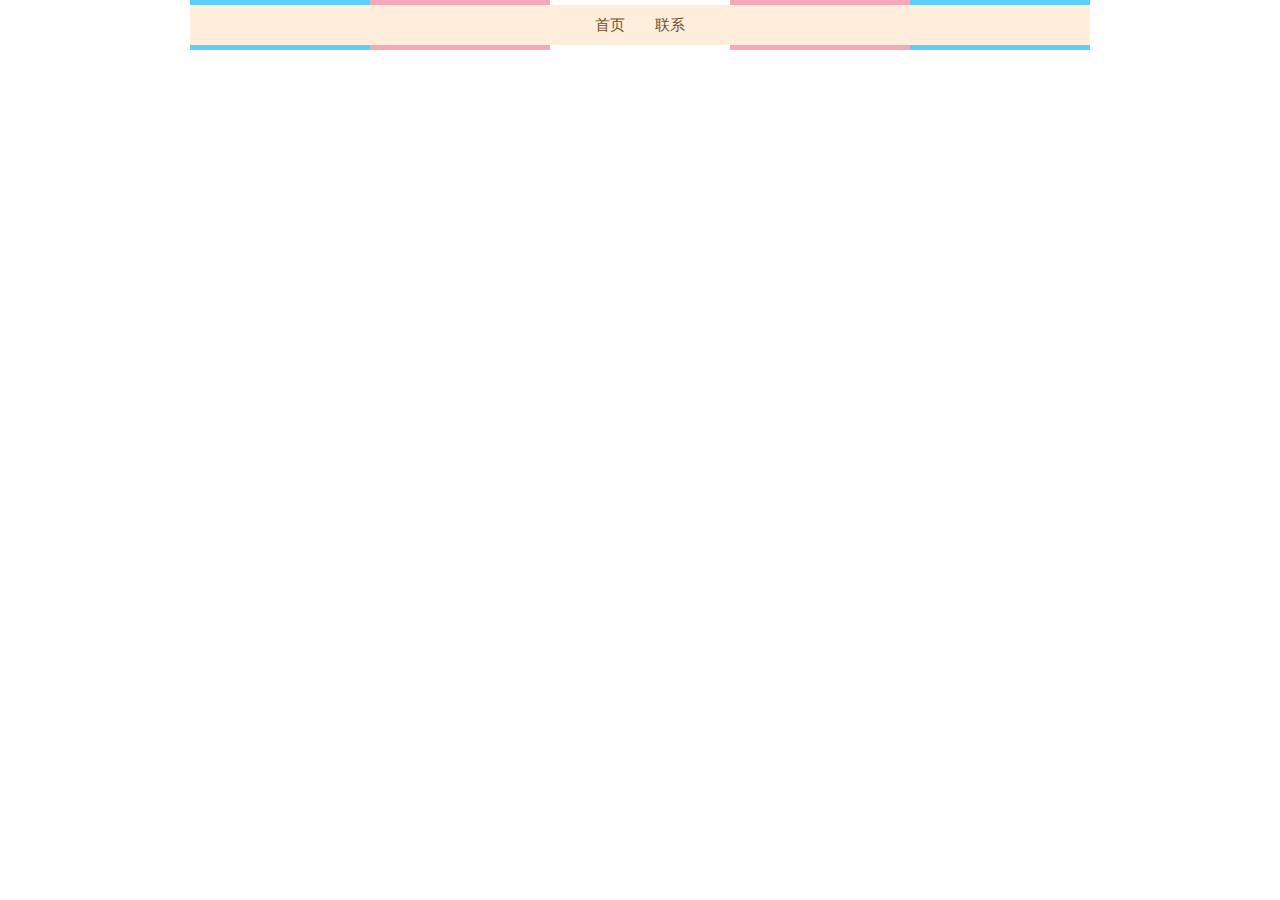
<file: index.html>
<!DOCTYPE html>
<html lang="zh">
<head>
    <meta charset="utf-8">
    <meta http-equiv="X-UA-Compatible" content="IE=edge">
    <meta name="viewport" content="width=device-width,initial-scale=1.0">
    <link rel="icon" href="/favicon.png">
    <title>那些秋叶</title>
    <script src="https://www.recaptcha.net/recaptcha/api.js" async defer></script>
  <script type="module" crossorigin src="/assets/index.3418ec9d.js"></script>
  <link rel="modulepreload" href="/assets/vendor.d4d8d2ba.js">
  <link rel="stylesheet" href="/assets/index.0694ee60.css">
</head>
<body style="margin: 0">
<div id="app"></div>
<!-- built files will be auto injected -->

</body>
</html>
</file>
<file: assets/index.0694ee60.css>
#divider[data-v-4d96a2cc]{display:flex}#divider .color-strip[data-v-4d96a2cc]{flex:1}.fade-in-left{animation:fade-in-left .5s cubic-bezier(.39,.575,.565,1) both}@keyframes fade-in-left{0%{transform:translate(-50px);opacity:0}to{transform:translate(0);opacity:1}}.fade-in-top{animation:fade-in-top .5s cubic-bezier(.39,.575,.565,1) both}@keyframes fade-in-top{0%{transform:translateY(-50px);opacity:0}to{transform:translateY(0);opacity:1}}@keyframes fade-in-top-delayed{0%{opacity:0}50%{transform:translateY(-50px);opacity:0}to{transform:translateY(0);opacity:1}}.fade-out-left{animation:fade-out-left .5s cubic-bezier(.25,.46,.45,.94) both}@keyframes fade-out-left{0%{transform:translate(0);opacity:1}to{transform:translate(-50px);opacity:0}}@keyframes slideInFromLeft{0%{transform:translate(-100%)}to{transform:translate(0)}}.color-highlight{color:#ff7878}.unselectable{-webkit-touch-callout:none;-webkit-user-select:none;-khtml-user-select:none;-moz-user-select:none;-ms-user-select:none;user-select:none}.clickable:hover{cursor:pointer;-webkit-touch-callout:none;-webkit-user-select:none;-khtml-user-select:none;-moz-user-select:none;-ms-user-select:none;user-select:none}.fbox-v{display:flex;flex-flow:column;height:100%}.mh0{min-height:0}.fbox-h{display:flex;flex-flow:row}.mw0{min-width:0}.f-no-grow{flex-grow:0}.f-grow1{flex-grow:1}.f-no-shrink{flex-shrink:0}.f-shrink1{flex-shrink:1}.f-v-expand{flex:1 0;min-height:0}.f-h-expand{flex:1 0;min-width:0}.h100{height:100%}.w100{width:100%}.fbox-center{display:flex;flex-flow:column;justify-content:center;align-items:center}.fbox-vcenter{display:flex;flex-flow:column;justify-content:center}.nowrap{overflow:hidden;white-space:nowrap;text-overflow:clip}.nowrap.e{text-overflow:ellipsis}.hy-card{width:100%;height:100%;background-color:#edf1f2;border-radius:15px;margin:20px 0}#page-desc{margin-bottom:20px}.button.anim{transition:all .25s ease}.button.anim:hover{transform:translateY(-5px);box-shadow:0 10px 10px -5px #a68659d6;cursor:pointer}*{transition:all .25s ease}.photo-frame-10{border:10px solid white;outline:2px solid #70512a}.photo-frame-5{border:5px solid white;outline:2px solid #70512a}@font-face{font-family:FZSJ-HUAZCMWWKQ;src:url(/FZSJ-HUAZCMWWKQ.woff2) format("woff2"),url(/FZSJ-HUAZCMWWKQ.ttf) format("truetype")}.font-custom{font-family:FZSJ-HUAZCMWWKQ,Avenir,Helvetica,Arial,sans-serif}#app{font-family:Microsoft YaHei UI,Avenir,Helvetica,Arial,sans-serif;-webkit-font-smoothing:antialiased;-moz-osx-font-smoothing:grayscale;text-align:center;color:#70512a;max-width:900px;margin:auto;display:flex;flex-flow:column;height:100vh}#title[data-v-c6343e7a]{background-color:#fff4eb;min-height:250px}#title #title-txt[data-v-c6343e7a]{font-size:x-large}#title #title-sub[data-v-c6343e7a]{color:#a68659d6}#nav[data-v-c6343e7a]{background-color:#ffeedb;min-height:40px}#nav a[data-v-c6343e7a]{text-decoration:none;margin:15px;font-size:15px;color:#70512a}#nav a.router-link-exact-active[data-v-c6343e7a]{color:#ff8373}#router[data-v-c6343e7a]{flex:3;padding-top:20px;background-color:#fffcf9;margin-bottom:50px}.router-link[data-v-c6343e7a]{position:relative;z-index:100}.introduction[data-v-19a07b12]{text-align:justify;text-justify:inter-word;margin:10px min(5vw,40px)}#profiles[data-v-19a07b12]{margin-top:20px}.profile[data-v-19a07b12]{position:relative;display:inline-block;margin:20px 20px 30px;vertical-align:top}.profile .fade-enter-active[data-v-19a07b12],.profile .fade-leave-active[data-v-19a07b12]{transition:all .25s ease!important}.profile .fade-enter[data-v-19a07b12],.profile .fade-leave-to[data-v-19a07b12]{opacity:0}.profile .front[data-v-19a07b12],.profile .back[data-v-19a07b12]{border:10px solid white;outline:2px solid #70512a;height:150px;width:150px;transition:all .25s ease}.profile .back[data-v-19a07b12]{z-index:2;position:relative}.profile .front[data-v-19a07b12]{transform:rotate(10deg);position:absolute;z-index:4;height:150px;top:0;left:0}.profile .front[data-v-19a07b12]:hover{transform:rotate(2deg)}.profile .sub-text[data-v-19a07b12]{margin-top:3px;margin-left:15px;text-align:left;position:relative;z-index:3}.profile .back.add[data-v-19a07b12]{outline:2px dashed #70512a;font-size:75px;color:gray;background-color:#f1f1f1}.profile .bookmark[data-v-19a07b12]{border:40px solid rgba(255,189,202,.49);border-bottom:10px solid transparent;width:0;left:10px;height:10px;position:absolute;bottom:-15px;z-index:2}@media screen and (max-width: 440px){.profile .front[data-v-19a07b12],.profile .back[data-v-19a07b12]{border:5px solid white;height:30vw;width:30vw}}#PhotoScroll{position:relative;height:200px;margin-top:20px;margin-bottom:20px}#PhotoScroll img.stacked{position:absolute;max-height:180px;max-width:180px;left:0;top:50%}.markdown-content{text-align:justify;text-justify:inter-word}.markdown-content a{color:#ff8373;text-decoration:none}.markdown-content h1,.markdown-content h2{border-bottom:1px solid #ff8373;font-size:1.5em;margin-top:1em}.markdown-content h1,.markdown-content h2{line-height:1.3;margin-bottom:.25em;padding:0}.markdown-content p{font-size:.875em;margin:.5em 0;line-height:1.6}.markdown-content li{font-size:.875em}#profile-page[data-v-e28b0760]{padding:0 20px;margin-left:min(4vw,40px);margin-right:min(4vw,40px)}#content[data-v-e28b0760]{text-align:justify;animation:fade-in-top-delayed 2s 0s ease}#info[data-v-e28b0760]{font-size:.9em;width:100%;background-color:#ffeedb;filter:drop-shadow(0 2px 5px rgba(166,134,89,.42));border-radius:40px;animation:fade-in-top 1s 0s ease}#right[data-v-e28b0760]{flex-grow:1;text-align:left;margin-top:20px;margin-right:min(5vw,50px);margin-bottom:20px;min-height:200px;overflow:hidden}#right #name-box[data-v-e28b0760]{border-bottom:2px solid #70512a}#right #name-box #name-text[data-v-e28b0760]{font-size:1.7em;font-weight:700;margin-right:8px}#right #fields[data-v-e28b0760]{font-size:1.1em;padding:0;display:flex;flex-direction:column;flex-wrap:wrap;margin:10px 0;white-space:nowrap}#right #fields li[data-v-e28b0760]{margin-left:20px}#right #fields li .key[data-v-e28b0760],#right #websites #websites-text[data-v-e28b0760]{font-weight:700}#right #websites a[data-v-e28b0760]{color:#70512a;text-decoration:none;margin-right:10px}#left[data-v-e28b0760]{margin-left:min(5vw,60px);margin-right:min(5vw,50px);height:unset}#left img[data-v-e28b0760]{border:10px solid white;outline:2px solid #70512a;height:max(110px,min(15vw,150px));width:max(110px,min(15vw,150px));transition:all .25s ease;transform:rotate(-15deg)}#left .spacer[data-v-e28b0760]{min-height:30px;flex-grow:2}#left #buttons[data-v-e28b0760]{margin-bottom:10px}#left #buttons .button-container[data-v-e28b0760]{display:inline-flex;flex-direction:column}#left #buttons .button-container[data-v-e28b0760]:first-child{margin-right:20px}#left #buttons .button[data-v-e28b0760]{display:inline-flex;font-size:20px;width:40px;height:40px;border:2px solid #70512a;border-radius:15px;background:#fff4eb}#left #buttons .button.disabled[data-v-e28b0760]{cursor:not-allowed}#left #buttons .button.disabled[data-v-e28b0760]:hover{transform:none;box-shadow:none}@media screen and (max-width: 570px){#info[data-v-e28b0760]{flex-direction:column}#left[data-v-e28b0760]{flex-direction:row;margin-bottom:-40px}#left #buttons[data-v-e28b0760]{display:flex;margin-top:20px;margin-right:10px;order:1}#left img[data-v-e28b0760]{order:3;transform:rotate(15deg);margin-right:-20px}#left .spacer-bottom[data-v-e28b0760]{flex-grow:0}#left .spacer[data-v-e28b0760]{order:2}#right[data-v-e28b0760]{margin-left:5vw;margin-right:5vw;margin-top:0}#profile-page[data-v-e28b0760]{margin:0 10px}}@media screen and (max-width: 400px){#profile-page[data-v-e28b0760]{margin:-50px 0 0;padding:50px 0 0;overflow-x:hidden}#profile-page #content[data-v-e28b0760]{margin:10px}#info[data-v-e28b0760]{margin-right:0;margin-left:0;border-radius:0}#left img[data-v-e28b0760]{height:90px;width:90px;border:5px solid white;outline:2px solid #70512a}#left .button-container.edit[data-v-e28b0760]{display:none!important}#left #buttons .button-container[data-v-e28b0760]{flex-direction:row}#left #buttons .text-under-button[data-v-e28b0760]{margin-left:5px;margin-top:8px}#left #buttons .button[data-v-e28b0760]{font-size:15px;width:30px;height:30px}}*[data-v-c4e7183e]{transition:all .25s ease}.hy-input[data-v-c4e7183e]{position:relative}.hy-input.has-text[data-v-c4e7183e],.hy-input[data-v-c4e7183e]:focus-within{margin-top:20px}input[data-v-c4e7183e]{transition:all .25s ease;border:none;background-color:#edf1f2;border-radius:15px;padding:0 15px;height:36px;line-height:36px;box-sizing:border-box;color:#606266;display:inline-block;outline:0;width:100%}input[data-v-c4e7183e]:focus{padding-left:20px}input:focus .hy-input-placeholder[data-v-c4e7183e]{background-color:red}.hy-input-placeholder[data-v-c4e7183e]{position:absolute;top:0;left:15px;width:100%;height:100%;display:flex;align-items:center;justify-content:flex-start;user-select:none;pointer-events:none;font-size:.8rem;opacity:.4;text-align:left}input:focus~.hy-input-placeholder[data-v-c4e7183e],.has-text .hy-input-placeholder[data-v-c4e7183e]{left:21px;opacity:.8;visibility:visible;pointer-events:auto;transform:translate(-10px,-70%);font-size:.75rem}.has-text .hy-input-placeholder[data-v-c4e7183e]{transform:translate(-10px,-80%)}#recaptcha div{margin:auto}#SubmitPrompt[data-v-1edff6a4]{position:fixed;top:0;right:0;bottom:0;left:0;height:100%;background:rgba(0,0,0,.5);z-index:1000}#prompt[data-v-1edff6a4]{width:320px;margin:auto;background:white;border-radius:10px;padding:15px}#prompt>*[data-v-1edff6a4]{margin-bottom:10px}#prompt>*[data-v-1edff6a4]:last-child{margin-bottom:0}#header[data-v-1edff6a4]{text-align:left;font-weight:700}#close[data-v-1edff6a4]{float:right}#container[data-v-633924f8]{height:100%}#container .spacer[data-v-633924f8]{flex-grow:1}#EditInfo[data-v-633924f8]{background:#fff4eb;margin:0 min(5vw,40px);padding:20px 30px;border-radius:30px;filter:drop-shadow(0 2px 5px rgba(166,134,89,.42))}#EditInfo #id[data-v-633924f8]{margin-top:-5px;margin-bottom:5px;color:#a68659d6}#EditInfo .head-text[data-v-633924f8]{font-weight:700;font-size:1.2em}#EditInfo .head-text.websites[data-v-633924f8]{margin-top:20px;margin-bottom:5px}#EditInfo .input-box[data-v-633924f8]{width:100%;display:flex;margin-bottom:5px}#EditInfo .input-box input[data-v-633924f8]{flex-grow:1;border-radius:5px;border:none;background-color:#fffcf9;padding:4px 8px;color:#70512a;text-align:center}#EditInfo .input-box input.key[data-v-633924f8]{margin-right:10px;font-weight:700}#EditInfo .input-box input[data-v-633924f8]:focus-visible{outline-color:#a68659d6}#EditInfo .button.submit[data-v-633924f8]{margin-top:30px;background-color:#ffeedb;border-radius:10px;padding:8px 0;filter:drop-shadow(0 2px 5px rgba(166,134,89,.16))}#EditInfo .button.submit[data-v-633924f8]:hover{filter:drop-shadow(0 2px 5px rgba(166,134,89,.42));cursor:pointer;transform:translateY(-5px)}@media screen and (max-width: 480px){#EditInfo[data-v-633924f8]{margin:0;padding:20px 30px;border-radius:0}#EditInfo .button.submit[data-v-633924f8]:hover{transform:none}}@media screen and (max-width: 430px){.input-box[data-v-633924f8]{flex-direction:column}#EditInfo .input-box input.key[data-v-633924f8]{border-top:1px solid #ff7878;border-bottom:1px solid #ffeedb;margin:0;border-bottom-left-radius:0;border-bottom-right-radius:0}#EditInfo .input-box input.value[data-v-633924f8]{border-bottom:1px solid #ff7878;border-top-left-radius:0;border-top-right-radius:0}}:root{--el-color-white:#ffffff;--el-color-black:#000000;--el-color-primary:#409eff;--el-color-primary-light-1:#53a8ff;--el-color-primary-light-2:#66b1ff;--el-color-primary-light-3:#79bbff;--el-color-primary-light-4:#8cc5ff;--el-color-primary-light-5:#a0cfff;--el-color-primary-light-6:#b3d8ff;--el-color-primary-light-7:#c6e2ff;--el-color-primary-light-8:#d9ecff;--el-color-primary-light-9:#ecf5ff;--el-color-success:#67c23a;--el-color-success-light:#e1f3d8;--el-color-success-lighter:#f0f9eb;--el-color-warning:#e6a23c;--el-color-warning-light:#faecd8;--el-color-warning-lighter:#fdf6ec;--el-color-danger:#f56c6c;--el-color-danger-light:#fde2e2;--el-color-danger-lighter:#fef0f0;--el-color-error:#f56c6c;--el-color-error-light:#fde2e2;--el-color-error-lighter:#fef0f0;--el-color-info:#909399;--el-color-info-light:#e9e9eb;--el-color-info-lighter:#f4f4f5;--el-bg-color:#f5f7fa;--el-border-width-base:1px;--el-border-style-base:solid;--el-border-color-hover:var(--el-text-color-placeholder);--el-border-base:var(--el-border-width-base) var(--el-border-style-base) var(--el-border-color-base);--el-svg-monochrome-grey:#dcdde0;--el-fill-base:var(--el-color-white);--el-font-size-extra-large:20px;--el-font-size-large:18px;--el-font-size-medium:16px;--el-font-size-base:14px;--el-font-size-small:13px;--el-font-size-extra-small:12px;--el-font-weight-primary:500;--el-font-line-height-primary:24px;--el-text-color-disabled-base:#bbb;--el-index-normal:1;--el-index-top:1000;--el-index-popper:2000;--el-text-color-primary:#303133;--el-text-color-regular:#606266;--el-text-color-secondary:#909399;--el-text-color-placeholder:#c0c4cc;--el-border-color-base:#dcdfe6;--el-border-color-light:#e4e7ed;--el-border-color-lighter:#ebeef5;--el-border-color-extra-light:#f2f6fc;--el-border-radius-base:4px;--el-border-radius-small:2px;--el-border-radius-round:20px;--el-border-radius-circle:100%;--el-box-shadow-base:0 2px 4px rgba(0, 0, 0, .12),0 0 6px rgba(0, 0, 0, .04);--el-box-shadow-light:0 2px 12px 0 rgba(0, 0, 0, .1);--el-disabled-bg-color:var(--el-bg-color);--el-disabled-text-color:var(--el-text-color-placeholder);--el-disabled-border-color:var(--el-border-color-light);--el-transition-duration:.3s;--el-transition-duration-fast:.2s;--el-transition-function-ease-in-out-bezier:cubic-bezier(.645, .045, .355, 1);--el-transition-function-fast-bezier:cubic-bezier(.23, 1, .32, 1);--el-transition-all:all var(--el-transition-duration) var(--el-transition-function-ease-in-out-bezier);--el-transition-fade:opacity var(--el-transition-duration) var(--el-transition-function-fast-bezier);--el-transition-md-fade:transform var(--el-transition-duration) var(--el-transition-function-fast-bezier),opacity var(--el-transition-duration) var(--el-transition-function-fast-bezier);--el-transition-fade-linear:opacity var(--el-transition-duration-fast) linear;--el-transition-border:border-color var(--el-transition-duration-fast) var(--el-transition-function-ease-in-out-bezier);--el-transition-color:color var(--el-transition-duration-fast) var(--el-transition-function-ease-in-out-bezier)}.fade-in-linear-enter-active,.fade-in-linear-leave-active{transition:var(--el-transition-fade-linear)}.fade-in-linear-enter-from,.fade-in-linear-leave-to{opacity:0}.el-fade-in-linear-enter-active,.el-fade-in-linear-leave-active{transition:var(--el-transition-fade-linear)}.el-fade-in-linear-enter-from,.el-fade-in-linear-leave-to{opacity:0}.el-fade-in-enter-active,.el-fade-in-leave-active{transition:all var(--el-transition-duration) cubic-bezier(.55,0,.1,1)}.el-fade-in-enter-from,.el-fade-in-leave-active{opacity:0}.el-zoom-in-center-enter-active,.el-zoom-in-center-leave-active{transition:all var(--el-transition-duration) cubic-bezier(.55,0,.1,1)}.el-zoom-in-center-enter-from,.el-zoom-in-center-leave-active{opacity:0;transform:scaleX(0)}.el-zoom-in-top-enter-active,.el-zoom-in-top-leave-active{opacity:1;transform:scaleY(1);transition:var(--el-transition-md-fade);transform-origin:center top}.el-zoom-in-top-enter-active[data-popper-placement^=top],.el-zoom-in-top-leave-active[data-popper-placement^=top]{transform-origin:center bottom}.el-zoom-in-top-enter-from,.el-zoom-in-top-leave-active{opacity:0;transform:scaleY(0)}.el-zoom-in-bottom-enter-active,.el-zoom-in-bottom-leave-active{opacity:1;transform:scaleY(1);transition:var(--el-transition-md-fade);transform-origin:center bottom}.el-zoom-in-bottom-enter-from,.el-zoom-in-bottom-leave-active{opacity:0;transform:scaleY(0)}.el-zoom-in-left-enter-active,.el-zoom-in-left-leave-active{opacity:1;transform:scale(1);transition:var(--el-transition-md-fade);transform-origin:top left}.el-zoom-in-left-enter-from,.el-zoom-in-left-leave-active{opacity:0;transform:scale(.45)}.collapse-transition{transition:var(--el-transition-duration) height ease-in-out,var(--el-transition-duration) padding-top ease-in-out,var(--el-transition-duration) padding-bottom ease-in-out}.horizontal-collapse-transition{transition:var(--el-transition-duration) width ease-in-out,var(--el-transition-duration) padding-left ease-in-out,var(--el-transition-duration) padding-right ease-in-out}.el-list-enter-active,.el-list-leave-active{transition:all 1s}.el-list-enter-from,.el-list-leave-active{opacity:0;transform:translateY(-30px)}.el-opacity-transition{transition:opacity var(--el-transition-duration) cubic-bezier(.55,0,.1,1)}.el-icon-loading{animation:rotating 2s linear infinite}@keyframes rotating{0%{transform:rotate(0)}to{transform:rotate(360deg)}}.el-icon{--color:inherit;height:1em;width:1em;line-height:1em;text-align:center;display:inline-block;position:relative;fill:currentColor;color:var(--color);font-size:inherit}.el-icon.is-loading{animation:rotating 2s linear infinite}.el-icon svg{height:1em;width:1em}.el-affix--fixed{position:fixed}.el-alert{--el-alert-padding:8px 16px;--el-alert-border-radius-base:var(--el-border-radius-base);--el-alert-title-font-size:13px;--el-alert-description-font-size:12px;--el-alert-close-font-size:12px;--el-alert-close-customed-font-size:13px;--el-alert-icon-size:16px;--el-alert-icon-large-size:28px;width:100%;padding:var(--el-alert-padding);margin:0;box-sizing:border-box;border-radius:var(--el-alert-border-radius-base);position:relative;background-color:var(--el-color-white);overflow:hidden;opacity:1;display:flex;align-items:center;transition:opacity var(--el-transition-duration-fast)}.el-alert.is-light .el-alert__closebtn{color:var(--el-text-color-placeholder)}.el-alert.is-dark .el-alert__closebtn,.el-alert.is-dark .el-alert__description{color:var(--el-color-white)}.el-alert.is-center{justify-content:center}.el-alert--success{--el-alert-bg-color:#f0f9eb}.el-alert--success.is-light{background-color:var(--el-alert-bg-color);color:var(--el-color-success)}.el-alert--success.is-light .el-alert__description{color:var(--el-color-success)}.el-alert--success.is-dark{background-color:var(--el-color-success);color:var(--el-color-white)}.el-alert--info{--el-alert-bg-color:#f4f4f5}.el-alert--info.is-light{background-color:var(--el-alert-bg-color);color:var(--el-color-info)}.el-alert--info.is-light .el-alert__description{color:var(--el-color-info)}.el-alert--info.is-dark{background-color:var(--el-color-info);color:var(--el-color-white)}.el-alert--warning{--el-alert-bg-color:#fdf6ec}.el-alert--warning.is-light{background-color:var(--el-alert-bg-color);color:var(--el-color-warning)}.el-alert--warning.is-light .el-alert__description{color:var(--el-color-warning)}.el-alert--warning.is-dark{background-color:var(--el-color-warning);color:var(--el-color-white)}.el-alert--error{--el-alert-bg-color:#fef0f0}.el-alert--error.is-light{background-color:var(--el-alert-bg-color);color:var(--el-color-error)}.el-alert--error.is-light .el-alert__description{color:var(--el-color-error)}.el-alert--error.is-dark{background-color:var(--el-color-error);color:var(--el-color-white)}.el-alert__content{display:table-cell;padding:0 8px}.el-alert__icon{font-size:var(--el-alert-icon-size);width:var(--el-alert-icon-size)}.el-alert__icon.is-big{font-size:var(--el-alert-icon-large-size);width:var(--el-alert-icon-large-size)}.el-alert__title{font-size:var(--el-alert-title-font-size);line-height:18px}.el-alert__title.is-bold{font-weight:700}.el-alert .el-alert__description{font-size:var(--el-alert-description-font-size);margin:5px 0 0}.el-alert__closebtn{font-size:var(--el-alert-close-font-size);opacity:1;position:absolute;top:12px;right:15px;cursor:pointer}.el-alert__closebtn.is-customed{font-style:normal;font-size:var(--el-alert-close-customed-font-size);top:9px}.el-alert-fade-enter-from,.el-alert-fade-leave-active{opacity:0}.el-aside{--el-aside-width:300px;overflow:auto;box-sizing:border-box;flex-shrink:0;width:var(--el-aside-width)}.el-autocomplete{position:relative;display:inline-block}.el-autocomplete__popper.el-popper[role=tooltip]{background:#fff;border:1px solid var(--el-border-color-light);box-shadow:var(--el-box-shadow-light)}.el-autocomplete__popper.el-popper[role=tooltip] .el-popper__arrow:before{border:1px solid var(--el-border-color-light)}.el-autocomplete__popper.el-popper[role=tooltip][data-popper-placement^=top] .el-popper__arrow:before{border-top-color:transparent;border-left-color:transparent}.el-autocomplete__popper.el-popper[role=tooltip][data-popper-placement^=bottom] .el-popper__arrow:before{border-bottom-color:transparent;border-right-color:transparent}.el-autocomplete__popper.el-popper[role=tooltip][data-popper-placement^=left] .el-popper__arrow:before{border-left-color:transparent;border-bottom-color:transparent}.el-autocomplete__popper.el-popper[role=tooltip][data-popper-placement^=right] .el-popper__arrow:before{border-right-color:transparent;border-top-color:transparent}.el-autocomplete-suggestion{border-radius:var(--el-border-radius-base);box-sizing:border-box}.el-autocomplete-suggestion__wrap{max-height:280px;padding:10px 0;box-sizing:border-box}.el-autocomplete-suggestion__list{margin:0;padding:0}.el-autocomplete-suggestion li{padding:0 20px;margin:0;line-height:34px;cursor:pointer;color:var(--el-text-color-regular);font-size:var(--el-font-size-base);list-style:none;text-align:left;white-space:nowrap;overflow:hidden;text-overflow:ellipsis}.el-autocomplete-suggestion li:hover,.el-autocomplete-suggestion li.highlighted{background-color:var(--el-bg-color)}.el-autocomplete-suggestion li.divider{margin-top:6px;border-top:1px solid var(--el-color-black)}.el-autocomplete-suggestion li.divider:last-child{margin-bottom:-6px}.el-autocomplete-suggestion.is-loading li{text-align:center;height:100px;line-height:100px;font-size:20px;color:var(--el-text-color-secondary)}.el-autocomplete-suggestion.is-loading li:after{display:inline-block;content:"";height:100%;vertical-align:middle}.el-autocomplete-suggestion.is-loading li:hover{background-color:var(--el-color-white)}.el-autocomplete-suggestion.is-loading .el-icon-loading{vertical-align:middle}.el-avatar{--el-avatar-text-color:#fff;--el-avatar-bg-color:#c0c4cc;--el-avatar-text-font-size:14px;--el-avatar-icon-font-size:18px;--el-avatar-border-radius:var(--el-border-radius-base);--el-avatar-large-size:40px;--el-avatar-medium-size:36px;--el-avatar-small-size:28px;display:inline-block;box-sizing:border-box;text-align:center;overflow:hidden;color:var(--el-avatar-text-color);background:var(--el-avatar-bg-color);width:var(--el-avatar-large-size);height:var(--el-avatar-large-size);line-height:var(--el-avatar-large-size);font-size:var(--el-avatar-text-font-size)}.el-avatar>img{display:block;height:100%;vertical-align:middle}.el-avatar--circle{border-radius:50%}.el-avatar--square{border-radius:var(--el-avatar-border-radius)}.el-avatar--icon{font-size:var(--el-avatar-icon-font-size)}.el-avatar--small{width:var(--el-avatar-small-size);height:var(--el-avatar-small-size);line-height:var(--el-avatar-small-size)}.el-avatar--medium{width:var(--el-avatar-medium-size);height:var(--el-avatar-medium-size);line-height:var(--el-avatar-medium-size)}.el-avatar--large{width:var(--el-avatar-large-size);height:var(--el-avatar-large-size);line-height:var(--el-avatar-large-size)}.el-backtop{--el-backtop-bg-color:var(--el-color-white);--el-backtop-text-color:var(--el-color-primary);--el-backtop-hover-bg-color:var(--el-border-color-extra-light);position:fixed;background-color:var(--el-backtop-bg-color);width:40px;height:40px;border-radius:50%;color:var(--el-backtop-text-color);display:flex;align-items:center;justify-content:center;font-size:20px;box-shadow:0 0 6px #0000001f;cursor:pointer;z-index:5}.el-backtop:hover{background-color:var(--el-backtop-hover-bg-color)}.el-backtop__icon{font-size:20px}.el-badge{--el-badge-bg-color:var(--el-color-danger);--el-badge-radius:10px;--el-badge-font-size:12px;--el-badge-padding:6px;--el-badge-size:18px;position:relative;vertical-align:middle;display:inline-block}.el-badge__content{background-color:var(--el-badge-bg-color);border-radius:var(--el-badge-radius);color:var(--el-color-white);display:inline-block;font-size:var(--el-badge-font-size);height:var(--el-badge-size);line-height:var(--el-badge-size);padding:0 var(--el-badge-padding);text-align:center;white-space:nowrap;border:1px solid var(--el-color-white)}.el-badge__content.is-fixed{position:absolute;top:0;right:calc(1px + var(--el-badge-size)/ 2);transform:translateY(-50%) translate(100%)}.el-badge__content.is-fixed.is-dot{right:5px}.el-badge__content.is-dot{height:8px;width:8px;padding:0;right:0;border-radius:50%}.el-badge__content--primary{background-color:var(--el-color-primary)}.el-badge__content--success{background-color:var(--el-color-success)}.el-badge__content--warning{background-color:var(--el-color-warning)}.el-badge__content--info{background-color:var(--el-color-info)}.el-badge__content--danger{background-color:var(--el-color-danger)}.el-breadcrumb{font-size:14px;line-height:1}.el-breadcrumb:after,.el-breadcrumb:before{display:table;content:""}.el-breadcrumb:after{clear:both}.el-breadcrumb__separator{margin:0 9px;font-weight:700;color:var(--el-text-color-placeholder)}.el-breadcrumb__separator.el-icon{margin:0 6px;font-weight:400}.el-breadcrumb__separator.el-icon svg{vertical-align:middle}.el-breadcrumb__item{float:left}.el-breadcrumb__inner{color:var(--el-text-color-regular)}.el-breadcrumb__inner a,.el-breadcrumb__inner.is-link{font-weight:700;text-decoration:none;transition:var(--el-transition-color);color:var(--el-text-color-primary)}.el-breadcrumb__inner a:hover,.el-breadcrumb__inner.is-link:hover{color:var(--el-color-primary);cursor:pointer}.el-breadcrumb__item:last-child .el-breadcrumb__inner,.el-breadcrumb__item:last-child .el-breadcrumb__inner a,.el-breadcrumb__item:last-child .el-breadcrumb__inner a:hover,.el-breadcrumb__item:last-child .el-breadcrumb__inner:hover{font-weight:400;color:var(--el-text-color-regular);cursor:text}.el-breadcrumb__item:last-child .el-breadcrumb__separator{display:none}.el-button-group{display:inline-block;vertical-align:middle}.el-button-group:after,.el-button-group:before{display:table;content:""}.el-button-group:after{clear:both}.el-button-group>.el-button{float:left;position:relative}.el-button-group>.el-button+.el-button{margin-left:0}.el-button-group>.el-button:first-child{border-top-right-radius:0;border-bottom-right-radius:0}.el-button-group>.el-button:last-child{border-top-left-radius:0;border-bottom-left-radius:0}.el-button-group>.el-button:first-child:last-child{border-top-right-radius:var(--el-border-radius-base);border-bottom-right-radius:var(--el-border-radius-base);border-top-left-radius:var(--el-border-radius-base);border-bottom-left-radius:var(--el-border-radius-base)}.el-button-group>.el-button:first-child:last-child.is-round{border-radius:var(--el-border-radius-round)}.el-button-group>.el-button:first-child:last-child.is-circle{border-radius:50%}.el-button-group>.el-button:not(:first-child):not(:last-child){border-radius:0}.el-button-group>.el-button:not(:last-child){margin-right:-1px}.el-button-group>.el-button:active,.el-button-group>.el-button:focus,.el-button-group>.el-button:hover{z-index:1}.el-button-group>.el-button.is-active{z-index:1}.el-button-group>.el-dropdown>.el-button{border-top-left-radius:0;border-bottom-left-radius:0;border-left-color:var(--el-button-divide-border-color)}.el-button-group .el-button--primary:first-child{border-right-color:var(--el-button-divide-border-color)}.el-button-group .el-button--primary:last-child{border-left-color:var(--el-button-divide-border-color)}.el-button-group .el-button--primary:not(:first-child):not(:last-child){border-left-color:var(--el-button-divide-border-color);border-right-color:var(--el-button-divide-border-color)}.el-button-group .el-button--success:first-child{border-right-color:var(--el-button-divide-border-color)}.el-button-group .el-button--success:last-child{border-left-color:var(--el-button-divide-border-color)}.el-button-group .el-button--success:not(:first-child):not(:last-child){border-left-color:var(--el-button-divide-border-color);border-right-color:var(--el-button-divide-border-color)}.el-button-group .el-button--warning:first-child{border-right-color:var(--el-button-divide-border-color)}.el-button-group .el-button--warning:last-child{border-left-color:var(--el-button-divide-border-color)}.el-button-group .el-button--warning:not(:first-child):not(:last-child){border-left-color:var(--el-button-divide-border-color);border-right-color:var(--el-button-divide-border-color)}.el-button-group .el-button--danger:first-child{border-right-color:var(--el-button-divide-border-color)}.el-button-group .el-button--danger:last-child{border-left-color:var(--el-button-divide-border-color)}.el-button-group .el-button--danger:not(:first-child):not(:last-child){border-left-color:var(--el-button-divide-border-color);border-right-color:var(--el-button-divide-border-color)}.el-button-group .el-button--info:first-child{border-right-color:var(--el-button-divide-border-color)}.el-button-group .el-button--info:last-child{border-left-color:var(--el-button-divide-border-color)}.el-button-group .el-button--info:not(:first-child):not(:last-child){border-left-color:var(--el-button-divide-border-color);border-right-color:var(--el-button-divide-border-color)}.el-button{--el-button-font-weight:var(--el-font-weight-primary);--el-button-border-color:var(--el-border-color-base);--el-button-bg-color:var(--el-color-white);--el-button-text-color:var(--el-text-color-regular);--el-button-disabled-text-color:var(--el-disabled-text-color);--el-button-disabled-bg-color:var(--el-color-white);--el-button-disabled-border-color:var(--el-border-color-light);--el-button-divide-border-color:rgba(255, 255, 255, .5);--el-button-hover-text-color:var(--el-color-white);--el-button-hover-bg-color:var(--el-color-primary-light-9);--el-button-hover-border-color:var(--el-color-primary-light-7);--el-button-active-text-color:var(--el-button-hover-text-color);--el-button-active-border-color:var(--el-color-primary);--el-button-active-bg-color:var(--el-button-hover-bg-color)}.el-button{display:inline-block;line-height:1;min-height:40px;white-space:nowrap;cursor:pointer;background-color:var(--el-button-bg-color,var(--el-color-white));border:var(--el-border-base);border-color:var(--el-button-border-color,var(--el-border-color-base));color:var(--el-button-text-color,var(--el-text-color-regular));-webkit-appearance:none;text-align:center;box-sizing:border-box;outline:0;margin:0;transition:.1s;font-weight:var(--el-button-font-weight);-webkit-user-select:none;user-select:none;padding:12px 20px;font-size:var(--el-font-size-base,14px);border-radius:var(--el-border-radius-base)}.el-button+.el-button{margin-left:10px}.el-button.is-round{padding:12px 20px}.el-button:focus,.el-button:hover{color:var(--el-button-hover-text-color);border-color:var(--el-button-hover-border-color,var(--el-button-hover-bg-color));background-color:var(--el-button-hover-bg-color);outline:0}.el-button:active{color:var(--el-button-active-text-color);border-color:var(--el-button-active-border-color,var(--el-button-active-bg-color));background-color:var(--el-button-active-bg-color,var(--el-button-bg-color));outline:0}.el-button::-moz-focus-inner{border:0}.el-button [class*=el-icon]+span{margin-left:5px}.el-button [class*=el-icon] svg{vertical-align:bottom}.el-button.is-plain{--el-button-active-text-color:#3a8ee6;--el-button-active-border-color:#3a8ee6;--el-button-hover-text-color:var(--el-color-primary);--el-button-hover-bg-color:var(--el-color-white);--el-button-hover-border-color:var(--el-color-primary)}.el-button.is-active{color:var(--el-button-active-text-color);border-color:var(--el-button-active-border-color,--el-button-active-bg-color);background-color:var(--el-button-active-bg-color);outline:0}.el-button.is-disabled,.el-button.is-disabled:focus,.el-button.is-disabled:hover{color:var(--el-button-disabled-text-color);cursor:not-allowed;background-image:none;background-color:var(--el-button-disabled-bg-color);border-color:var(--el-button-disabled-border-color)}.el-button.is-disabled.el-button--text{background-color:transparent}.el-button.is-disabled.is-plain,.el-button.is-disabled.is-plain:focus,.el-button.is-disabled.is-plain:hover{background-color:var(--el-color-white);border-color:var(--el-button-disabled-border-color);color:var(--el-button-disabled-text-color)}.el-button.is-loading{position:relative;pointer-events:none}.el-button.is-loading:before{pointer-events:none;content:"";position:absolute;left:-1px;top:-1px;right:-1px;bottom:-1px;border-radius:inherit;background-color:#ffffff59}.el-button.is-round{border-radius:var(--el-border-radius-round);padding:12px 23px}.el-button.is-circle{border-radius:50%;padding:12px}.el-button__text--expand{letter-spacing:.3em;margin-right:-.3em}.el-button--default{--el-button-text-color:var(--el-text-color-regular);--el-button-hover-text-color:var(--el-color-primary);--el-button-disabled-text-color:var(--el-text-color-placeholder)}.el-button--primary{--el-button-text-color:var(--el-color-white);--el-button-disabled-text-color:var(--el-color-white)}.el-button--primary.is-plain{--el-button-text-color:var(--el-color-primary);--el-button-bg-color:#ecf5ff;--el-button-border-color:#b3d8ff;--el-button-hover-text-color:var(--el-color-white);--el-button-hover-bg-color:var(--el-color-primary);--el-button-hover-border-color:var(--el-color-primary);--el-button-active-text-color:var(--el-color-white);--el-button-active-border-color:var(--el-color-primary)}.el-button--primary.is-plain.is-disabled,.el-button--primary.is-plain.is-disabled:active,.el-button--primary.is-plain.is-disabled:focus,.el-button--primary.is-plain.is-disabled:hover{color:#8cc5ff;background-color:#ecf5ff;border-color:#d9ecff}.el-button--success{--el-button-text-color:var(--el-color-white);--el-button-disabled-text-color:var(--el-color-white)}.el-button--success.is-plain{--el-button-text-color:var(--el-color-success);--el-button-bg-color:#f0f9eb;--el-button-border-color:#c2e7b0;--el-button-hover-text-color:var(--el-color-white);--el-button-hover-bg-color:var(--el-color-success);--el-button-hover-border-color:var(--el-color-success);--el-button-active-text-color:var(--el-color-white);--el-button-active-border-color:var(--el-color-success)}.el-button--success.is-plain.is-disabled,.el-button--success.is-plain.is-disabled:active,.el-button--success.is-plain.is-disabled:focus,.el-button--success.is-plain.is-disabled:hover{color:#a4da89;background-color:#f0f9eb;border-color:#e1f3d8}.el-button--warning{--el-button-text-color:var(--el-color-white);--el-button-disabled-text-color:var(--el-color-white)}.el-button--warning.is-plain{--el-button-text-color:var(--el-color-warning);--el-button-bg-color:#fdf6ec;--el-button-border-color:#f5dab1;--el-button-hover-text-color:var(--el-color-white);--el-button-hover-bg-color:var(--el-color-warning);--el-button-hover-border-color:var(--el-color-warning);--el-button-active-text-color:var(--el-color-white);--el-button-active-border-color:var(--el-color-warning)}.el-button--warning.is-plain.is-disabled,.el-button--warning.is-plain.is-disabled:active,.el-button--warning.is-plain.is-disabled:focus,.el-button--warning.is-plain.is-disabled:hover{color:#f0c78a;background-color:#fdf6ec;border-color:#faecd8}.el-button--danger{--el-button-text-color:var(--el-color-white);--el-button-disabled-text-color:var(--el-color-white)}.el-button--danger.is-plain{--el-button-text-color:var(--el-color-danger);--el-button-bg-color:#fef0f0;--el-button-border-color:#fbc4c4;--el-button-hover-text-color:var(--el-color-white);--el-button-hover-bg-color:var(--el-color-danger);--el-button-hover-border-color:var(--el-color-danger);--el-button-active-text-color:var(--el-color-white);--el-button-active-border-color:var(--el-color-danger)}.el-button--danger.is-plain.is-disabled,.el-button--danger.is-plain.is-disabled:active,.el-button--danger.is-plain.is-disabled:focus,.el-button--danger.is-plain.is-disabled:hover{color:#f9a7a7;background-color:#fef0f0;border-color:#fde2e2}.el-button--info{--el-button-text-color:var(--el-color-white);--el-button-disabled-text-color:var(--el-color-white)}.el-button--info.is-plain{--el-button-text-color:var(--el-color-info);--el-button-bg-color:#f4f4f5;--el-button-border-color:#d3d4d6;--el-button-hover-text-color:var(--el-color-white);--el-button-hover-bg-color:var(--el-color-info);--el-button-hover-border-color:var(--el-color-info);--el-button-active-text-color:var(--el-color-white);--el-button-active-border-color:var(--el-color-info)}.el-button--info.is-plain.is-disabled,.el-button--info.is-plain.is-disabled:active,.el-button--info.is-plain.is-disabled:focus,.el-button--info.is-plain.is-disabled:hover{color:#bcbec2;background-color:#f4f4f5;border-color:#e9e9eb}.el-button--medium{min-height:36px;padding:10px 20px;font-size:var(--el-font-size-base,14px);border-radius:var(--el-border-radius-base)}.el-button--medium.is-round{padding:10px 20px}.el-button--medium.is-circle{padding:10px}.el-button--small{min-height:32px;padding:9px 15px;font-size:12px;border-radius:calc(var(--el-border-radius-base) - 1px)}.el-button--small.is-round{padding:9px 15px}.el-button--small.is-circle{padding:9px}.el-button--mini{min-height:28px;padding:7px 15px;font-size:12px;border-radius:calc(var(--el-border-radius-base) - 1px)}.el-button--mini.is-round{padding:7px 15px}.el-button--mini.is-circle{padding:7px}.el-button--text{border-color:transparent;color:var(--el-color-primary);background:0 0;padding-left:0;padding-right:0}.el-button--text:focus,.el-button--text:hover{color:var(--el-color-primary-light-2);border-color:transparent;background-color:transparent}.el-button--text:active{color:#3a8ee6;border-color:transparent;background-color:transparent}.el-button--text.is-disabled,.el-button--text.is-disabled:focus,.el-button--text.is-disabled:hover{border-color:transparent}.el-calendar{--el-calendar-border:var(--el-table-border, 1px solid var(--el-border-color-lighter));--el-calendar-header-border-bottom:var(--el-calendar-border);--el-calendar-selected-bg-color:#f2f8fe;--el-calendar-cell-width:85px;background-color:#fff}.el-calendar__header{display:flex;justify-content:space-between;padding:12px 20px;border-bottom:var(--el-calendar-header-border-bottom)}.el-calendar__title{color:#000;align-self:center}.el-calendar__body{padding:12px 20px 35px}.el-calendar-table{table-layout:fixed;width:100%}.el-calendar-table thead th{padding:12px 0;color:var(--el-text-color-regular);font-weight:400}.el-calendar-table:not(.is-range) td.next,.el-calendar-table:not(.is-range) td.prev{color:var(--el-text-color-placeholder)}.el-calendar-table td{border-bottom:var(--el-calendar-border);border-right:var(--el-calendar-border);vertical-align:top;transition:background-color var(--el-transition-duration-fast) ease}.el-calendar-table td.is-selected{background-color:var(--el-calendar-selected-bg-color)}.el-calendar-table td.is-today{color:var(--el-color-primary)}.el-calendar-table tr:first-child td{border-top:var(--el-calendar-border)}.el-calendar-table tr td:first-child{border-left:var(--el-calendar-border)}.el-calendar-table tr.el-calendar-table__row--hide-border td{border-top:none}.el-calendar-table .el-calendar-day{box-sizing:border-box;padding:8px;height:var(--el-calendar-cell-width)}.el-calendar-table .el-calendar-day:hover{cursor:pointer;background-color:var(--el-calendar-selected-bg-color)}.el-card{--el-card-border-color:var(--el-border-color-light, #ebeef5);--el-card-border-radius:4px;--el-card-padding:20px;--el-card-bg-color:var(--el-color-white)}.dark .el-card{--el-card-bg-color:var(--el-color-black)}.el-card{border-radius:var(--el-card-border-radius);border:1px solid var(--el-card-border-color);background-color:var(--el-card-bg-color);overflow:hidden;color:var(--el-text-color-primary);transition:var(--el-transition-duration)}.el-card.is-always-shadow{box-shadow:var(--el-box-shadow-light)}.el-card.is-hover-shadow:focus,.el-card.is-hover-shadow:hover{box-shadow:var(--el-box-shadow-light)}.el-card__header{padding:calc(var(--el-card-padding) - 2px) var(--el-card-padding);border-bottom:1px solid var(--el-card-border-color);box-sizing:border-box}.el-card__body{padding:var(--el-card-padding)}.el-carousel__item{position:absolute;top:0;left:0;width:100%;height:100%;display:inline-block;overflow:hidden;z-index:calc(var(--el-index-normal) - 1)}.el-carousel__item.is-active{z-index:calc(var(--el-index-normal) - 1)}.el-carousel__item.is-animating{transition:transform .4s ease-in-out}.el-carousel__item--card{width:50%;transition:transform .4s ease-in-out}.el-carousel__item--card.is-in-stage{cursor:pointer;z-index:var(--el-index-normal)}.el-carousel__item--card.is-in-stage.is-hover .el-carousel__mask,.el-carousel__item--card.is-in-stage:hover .el-carousel__mask{opacity:.12}.el-carousel__item--card.is-active{z-index:calc(var(--el-index-normal) + 1)}.el-carousel__mask{position:absolute;width:100%;height:100%;top:0;left:0;background-color:#fff;opacity:.24;transition:var(--el-transition-duration-fast)}.el-carousel{--el-carousel-arrow-font-size:12px;--el-carousel-arrow-size:36px;--el-carousel-arrow-background:rgba(31, 45, 61, .11);--el-carousel-arrow-hover-background:rgba(31, 45, 61, .23);--el-carousel-indicator-width:30px;--el-carousel-indicator-height:2px;--el-carousel-indicator-padding-horizontal:4px;--el-carousel-indicator-padding-vertical:12px;--el-carousel-indicator-out-color:var(--el-border-color-hover);position:relative}.el-carousel--horizontal{overflow-x:hidden}.el-carousel--vertical{overflow-y:hidden}.el-carousel__container{position:relative;height:300px}.el-carousel__arrow{border:none;outline:0;padding:0;margin:0;height:var(--el-carousel-arrow-size);width:var(--el-carousel-arrow-size);cursor:pointer;transition:var(--el-transition-duration);border-radius:50%;background-color:var(--el-carousel-arrow-background);color:#fff;position:absolute;top:50%;z-index:10;transform:translateY(-50%);text-align:center;font-size:var(--el-carousel-arrow-font-size)}.el-carousel__arrow--left{left:16px}.el-carousel__arrow--right{right:16px}.el-carousel__arrow:hover{background-color:var(--el-carousel-arrow-hover-background)}.el-carousel__arrow i{cursor:pointer}.el-carousel__indicators{position:absolute;list-style:none;margin:0;padding:0;z-index:calc(var(--el-index-normal) + 1)}.el-carousel__indicators--horizontal{bottom:0;left:50%;transform:translate(-50%)}.el-carousel__indicators--vertical{right:0;top:50%;transform:translateY(-50%)}.el-carousel__indicators--outside{bottom:calc(var(--el-carousel-indicator-height) + var(--el-carousel-indicator-padding-vertical) * 2);text-align:center;position:static;transform:none}.el-carousel__indicators--outside .el-carousel__indicator:hover button{opacity:.64}.el-carousel__indicators--outside button{background-color:var(--el-carousel-indicator-out-color);opacity:.24}.el-carousel__indicators--labels{left:0;right:0;transform:none;text-align:center}.el-carousel__indicators--labels .el-carousel__button{height:auto;width:auto;padding:2px 18px;font-size:12px}.el-carousel__indicators--labels .el-carousel__indicator{padding:6px 4px}.el-carousel__indicator{background-color:transparent;cursor:pointer}.el-carousel__indicator:hover button{opacity:.72}.el-carousel__indicator--horizontal{display:inline-block;padding:var(--el-carousel-indicator-padding-vertical) var(--el-carousel-indicator-padding-horizontal)}.el-carousel__indicator--vertical{padding:var(--el-carousel-indicator-padding-horizontal) var(--el-carousel-indicator-padding-vertical)}.el-carousel__indicator--vertical .el-carousel__button{width:var(--el-carousel-indicator-height);height:calc(var(--el-carousel-indicator-width)/ 2)}.el-carousel__indicator.is-active button{opacity:1}.el-carousel__button{display:block;opacity:.48;width:var(--el-carousel-indicator-width);height:var(--el-carousel-indicator-height);background-color:#fff;border:none;outline:0;padding:0;margin:0;cursor:pointer;transition:var(--el-transition-duration)}.carousel-arrow-left-enter-from,.carousel-arrow-left-leave-active{transform:translateY(-50%) translate(-10px);opacity:0}.carousel-arrow-right-enter-from,.carousel-arrow-right-leave-active{transform:translateY(-50%) translate(10px);opacity:0}.el-cascader-panel{--el-cascader-menu-text-color:var(--el-text-color-regular);--el-cascader-menu-selected-text-color:var(--el-color-primary);--el-cascader-menu-fill:var(--el-fill-base);--el-cascader-menu-font-size:var(--el-font-size-base);--el-cascader-menu-radius:var(--el-border-radius-base);--el-cascader-menu-border:solid 1px var(--el-border-color-light);--el-cascader-menu-shadow:var(--el-box-shadow-light);--el-cascader-node-background-hover:var(--el-bg-color);--el-cascader-node-color-disabled:var(--el-text-color-placeholder);--el-cascader-color-empty:var(--el-text-color-placeholder);--el-cascader-tag-background:#f0f2f5}.el-cascader-panel{display:flex;border-radius:var(--el-cascader-menu-radius);font-size:var(--el-cascader-menu-font-size)}.el-cascader-panel.is-bordered{border:var(--el-cascader-menu-border);border-radius:var(--el-cascader-menu-radius)}.el-cascader-menu{min-width:180px;box-sizing:border-box;color:var(--el-cascader-menu-text-color);border-right:var(--el-cascader-menu-border)}.el-cascader-menu:last-child{border-right:none}.el-cascader-menu:last-child .el-cascader-node{padding-right:20px}.el-cascader-menu__wrap.el-scrollbar__wrap{height:204px}.el-cascader-menu__list{position:relative;min-height:100%;margin:0;padding:6px 0;list-style:none;box-sizing:border-box}.el-cascader-menu__hover-zone{position:absolute;top:0;left:0;width:100%;height:100%;pointer-events:none}.el-cascader-menu__empty-text{position:absolute;top:50%;left:50%;transform:translate(-50%,-50%);text-align:center;color:var(--el-cascader-color-empty)}.el-cascader-node{position:relative;display:flex;align-items:center;padding:0 30px 0 20px;height:34px;line-height:34px;outline:0}.el-cascader-node.is-selectable.in-active-path{color:var(--el-cascader-menu-text-color)}.el-cascader-node.in-active-path,.el-cascader-node.is-active,.el-cascader-node.is-selectable.in-checked-path{color:var(--el-cascader-menu-selected-text-color);font-weight:700}.el-cascader-node:not(.is-disabled){cursor:pointer}.el-cascader-node:not(.is-disabled):focus,.el-cascader-node:not(.is-disabled):hover{background:var(--el-cascader-node-background-hover)}.el-cascader-node.is-disabled{color:var(--el-cascader-node-color-disabled);cursor:not-allowed}.el-cascader-node__prefix{position:absolute;left:10px}.el-cascader-node__postfix{position:absolute;right:10px}.el-cascader-node__label{flex:1;text-align:left;padding:0 10px;white-space:nowrap;overflow:hidden;text-overflow:ellipsis}.el-cascader-node>.el-radio{margin-right:0}.el-cascader-node>.el-radio .el-radio__label{padding-left:0}.el-cascader{--el-cascader-menu-text-color:var(--el-text-color-regular);--el-cascader-menu-selected-text-color:var(--el-color-primary);--el-cascader-menu-fill:var(--el-fill-base);--el-cascader-menu-font-size:var(--el-font-size-base);--el-cascader-menu-radius:var(--el-border-radius-base);--el-cascader-menu-border:solid 1px var(--el-border-color-light);--el-cascader-menu-shadow:var(--el-box-shadow-light);--el-cascader-node-background-hover:var(--el-bg-color);--el-cascader-node-color-disabled:var(--el-text-color-placeholder);--el-cascader-color-empty:var(--el-text-color-placeholder);--el-cascader-tag-background:#f0f2f5;display:inline-block;position:relative;font-size:var(--el-font-size-base);line-height:40px;outline:0}.el-cascader:not(.is-disabled):hover .el-input__inner{cursor:pointer;border-color:var(--el-input-hover-border,var(--el-border-color-hover))}.el-cascader .el-input{cursor:pointer}.el-cascader .el-input .el-input__inner{text-overflow:ellipsis}.el-cascader .el-input .el-input__inner:focus{border-color:var(--el-input-focus-border,var(--el-color-primary))}.el-cascader .el-input .el-input__suffix-inner .el-icon{height:calc(100% - 2px)}.el-cascader .el-input .el-input__suffix-inner .el-icon svg{vertical-align:middle}.el-cascader .el-input .icon-arrow-down{transition:transform var(--el-transition-duration);font-size:14px}.el-cascader .el-input .icon-arrow-down.is-reverse{transform:rotate(180deg)}.el-cascader .el-input .icon-circle-close:hover{color:var(--el-input-clear-hover-color,var(--el-text-color-secondary))}.el-cascader .el-input.is-focus .el-input__inner{border-color:var(--el-input-focus-border,var(--el-color-primary))}.el-cascader--medium{font-size:14px;line-height:36px}.el-cascader--small{font-size:13px;line-height:32px}.el-cascader--mini{font-size:12px;line-height:28px}.el-cascader.is-disabled .el-cascader__label{z-index:calc(var(--el-index-normal) + 1);color:var(--el-disabled-text-color)}.el-cascader__dropdown{--el-cascader-menu-text-color:var(--el-text-color-regular);--el-cascader-menu-selected-text-color:var(--el-color-primary);--el-cascader-menu-fill:var(--el-fill-base);--el-cascader-menu-font-size:var(--el-font-size-base);--el-cascader-menu-radius:var(--el-border-radius-base);--el-cascader-menu-border:solid 1px var(--el-border-color-light);--el-cascader-menu-shadow:var(--el-box-shadow-light);--el-cascader-node-background-hover:var(--el-bg-color);--el-cascader-node-color-disabled:var(--el-text-color-placeholder);--el-cascader-color-empty:var(--el-text-color-placeholder);--el-cascader-tag-background:#f0f2f5}.el-cascader__dropdown{font-size:var(--el-cascader-menu-font-size);border-radius:var(--el-cascader-menu-radius)}.el-cascader__dropdown.el-popper[role=tooltip]{background:var(--el-cascader-menu-fill);border:var(--el-cascader-menu-border);box-shadow:var(--el-cascader-menu-shadow)}.el-cascader__dropdown.el-popper[role=tooltip] .el-popper__arrow:before{border:var(--el-cascader-menu-border)}.el-cascader__dropdown.el-popper[role=tooltip][data-popper-placement^=top] .el-popper__arrow:before{border-top-color:transparent;border-left-color:transparent}.el-cascader__dropdown.el-popper[role=tooltip][data-popper-placement^=bottom] .el-popper__arrow:before{border-bottom-color:transparent;border-right-color:transparent}.el-cascader__dropdown.el-popper[role=tooltip][data-popper-placement^=left] .el-popper__arrow:before{border-left-color:transparent;border-bottom-color:transparent}.el-cascader__dropdown.el-popper[role=tooltip][data-popper-placement^=right] .el-popper__arrow:before{border-right-color:transparent;border-top-color:transparent}.el-cascader__tags{position:absolute;left:0;right:30px;top:50%;transform:translateY(-50%);display:flex;flex-wrap:wrap;line-height:normal;text-align:left;box-sizing:border-box}.el-cascader__tags .el-tag{display:inline-flex;align-items:center;max-width:100%;margin:2px 0 2px 6px;text-overflow:ellipsis;background:var(--el-cascader-tag-background)}.el-cascader__tags .el-tag:not(.is-hit){border-color:transparent}.el-cascader__tags .el-tag>span{flex:1;overflow:hidden;text-overflow:ellipsis}.el-cascader__tags .el-tag .el-icon-close{flex:none;background-color:var(--el-text-color-placeholder);color:var(--el-color-white)}.el-cascader__tags .el-tag .el-icon-close:hover{background-color:var(--el-text-color-secondary)}.el-cascader__suggestion-panel{border-radius:var(--el-cascader-menu-radius)}.el-cascader__suggestion-list{max-height:204px;margin:0;padding:6px 0;font-size:var(--el-font-size-base);color:var(--el-cascader-menu-text-color);text-align:center}.el-cascader__suggestion-item{display:flex;justify-content:space-between;align-items:center;height:34px;padding:0 15px;text-align:left;outline:0;cursor:pointer}.el-cascader__suggestion-item:focus,.el-cascader__suggestion-item:hover{background:var(--el-cascader-node-background-hover)}.el-cascader__suggestion-item.is-checked{color:var(--el-cascader-menu-selected-text-color);font-weight:700}.el-cascader__suggestion-item>span{margin-right:10px}.el-cascader__empty-text{margin:10px 0;color:var(--el-cascader-color-empty)}.el-cascader__search-input{flex:1;height:24px;min-width:60px;margin:2px 0 2px 15px;padding:0;color:var(--el-cascader-menu-text-color);border:none;outline:0;box-sizing:border-box}.el-cascader__search-input::placeholder{color:var(--el-text-color-placeholder)}.el-check-tag{background-color:var(--el-bg-color);border-radius:var(--el-border-radius-base);color:var(--el-color-info);cursor:pointer;display:inline-block;font-size:var(--el-font-size-base);line-height:var(--el-font-size-base);padding:7px 15px;transition:var(--el-transition-all);font-weight:700}.el-check-tag:hover{background-color:#dcdfe6}.el-check-tag.is-checked{background-color:#deedfc;color:#53a8ff}.el-check-tag.is-checked:hover{background-color:#c6e2ff}.el-checkbox-button{--el-checkbox-button-checked-bg-color:var(--el-color-primary);--el-checkbox-button-checked-text-color:var(--el-color-white);--el-checkbox-button-checked-border-color:var(--el-color-primary)}.el-checkbox-button{position:relative;display:inline-block}.el-checkbox-button__inner{display:inline-block;line-height:1;font-weight:var(--el-checkbox-font-weight);white-space:nowrap;vertical-align:middle;cursor:pointer;background:var(--el-button-bg-color,var(--el-color-white));border:1px solid #dcdfe6;border-left:0;color:var(--el-button-text-color,var(--el-text-color-regular));-webkit-appearance:none;text-align:center;box-sizing:border-box;outline:0;margin:0;position:relative;transition:var(--el-transition-all);-webkit-user-select:none;user-select:none;padding:12px 20px;font-size:var(--el-font-size-base,14px);border-radius:0}.el-checkbox-button__inner.is-round{padding:12px 20px}.el-checkbox-button__inner:hover{color:var(--el-color-primary)}.el-checkbox-button__inner [class*=el-icon-]{line-height:.9}.el-checkbox-button__inner [class*=el-icon-]+span{margin-left:5px}.el-checkbox-button__original{opacity:0;outline:0;position:absolute;margin:0;z-index:-1}.el-checkbox-button.is-checked .el-checkbox-button__inner{color:var(--el-checkbox-button-checked-text-color);background-color:var(--el-checkbox-button-checked-bg-color);border-color:var(--el-checkbox-button-checked-border-color);box-shadow:-1px 0 0 0 var(--el-color-primary-light-4)}.el-checkbox-button.is-checked:first-child .el-checkbox-button__inner{border-left-color:var(--el-checkbox-button-checked-border-color)}.el-checkbox-button.is-disabled .el-checkbox-button__inner{color:var(--el-button-disabled-text-color,var(--el-disabled-text-color));cursor:not-allowed;background-image:none;background-color:var(--el-button-disabled-bg-color,var(--el-color-white));border-color:var(--el-button-disabled-border-color,var(--el-border-color-light));box-shadow:none}.el-checkbox-button.is-disabled:first-child .el-checkbox-button__inner{border-left-color:var(--el-button-disabled-border-color,var(--el-border-color-light))}.el-checkbox-button:first-child .el-checkbox-button__inner{border-left:1px solid #dcdfe6;border-radius:var(--el-border-radius-base) 0 0 var(--el-border-radius-base);box-shadow:none!important}.el-checkbox-button.is-focus .el-checkbox-button__inner{border-color:var(--el-checkbox-button-checked-border-color)}.el-checkbox-button:last-child .el-checkbox-button__inner{border-radius:0 var(--el-border-radius-base) var(--el-border-radius-base) 0}.el-checkbox-button--medium .el-checkbox-button__inner{padding:10px 20px;font-size:var(--el-font-size-base,14px);border-radius:0}.el-checkbox-button--medium .el-checkbox-button__inner.is-round{padding:10px 20px}.el-checkbox-button--small .el-checkbox-button__inner{padding:9px 15px;font-size:12px;border-radius:0}.el-checkbox-button--small .el-checkbox-button__inner.is-round{padding:9px 15px}.el-checkbox-button--mini .el-checkbox-button__inner{padding:7px 15px;font-size:12px;border-radius:0}.el-checkbox-button--mini .el-checkbox-button__inner.is-round{padding:7px 15px}.el-checkbox-group{font-size:0}.el-checkbox{--el-checkbox-font-size:14px;--el-checkbox-font-weight:var(--el-font-weight-primary);--el-checkbox-text-color:var(--el-text-color-regular);--el-checkbox-input-height:14px;--el-checkbox-input-width:14px;--el-checkbox-border-radius:var(--el-border-radius-small);--el-checkbox-bg-color:var(--el-color-white);--el-checkbox-input-border:var(--el-border-base);--el-checkbox-disabled-border-color:var(--el-border-color-base);--el-checkbox-disabled-input-fill:#edf2fc;--el-checkbox-disabled-icon-color:var(--el-text-color-placeholder);--el-checkbox-disabled-checked-input-fill:var(--el-border-color-extra-light);--el-checkbox-disabled-checked-input-border-color:var(--el-border-color-base);--el-checkbox-disabled-checked-icon-color:var(--el-text-color-placeholder);--el-checkbox-checked-text-color:var(--el-color-primary);--el-checkbox-checked-input-border-color:var(--el-color-primary);--el-checkbox-checked-bg-color:var(--el-color-primary);--el-checkbox-checked-icon-color:var(--el-fill-base);--el-checkbox-input-border-color-hover:var(--el-color-primary)}.el-checkbox{color:var(--el-checkbox-text-color);font-weight:var(--el-checkbox-font-weight);font-size:var(--el-font-size-base);position:relative;cursor:pointer;display:inline-flex;align-items:center;white-space:nowrap;-webkit-user-select:none;user-select:none;margin-right:30px;height:40px}.el-checkbox.el-checkbox--medium{height:36px}.el-checkbox.el-checkbox--small{height:32px}.el-checkbox.el-checkbox--mini{height:28px}.el-checkbox.is-bordered{padding:0 20px 0 10px;border-radius:var(--el-border-radius-base);border:var(--el-border-base);box-sizing:border-box}.el-checkbox.is-bordered.is-checked{border-color:var(--el-color-primary)}.el-checkbox.is-bordered.is-disabled{border-color:var(--el-border-color-lighter);cursor:not-allowed}.el-checkbox.is-bordered+.el-checkbox.is-bordered{margin-left:10px}.el-checkbox.is-bordered.el-checkbox--medium{padding:0 20px 0 10px;border-radius:var(--el-border-radius-base)}.el-checkbox.is-bordered.el-checkbox--medium .el-checkbox__label{font-size:var(--el-font-size-base,14px)}.el-checkbox.is-bordered.el-checkbox--medium .el-checkbox__inner{height:14px;width:14px}.el-checkbox.is-bordered.el-checkbox--small{padding:0 15px 0 10px;border-radius:calc(var(--el-border-radius-base) - 1px)}.el-checkbox.is-bordered.el-checkbox--small .el-checkbox__label{font-size:12px}.el-checkbox.is-bordered.el-checkbox--small .el-checkbox__inner{height:12px;width:12px}.el-checkbox.is-bordered.el-checkbox--mini{padding:0 15px 0 10px;border-radius:calc(var(--el-border-radius-base) - 1px)}.el-checkbox.is-bordered.el-checkbox--mini .el-checkbox__label{font-size:12px}.el-checkbox.is-bordered.el-checkbox--mini .el-checkbox__inner{height:12px;width:12px}.el-checkbox.is-bordered.el-checkbox--mini .el-checkbox__inner:after,.el-checkbox.is-bordered.el-checkbox--small .el-checkbox__inner:after{height:6px;width:2px}.el-checkbox__input{white-space:nowrap;cursor:pointer;outline:0;display:inline-flex;position:relative}.el-checkbox__input.is-disabled .el-checkbox__inner{background-color:var(--el-checkbox-disabled-input-fill);border-color:var(--el-checkbox-disabled-border-color);cursor:not-allowed}.el-checkbox__input.is-disabled .el-checkbox__inner:after{cursor:not-allowed;border-color:var(--el-checkbox-disabled-icon-color)}.el-checkbox__input.is-disabled .el-checkbox__inner+.el-checkbox__label{cursor:not-allowed}.el-checkbox__input.is-disabled.is-checked .el-checkbox__inner{background-color:var(--el-checkbox-disabled-checked-input-fill);border-color:var(--el-checkbox-disabled-checked-input-border-color)}.el-checkbox__input.is-disabled.is-checked .el-checkbox__inner:after{border-color:var(--el-checkbox-disabled-checked-icon-color)}.el-checkbox__input.is-disabled.is-indeterminate .el-checkbox__inner{background-color:var(--el-checkbox-disabled-checked-input-fill);border-color:var(--el-checkbox-disabled-checked-input-border-color)}.el-checkbox__input.is-disabled.is-indeterminate .el-checkbox__inner:before{background-color:var(--el-checkbox-disabled-checked-icon-color);border-color:var(--el-checkbox-disabled-checked-icon-color)}.el-checkbox__input.is-disabled+span.el-checkbox__label{color:var(--el-disabled-text-color);cursor:not-allowed}.el-checkbox__input.is-checked .el-checkbox__inner{background-color:var(--el-checkbox-checked-bg-color);border-color:var(--el-checkbox-checked-input-border-color)}.el-checkbox__input.is-checked .el-checkbox__inner:after{transform:rotate(45deg) scaleY(1)}.el-checkbox__input.is-checked+.el-checkbox__label{color:var(--el-checkbox-checked-text-color)}.el-checkbox__input.is-focus .el-checkbox__inner{border-color:var(--el-checkbox-input-border-color-hover)}.el-checkbox__input.is-indeterminate .el-checkbox__inner{background-color:var(--el-checkbox-checked-bg-color);border-color:var(--el-checkbox-checked-input-border-color)}.el-checkbox__input.is-indeterminate .el-checkbox__inner:before{content:"";position:absolute;display:block;background-color:var(--el-checkbox-checked-icon-color);height:2px;transform:scale(.5);left:0;right:0;top:5px}.el-checkbox__input.is-indeterminate .el-checkbox__inner:after{display:none}.el-checkbox__inner{display:inline-block;position:relative;border:var(--el-checkbox-input-border);border-radius:var(--el-checkbox-border-radius);box-sizing:border-box;width:var(--el-checkbox-input-width);height:var(--el-checkbox-input-height);background-color:var(--el-checkbox-bg-color);z-index:var(--el-index-normal);transition:border-color .25s cubic-bezier(.71,-.46,.29,1.46),background-color .25s cubic-bezier(.71,-.46,.29,1.46)}.el-checkbox__inner:hover{border-color:var(--el-checkbox-input-border-color-hover)}.el-checkbox__inner:after{box-sizing:content-box;content:"";border:1px solid var(--el-checkbox-checked-icon-color);border-left:0;border-top:0;height:7px;left:4px;position:absolute;top:1px;transform:rotate(45deg) scaleY(0);width:3px;transition:transform .15s ease-in 50ms;transform-origin:center}.el-checkbox__original{opacity:0;outline:0;position:absolute;margin:0;width:0;height:0;z-index:-1}.el-checkbox__label{display:inline-block;padding-left:10px;line-height:1;font-size:var(--el-checkbox-font-size)}.el-checkbox:last-of-type{margin-right:0}[class*=el-col-]{float:left;box-sizing:border-box}[class*=el-col-].is-guttered{display:block;min-height:1px}.el-col-0,.el-col-0.is-guttered{display:none}.el-col-0{max-width:0%;flex:0 0 0%}.el-col-offset-0{margin-left:0}.el-col-pull-0{position:relative;right:0}.el-col-push-0{position:relative;left:0}.el-col-1{max-width:4.1666666667%;flex:0 0 4.1666666667%}.el-col-offset-1{margin-left:4.1666666667%}.el-col-pull-1{position:relative;right:4.1666666667%}.el-col-push-1{position:relative;left:4.1666666667%}.el-col-2{max-width:8.3333333333%;flex:0 0 8.3333333333%}.el-col-offset-2{margin-left:8.3333333333%}.el-col-pull-2{position:relative;right:8.3333333333%}.el-col-push-2{position:relative;left:8.3333333333%}.el-col-3{max-width:12.5%;flex:0 0 12.5%}.el-col-offset-3{margin-left:12.5%}.el-col-pull-3{position:relative;right:12.5%}.el-col-push-3{position:relative;left:12.5%}.el-col-4{max-width:16.6666666667%;flex:0 0 16.6666666667%}.el-col-offset-4{margin-left:16.6666666667%}.el-col-pull-4{position:relative;right:16.6666666667%}.el-col-push-4{position:relative;left:16.6666666667%}.el-col-5{max-width:20.8333333333%;flex:0 0 20.8333333333%}.el-col-offset-5{margin-left:20.8333333333%}.el-col-pull-5{position:relative;right:20.8333333333%}.el-col-push-5{position:relative;left:20.8333333333%}.el-col-6{max-width:25%;flex:0 0 25%}.el-col-offset-6{margin-left:25%}.el-col-pull-6{position:relative;right:25%}.el-col-push-6{position:relative;left:25%}.el-col-7{max-width:29.1666666667%;flex:0 0 29.1666666667%}.el-col-offset-7{margin-left:29.1666666667%}.el-col-pull-7{position:relative;right:29.1666666667%}.el-col-push-7{position:relative;left:29.1666666667%}.el-col-8{max-width:33.3333333333%;flex:0 0 33.3333333333%}.el-col-offset-8{margin-left:33.3333333333%}.el-col-pull-8{position:relative;right:33.3333333333%}.el-col-push-8{position:relative;left:33.3333333333%}.el-col-9{max-width:37.5%;flex:0 0 37.5%}.el-col-offset-9{margin-left:37.5%}.el-col-pull-9{position:relative;right:37.5%}.el-col-push-9{position:relative;left:37.5%}.el-col-10{max-width:41.6666666667%;flex:0 0 41.6666666667%}.el-col-offset-10{margin-left:41.6666666667%}.el-col-pull-10{position:relative;right:41.6666666667%}.el-col-push-10{position:relative;left:41.6666666667%}.el-col-11{max-width:45.8333333333%;flex:0 0 45.8333333333%}.el-col-offset-11{margin-left:45.8333333333%}.el-col-pull-11{position:relative;right:45.8333333333%}.el-col-push-11{position:relative;left:45.8333333333%}.el-col-12{max-width:50%;flex:0 0 50%}.el-col-offset-12{margin-left:50%}.el-col-pull-12{position:relative;right:50%}.el-col-push-12{position:relative;left:50%}.el-col-13{max-width:54.1666666667%;flex:0 0 54.1666666667%}.el-col-offset-13{margin-left:54.1666666667%}.el-col-pull-13{position:relative;right:54.1666666667%}.el-col-push-13{position:relative;left:54.1666666667%}.el-col-14{max-width:58.3333333333%;flex:0 0 58.3333333333%}.el-col-offset-14{margin-left:58.3333333333%}.el-col-pull-14{position:relative;right:58.3333333333%}.el-col-push-14{position:relative;left:58.3333333333%}.el-col-15{max-width:62.5%;flex:0 0 62.5%}.el-col-offset-15{margin-left:62.5%}.el-col-pull-15{position:relative;right:62.5%}.el-col-push-15{position:relative;left:62.5%}.el-col-16{max-width:66.6666666667%;flex:0 0 66.6666666667%}.el-col-offset-16{margin-left:66.6666666667%}.el-col-pull-16{position:relative;right:66.6666666667%}.el-col-push-16{position:relative;left:66.6666666667%}.el-col-17{max-width:70.8333333333%;flex:0 0 70.8333333333%}.el-col-offset-17{margin-left:70.8333333333%}.el-col-pull-17{position:relative;right:70.8333333333%}.el-col-push-17{position:relative;left:70.8333333333%}.el-col-18{max-width:75%;flex:0 0 75%}.el-col-offset-18{margin-left:75%}.el-col-pull-18{position:relative;right:75%}.el-col-push-18{position:relative;left:75%}.el-col-19{max-width:79.1666666667%;flex:0 0 79.1666666667%}.el-col-offset-19{margin-left:79.1666666667%}.el-col-pull-19{position:relative;right:79.1666666667%}.el-col-push-19{position:relative;left:79.1666666667%}.el-col-20{max-width:83.3333333333%;flex:0 0 83.3333333333%}.el-col-offset-20{margin-left:83.3333333333%}.el-col-pull-20{position:relative;right:83.3333333333%}.el-col-push-20{position:relative;left:83.3333333333%}.el-col-21{max-width:87.5%;flex:0 0 87.5%}.el-col-offset-21{margin-left:87.5%}.el-col-pull-21{position:relative;right:87.5%}.el-col-push-21{position:relative;left:87.5%}.el-col-22{max-width:91.6666666667%;flex:0 0 91.6666666667%}.el-col-offset-22{margin-left:91.6666666667%}.el-col-pull-22{position:relative;right:91.6666666667%}.el-col-push-22{position:relative;left:91.6666666667%}.el-col-23{max-width:95.8333333333%;flex:0 0 95.8333333333%}.el-col-offset-23{margin-left:95.8333333333%}.el-col-pull-23{position:relative;right:95.8333333333%}.el-col-push-23{position:relative;left:95.8333333333%}.el-col-24{max-width:100%;flex:0 0 100%}.el-col-offset-24{margin-left:100%}.el-col-pull-24{position:relative;right:100%}.el-col-push-24{position:relative;left:100%}@media only screen and (max-width:768px){.el-col-xs-0,.el-col-xs-0.is-guttered{display:none}.el-col-xs-0{max-width:0%;flex:0 0 0%}.el-col-xs-offset-0{margin-left:0}.el-col-xs-pull-0{position:relative;right:0}.el-col-xs-push-0{position:relative;left:0}.el-col-xs-1{display:block;max-width:4.1666666667%;flex:0 0 4.1666666667%}.el-col-xs-offset-1{margin-left:4.1666666667%}.el-col-xs-pull-1{position:relative;right:4.1666666667%}.el-col-xs-push-1{position:relative;left:4.1666666667%}.el-col-xs-2{display:block;max-width:8.3333333333%;flex:0 0 8.3333333333%}.el-col-xs-offset-2{margin-left:8.3333333333%}.el-col-xs-pull-2{position:relative;right:8.3333333333%}.el-col-xs-push-2{position:relative;left:8.3333333333%}.el-col-xs-3{display:block;max-width:12.5%;flex:0 0 12.5%}.el-col-xs-offset-3{margin-left:12.5%}.el-col-xs-pull-3{position:relative;right:12.5%}.el-col-xs-push-3{position:relative;left:12.5%}.el-col-xs-4{display:block;max-width:16.6666666667%;flex:0 0 16.6666666667%}.el-col-xs-offset-4{margin-left:16.6666666667%}.el-col-xs-pull-4{position:relative;right:16.6666666667%}.el-col-xs-push-4{position:relative;left:16.6666666667%}.el-col-xs-5{display:block;max-width:20.8333333333%;flex:0 0 20.8333333333%}.el-col-xs-offset-5{margin-left:20.8333333333%}.el-col-xs-pull-5{position:relative;right:20.8333333333%}.el-col-xs-push-5{position:relative;left:20.8333333333%}.el-col-xs-6{display:block;max-width:25%;flex:0 0 25%}.el-col-xs-offset-6{margin-left:25%}.el-col-xs-pull-6{position:relative;right:25%}.el-col-xs-push-6{position:relative;left:25%}.el-col-xs-7{display:block;max-width:29.1666666667%;flex:0 0 29.1666666667%}.el-col-xs-offset-7{margin-left:29.1666666667%}.el-col-xs-pull-7{position:relative;right:29.1666666667%}.el-col-xs-push-7{position:relative;left:29.1666666667%}.el-col-xs-8{display:block;max-width:33.3333333333%;flex:0 0 33.3333333333%}.el-col-xs-offset-8{margin-left:33.3333333333%}.el-col-xs-pull-8{position:relative;right:33.3333333333%}.el-col-xs-push-8{position:relative;left:33.3333333333%}.el-col-xs-9{display:block;max-width:37.5%;flex:0 0 37.5%}.el-col-xs-offset-9{margin-left:37.5%}.el-col-xs-pull-9{position:relative;right:37.5%}.el-col-xs-push-9{position:relative;left:37.5%}.el-col-xs-10{display:block;max-width:41.6666666667%;flex:0 0 41.6666666667%}.el-col-xs-offset-10{margin-left:41.6666666667%}.el-col-xs-pull-10{position:relative;right:41.6666666667%}.el-col-xs-push-10{position:relative;left:41.6666666667%}.el-col-xs-11{display:block;max-width:45.8333333333%;flex:0 0 45.8333333333%}.el-col-xs-offset-11{margin-left:45.8333333333%}.el-col-xs-pull-11{position:relative;right:45.8333333333%}.el-col-xs-push-11{position:relative;left:45.8333333333%}.el-col-xs-12{display:block;max-width:50%;flex:0 0 50%}.el-col-xs-offset-12{margin-left:50%}.el-col-xs-pull-12{position:relative;right:50%}.el-col-xs-push-12{position:relative;left:50%}.el-col-xs-13{display:block;max-width:54.1666666667%;flex:0 0 54.1666666667%}.el-col-xs-offset-13{margin-left:54.1666666667%}.el-col-xs-pull-13{position:relative;right:54.1666666667%}.el-col-xs-push-13{position:relative;left:54.1666666667%}.el-col-xs-14{display:block;max-width:58.3333333333%;flex:0 0 58.3333333333%}.el-col-xs-offset-14{margin-left:58.3333333333%}.el-col-xs-pull-14{position:relative;right:58.3333333333%}.el-col-xs-push-14{position:relative;left:58.3333333333%}.el-col-xs-15{display:block;max-width:62.5%;flex:0 0 62.5%}.el-col-xs-offset-15{margin-left:62.5%}.el-col-xs-pull-15{position:relative;right:62.5%}.el-col-xs-push-15{position:relative;left:62.5%}.el-col-xs-16{display:block;max-width:66.6666666667%;flex:0 0 66.6666666667%}.el-col-xs-offset-16{margin-left:66.6666666667%}.el-col-xs-pull-16{position:relative;right:66.6666666667%}.el-col-xs-push-16{position:relative;left:66.6666666667%}.el-col-xs-17{display:block;max-width:70.8333333333%;flex:0 0 70.8333333333%}.el-col-xs-offset-17{margin-left:70.8333333333%}.el-col-xs-pull-17{position:relative;right:70.8333333333%}.el-col-xs-push-17{position:relative;left:70.8333333333%}.el-col-xs-18{display:block;max-width:75%;flex:0 0 75%}.el-col-xs-offset-18{margin-left:75%}.el-col-xs-pull-18{position:relative;right:75%}.el-col-xs-push-18{position:relative;left:75%}.el-col-xs-19{display:block;max-width:79.1666666667%;flex:0 0 79.1666666667%}.el-col-xs-offset-19{margin-left:79.1666666667%}.el-col-xs-pull-19{position:relative;right:79.1666666667%}.el-col-xs-push-19{position:relative;left:79.1666666667%}.el-col-xs-20{display:block;max-width:83.3333333333%;flex:0 0 83.3333333333%}.el-col-xs-offset-20{margin-left:83.3333333333%}.el-col-xs-pull-20{position:relative;right:83.3333333333%}.el-col-xs-push-20{position:relative;left:83.3333333333%}.el-col-xs-21{display:block;max-width:87.5%;flex:0 0 87.5%}.el-col-xs-offset-21{margin-left:87.5%}.el-col-xs-pull-21{position:relative;right:87.5%}.el-col-xs-push-21{position:relative;left:87.5%}.el-col-xs-22{display:block;max-width:91.6666666667%;flex:0 0 91.6666666667%}.el-col-xs-offset-22{margin-left:91.6666666667%}.el-col-xs-pull-22{position:relative;right:91.6666666667%}.el-col-xs-push-22{position:relative;left:91.6666666667%}.el-col-xs-23{display:block;max-width:95.8333333333%;flex:0 0 95.8333333333%}.el-col-xs-offset-23{margin-left:95.8333333333%}.el-col-xs-pull-23{position:relative;right:95.8333333333%}.el-col-xs-push-23{position:relative;left:95.8333333333%}.el-col-xs-24{display:block;max-width:100%;flex:0 0 100%}.el-col-xs-offset-24{margin-left:100%}.el-col-xs-pull-24{position:relative;right:100%}.el-col-xs-push-24{position:relative;left:100%}}@media only screen and (min-width:768px){.el-col-sm-0,.el-col-sm-0.is-guttered{display:none}.el-col-sm-0{max-width:0%;flex:0 0 0%}.el-col-sm-offset-0{margin-left:0}.el-col-sm-pull-0{position:relative;right:0}.el-col-sm-push-0{position:relative;left:0}.el-col-sm-1{display:block;max-width:4.1666666667%;flex:0 0 4.1666666667%}.el-col-sm-offset-1{margin-left:4.1666666667%}.el-col-sm-pull-1{position:relative;right:4.1666666667%}.el-col-sm-push-1{position:relative;left:4.1666666667%}.el-col-sm-2{display:block;max-width:8.3333333333%;flex:0 0 8.3333333333%}.el-col-sm-offset-2{margin-left:8.3333333333%}.el-col-sm-pull-2{position:relative;right:8.3333333333%}.el-col-sm-push-2{position:relative;left:8.3333333333%}.el-col-sm-3{display:block;max-width:12.5%;flex:0 0 12.5%}.el-col-sm-offset-3{margin-left:12.5%}.el-col-sm-pull-3{position:relative;right:12.5%}.el-col-sm-push-3{position:relative;left:12.5%}.el-col-sm-4{display:block;max-width:16.6666666667%;flex:0 0 16.6666666667%}.el-col-sm-offset-4{margin-left:16.6666666667%}.el-col-sm-pull-4{position:relative;right:16.6666666667%}.el-col-sm-push-4{position:relative;left:16.6666666667%}.el-col-sm-5{display:block;max-width:20.8333333333%;flex:0 0 20.8333333333%}.el-col-sm-offset-5{margin-left:20.8333333333%}.el-col-sm-pull-5{position:relative;right:20.8333333333%}.el-col-sm-push-5{position:relative;left:20.8333333333%}.el-col-sm-6{display:block;max-width:25%;flex:0 0 25%}.el-col-sm-offset-6{margin-left:25%}.el-col-sm-pull-6{position:relative;right:25%}.el-col-sm-push-6{position:relative;left:25%}.el-col-sm-7{display:block;max-width:29.1666666667%;flex:0 0 29.1666666667%}.el-col-sm-offset-7{margin-left:29.1666666667%}.el-col-sm-pull-7{position:relative;right:29.1666666667%}.el-col-sm-push-7{position:relative;left:29.1666666667%}.el-col-sm-8{display:block;max-width:33.3333333333%;flex:0 0 33.3333333333%}.el-col-sm-offset-8{margin-left:33.3333333333%}.el-col-sm-pull-8{position:relative;right:33.3333333333%}.el-col-sm-push-8{position:relative;left:33.3333333333%}.el-col-sm-9{display:block;max-width:37.5%;flex:0 0 37.5%}.el-col-sm-offset-9{margin-left:37.5%}.el-col-sm-pull-9{position:relative;right:37.5%}.el-col-sm-push-9{position:relative;left:37.5%}.el-col-sm-10{display:block;max-width:41.6666666667%;flex:0 0 41.6666666667%}.el-col-sm-offset-10{margin-left:41.6666666667%}.el-col-sm-pull-10{position:relative;right:41.6666666667%}.el-col-sm-push-10{position:relative;left:41.6666666667%}.el-col-sm-11{display:block;max-width:45.8333333333%;flex:0 0 45.8333333333%}.el-col-sm-offset-11{margin-left:45.8333333333%}.el-col-sm-pull-11{position:relative;right:45.8333333333%}.el-col-sm-push-11{position:relative;left:45.8333333333%}.el-col-sm-12{display:block;max-width:50%;flex:0 0 50%}.el-col-sm-offset-12{margin-left:50%}.el-col-sm-pull-12{position:relative;right:50%}.el-col-sm-push-12{position:relative;left:50%}.el-col-sm-13{display:block;max-width:54.1666666667%;flex:0 0 54.1666666667%}.el-col-sm-offset-13{margin-left:54.1666666667%}.el-col-sm-pull-13{position:relative;right:54.1666666667%}.el-col-sm-push-13{position:relative;left:54.1666666667%}.el-col-sm-14{display:block;max-width:58.3333333333%;flex:0 0 58.3333333333%}.el-col-sm-offset-14{margin-left:58.3333333333%}.el-col-sm-pull-14{position:relative;right:58.3333333333%}.el-col-sm-push-14{position:relative;left:58.3333333333%}.el-col-sm-15{display:block;max-width:62.5%;flex:0 0 62.5%}.el-col-sm-offset-15{margin-left:62.5%}.el-col-sm-pull-15{position:relative;right:62.5%}.el-col-sm-push-15{position:relative;left:62.5%}.el-col-sm-16{display:block;max-width:66.6666666667%;flex:0 0 66.6666666667%}.el-col-sm-offset-16{margin-left:66.6666666667%}.el-col-sm-pull-16{position:relative;right:66.6666666667%}.el-col-sm-push-16{position:relative;left:66.6666666667%}.el-col-sm-17{display:block;max-width:70.8333333333%;flex:0 0 70.8333333333%}.el-col-sm-offset-17{margin-left:70.8333333333%}.el-col-sm-pull-17{position:relative;right:70.8333333333%}.el-col-sm-push-17{position:relative;left:70.8333333333%}.el-col-sm-18{display:block;max-width:75%;flex:0 0 75%}.el-col-sm-offset-18{margin-left:75%}.el-col-sm-pull-18{position:relative;right:75%}.el-col-sm-push-18{position:relative;left:75%}.el-col-sm-19{display:block;max-width:79.1666666667%;flex:0 0 79.1666666667%}.el-col-sm-offset-19{margin-left:79.1666666667%}.el-col-sm-pull-19{position:relative;right:79.1666666667%}.el-col-sm-push-19{position:relative;left:79.1666666667%}.el-col-sm-20{display:block;max-width:83.3333333333%;flex:0 0 83.3333333333%}.el-col-sm-offset-20{margin-left:83.3333333333%}.el-col-sm-pull-20{position:relative;right:83.3333333333%}.el-col-sm-push-20{position:relative;left:83.3333333333%}.el-col-sm-21{display:block;max-width:87.5%;flex:0 0 87.5%}.el-col-sm-offset-21{margin-left:87.5%}.el-col-sm-pull-21{position:relative;right:87.5%}.el-col-sm-push-21{position:relative;left:87.5%}.el-col-sm-22{display:block;max-width:91.6666666667%;flex:0 0 91.6666666667%}.el-col-sm-offset-22{margin-left:91.6666666667%}.el-col-sm-pull-22{position:relative;right:91.6666666667%}.el-col-sm-push-22{position:relative;left:91.6666666667%}.el-col-sm-23{display:block;max-width:95.8333333333%;flex:0 0 95.8333333333%}.el-col-sm-offset-23{margin-left:95.8333333333%}.el-col-sm-pull-23{position:relative;right:95.8333333333%}.el-col-sm-push-23{position:relative;left:95.8333333333%}.el-col-sm-24{display:block;max-width:100%;flex:0 0 100%}.el-col-sm-offset-24{margin-left:100%}.el-col-sm-pull-24{position:relative;right:100%}.el-col-sm-push-24{position:relative;left:100%}}@media only screen and (min-width:992px){.el-col-md-0,.el-col-md-0.is-guttered{display:none}.el-col-md-0{max-width:0%;flex:0 0 0%}.el-col-md-offset-0{margin-left:0}.el-col-md-pull-0{position:relative;right:0}.el-col-md-push-0{position:relative;left:0}.el-col-md-1{display:block;max-width:4.1666666667%;flex:0 0 4.1666666667%}.el-col-md-offset-1{margin-left:4.1666666667%}.el-col-md-pull-1{position:relative;right:4.1666666667%}.el-col-md-push-1{position:relative;left:4.1666666667%}.el-col-md-2{display:block;max-width:8.3333333333%;flex:0 0 8.3333333333%}.el-col-md-offset-2{margin-left:8.3333333333%}.el-col-md-pull-2{position:relative;right:8.3333333333%}.el-col-md-push-2{position:relative;left:8.3333333333%}.el-col-md-3{display:block;max-width:12.5%;flex:0 0 12.5%}.el-col-md-offset-3{margin-left:12.5%}.el-col-md-pull-3{position:relative;right:12.5%}.el-col-md-push-3{position:relative;left:12.5%}.el-col-md-4{display:block;max-width:16.6666666667%;flex:0 0 16.6666666667%}.el-col-md-offset-4{margin-left:16.6666666667%}.el-col-md-pull-4{position:relative;right:16.6666666667%}.el-col-md-push-4{position:relative;left:16.6666666667%}.el-col-md-5{display:block;max-width:20.8333333333%;flex:0 0 20.8333333333%}.el-col-md-offset-5{margin-left:20.8333333333%}.el-col-md-pull-5{position:relative;right:20.8333333333%}.el-col-md-push-5{position:relative;left:20.8333333333%}.el-col-md-6{display:block;max-width:25%;flex:0 0 25%}.el-col-md-offset-6{margin-left:25%}.el-col-md-pull-6{position:relative;right:25%}.el-col-md-push-6{position:relative;left:25%}.el-col-md-7{display:block;max-width:29.1666666667%;flex:0 0 29.1666666667%}.el-col-md-offset-7{margin-left:29.1666666667%}.el-col-md-pull-7{position:relative;right:29.1666666667%}.el-col-md-push-7{position:relative;left:29.1666666667%}.el-col-md-8{display:block;max-width:33.3333333333%;flex:0 0 33.3333333333%}.el-col-md-offset-8{margin-left:33.3333333333%}.el-col-md-pull-8{position:relative;right:33.3333333333%}.el-col-md-push-8{position:relative;left:33.3333333333%}.el-col-md-9{display:block;max-width:37.5%;flex:0 0 37.5%}.el-col-md-offset-9{margin-left:37.5%}.el-col-md-pull-9{position:relative;right:37.5%}.el-col-md-push-9{position:relative;left:37.5%}.el-col-md-10{display:block;max-width:41.6666666667%;flex:0 0 41.6666666667%}.el-col-md-offset-10{margin-left:41.6666666667%}.el-col-md-pull-10{position:relative;right:41.6666666667%}.el-col-md-push-10{position:relative;left:41.6666666667%}.el-col-md-11{display:block;max-width:45.8333333333%;flex:0 0 45.8333333333%}.el-col-md-offset-11{margin-left:45.8333333333%}.el-col-md-pull-11{position:relative;right:45.8333333333%}.el-col-md-push-11{position:relative;left:45.8333333333%}.el-col-md-12{display:block;max-width:50%;flex:0 0 50%}.el-col-md-offset-12{margin-left:50%}.el-col-md-pull-12{position:relative;right:50%}.el-col-md-push-12{position:relative;left:50%}.el-col-md-13{display:block;max-width:54.1666666667%;flex:0 0 54.1666666667%}.el-col-md-offset-13{margin-left:54.1666666667%}.el-col-md-pull-13{position:relative;right:54.1666666667%}.el-col-md-push-13{position:relative;left:54.1666666667%}.el-col-md-14{display:block;max-width:58.3333333333%;flex:0 0 58.3333333333%}.el-col-md-offset-14{margin-left:58.3333333333%}.el-col-md-pull-14{position:relative;right:58.3333333333%}.el-col-md-push-14{position:relative;left:58.3333333333%}.el-col-md-15{display:block;max-width:62.5%;flex:0 0 62.5%}.el-col-md-offset-15{margin-left:62.5%}.el-col-md-pull-15{position:relative;right:62.5%}.el-col-md-push-15{position:relative;left:62.5%}.el-col-md-16{display:block;max-width:66.6666666667%;flex:0 0 66.6666666667%}.el-col-md-offset-16{margin-left:66.6666666667%}.el-col-md-pull-16{position:relative;right:66.6666666667%}.el-col-md-push-16{position:relative;left:66.6666666667%}.el-col-md-17{display:block;max-width:70.8333333333%;flex:0 0 70.8333333333%}.el-col-md-offset-17{margin-left:70.8333333333%}.el-col-md-pull-17{position:relative;right:70.8333333333%}.el-col-md-push-17{position:relative;left:70.8333333333%}.el-col-md-18{display:block;max-width:75%;flex:0 0 75%}.el-col-md-offset-18{margin-left:75%}.el-col-md-pull-18{position:relative;right:75%}.el-col-md-push-18{position:relative;left:75%}.el-col-md-19{display:block;max-width:79.1666666667%;flex:0 0 79.1666666667%}.el-col-md-offset-19{margin-left:79.1666666667%}.el-col-md-pull-19{position:relative;right:79.1666666667%}.el-col-md-push-19{position:relative;left:79.1666666667%}.el-col-md-20{display:block;max-width:83.3333333333%;flex:0 0 83.3333333333%}.el-col-md-offset-20{margin-left:83.3333333333%}.el-col-md-pull-20{position:relative;right:83.3333333333%}.el-col-md-push-20{position:relative;left:83.3333333333%}.el-col-md-21{display:block;max-width:87.5%;flex:0 0 87.5%}.el-col-md-offset-21{margin-left:87.5%}.el-col-md-pull-21{position:relative;right:87.5%}.el-col-md-push-21{position:relative;left:87.5%}.el-col-md-22{display:block;max-width:91.6666666667%;flex:0 0 91.6666666667%}.el-col-md-offset-22{margin-left:91.6666666667%}.el-col-md-pull-22{position:relative;right:91.6666666667%}.el-col-md-push-22{position:relative;left:91.6666666667%}.el-col-md-23{display:block;max-width:95.8333333333%;flex:0 0 95.8333333333%}.el-col-md-offset-23{margin-left:95.8333333333%}.el-col-md-pull-23{position:relative;right:95.8333333333%}.el-col-md-push-23{position:relative;left:95.8333333333%}.el-col-md-24{display:block;max-width:100%;flex:0 0 100%}.el-col-md-offset-24{margin-left:100%}.el-col-md-pull-24{position:relative;right:100%}.el-col-md-push-24{position:relative;left:100%}}@media only screen and (min-width:1200px){.el-col-lg-0,.el-col-lg-0.is-guttered{display:none}.el-col-lg-0{max-width:0%;flex:0 0 0%}.el-col-lg-offset-0{margin-left:0}.el-col-lg-pull-0{position:relative;right:0}.el-col-lg-push-0{position:relative;left:0}.el-col-lg-1{display:block;max-width:4.1666666667%;flex:0 0 4.1666666667%}.el-col-lg-offset-1{margin-left:4.1666666667%}.el-col-lg-pull-1{position:relative;right:4.1666666667%}.el-col-lg-push-1{position:relative;left:4.1666666667%}.el-col-lg-2{display:block;max-width:8.3333333333%;flex:0 0 8.3333333333%}.el-col-lg-offset-2{margin-left:8.3333333333%}.el-col-lg-pull-2{position:relative;right:8.3333333333%}.el-col-lg-push-2{position:relative;left:8.3333333333%}.el-col-lg-3{display:block;max-width:12.5%;flex:0 0 12.5%}.el-col-lg-offset-3{margin-left:12.5%}.el-col-lg-pull-3{position:relative;right:12.5%}.el-col-lg-push-3{position:relative;left:12.5%}.el-col-lg-4{display:block;max-width:16.6666666667%;flex:0 0 16.6666666667%}.el-col-lg-offset-4{margin-left:16.6666666667%}.el-col-lg-pull-4{position:relative;right:16.6666666667%}.el-col-lg-push-4{position:relative;left:16.6666666667%}.el-col-lg-5{display:block;max-width:20.8333333333%;flex:0 0 20.8333333333%}.el-col-lg-offset-5{margin-left:20.8333333333%}.el-col-lg-pull-5{position:relative;right:20.8333333333%}.el-col-lg-push-5{position:relative;left:20.8333333333%}.el-col-lg-6{display:block;max-width:25%;flex:0 0 25%}.el-col-lg-offset-6{margin-left:25%}.el-col-lg-pull-6{position:relative;right:25%}.el-col-lg-push-6{position:relative;left:25%}.el-col-lg-7{display:block;max-width:29.1666666667%;flex:0 0 29.1666666667%}.el-col-lg-offset-7{margin-left:29.1666666667%}.el-col-lg-pull-7{position:relative;right:29.1666666667%}.el-col-lg-push-7{position:relative;left:29.1666666667%}.el-col-lg-8{display:block;max-width:33.3333333333%;flex:0 0 33.3333333333%}.el-col-lg-offset-8{margin-left:33.3333333333%}.el-col-lg-pull-8{position:relative;right:33.3333333333%}.el-col-lg-push-8{position:relative;left:33.3333333333%}.el-col-lg-9{display:block;max-width:37.5%;flex:0 0 37.5%}.el-col-lg-offset-9{margin-left:37.5%}.el-col-lg-pull-9{position:relative;right:37.5%}.el-col-lg-push-9{position:relative;left:37.5%}.el-col-lg-10{display:block;max-width:41.6666666667%;flex:0 0 41.6666666667%}.el-col-lg-offset-10{margin-left:41.6666666667%}.el-col-lg-pull-10{position:relative;right:41.6666666667%}.el-col-lg-push-10{position:relative;left:41.6666666667%}.el-col-lg-11{display:block;max-width:45.8333333333%;flex:0 0 45.8333333333%}.el-col-lg-offset-11{margin-left:45.8333333333%}.el-col-lg-pull-11{position:relative;right:45.8333333333%}.el-col-lg-push-11{position:relative;left:45.8333333333%}.el-col-lg-12{display:block;max-width:50%;flex:0 0 50%}.el-col-lg-offset-12{margin-left:50%}.el-col-lg-pull-12{position:relative;right:50%}.el-col-lg-push-12{position:relative;left:50%}.el-col-lg-13{display:block;max-width:54.1666666667%;flex:0 0 54.1666666667%}.el-col-lg-offset-13{margin-left:54.1666666667%}.el-col-lg-pull-13{position:relative;right:54.1666666667%}.el-col-lg-push-13{position:relative;left:54.1666666667%}.el-col-lg-14{display:block;max-width:58.3333333333%;flex:0 0 58.3333333333%}.el-col-lg-offset-14{margin-left:58.3333333333%}.el-col-lg-pull-14{position:relative;right:58.3333333333%}.el-col-lg-push-14{position:relative;left:58.3333333333%}.el-col-lg-15{display:block;max-width:62.5%;flex:0 0 62.5%}.el-col-lg-offset-15{margin-left:62.5%}.el-col-lg-pull-15{position:relative;right:62.5%}.el-col-lg-push-15{position:relative;left:62.5%}.el-col-lg-16{display:block;max-width:66.6666666667%;flex:0 0 66.6666666667%}.el-col-lg-offset-16{margin-left:66.6666666667%}.el-col-lg-pull-16{position:relative;right:66.6666666667%}.el-col-lg-push-16{position:relative;left:66.6666666667%}.el-col-lg-17{display:block;max-width:70.8333333333%;flex:0 0 70.8333333333%}.el-col-lg-offset-17{margin-left:70.8333333333%}.el-col-lg-pull-17{position:relative;right:70.8333333333%}.el-col-lg-push-17{position:relative;left:70.8333333333%}.el-col-lg-18{display:block;max-width:75%;flex:0 0 75%}.el-col-lg-offset-18{margin-left:75%}.el-col-lg-pull-18{position:relative;right:75%}.el-col-lg-push-18{position:relative;left:75%}.el-col-lg-19{display:block;max-width:79.1666666667%;flex:0 0 79.1666666667%}.el-col-lg-offset-19{margin-left:79.1666666667%}.el-col-lg-pull-19{position:relative;right:79.1666666667%}.el-col-lg-push-19{position:relative;left:79.1666666667%}.el-col-lg-20{display:block;max-width:83.3333333333%;flex:0 0 83.3333333333%}.el-col-lg-offset-20{margin-left:83.3333333333%}.el-col-lg-pull-20{position:relative;right:83.3333333333%}.el-col-lg-push-20{position:relative;left:83.3333333333%}.el-col-lg-21{display:block;max-width:87.5%;flex:0 0 87.5%}.el-col-lg-offset-21{margin-left:87.5%}.el-col-lg-pull-21{position:relative;right:87.5%}.el-col-lg-push-21{position:relative;left:87.5%}.el-col-lg-22{display:block;max-width:91.6666666667%;flex:0 0 91.6666666667%}.el-col-lg-offset-22{margin-left:91.6666666667%}.el-col-lg-pull-22{position:relative;right:91.6666666667%}.el-col-lg-push-22{position:relative;left:91.6666666667%}.el-col-lg-23{display:block;max-width:95.8333333333%;flex:0 0 95.8333333333%}.el-col-lg-offset-23{margin-left:95.8333333333%}.el-col-lg-pull-23{position:relative;right:95.8333333333%}.el-col-lg-push-23{position:relative;left:95.8333333333%}.el-col-lg-24{display:block;max-width:100%;flex:0 0 100%}.el-col-lg-offset-24{margin-left:100%}.el-col-lg-pull-24{position:relative;right:100%}.el-col-lg-push-24{position:relative;left:100%}}@media only screen and (min-width:1920px){.el-col-xl-0,.el-col-xl-0.is-guttered{display:none}.el-col-xl-0{max-width:0%;flex:0 0 0%}.el-col-xl-offset-0{margin-left:0}.el-col-xl-pull-0{position:relative;right:0}.el-col-xl-push-0{position:relative;left:0}.el-col-xl-1{display:block;max-width:4.1666666667%;flex:0 0 4.1666666667%}.el-col-xl-offset-1{margin-left:4.1666666667%}.el-col-xl-pull-1{position:relative;right:4.1666666667%}.el-col-xl-push-1{position:relative;left:4.1666666667%}.el-col-xl-2{display:block;max-width:8.3333333333%;flex:0 0 8.3333333333%}.el-col-xl-offset-2{margin-left:8.3333333333%}.el-col-xl-pull-2{position:relative;right:8.3333333333%}.el-col-xl-push-2{position:relative;left:8.3333333333%}.el-col-xl-3{display:block;max-width:12.5%;flex:0 0 12.5%}.el-col-xl-offset-3{margin-left:12.5%}.el-col-xl-pull-3{position:relative;right:12.5%}.el-col-xl-push-3{position:relative;left:12.5%}.el-col-xl-4{display:block;max-width:16.6666666667%;flex:0 0 16.6666666667%}.el-col-xl-offset-4{margin-left:16.6666666667%}.el-col-xl-pull-4{position:relative;right:16.6666666667%}.el-col-xl-push-4{position:relative;left:16.6666666667%}.el-col-xl-5{display:block;max-width:20.8333333333%;flex:0 0 20.8333333333%}.el-col-xl-offset-5{margin-left:20.8333333333%}.el-col-xl-pull-5{position:relative;right:20.8333333333%}.el-col-xl-push-5{position:relative;left:20.8333333333%}.el-col-xl-6{display:block;max-width:25%;flex:0 0 25%}.el-col-xl-offset-6{margin-left:25%}.el-col-xl-pull-6{position:relative;right:25%}.el-col-xl-push-6{position:relative;left:25%}.el-col-xl-7{display:block;max-width:29.1666666667%;flex:0 0 29.1666666667%}.el-col-xl-offset-7{margin-left:29.1666666667%}.el-col-xl-pull-7{position:relative;right:29.1666666667%}.el-col-xl-push-7{position:relative;left:29.1666666667%}.el-col-xl-8{display:block;max-width:33.3333333333%;flex:0 0 33.3333333333%}.el-col-xl-offset-8{margin-left:33.3333333333%}.el-col-xl-pull-8{position:relative;right:33.3333333333%}.el-col-xl-push-8{position:relative;left:33.3333333333%}.el-col-xl-9{display:block;max-width:37.5%;flex:0 0 37.5%}.el-col-xl-offset-9{margin-left:37.5%}.el-col-xl-pull-9{position:relative;right:37.5%}.el-col-xl-push-9{position:relative;left:37.5%}.el-col-xl-10{display:block;max-width:41.6666666667%;flex:0 0 41.6666666667%}.el-col-xl-offset-10{margin-left:41.6666666667%}.el-col-xl-pull-10{position:relative;right:41.6666666667%}.el-col-xl-push-10{position:relative;left:41.6666666667%}.el-col-xl-11{display:block;max-width:45.8333333333%;flex:0 0 45.8333333333%}.el-col-xl-offset-11{margin-left:45.8333333333%}.el-col-xl-pull-11{position:relative;right:45.8333333333%}.el-col-xl-push-11{position:relative;left:45.8333333333%}.el-col-xl-12{display:block;max-width:50%;flex:0 0 50%}.el-col-xl-offset-12{margin-left:50%}.el-col-xl-pull-12{position:relative;right:50%}.el-col-xl-push-12{position:relative;left:50%}.el-col-xl-13{display:block;max-width:54.1666666667%;flex:0 0 54.1666666667%}.el-col-xl-offset-13{margin-left:54.1666666667%}.el-col-xl-pull-13{position:relative;right:54.1666666667%}.el-col-xl-push-13{position:relative;left:54.1666666667%}.el-col-xl-14{display:block;max-width:58.3333333333%;flex:0 0 58.3333333333%}.el-col-xl-offset-14{margin-left:58.3333333333%}.el-col-xl-pull-14{position:relative;right:58.3333333333%}.el-col-xl-push-14{position:relative;left:58.3333333333%}.el-col-xl-15{display:block;max-width:62.5%;flex:0 0 62.5%}.el-col-xl-offset-15{margin-left:62.5%}.el-col-xl-pull-15{position:relative;right:62.5%}.el-col-xl-push-15{position:relative;left:62.5%}.el-col-xl-16{display:block;max-width:66.6666666667%;flex:0 0 66.6666666667%}.el-col-xl-offset-16{margin-left:66.6666666667%}.el-col-xl-pull-16{position:relative;right:66.6666666667%}.el-col-xl-push-16{position:relative;left:66.6666666667%}.el-col-xl-17{display:block;max-width:70.8333333333%;flex:0 0 70.8333333333%}.el-col-xl-offset-17{margin-left:70.8333333333%}.el-col-xl-pull-17{position:relative;right:70.8333333333%}.el-col-xl-push-17{position:relative;left:70.8333333333%}.el-col-xl-18{display:block;max-width:75%;flex:0 0 75%}.el-col-xl-offset-18{margin-left:75%}.el-col-xl-pull-18{position:relative;right:75%}.el-col-xl-push-18{position:relative;left:75%}.el-col-xl-19{display:block;max-width:79.1666666667%;flex:0 0 79.1666666667%}.el-col-xl-offset-19{margin-left:79.1666666667%}.el-col-xl-pull-19{position:relative;right:79.1666666667%}.el-col-xl-push-19{position:relative;left:79.1666666667%}.el-col-xl-20{display:block;max-width:83.3333333333%;flex:0 0 83.3333333333%}.el-col-xl-offset-20{margin-left:83.3333333333%}.el-col-xl-pull-20{position:relative;right:83.3333333333%}.el-col-xl-push-20{position:relative;left:83.3333333333%}.el-col-xl-21{display:block;max-width:87.5%;flex:0 0 87.5%}.el-col-xl-offset-21{margin-left:87.5%}.el-col-xl-pull-21{position:relative;right:87.5%}.el-col-xl-push-21{position:relative;left:87.5%}.el-col-xl-22{display:block;max-width:91.6666666667%;flex:0 0 91.6666666667%}.el-col-xl-offset-22{margin-left:91.6666666667%}.el-col-xl-pull-22{position:relative;right:91.6666666667%}.el-col-xl-push-22{position:relative;left:91.6666666667%}.el-col-xl-23{display:block;max-width:95.8333333333%;flex:0 0 95.8333333333%}.el-col-xl-offset-23{margin-left:95.8333333333%}.el-col-xl-pull-23{position:relative;right:95.8333333333%}.el-col-xl-push-23{position:relative;left:95.8333333333%}.el-col-xl-24{display:block;max-width:100%;flex:0 0 100%}.el-col-xl-offset-24{margin-left:100%}.el-col-xl-pull-24{position:relative;right:100%}.el-col-xl-push-24{position:relative;left:100%}}.el-collapse{--el-collapse-border-color:var(--el-border-color-lighter);--el-collapse-header-height:48px;--el-collapse-header-bg-color:var(--el-color-white);--el-collapse-header-text-color:var(--el-text-color-primary);--el-collapse-header-font-size:13px;--el-collapse-content-bg-color:var(--el-color-white);--el-collapse-content-font-size:13px;--el-collapse-content-text-color:var(--el-text-color-primary);border-top:1px solid var(--el-collapse-border-color);border-bottom:1px solid var(--el-collapse-border-color)}.el-collapse-item.is-disabled .el-collapse-item__header{color:var(--el-text-color-disabled-base);cursor:not-allowed}.el-collapse-item__header{display:flex;align-items:center;height:var(--el-collapse-header-height);line-height:var(--el-collapse-header-height);background-color:var(--el-collapse-header-bg-color);color:var(--el-collapse-header-text-color);cursor:pointer;border-bottom:1px solid var(--el-collapse-border-color);font-size:var(--el-collapse-header-font-size);font-weight:500;transition:border-bottom-color var(--el-transition-duration);outline:0}.el-collapse-item__arrow{margin:0 8px 0 auto;transition:transform var(--el-transition-duration);font-weight:300}.el-collapse-item__arrow.is-active{transform:rotate(90deg)}.el-collapse-item__header.focusing:focus:not(:hover){color:var(--el-color-primary)}.el-collapse-item__header.is-active{border-bottom-color:transparent}.el-collapse-item__wrap{will-change:height;background-color:var(--el-collapse-content-bg-color);overflow:hidden;box-sizing:border-box;border-bottom:1px solid var(--el-collapse-border-color)}.el-collapse-item__content{padding-bottom:25px;font-size:var(--el-collapse-content-font-size);color:var(--el-collapse-content-text-color);line-height:1.7692307692}.el-collapse-item:last-child{margin-bottom:-1px}.el-color-predefine{display:flex;font-size:12px;margin-top:8px;width:280px}.el-color-predefine__colors{display:flex;flex:1;flex-wrap:wrap}.el-color-predefine__color-selector{margin:0 0 8px 8px;width:20px;height:20px;border-radius:4px;cursor:pointer}.el-color-predefine__color-selector:nth-child(10n+1){margin-left:0}.el-color-predefine__color-selector.selected{box-shadow:0 0 3px 2px var(--el-color-primary)}.el-color-predefine__color-selector>div{display:flex;height:100%;border-radius:3px}.el-color-predefine__color-selector.is-alpha{background-image:url([data-uri])}.el-color-hue-slider{position:relative;box-sizing:border-box;width:280px;height:12px;background-color:red;padding:0 2px;float:right}.el-color-hue-slider__bar{position:relative;background:linear-gradient(to right,red 0,#ff0 17%,#0f0 33%,#0ff 50%,#00f 67%,#f0f 83%,red 100%);height:100%}.el-color-hue-slider__thumb{position:absolute;cursor:pointer;box-sizing:border-box;left:0;top:0;width:4px;height:100%;border-radius:1px;background:#fff;border:1px solid #f0f0f0;box-shadow:0 0 2px #0009;z-index:1}.el-color-hue-slider.is-vertical{width:12px;height:180px;padding:2px 0}.el-color-hue-slider.is-vertical .el-color-hue-slider__bar{background:linear-gradient(to bottom,red 0,#ff0 17%,#0f0 33%,#0ff 50%,#00f 67%,#f0f 83%,red 100%)}.el-color-hue-slider.is-vertical .el-color-hue-slider__thumb{left:0;top:0;width:100%;height:4px}.el-color-svpanel{position:relative;width:280px;height:180px}.el-color-svpanel__black,.el-color-svpanel__white{position:absolute;top:0;left:0;right:0;bottom:0}.el-color-svpanel__white{background:linear-gradient(to right,#fff,rgba(255,255,255,0))}.el-color-svpanel__black{background:linear-gradient(to top,#000,rgba(0,0,0,0))}.el-color-svpanel__cursor{position:absolute}.el-color-svpanel__cursor>div{cursor:head;width:4px;height:4px;box-shadow:0 0 0 1.5px #fff,inset 0 0 1px 1px #0000004d,0 0 1px 2px #0006;border-radius:50%;transform:translate(-2px,-2px)}.el-color-alpha-slider{position:relative;box-sizing:border-box;width:280px;height:12px;background:url([data-uri])}.el-color-alpha-slider__bar{position:relative;background:linear-gradient(to right,rgba(255,255,255,0) 0,#fff 100%);height:100%}.el-color-alpha-slider__thumb{position:absolute;cursor:pointer;box-sizing:border-box;left:0;top:0;width:4px;height:100%;border-radius:1px;background:#fff;border:1px solid #f0f0f0;box-shadow:0 0 2px #0009;z-index:1}.el-color-alpha-slider.is-vertical{width:20px;height:180px}.el-color-alpha-slider.is-vertical .el-color-alpha-slider__bar{background:linear-gradient(to bottom,rgba(255,255,255,0) 0,#fff 100%)}.el-color-alpha-slider.is-vertical .el-color-alpha-slider__thumb{left:0;top:0;width:100%;height:4px}.el-color-dropdown{width:300px}.el-color-dropdown__main-wrapper{margin-bottom:6px}.el-color-dropdown__main-wrapper:after{content:"";display:table;clear:both}.el-color-dropdown__btns{margin-top:6px;text-align:right}.el-color-dropdown__value{float:left;line-height:26px;font-size:12px;color:#000;width:160px}.el-color-picker{display:inline-block;position:relative;line-height:normal;height:40px}.el-color-picker.is-disabled .el-color-picker__trigger{cursor:not-allowed}.el-color-picker--medium{height:36px}.el-color-picker--medium .el-color-picker__trigger{height:36px;width:36px}.el-color-picker--medium .el-color-picker__mask{height:34px;width:34px}.el-color-picker--small{height:32px}.el-color-picker--small .el-color-picker__trigger{height:32px;width:32px}.el-color-picker--small .el-color-picker__mask{height:30px;width:30px}.el-color-picker--small .el-color-picker__empty,.el-color-picker--small .el-color-picker__icon{transform:translate3d(-50%,-50%,0) scale(.8)}.el-color-picker--mini{height:28px}.el-color-picker--mini .el-color-picker__trigger{height:28px;width:28px}.el-color-picker--mini .el-color-picker__mask{height:26px;width:26px}.el-color-picker--mini .el-color-picker__empty,.el-color-picker--mini .el-color-picker__icon{transform:translate3d(-50%,-50%,0) scale(.8)}.el-color-picker__mask{height:38px;width:38px;border-radius:4px;position:absolute;top:1px;left:1px;z-index:1;cursor:not-allowed;background-color:#ffffffb3}.el-color-picker__trigger{display:inline-block;box-sizing:border-box;height:40px;width:40px;padding:4px;border:1px solid #e6e6e6;border-radius:4px;font-size:0;position:relative;cursor:pointer}.el-color-picker__color{position:relative;display:block;box-sizing:border-box;border:1px solid var(--el-text-color-secondary);border-radius:var(--el-border-radius-small);width:100%;height:100%;text-align:center}.el-color-picker__color.is-alpha{background-image:url([data-uri])}.el-color-picker__color-inner{position:absolute;left:0;top:0;right:0;bottom:0}.el-color-picker__empty{font-size:12px;color:var(--el-text-color-secondary);position:absolute;top:50%;left:50%;transform:translate3d(-50%,-50%,0)}.el-color-picker__icon{display:inline-block;position:absolute;width:100%;top:50%;left:50%;transform:translate3d(-50%,-50%,0);color:#fff;text-align:center;font-size:12px}.el-color-picker__panel{position:absolute;z-index:10;padding:6px;box-sizing:content-box;background-color:#fff;border-radius:var(--el-border-radius-base);box-shadow:var(--el-box-shadow-light)}.el-color-picker__panel.el-popper{border:1px solid var(--el-border-color-lighter)}.el-container{display:flex;flex-direction:row;flex:1;flex-basis:auto;box-sizing:border-box;min-width:0}.el-container.is-vertical{flex-direction:column}.el-date-table{font-size:12px;-webkit-user-select:none;user-select:none}.el-date-table.is-week-mode .el-date-table__row:hover .el-date-table-cell{background-color:var(--el-datepicker-inrange-bg-color)}.el-date-table.is-week-mode .el-date-table__row:hover td.available:hover{color:var(--el-datepicker-text-color)}.el-date-table.is-week-mode .el-date-table__row:hover td:first-child .el-date-table-cell{margin-left:5px;border-top-left-radius:15px;border-bottom-left-radius:15px}.el-date-table.is-week-mode .el-date-table__row:hover td:last-child .el-date-table-cell{margin-right:5px;border-top-right-radius:15px;border-bottom-right-radius:15px}.el-date-table.is-week-mode .el-date-table__row.current .el-date-table-cell{background-color:var(--el-datepicker-inrange-bg-color)}.el-date-table td{width:32px;height:30px;padding:4px 0;box-sizing:border-box;text-align:center;cursor:pointer;position:relative}.el-date-table td .el-date-table-cell{height:30px;padding:3px 0;box-sizing:border-box}.el-date-table td .el-date-table-cell .el-date-table-cell__text{width:24px;height:24px;display:block;margin:0 auto;line-height:24px;position:absolute;left:50%;transform:translate(-50%);border-radius:50%}.el-date-table td.next-month,.el-date-table td.prev-month{color:var(--el-datepicker-off-text-color)}.el-date-table td.today{position:relative}.el-date-table td.today .el-date-table-cell__text{color:var(--el-color-primary);font-weight:700}.el-date-table td.today.end-date .el-date-table-cell__text,.el-date-table td.today.start-date .el-date-table-cell__text{color:#fff}.el-date-table td.available:hover{color:var(--el-datepicker-hover-text-color)}.el-date-table td.in-range .el-date-table-cell{background-color:var(--el-datepicker-inrange-bg-color)}.el-date-table td.in-range .el-date-table-cell:hover{background-color:var(--el-datepicker-inrange-hover-bg-color)}.el-date-table td.current:not(.disabled) .el-date-table-cell__text{color:#fff;background-color:var(--el-datepicker-active-color)}.el-date-table td.end-date .el-date-table-cell,.el-date-table td.start-date .el-date-table-cell{color:#fff}.el-date-table td.end-date .el-date-table-cell__text,.el-date-table td.start-date .el-date-table-cell__text{background-color:var(--el-datepicker-active-color)}.el-date-table td.start-date .el-date-table-cell{margin-left:5px;border-top-left-radius:15px;border-bottom-left-radius:15px}.el-date-table td.end-date .el-date-table-cell{margin-right:5px;border-top-right-radius:15px;border-bottom-right-radius:15px}.el-date-table td.disabled .el-date-table-cell{background-color:var(--el-bg-color);opacity:1;cursor:not-allowed;color:var(--el-text-color-placeholder)}.el-date-table td.selected .el-date-table-cell{margin-left:5px;margin-right:5px;background-color:var(--el-datepicker-inrange-bg-color);border-radius:15px}.el-date-table td.selected .el-date-table-cell:hover{background-color:var(--el-datepicker-inrange-hover-bg-color)}.el-date-table td.selected .el-date-table-cell__text{background-color:var(--el-datepicker-active-color);color:#fff;border-radius:15px}.el-date-table td.week{font-size:80%;color:var(--el-datepicker-header-text-color)}.el-date-table th{padding:5px;color:var(--el-datepicker-header-text-color);font-weight:400;border-bottom:solid 1px var(--el-border-color-lighter)}.el-month-table{font-size:12px;margin:-1px;border-collapse:collapse}.el-month-table td{text-align:center;padding:8px 0;cursor:pointer}.el-month-table td div{height:48px;padding:6px 0;box-sizing:border-box}.el-month-table td.today .cell{color:var(--el-color-primary);font-weight:700}.el-month-table td.today.end-date .cell,.el-month-table td.today.start-date .cell{color:#fff}.el-month-table td.disabled .cell{background-color:var(--el-bg-color);cursor:not-allowed;color:var(--el-text-color-placeholder)}.el-month-table td.disabled .cell:hover{color:var(--el-text-color-placeholder)}.el-month-table td .cell{width:60px;height:36px;display:block;line-height:36px;color:var(--el-datepicker-text-color);margin:0 auto;border-radius:18px}.el-month-table td .cell:hover{color:var(--el-datepicker-hover-text-color)}.el-month-table td.in-range div{background-color:var(--el-datepicker-inrange-bg-color)}.el-month-table td.in-range div:hover{background-color:var(--el-datepicker-inrange-hover-bg-color)}.el-month-table td.end-date div,.el-month-table td.start-date div{color:#fff}.el-month-table td.end-date .cell,.el-month-table td.start-date .cell{color:#fff;background-color:var(--el-datepicker-active-color)}.el-month-table td.start-date div{border-top-left-radius:24px;border-bottom-left-radius:24px}.el-month-table td.end-date div{border-top-right-radius:24px;border-bottom-right-radius:24px}.el-month-table td.current:not(.disabled) .cell{color:var(--el-datepicker-active-color)}.el-year-table{font-size:12px;margin:-1px;border-collapse:collapse}.el-year-table .el-icon{color:var(--el-datepicker-icon-color)}.el-year-table td{text-align:center;padding:20px 3px;cursor:pointer}.el-year-table td.today .cell{color:var(--el-color-primary);font-weight:700}.el-year-table td.disabled .cell{background-color:var(--el-bg-color);cursor:not-allowed;color:var(--el-text-color-placeholder)}.el-year-table td.disabled .cell:hover{color:var(--el-text-color-placeholder)}.el-year-table td .cell{width:48px;height:32px;display:block;line-height:32px;color:var(--el-datepicker-text-color);margin:0 auto}.el-year-table td .cell:hover{color:var(--el-datepicker-hover-text-color)}.el-year-table td.current:not(.disabled) .cell{color:var(--el-datepicker-active-color)}.el-time-spinner.has-seconds .el-time-spinner__wrapper{width:33.3%}.el-time-spinner__wrapper{max-height:192px;overflow:auto;display:inline-block;width:50%;vertical-align:top;position:relative}.el-time-spinner__wrapper .el-scrollbar__wrap:not(.el-scrollbar__wrap--hidden-default){padding-bottom:15px}.el-time-spinner__wrapper.is-arrow{box-sizing:border-box;text-align:center;overflow:hidden}.el-time-spinner__wrapper.is-arrow .el-time-spinner__list{transform:translateY(-32px)}.el-time-spinner__wrapper.is-arrow .el-time-spinner__item:hover:not(.disabled):not(.active){background:#fff;cursor:default}.el-time-spinner__arrow{font-size:12px;color:var(--el-text-color-secondary);position:absolute;left:0;width:100%;z-index:var(--el-index-normal);text-align:center;height:30px;line-height:30px;cursor:pointer}.el-time-spinner__arrow:hover{color:var(--el-color-primary)}.el-time-spinner__arrow.arrow-up{top:10px}.el-time-spinner__arrow.arrow-down{bottom:10px}.el-time-spinner__input.el-input{width:70%}.el-time-spinner__input.el-input .el-input__inner{padding:0;text-align:center}.el-time-spinner__list{padding:0;margin:0;list-style:none;text-align:center}.el-time-spinner__list:after,.el-time-spinner__list:before{content:"";display:block;width:100%;height:80px}.el-time-spinner__item{height:32px;line-height:32px;font-size:12px;color:var(--el-text-color-regular)}.el-time-spinner__item:hover:not(.disabled):not(.active){background:var(--el-bg-color);cursor:pointer}.el-time-spinner__item.active:not(.disabled){color:var(--el-text-color-primary);font-weight:700}.el-time-spinner__item.disabled{color:var(--el-text-color-placeholder);cursor:not-allowed}.el-picker__popper.el-popper[role=tooltip]{background:var(--el-color-white);border:1px solid var(--el-datepicker-border-color);box-shadow:var(--el-box-shadow-light)}.el-picker__popper.el-popper[role=tooltip] .el-popper__arrow:before{border:1px solid var(--el-datepicker-border-color)}.el-picker__popper.el-popper[role=tooltip][data-popper-placement^=top] .el-popper__arrow:before{border-top-color:transparent;border-left-color:transparent}.el-picker__popper.el-popper[role=tooltip][data-popper-placement^=bottom] .el-popper__arrow:before{border-bottom-color:transparent;border-right-color:transparent}.el-picker__popper.el-popper[role=tooltip][data-popper-placement^=left] .el-popper__arrow:before{border-left-color:transparent;border-bottom-color:transparent}.el-picker__popper.el-popper[role=tooltip][data-popper-placement^=right] .el-popper__arrow:before{border-right-color:transparent;border-top-color:transparent}.el-date-editor{--el-date-editor-width:220px;--el-date-editor-monthrange-width:300px;--el-date-editor-daterange-width:350px;--el-date-editor-datetimerange-width:400px;position:relative;display:inline-block;text-align:left}.el-date-editor.el-input,.el-date-editor.el-input__inner{width:var(--el-date-editor-width)}.el-date-editor--monthrange.el-input,.el-date-editor--monthrange.el-input__inner{width:var(--el-date-editor-monthrange-width)}.el-date-editor--daterange.el-input,.el-date-editor--daterange.el-input__inner,.el-date-editor--timerange.el-input,.el-date-editor--timerange.el-input__inner{width:var(--el-date-editor-daterange-width)}.el-date-editor--datetimerange.el-input,.el-date-editor--datetimerange.el-input__inner{width:var(--el-date-editor-datetimerange-width)}.el-date-editor--dates .el-input__inner{text-overflow:ellipsis;white-space:nowrap}.el-date-editor .close-icon,.el-date-editor .clear-icon{cursor:pointer}.el-date-editor .clear-icon:hover{color:var(--el-text-color-secondary)}.el-date-editor .el-range__icon{height:inherit;font-size:14px;margin-left:-5px;color:var(--el-text-color-placeholder);float:left}.el-date-editor .el-range__icon svg{vertical-align:middle}.el-date-editor .el-range-input{-webkit-appearance:none;appearance:none;border:none;outline:0;display:inline-block;height:100%;margin:0;padding:0;width:39%;text-align:center;font-size:var(--el-font-size-base);color:var(--el-text-color-regular)}.el-date-editor .el-range-input::placeholder{color:var(--el-text-color-placeholder)}.el-date-editor .el-range-separator{flex:1;display:inline-block;height:100%;padding:0 5px;margin:0;text-align:center;line-height:32px;font-size:14px;word-break:keep-all;color:var(--el-text-color-primary)}.el-date-editor .el-range__close-icon{font-size:14px;color:var(--el-text-color-placeholder);height:inherit;width:unset;cursor:pointer}.el-date-editor .el-range__close-icon:hover{color:var(--el-text-color-secondary)}.el-date-editor .el-range__close-icon svg{vertical-align:middle}.el-date-editor .el-range__close-icon--hidden{opacity:0;visibility:hidden}.el-range-editor.el-input__inner{display:inline-flex;align-items:center;padding:3px 10px}.el-range-editor .el-range-input{line-height:1}.el-range-editor.is-active,.el-range-editor.is-active:hover{border-color:var(--el-color-primary)}.el-range-editor--medium{line-height:36px}.el-range-editor--medium.el-input__inner{height:36px}.el-range-editor--medium .el-range-separator{line-height:28px;font-size:14px}.el-range-editor--medium .el-range-input{font-size:14px}.el-range-editor--small{line-height:32px}.el-range-editor--small.el-input__inner{height:32px}.el-range-editor--small .el-range-separator{line-height:24px;font-size:13px}.el-range-editor--small .el-range-input{font-size:13px}.el-range-editor--mini{line-height:28px}.el-range-editor--mini.el-input__inner{height:28px}.el-range-editor--mini .el-range-separator{line-height:20px;font-size:12px}.el-range-editor--mini .el-range-input{font-size:12px}.el-range-editor.is-disabled{background-color:var(--el-disabled-bg-color);border-color:var(--el-disabled-border-color);color:var(--el-disabled-text-color);cursor:not-allowed}.el-range-editor.is-disabled:focus,.el-range-editor.is-disabled:hover{border-color:var(--el-disabled-border-color)}.el-range-editor.is-disabled input{background-color:var(--el-disabled-bg-color);color:var(--el-disabled-text-color);cursor:not-allowed}.el-range-editor.is-disabled input::placeholder{color:var(--el-text-color-placeholder)}.el-range-editor.is-disabled .el-range-separator{color:var(--el-disabled-text-color)}.el-picker-panel{color:var(--el-text-color-regular);background:#fff;border-radius:var(--el-border-radius-base);line-height:30px}.el-picker-panel .el-time-panel{margin:5px 0;border:solid 1px var(--el-datepicker-border-color);background-color:#fff;box-shadow:var(--el-box-shadow-light)}.el-picker-panel__body-wrapper:after,.el-picker-panel__body:after{content:"";display:table;clear:both}.el-picker-panel__content{position:relative;margin:15px}.el-picker-panel__footer{border-top:1px solid var(--el-datepicker-inner-border-color);padding:4px;text-align:right;background-color:#fff;position:relative;font-size:0}.el-picker-panel__shortcut{display:block;width:100%;border:0;background-color:transparent;line-height:28px;font-size:14px;color:var(--el-datepicker-text-color);padding-left:12px;text-align:left;outline:0;cursor:pointer}.el-picker-panel__shortcut:hover{color:var(--el-datepicker-hover-text-color)}.el-picker-panel__shortcut.active{background-color:#e6f1fe;color:var(--el-datepicker-active-color)}.el-picker-panel__btn{border:1px solid #dcdcdc;color:var(--el-text-color-primary);line-height:24px;border-radius:2px;padding:0 20px;cursor:pointer;background-color:transparent;outline:0;font-size:12px}.el-picker-panel__btn[disabled]{color:#ccc;cursor:not-allowed}.el-picker-panel__icon-btn{font-size:12px;color:var(--el-datepicker-icon-color);border:0;background:0 0;cursor:pointer;outline:0;margin-top:8px}.el-picker-panel__icon-btn:hover{color:var(--el-datepicker-hover-text-color)}.el-picker-panel__icon-btn.is-disabled{color:var(--el-text-color-disabled-base)}.el-picker-panel__icon-btn.is-disabled:hover{cursor:not-allowed}.el-picker-panel__icon-btn .el-icon{cursor:pointer;font-size:inherit}.el-picker-panel__link-btn{vertical-align:middle}.el-picker-panel [slot=sidebar],.el-picker-panel__sidebar{position:absolute;top:0;bottom:0;width:110px;border-right:1px solid var(--el-datepicker-inner-border-color);box-sizing:border-box;padding-top:6px;background-color:#fff;overflow:auto}.el-picker-panel [slot=sidebar]+.el-picker-panel__body,.el-picker-panel__sidebar+.el-picker-panel__body{margin-left:110px}.el-date-picker{--el-datepicker-text-color:var(--el-text-color-regular);--el-datepicker-off-text-color:var(--el-text-color-placeholder);--el-datepicker-header-text-color:var(--el-text-color-regular);--el-datepicker-icon-color:var(--el-text-color-primary);--el-datepicker-border-color:var(--el-disabled-border-color);--el-datepicker-inner-border-color:var(--el-border-color-light);--el-datepicker-inrange-bg-color:var(--el-border-color-extra-light);--el-datepicker-inrange-hover-bg-color:var(--el-border-color-extra-light);--el-datepicker-active-color:var(--el-color-primary);--el-datepicker-hover-text-color:var(--el-color-primary)}.el-date-picker{width:322px}.el-date-picker.has-sidebar.has-time{width:434px}.el-date-picker.has-sidebar{width:438px}.el-date-picker.has-time .el-picker-panel__body-wrapper{position:relative}.el-date-picker .el-picker-panel__content{width:292px}.el-date-picker table{table-layout:fixed;width:100%}.el-date-picker__editor-wrap{position:relative;display:table-cell;padding:0 5px}.el-date-picker__time-header{position:relative;border-bottom:1px solid var(--el-datepicker-inner-border-color);font-size:12px;padding:8px 5px 5px;display:table;width:100%;box-sizing:border-box}.el-date-picker__header{margin:12px;text-align:center}.el-date-picker__header--bordered{margin-bottom:0;padding-bottom:12px;border-bottom:solid 1px var(--el-border-color-lighter)}.el-date-picker__header--bordered+.el-picker-panel__content{margin-top:0}.el-date-picker__header-label{font-size:16px;font-weight:500;padding:0 5px;line-height:22px;text-align:center;cursor:pointer;color:var(--el-text-color-regular)}.el-date-picker__header-label:hover{color:var(--el-datepicker-hover-text-color)}.el-date-picker__header-label.active{color:var(--el-datepicker-active-color)}.el-date-picker__prev-btn{float:left}.el-date-picker__next-btn{float:right}.el-date-picker__time-wrap{padding:10px;text-align:center}.el-date-picker__time-label{float:left;cursor:pointer;line-height:30px;margin-left:10px}.el-date-picker .el-time-panel{position:absolute}.el-date-range-picker{--el-datepicker-text-color:var(--el-text-color-regular);--el-datepicker-off-text-color:var(--el-text-color-placeholder);--el-datepicker-header-text-color:var(--el-text-color-regular);--el-datepicker-icon-color:var(--el-text-color-primary);--el-datepicker-border-color:var(--el-disabled-border-color);--el-datepicker-inner-border-color:var(--el-border-color-light);--el-datepicker-inrange-bg-color:var(--el-border-color-extra-light);--el-datepicker-inrange-hover-bg-color:var(--el-border-color-extra-light);--el-datepicker-active-color:var(--el-color-primary);--el-datepicker-hover-text-color:var(--el-color-primary)}.el-date-range-picker{width:646px}.el-date-range-picker.has-sidebar{width:756px}.el-date-range-picker table{table-layout:fixed;width:100%}.el-date-range-picker .el-picker-panel__body{min-width:513px}.el-date-range-picker .el-picker-panel__content{margin:0}.el-date-range-picker__header{position:relative;text-align:center;height:28px}.el-date-range-picker__header [class*=arrow-left]{float:left}.el-date-range-picker__header [class*=arrow-right]{float:right}.el-date-range-picker__header div{font-size:16px;font-weight:500;margin-right:50px}.el-date-range-picker__content{float:left;width:50%;box-sizing:border-box;margin:0;padding:16px}.el-date-range-picker__content.is-left{border-right:1px solid var(--el-datepicker-inner-border-color)}.el-date-range-picker__content .el-date-range-picker__header div{margin-left:50px;margin-right:50px}.el-date-range-picker__editors-wrap{box-sizing:border-box;display:table-cell}.el-date-range-picker__editors-wrap.is-right{text-align:right}.el-date-range-picker__time-header{position:relative;border-bottom:1px solid var(--el-datepicker-inner-border-color);font-size:12px;padding:8px 5px 5px;display:table;width:100%;box-sizing:border-box}.el-date-range-picker__time-header>.el-icon-arrow-right{font-size:20px;vertical-align:middle;display:table-cell;color:var(--el-datepicker-icon-color)}.el-date-range-picker__time-picker-wrap{position:relative;display:table-cell;padding:0 5px}.el-date-range-picker__time-picker-wrap .el-picker-panel{position:absolute;top:13px;right:0;z-index:1;background:#fff}.el-date-range-picker__time-picker-wrap .el-time-panel{position:absolute}.el-time-range-picker{width:354px;overflow:visible}.el-time-range-picker__content{position:relative;text-align:center;padding:10px;z-index:1}.el-time-range-picker__cell{box-sizing:border-box;margin:0;padding:4px 7px 7px;width:50%;display:inline-block}.el-time-range-picker__header{margin-bottom:5px;text-align:center;font-size:14px}.el-time-range-picker__body{border-radius:2px;border:1px solid var(--el-datepicker-border-color)}.el-time-panel{border-radius:2px;position:relative;width:180px;left:0;z-index:var(--el-index-top);-webkit-user-select:none;user-select:none;box-sizing:content-box}.el-time-panel__content{font-size:0;position:relative;overflow:hidden}.el-time-panel__content:after,.el-time-panel__content:before{content:"";top:50%;position:absolute;margin-top:-15px;height:32px;z-index:-1;left:0;right:0;box-sizing:border-box;padding-top:6px;text-align:left;border-top:1px solid var(--el-border-color-light);border-bottom:1px solid var(--el-border-color-light)}.el-time-panel__content:after{left:50%;margin-left:12%;margin-right:12%}.el-time-panel__content:before{padding-left:50%;margin-right:12%;margin-left:12%}.el-time-panel__content.has-seconds:after{left:66.6666666667%}.el-time-panel__content.has-seconds:before{padding-left:33.3333333333%}.el-time-panel__footer{border-top:1px solid var(--el-timepicker-inner-border-color,var(--el-border-color-light));padding:4px;height:36px;line-height:25px;text-align:right;box-sizing:border-box}.el-time-panel__btn{border:none;line-height:28px;padding:0 5px;margin:0 5px;cursor:pointer;background-color:transparent;outline:0;font-size:12px;color:var(--el-text-color-primary)}.el-time-panel__btn.confirm{font-weight:800;color:var(--el-timepicker-active-color,var(--el-color-primary))}.el-descriptions{--el-descriptions-header-margin-bottom:20px;--el-descriptions-title-font-size:16px;--el-descriptions-table-border:1px solid var(--el-border-color-lighter);--el-descriptions-item-bordered-label-background:#fafafa;box-sizing:border-box;font-size:var(--el-font-size-base);color:var(--el-text-color-primary)}.el-descriptions__header{display:flex;justify-content:space-between;align-items:center;margin-bottom:var(--el-descriptions-header-margin-bottom)}.el-descriptions__title{font-size:var(--el-descriptions-title-font-size);font-weight:700}.el-descriptions__body{color:var(--el-text-color-regular);background-color:#fff}.el-descriptions__body .el-descriptions__table{border-collapse:collapse;width:100%}.el-descriptions__body .el-descriptions__table .el-descriptions__cell{box-sizing:border-box;text-align:left;font-weight:400;line-height:1.5}.el-descriptions__body .el-descriptions__table .el-descriptions__cell.is-left{text-align:left}.el-descriptions__body .el-descriptions__table .el-descriptions__cell.is-center{text-align:center}.el-descriptions__body .el-descriptions__table .el-descriptions__cell.is-right{text-align:right}.el-descriptions .is-bordered .el-descriptions__cell{border:var(--el-descriptions-table-border);padding:12px 10px}.el-descriptions :not(.is-bordered) .el-descriptions__cell{padding-bottom:12px}.el-descriptions--medium.is-bordered .el-descriptions__cell{padding:10px}.el-descriptions--medium:not(.is-bordered) .el-descriptions__cell{padding-bottom:10px}.el-descriptions--small{font-size:12px}.el-descriptions--small.is-bordered .el-descriptions__cell{padding:8px 10px}.el-descriptions--small:not(.is-bordered) .el-descriptions__cell{padding-bottom:8px}.el-descriptions--mini{font-size:12px}.el-descriptions--mini.is-bordered .el-descriptions__cell{padding:6px 10px}.el-descriptions--mini:not(.is-bordered) .el-descriptions__cell{padding-bottom:6px}.el-descriptions__label.el-descriptions__cell.is-bordered-label{font-weight:700;color:var(--el-text-color-secondary);background:var(--el-descriptions-item-bordered-label-background)}.el-descriptions__label:not(.is-bordered-label){margin-right:10px}:root{--el-popup-modal-bg-color:var(--el-color-black);--el-popup-modal-opacity:.5}.v-modal-enter{animation:v-modal-in var(--el-transition-duration-fast) ease}.v-modal-leave{animation:v-modal-out var(--el-transition-duration-fast) ease forwards}@keyframes v-modal-in{0%{opacity:0}}@keyframes v-modal-out{to{opacity:0}}.v-modal{position:fixed;left:0;top:0;width:100%;height:100%;opacity:var(--el-popup-modal-opacity);background:var(--el-popup-modal-bg-color)}.el-popup-parent--hidden{overflow:hidden}.el-dialog{--el-dialog-width:50%;--el-dialog-margin-top:15vh;--el-dialog-bg-color:var(--el-color-white);--el-dialog-box-shadow:0 1px 3px rgba(0, 0, 0, .3);--el-dialog-title-font-size:var(--el-font-size-large);--el-dialog-content-font-size:14px;--el-dialog-font-line-height:var(--el-font-line-height-primary);--el-dialog-padding-primary:20px;position:relative;margin:var(--el-dialog-margin-top,15vh) auto 50px;background:var(--el-dialog-bg-color);border-radius:var(--el-border-radius-small);box-shadow:var(--el-dialog-box-shadow);box-sizing:border-box;width:var(--el-dialog-width,50%)}.el-dialog.is-fullscreen{--el-dialog-width:100%;--el-dialog-margin-top:0;margin-bottom:0;height:100%;overflow:auto}.el-dialog__wrapper{position:fixed;top:0;right:0;bottom:0;left:0;overflow:auto;margin:0}.el-dialog__header{padding:var(--el-dialog-padding-primary);padding-bottom:10px}.el-dialog__headerbtn{position:absolute;top:var(--el-dialog-padding-primary);right:var(--el-dialog-padding-primary);padding:0;background:0 0;border:none;outline:0;cursor:pointer;font-size:var(--el-message-close-size,16px)}.el-dialog__headerbtn .el-dialog__close{color:var(--el-color-info);font-size:inherit}.el-dialog__headerbtn:focus .el-dialog__close,.el-dialog__headerbtn:hover .el-dialog__close{color:var(--el-color-primary)}.el-dialog__title{line-height:var(--el-dialog-font-line-height);font-size:var(--el-dialog-title-font-size);color:var(--el-text-color-primary)}.el-dialog__body{padding:calc(var(--el-dialog-padding-primary) + 10px) var(--el-dialog-padding-primary);color:var(--el-text-color-regular);font-size:var(--el-dialog-content-font-size);word-break:break-all}.el-dialog__footer{padding:var(--el-dialog-padding-primary);padding-top:10px;text-align:right;box-sizing:border-box}.el-dialog--center{text-align:center}.el-dialog--center .el-dialog__body{text-align:initial;padding:25px calc(var(--el-dialog-padding-primary) + 5px) 30px}.el-dialog--center .el-dialog__footer{text-align:inherit}.el-overlay-dialog{position:fixed;top:0;right:0;bottom:0;left:0;overflow:auto}.dialog-fade-enter-active{animation:modal-fade-in var(--el-transition-duration)}.dialog-fade-enter-active .el-overlay-dialog{animation:dialog-fade-in var(--el-transition-duration)}.dialog-fade-leave-active{animation:modal-fade-out var(--el-transition-duration)}.dialog-fade-leave-active .el-overlay-dialog{animation:dialog-fade-out var(--el-transition-duration)}@keyframes dialog-fade-in{0%{transform:translate3d(0,-20px,0);opacity:0}to{transform:translateZ(0);opacity:1}}@keyframes dialog-fade-out{0%{transform:translateZ(0);opacity:1}to{transform:translate3d(0,-20px,0);opacity:0}}@keyframes modal-fade-in{0%{opacity:0}to{opacity:1}}@keyframes modal-fade-out{0%{opacity:1}to{opacity:0}}.el-divider{position:relative}.el-divider--horizontal{display:block;height:1px;width:100%;margin:24px 0;border-top:1px var(--el-border-color-base) var(--el-border-style)}.el-divider--vertical{display:inline-block;width:1px;height:1em;margin:0 8px;vertical-align:middle;position:relative;border-left:1px var(--el-border-color-base) var(--el-border-style)}.el-divider__text{position:absolute;background-color:#fff;padding:0 20px;font-weight:500;color:var(--el-text-color-primary);font-size:14px}.el-divider__text.is-left{left:20px;transform:translateY(-50%)}.el-divider__text.is-center{left:50%;transform:translate(-50%) translateY(-50%)}.el-divider__text.is-right{right:20px;transform:translateY(-50%)}.el-drawer{--el-drawer-bg-color:var(--el-dialog-bg-color, var(--el-color-white));--el-drawer-padding-primary:var(--el-dialog-padding-primary, 20px)}.el-drawer{position:absolute;box-sizing:border-box;background-color:var(--el-drawer-bg-color);display:flex;flex-direction:column;box-shadow:0 8px 10px -5px #0003,0 16px 24px 2px #00000024,0 6px 30px 5px #0000001f;overflow:hidden;transition:all var(--el-transition-duration)}.el-drawer .rtl,.el-drawer .ltr,.el-drawer .ttb,.el-drawer .btt{transform:translate(0)}.el-drawer__header{align-items:center;color:#72767b;display:flex;margin-bottom:32px;padding:var(--el-drawer-padding-primary);padding-bottom:0}.el-drawer__header>:first-child{flex:1}.el-drawer__title{margin:0;flex:1;line-height:inherit;font-size:1rem}.el-drawer__close-btn{border:none;cursor:pointer;font-size:var(--el-font-size-extra-large);color:inherit;background-color:transparent;outline:0}.el-drawer__close-btn:hover i{color:var(--el-color-primary)}.el-drawer__close-btn .el-icon{font-size:inherit;vertical-align:text-bottom}.el-drawer__body{flex:1;padding:var(--el-drawer-padding-primary)}.el-drawer__body>*{box-sizing:border-box}.el-drawer.ltr,.el-drawer.rtl{height:100%;top:0;bottom:0}.el-drawer.btt,.el-drawer.ttb{width:100%;left:0;right:0}.el-drawer.ltr{left:0}.el-drawer.rtl{right:0}.el-drawer.ttb{top:0}.el-drawer.btt{bottom:0}.el-drawer-fade-enter-active,.el-drawer-fade-leave-active{transition:all var(--el-transition-duration)}.el-drawer-fade-enter-active,.el-drawer-fade-enter-from,.el-drawer-fade-enter-to,.el-drawer-fade-leave-active,.el-drawer-fade-leave-from,.el-drawer-fade-leave-to{overflow:hidden!important}.el-drawer-fade-enter-from,.el-drawer-fade-leave-to{opacity:0}.el-drawer-fade-enter-to,.el-drawer-fade-leave-from{opacity:1}.el-drawer-fade-enter-from .rtl,.el-drawer-fade-leave-to .rtl{transform:translate(100%)}.el-drawer-fade-enter-from .ltr,.el-drawer-fade-leave-to .ltr{transform:translate(-100%)}.el-drawer-fade-enter-from .ttb,.el-drawer-fade-leave-to .ttb{transform:translateY(-100%)}.el-drawer-fade-enter-from .btt,.el-drawer-fade-leave-to .btt{transform:translateY(100%)}.el-dropdown{--el-dropdown-menu-box-shadow:var(--el-box-shadow-light);--el-dropdown-menuItem-hover-fill:var(--el-color-primary-light-9);--el-dropdown-menuItem-hover-color:var(--el-color-primary-light-2);--el-dropdown-menu-index:10;display:inline-block;position:relative;color:var(--el-text-color-regular);font-size:var(--el-font-size-base);line-height:1}.el-dropdown__popper{--el-dropdown-menu-box-shadow:var(--el-box-shadow-light);--el-dropdown-menuItem-hover-fill:var(--el-color-primary-light-9);--el-dropdown-menuItem-hover-color:var(--el-color-primary-light-2);--el-dropdown-menu-index:10}.el-dropdown__popper.el-popper[role=tooltip]{background:#fff;border:1px solid var(--el-border-color-light);box-shadow:var(--el-dropdown-menu-box-shadow)}.el-dropdown__popper.el-popper[role=tooltip] .el-popper__arrow:before{border:1px solid var(--el-border-color-light)}.el-dropdown__popper.el-popper[role=tooltip][data-popper-placement^=top] .el-popper__arrow:before{border-top-color:transparent;border-left-color:transparent}.el-dropdown__popper.el-popper[role=tooltip][data-popper-placement^=bottom] .el-popper__arrow:before{border-bottom-color:transparent;border-right-color:transparent}.el-dropdown__popper.el-popper[role=tooltip][data-popper-placement^=left] .el-popper__arrow:before{border-left-color:transparent;border-bottom-color:transparent}.el-dropdown__popper.el-popper[role=tooltip][data-popper-placement^=right] .el-popper__arrow:before{border-right-color:transparent;border-top-color:transparent}.el-dropdown__popper .el-dropdown-menu{border:none}.el-dropdown__popper .el-dropdown__popper-selfdefine{outline:0}.el-dropdown__popper .el-scrollbar__bar{z-index:calc(var(--el-dropdown-menu-index) + 1)}.el-dropdown__popper .el-dropdown__list{list-style:none;padding:0;margin:0;box-sizing:border-box}.el-dropdown .el-button-group{display:block}.el-dropdown .el-button-group .el-button{float:none}.el-dropdown .el-dropdown__caret-button{padding-left:5px;padding-right:5px;position:relative;border-left:none}.el-dropdown .el-dropdown__caret-button:before{content:"";position:absolute;display:block;width:1px;top:5px;bottom:5px;left:0;background:rgba(255,255,255,.5)}.el-dropdown .el-dropdown__caret-button.el-button--default:before{background:var(--el-default-border-color);opacity:.5}.el-dropdown .el-dropdown__caret-button:hover:before{top:0;bottom:0}.el-dropdown .el-dropdown__caret-button .el-dropdown__icon{font-size:inherit;padding-left:0}.el-dropdown__list__icon{font-size:12px;margin:0 3px}.el-dropdown .el-dropdown-selfdefine{outline:0}.el-dropdown-menu{position:relative;top:0;left:0;z-index:var(--el-dropdown-menu-index);padding:10px 0;margin:0;background-color:#fff;border:none;border-radius:var(--el-border-radius-base);box-shadow:none}.el-dropdown-menu__item{display:flex;align-items:center;list-style:none;line-height:36px;padding:0 20px;margin:0;font-size:var(--el-font-size-base);color:var(--el-text-color-regular);cursor:pointer;outline:0}.el-dropdown-menu__item:focus,.el-dropdown-menu__item:not(.is-disabled):hover{background-color:var(--el-dropdown-menuItem-hover-fill);color:var(--el-dropdown-menuItem-hover-color)}.el-dropdown-menu__item i{margin-right:5px}.el-dropdown-menu__item--divided{position:relative;margin-top:6px;border-top:1px solid var(--el-border-color-lighter)}.el-dropdown-menu__item--divided:before{content:"";height:6px;display:block;background-color:#fff}.el-dropdown-menu__item.is-disabled{cursor:not-allowed;color:var(--el-text-color-disabled-base)}.el-dropdown-menu--medium{padding:6px 0}.el-dropdown-menu--medium .el-dropdown-menu__item{line-height:30px;padding:0 17px;font-size:14px}.el-dropdown-menu--medium .el-dropdown-menu__item.el-dropdown-menu__item--divided{margin-top:6px}.el-dropdown-menu--medium .el-dropdown-menu__item.el-dropdown-menu__item--divided:before{height:6px}.el-dropdown-menu--small{padding:6px 0}.el-dropdown-menu--small .el-dropdown-menu__item{line-height:27px;padding:0 15px;font-size:13px}.el-dropdown-menu--small .el-dropdown-menu__item.el-dropdown-menu__item--divided{margin-top:4px}.el-dropdown-menu--small .el-dropdown-menu__item.el-dropdown-menu__item--divided:before{height:4px}.el-dropdown-menu--mini{padding:3px 0}.el-dropdown-menu--mini .el-dropdown-menu__item{line-height:24px;padding:0 10px;font-size:12px}.el-dropdown-menu--mini .el-dropdown-menu__item.el-dropdown-menu__item--divided{margin-top:3px}.el-dropdown-menu--mini .el-dropdown-menu__item.el-dropdown-menu__item--divided:before{height:3px}.el-empty{--el-empty-padding:40px 0;--el-empty-image-width:160px;--el-empty-description-margin-top:20px;--el-empty-bottom-margin-top:20px;display:flex;justify-content:center;align-items:center;flex-direction:column;text-align:center;box-sizing:border-box;padding:var(--el-empty-padding)}.el-empty__image{width:var(--el-empty-image-width)}.el-empty__image img{-webkit-user-select:none;user-select:none;width:100%;height:100%;vertical-align:top;object-fit:contain}.el-empty__image svg{fill:var(--el-svg-monochrome-grey);width:100%;height:100%;vertical-align:top}.el-empty__description{margin-top:var(--el-empty-description-margin-top)}.el-empty__description p{margin:0;font-size:var(--el-font-size-base);color:var(--el-text-color-secondary)}.el-empty__bottom{margin-top:var(--el-empty-bottom-margin-top)}.el-footer{--el-footer-padding:0 20px;--el-footer-height:60px;padding:var(--el-footer-padding);box-sizing:border-box;flex-shrink:0;height:var(--el-footer-height)}.el-form{--el-form-label-font-size:var(--el-font-size-base)}.el-form--label-left .el-form-item__label{text-align:left}.el-form--label-top .el-form-item{display:block}.el-form--label-top .el-form-item__label{display:block;text-align:left;padding:0 0 10px}.el-form--inline .el-form-item{display:inline-flex;vertical-align:middle;margin-right:10px}.el-form--inline.el-form--label-top{display:flex;flex-wrap:wrap}.el-form--inline.el-form--label-top .el-form-item{display:block}.el-form-item{display:flex;margin-bottom:22px}.el-form-item .el-form-item{margin-bottom:0}.el-form-item .el-input__validateIcon{display:none}.el-form-item--medium .el-form-item__label,.el-form-item--medium .el-form-item__content{line-height:36px}.el-form-item--small .el-form-item__label,.el-form-item--small .el-form-item__content{line-height:32px}.el-form-item--small.el-form-item{margin-bottom:18px}.el-form-item--small .el-form-item__error{padding-top:2px}.el-form-item--mini .el-form-item__label,.el-form-item--mini .el-form-item__content{line-height:28px}.el-form-item--mini.el-form-item{margin-bottom:18px}.el-form-item--mini .el-form-item__error{padding-top:1px}.el-form-item__label-wrap .el-form-item__label{display:inline-block}.el-form-item__label{flex:0 0 auto;text-align:right;font-size:var(--el-form-label-font-size);color:var(--el-text-color-regular);line-height:40px;padding:0 12px 0 0;box-sizing:border-box}.el-form-item__content{flex:1;line-height:40px;position:relative;font-size:14px;min-width:0}.el-form-item__content .el-input-group{vertical-align:top}.el-form-item__error{color:var(--el-color-danger);font-size:12px;line-height:1;padding-top:4px;position:absolute;top:100%;left:0}.el-form-item__error--inline{position:relative;top:auto;left:auto;display:inline-block;margin-left:10px}.el-form-item.is-required:not(.is-no-asterisk)>.el-form-item__label-wrap>.el-form-item__label:before,.el-form-item.is-required:not(.is-no-asterisk)>.el-form-item__label:before{content:"*";color:var(--el-color-danger);margin-right:4px}.el-form-item.is-error .el-input__inner,.el-form-item.is-error .el-input__inner:focus,.el-form-item.is-error .el-textarea__inner,.el-form-item.is-error .el-textarea__inner:focus{border-color:var(--el-color-danger)}.el-form-item.is-error .el-input-group__append .el-input__inner,.el-form-item.is-error .el-input-group__prepend .el-input__inner{border-color:transparent}.el-form-item.is-error .el-input__validateIcon{color:var(--el-color-danger)}.el-form-item--feedback .el-input__validateIcon{display:inline-flex}.el-header{--el-header-padding:0 20px;--el-header-height:60px;padding:var(--el-header-padding);box-sizing:border-box;flex-shrink:0;height:var(--el-header-height)}.el-image-viewer__wrapper{position:fixed;top:0;right:0;bottom:0;left:0}.el-image-viewer__btn{position:absolute;z-index:1;display:flex;align-items:center;justify-content:center;border-radius:50%;opacity:.8;cursor:pointer;box-sizing:border-box;-webkit-user-select:none;user-select:none}.el-image-viewer__btn .el-icon{font-size:inherit;cursor:pointer}.el-image-viewer__close{top:40px;right:40px;width:40px;height:40px;font-size:40px}.el-image-viewer__canvas{width:100%;height:100%;display:flex;justify-content:center;align-items:center}.el-image-viewer__actions{left:50%;bottom:30px;transform:translate(-50%);width:282px;height:44px;padding:0 23px;background-color:var(--el-text-color-regular);border-color:#fff;border-radius:22px}.el-image-viewer__actions__inner{width:100%;height:100%;text-align:justify;cursor:default;font-size:23px;color:#fff;display:flex;align-items:center;justify-content:space-around}.el-image-viewer__prev{top:50%;transform:translateY(-50%);left:40px;width:44px;height:44px;font-size:24px;color:#fff;background-color:var(--el-text-color-regular);border-color:#fff}.el-image-viewer__next{top:50%;transform:translateY(-50%);right:40px;text-indent:2px;width:44px;height:44px;font-size:24px;color:#fff;background-color:var(--el-text-color-regular);border-color:#fff}.el-image-viewer__close{width:44px;height:44px;font-size:24px;color:#fff;background-color:var(--el-text-color-regular);border-color:#fff}.el-image-viewer__mask{position:absolute;width:100%;height:100%;top:0;left:0;opacity:.5;background:#000}.viewer-fade-enter-active{animation:viewer-fade-in var(--el-transition-duration)}.viewer-fade-leave-active{animation:viewer-fade-out var(--el-transition-duration)}@keyframes viewer-fade-in{0%{transform:translate3d(0,-20px,0);opacity:0}to{transform:translateZ(0);opacity:1}}@keyframes viewer-fade-out{0%{transform:translateZ(0);opacity:1}to{transform:translate3d(0,-20px,0);opacity:0}}.el-image__error,.el-image__inner,.el-image__placeholder{width:100%;height:100%}.el-image{position:relative;display:inline-block;overflow:hidden}.el-image__inner{vertical-align:top}.el-image__placeholder{background:var(--el-bg-color)}.el-image__error{display:flex;justify-content:center;align-items:center;font-size:14px;background:var(--el-bg-color);color:var(--el-text-color-placeholder);vertical-align:middle}.el-image__preview{cursor:pointer}.el-input-number{position:relative;display:inline-block;width:180px;line-height:38px}.el-input-number .el-input{display:block}.el-input-number .el-input__inner{-webkit-appearance:none;-moz-appearance:textfield;padding-left:50px;padding-right:50px;text-align:center}.el-input-number .el-input__inner::-webkit-inner-spin-button,.el-input-number .el-input__inner::-webkit-outer-spin-button{margin:0;-webkit-appearance:none}.el-input-number .el-icon{vertical-align:text-bottom}.el-input-number__decrease,.el-input-number__increase{position:absolute;z-index:1;top:1px;width:40px;height:auto;text-align:center;background:var(--el-bg-color);color:var(--el-text-color-regular);cursor:pointer;font-size:13px;-webkit-user-select:none;user-select:none}.el-input-number__decrease:hover,.el-input-number__increase:hover{color:var(--el-color-primary)}.el-input-number__decrease:hover~.el-input:not(.is-disabled) .el-input__inner,.el-input-number__increase:hover~.el-input:not(.is-disabled) .el-input__inner{border-color:var(--el-input-focus-border,var(--el-color-primary))}.el-input-number__decrease.is-disabled,.el-input-number__increase.is-disabled{color:var(--el-disabled-text-color);cursor:not-allowed}.el-input-number__increase{right:1px;border-radius:0 var(--el-border-radius-base) var(--el-border-radius-base) 0;border-left:var(--el-border-base)}.el-input-number__decrease{left:1px;border-radius:var(--el-border-radius-base) 0 0 var(--el-border-radius-base);border-right:var(--el-border-base)}.el-input-number.is-disabled .el-input-number__decrease,.el-input-number.is-disabled .el-input-number__increase{border-color:var(--el-disabled-border-color);color:var(--el-disabled-border-color)}.el-input-number.is-disabled .el-input-number__decrease:hover,.el-input-number.is-disabled .el-input-number__increase:hover{color:var(--el-disabled-border-color);cursor:not-allowed}.el-input-number--medium{width:200px;line-height:34px}.el-input-number--medium .el-input-number__decrease,.el-input-number--medium .el-input-number__increase{width:36px;font-size:14px}.el-input-number--medium .el-input__inner{padding-left:43px;padding-right:43px}.el-input-number--small{width:130px;line-height:30px}.el-input-number--small .el-input-number__decrease,.el-input-number--small .el-input-number__increase{width:32px;font-size:13px}.el-input-number--small .el-input__inner{padding-left:39px;padding-right:39px}.el-input-number--mini{width:130px;line-height:26px}.el-input-number--mini .el-input-number__decrease,.el-input-number--mini .el-input-number__increase{width:28px;font-size:12px}.el-input-number--mini .el-input__inner{padding-left:35px;padding-right:35px}.el-input-number--small .el-input-number__decrease [class*=el-icon],.el-input-number--small .el-input-number__increase [class*=el-icon]{transform:scale(.9)}.el-input-number--mini .el-input-number__decrease [class*=el-icon],.el-input-number--mini .el-input-number__increase [class*=el-icon]{transform:scale(.8)}.el-input-number.is-without-controls .el-input__inner{padding-left:15px;padding-right:15px}.el-input-number.is-controls-right .el-input__inner{padding-left:15px;padding-right:50px}.el-input-number.is-controls-right .el-input-number__decrease,.el-input-number.is-controls-right .el-input-number__increase{height:auto;line-height:19px}.el-input-number.is-controls-right .el-input-number__decrease [class*=el-icon],.el-input-number.is-controls-right .el-input-number__increase [class*=el-icon]{transform:scale(.8)}.el-input-number.is-controls-right .el-input-number__increase{border-radius:0 var(--el-border-radius-base) 0 0;border-bottom:var(--el-border-base)}.el-input-number.is-controls-right .el-input-number__decrease{right:1px;bottom:1px;top:auto;left:auto;border-right:none;border-left:var(--el-border-base);border-radius:0 0 var(--el-border-radius-base) 0}.el-input-number.is-controls-right[class*=medium] [class*=decrease],.el-input-number.is-controls-right[class*=medium] [class*=increase]{line-height:17px}.el-input-number.is-controls-right[class*=small] [class*=decrease],.el-input-number.is-controls-right[class*=small] [class*=increase]{line-height:15px}.el-input-number.is-controls-right[class*=mini] [class*=decrease],.el-input-number.is-controls-right[class*=mini] [class*=increase]{line-height:13px}.el-textarea{--el-input-text-color:var(--el-text-color-regular);--el-input-border:var(--el-border-base);--el-input-border-color:var(--el-border-color-base);--el-input-border-radius:var(--el-border-radius-base);--el-input-bg-color:var(--el-color-white);--el-input-icon-color:var(--el-text-color-placeholder);--el-input-placeholder-color:var(--el-text-color-placeholder);--el-input-hover-border:var(--el-border-color-hover);--el-input-clear-hover-color:var(--el-text-color-secondary);--el-input-focus-border:var(--el-color-primary)}.el-textarea{position:relative;display:inline-block;width:100%;vertical-align:bottom;font-size:var(--el-font-size-base)}.el-textarea__inner{display:block;resize:vertical;padding:5px 15px;line-height:1.5;box-sizing:border-box;width:100%;font-size:inherit;font-family:inherit;color:var(--el-input-text-color,var(--el-text-color-regular));background-color:var(--el-input-bg-color,var(--el-color-white));background-image:none;border:var(--el-input-border,var(--el-border-base));border-radius:var(--el-input-border-radius,var(--el-border-radius-base));transition:var(--el-transition-border)}.el-textarea__inner::placeholder{color:var(--el-input-placeholder-color,var(--el-text-color-placeholder))}.el-textarea__inner:hover{border-color:var(--el-input-hover-border,var(--el-border-color-hover))}.el-textarea__inner:focus{outline:0;border-color:var(--el-input-focus-border,var(--el-color-primary))}.el-textarea .el-input__count{color:var(--el-color-info);background:var(--el-color-white);position:absolute;font-size:12px;line-height:14px;bottom:5px;right:10px}.el-textarea.is-disabled .el-textarea__inner{background-color:var(--el-disabled-bg-color);border-color:var(--el-disabled-border-color);color:var(--el-disabled-text-color);cursor:not-allowed}.el-textarea.is-disabled .el-textarea__inner::placeholder{color:var(--el-text-color-placeholder)}.el-textarea.is-exceed .el-textarea__inner{border-color:var(--el-color-danger)}.el-textarea.is-exceed .el-input__count{color:var(--el-color-danger)}.el-input{--el-input-text-color:var(--el-text-color-regular);--el-input-border:var(--el-border-base);--el-input-border-color:var(--el-border-color-base);--el-input-border-radius:var(--el-border-radius-base);--el-input-bg-color:var(--el-color-white);--el-input-icon-color:var(--el-text-color-placeholder);--el-input-placeholder-color:var(--el-text-color-placeholder);--el-input-hover-border:var(--el-border-color-hover);--el-input-clear-hover-color:var(--el-text-color-secondary);--el-input-focus-border:var(--el-color-primary);position:relative;font-size:var(--el-font-size-base);display:inline-flex;width:100%;line-height:40px}.el-input::-webkit-scrollbar{z-index:11;width:6px}.el-input::-webkit-scrollbar:horizontal{height:6px}.el-input::-webkit-scrollbar-thumb{border-radius:5px;width:6px;background:#b4bccc}.el-input::-webkit-scrollbar-corner{background:#fff}.el-input::-webkit-scrollbar-track{background:#fff}.el-input::-webkit-scrollbar-track-piece{background:#fff;width:6px}.el-input .el-input__clear{color:var(--el-input-icon-color);font-size:var(--el-font-size-base,14px);cursor:pointer;transition:var(--el-transition-color)}.el-input .el-input__clear:hover{color:var(--el-input-clear-hover-color)}.el-input .el-input__count{height:100%;display:inline-flex;align-items:center;color:var(--el-color-info);font-size:12px}.el-input .el-input__count .el-input__count-inner{background:#fff;line-height:initial;display:inline-block;padding:0 5px}.el-input__inner{-webkit-appearance:none;background-color:var(--el-input-bg-color,var(--el-color-white));background-image:none;border-radius:var(--el-input-border-radius,var(--el-border-radius-base));border:var(--el-input-border,var(--el-border-base));box-sizing:border-box;color:var(--el-input-text-color,var(--el-text-color-regular));display:inline-block;font-size:inherit;height:40px;line-height:40px;outline:0;padding:0 15px;transition:var(--el-transition-border);width:100%}.el-input__inner::placeholder{color:var(--el-input-placeholder-color,var(--el-text-color-placeholder))}.el-input__inner:hover{border-color:var(--el-input-hover-border,var(--el-border-color-hover))}.el-input__inner:focus{outline:0;border-color:var(--el-input-focus-border,var(--el-color-primary))}.el-input__suffix{display:inline-flex;position:absolute;height:100%;right:5px;top:0;text-align:center;color:var(--el-input-icon-color,var(--el-text-color-placeholder));transition:all var(--el-transition-duration);pointer-events:none}.el-input__suffix-inner{pointer-events:all;display:inline-flex}.el-input__prefix{display:inline-flex;position:absolute;height:100%;left:5px;top:0;text-align:center;color:var(--el-input-icon-color,var(--el-text-color-placeholder));transition:all var(--el-transition-duration)}.el-input__prefix-inner{pointer-events:all;display:inline-flex}.el-input__icon{width:25px;height:inherit;display:flex;justify-content:center;align-items:center;transition:all var(--el-transition-duration)}.el-input__icon.el-icon{display:flex}.el-input__validateIcon{pointer-events:none}.el-input.is-active .el-input__inner{outline:0;border-color:var(--el-input-focus-border,)}.el-input.is-disabled .el-input__inner{background-color:var(--el-disabled-bg-color);border-color:var(--el-disabled-border-color);color:var(--el-disabled-text-color);cursor:not-allowed}.el-input.is-disabled .el-input__inner::placeholder{color:var(--el-text-color-placeholder)}.el-input.is-disabled .el-input__icon{cursor:not-allowed}.el-input.is-exceed .el-input__inner{border-color:var(--el-color-danger)}.el-input.is-exceed .el-input__suffix .el-input__count{color:var(--el-color-danger)}.el-input--suffix--password-clear .el-input__inner{padding-right:55px}.el-input--suffix .el-input__inner{padding-right:30px}.el-input--prefix .el-input__inner{padding-left:30px}.el-input--medium{font-size:14px;line-height:34px}.el-input--medium .el-input__inner{height:36px;line-height:36px}.el-input--medium .el-input__icon{line-height:36px}.el-input--small{font-size:13px;line-height:30px}.el-input--small .el-input__inner{height:32px;line-height:32px}.el-input--small .el-input__icon{line-height:32px}.el-input--mini{font-size:12px;line-height:26px}.el-input--mini .el-input__inner{height:28px;line-height:28px}.el-input--mini .el-input__icon{line-height:28px}.el-input-group{line-height:normal;display:inline-table;width:100%;border-collapse:separate;border-spacing:0}.el-input-group>.el-input__inner{vertical-align:middle;display:table-cell}.el-input-group__append,.el-input-group__prepend{background-color:var(--el-bg-color);color:var(--el-color-info);vertical-align:middle;display:table-cell;position:relative;border:1px solid #dcdfe6;border-radius:var(--el-input-border-radius);padding:0 20px;width:1px;white-space:nowrap}.el-input-group__append:focus,.el-input-group__prepend:focus{outline:0}.el-input-group__append .el-button,.el-input-group__append .el-select,.el-input-group__prepend .el-button,.el-input-group__prepend .el-select{display:inline-block;margin:-10px -20px}.el-input-group__append button.el-button,.el-input-group__append button.el-button:hover,.el-input-group__append div.el-select .el-input__inner,.el-input-group__append div.el-select:hover .el-input__inner,.el-input-group__prepend button.el-button,.el-input-group__prepend button.el-button:hover,.el-input-group__prepend div.el-select .el-input__inner,.el-input-group__prepend div.el-select:hover .el-input__inner{border-color:transparent;background-color:transparent;color:inherit;border-top:0;border-bottom:0}.el-input-group__append .el-button,.el-input-group__append .el-input,.el-input-group__prepend .el-button,.el-input-group__prepend .el-input{font-size:inherit}.el-input-group__prepend{border-right:0;border-top-right-radius:0;border-bottom-right-radius:0}.el-input-group__append{border-left:0;border-top-left-radius:0;border-bottom-left-radius:0}.el-input-group--prepend .el-input__inner{border-top-left-radius:0;border-bottom-left-radius:0}.el-input-group--prepend .el-select .el-input.is-focus .el-input__inner{border-color:transparent}.el-input-group--append .el-input__inner{border-top-right-radius:0;border-bottom-right-radius:0}.el-input-group--append .el-select .el-input.is-focus .el-input__inner{border-color:transparent}.el-link{--el-link-font-size:var(--el-font-size-base);--el-link-font-weight:var(--el-font-weight-primary);--el-link-default-text-color:var(--el-text-color-regular);--el-link-default-active-color:var(--el-color-primary);--el-link-disabled-text-color:var(--el-text-color-placeholder)}.el-link{display:inline-flex;flex-direction:row;align-items:center;justify-content:center;vertical-align:middle;position:relative;text-decoration:none;outline:0;cursor:pointer;padding:0;font-size:var(--el-link-font-size);font-weight:var(--el-link-font-weight)}.el-link.is-underline:hover:after{content:"";position:absolute;left:0;right:0;height:0;bottom:0;border-bottom:1px solid var(--el-link-default-active-color)}.el-link.is-disabled{cursor:not-allowed}.el-link [class*=el-icon-]+span{margin-left:5px}.el-link.el-link--default{color:var(--el-link-default-text-color)}.el-link.el-link--default:hover{color:var(--el-link-default-active-color)}.el-link.el-link--default:after{border-color:var(--el-link-default-active-color)}.el-link.el-link--default.is-disabled{color:var(--el-link-disabled-text-color)}.el-link.el-link--primary{--el-link-text-color:var(--el-color-primary);color:var(--el-link-text-color)}.el-link.el-link--primary:hover{color:#66b1ff}.el-link.el-link--primary:after{border-color:var(--el-link-text-color)}.el-link.el-link--primary.is-disabled{color:#a0cfff}.el-link.el-link--primary.is-underline:hover:after{border-color:var(--el-link-text-color)}.el-link.el-link--success{--el-link-text-color:var(--el-color-success);color:var(--el-link-text-color)}.el-link.el-link--success:hover{color:#85ce61}.el-link.el-link--success:after{border-color:var(--el-link-text-color)}.el-link.el-link--success.is-disabled{color:#b3e19d}.el-link.el-link--success.is-underline:hover:after{border-color:var(--el-link-text-color)}.el-link.el-link--warning{--el-link-text-color:var(--el-color-warning);color:var(--el-link-text-color)}.el-link.el-link--warning:hover{color:#ebb563}.el-link.el-link--warning:after{border-color:var(--el-link-text-color)}.el-link.el-link--warning.is-disabled{color:#f3d19e}.el-link.el-link--warning.is-underline:hover:after{border-color:var(--el-link-text-color)}.el-link.el-link--danger{--el-link-text-color:var(--el-color-danger);color:var(--el-link-text-color)}.el-link.el-link--danger:hover{color:#f78989}.el-link.el-link--danger:after{border-color:var(--el-link-text-color)}.el-link.el-link--danger.is-disabled{color:#fab6b6}.el-link.el-link--danger.is-underline:hover:after{border-color:var(--el-link-text-color)}.el-link.el-link--error{--el-link-text-color:var(--el-color-error);color:var(--el-link-text-color)}.el-link.el-link--error:hover{color:#f78989}.el-link.el-link--error:after{border-color:var(--el-link-text-color)}.el-link.el-link--error.is-disabled{color:#fab6b6}.el-link.el-link--error.is-underline:hover:after{border-color:var(--el-link-text-color)}.el-link.el-link--info{--el-link-text-color:var(--el-color-info);color:var(--el-link-text-color)}.el-link.el-link--info:hover{color:#a6a9ad}.el-link.el-link--info:after{border-color:var(--el-link-text-color)}.el-link.el-link--info.is-disabled{color:#c8c9cc}.el-link.el-link--info.is-underline:hover:after{border-color:var(--el-link-text-color)}:root{--el-loading-spinner-size:42px;--el-loading-fullscreen-spinner-size:50px}.el-loading-parent--relative{position:relative!important}.el-loading-parent--hidden{overflow:hidden!important}.el-loading-mask{position:absolute;z-index:2000;background-color:#ffffffe6;margin:0;top:0;right:0;bottom:0;left:0;transition:opacity var(--el-transition-duration)}.el-loading-mask.is-fullscreen{position:fixed}.el-loading-mask.is-fullscreen .el-loading-spinner{margin-top:calc((0px - var(--el-loading-fullscreen-spinner-size))/ 2)}.el-loading-mask.is-fullscreen .el-loading-spinner .circular{height:var(--el-loading-fullscreen-spinner-size);width:var(--el-loading-fullscreen-spinner-size)}.el-loading-spinner{top:50%;margin-top:calc((0px - var(--el-loading-spinner-size))/ 2);width:100%;text-align:center;position:absolute}.el-loading-spinner .el-loading-text{color:var(--el-color-primary);margin:3px 0;font-size:14px}.el-loading-spinner .circular{display:inline;height:var(--el-loading-spinner-size);width:var(--el-loading-spinner-size);animation:loading-rotate 2s linear infinite}.el-loading-spinner .path{animation:loading-dash 1.5s ease-in-out infinite;stroke-dasharray:90,150;stroke-dashoffset:0;stroke-width:2;stroke:var(--el-color-primary);stroke-linecap:round}.el-loading-spinner i{color:var(--el-color-primary)}.el-loading-fade-enter-from,.el-loading-fade-leave-to{opacity:0}@keyframes loading-rotate{to{transform:rotate(360deg)}}@keyframes loading-dash{0%{stroke-dasharray:1,200;stroke-dashoffset:0}50%{stroke-dasharray:90,150;stroke-dashoffset:-40px}to{stroke-dasharray:90,150;stroke-dashoffset:-120px}}.el-main{--el-main-padding:20px;display:block;flex:1;flex-basis:auto;overflow:auto;box-sizing:border-box;padding:var(--el-main-padding)}.el-menu{--el-menu-active-color:var(--el-color-primary);--el-menu-text-color:var(--el-text-color-primary);--el-menu-hover-text-color:var(--el-text-color-primary);--el-menu-bg-color:var(--el-color-white);--el-menu-hover-bg-color:var(--el-color-primary-light-9);--el-menu-item-font-size:var(--el-font-size-base);--el-menu-item-hover-fill:var(--el-color-primary-light-9);--el-menu-border-color:#e6e6e6;border-right:solid 1px var(--el-menu-border-color);list-style:none;position:relative;margin:0;padding-left:0;background-color:var(--el-menu-bg-color);box-sizing:border-box}.el-menu--horizontal{display:flex;flex-wrap:nowrap;border-bottom:solid 1px var(--el-menu-border-color);border-right:none}.el-menu--horizontal>.el-menu-item{display:inline-flex;justify-content:center;align-items:center;height:60px;margin:0;border-bottom:2px solid transparent;color:var(--el-menu-text-color)}.el-menu--horizontal>.el-menu-item a,.el-menu--horizontal>.el-menu-item a:hover{color:inherit}.el-menu--horizontal>.el-menu-item:not(.is-disabled):focus,.el-menu--horizontal>.el-menu-item:not(.is-disabled):hover{background-color:#fff}.el-menu--horizontal>.el-sub-menu:focus,.el-menu--horizontal>.el-sub-menu:hover{outline:0}.el-menu--horizontal>.el-sub-menu:hover .el-sub-menu__title{color:var(--el-menu-hover-text-color)}.el-menu--horizontal>.el-sub-menu.is-active .el-sub-menu__title{border-bottom:2px solid var(--el-menu-active-color);color:var(--el-menu-active-color)}.el-menu--horizontal>.el-sub-menu .el-sub-menu__title{height:60px;line-height:60px;border-bottom:2px solid transparent;color:var(--el-menu-text-color)}.el-menu--horizontal>.el-sub-menu .el-sub-menu__title:hover{background-color:#fff}.el-menu--horizontal>.el-sub-menu .el-sub-menu__icon-arrow{position:static;vertical-align:middle;margin-left:8px;margin-top:-3px}.el-menu--horizontal .el-menu .el-menu-item,.el-menu--horizontal .el-menu .el-sub-menu__title{background-color:var(--el-menu-bg-color);display:flex;align-items:center;height:36px;padding:0 10px;color:var(--el-menu-text-color)}.el-menu--horizontal .el-menu .el-menu-item.is-active,.el-menu--horizontal .el-menu .el-sub-menu.is-active>.el-sub-menu__title{color:var(--el-menu-active-color)}.el-menu--horizontal .el-menu-item:not(.is-disabled):focus,.el-menu--horizontal .el-menu-item:not(.is-disabled):hover{outline:0;color:var(--el-menu-hover-text-color);background-color:var(--el-menu-hover-bg-color)}.el-menu--horizontal>.el-menu-item.is-active{border-bottom:2px solid var(--el-menu-active-color);color:var(--el-menu-active-color)!important}.el-menu--collapse{width:64px}.el-menu--collapse>.el-menu-item [class^=el-icon],.el-menu--collapse>.el-sub-menu>.el-sub-menu__title [class^=el-icon]{margin:0;vertical-align:middle;width:24px;text-align:center}.el-menu--collapse>.el-menu-item .el-sub-menu__icon-arrow,.el-menu--collapse>.el-sub-menu>.el-sub-menu__title .el-sub-menu__icon-arrow{display:none}.el-menu--collapse>.el-menu-item>span,.el-menu--collapse>.el-sub-menu>.el-sub-menu__title>span{height:0;width:0;overflow:hidden;visibility:hidden;display:inline-block}.el-menu--collapse>.el-menu-item.is-active i{color:inherit}.el-menu--collapse .el-menu .el-sub-menu{min-width:200px}.el-menu--collapse .el-sub-menu{position:relative}.el-menu--collapse .el-sub-menu .el-menu{position:absolute;margin-left:5px;top:0;left:100%;z-index:10;border:1px solid var(--el-border-color-light);border-radius:var(--el-border-radius-small);box-shadow:var(--el-box-shadow-light)}.el-menu--collapse .el-sub-menu.is-opened>.el-sub-menu__title .el-sub-menu__icon-arrow{transform:none}.el-menu--collapse .el-sub-menu.is-active i{color:inherit}.el-menu--popup{z-index:100;min-width:200px;border:none;padding:5px 0;border-radius:var(--el-border-radius-small);box-shadow:var(--el-box-shadow-light)}.el-menu-item{display:flex;align-items:center;height:56px;line-height:56px;font-size:var(--el-menu-item-font-size);color:var(--el-menu-text-color);padding:0 20px;list-style:none;cursor:pointer;position:relative;transition:border-color var(--el-transition-duration),background-color var(--el-transition-duration),color var(--el-transition-duration);box-sizing:border-box;white-space:nowrap}.el-menu-item *{vertical-align:bottom}.el-menu-item i{color:inherit}.el-menu-item:focus,.el-menu-item:hover{outline:0}.el-menu-item:hover{background-color:var(--el-menu-hover-bg-color)}.el-menu-item.is-disabled{opacity:.25;cursor:not-allowed;background:0 0!important}.el-menu-item [class^=el-icon]{margin-right:5px;width:24px;text-align:center;font-size:18px;vertical-align:middle}.el-menu-item.is-active{color:var(--el-menu-active-color)}.el-menu-item.is-active i{color:inherit}.el-sub-menu{list-style:none;margin:0;padding-left:0}.el-sub-menu__title{display:flex;align-items:center;height:56px;line-height:56px;font-size:var(--el-menu-item-font-size);color:var(--el-menu-text-color);padding:0 20px;list-style:none;cursor:pointer;position:relative;transition:border-color var(--el-transition-duration),background-color var(--el-transition-duration),color var(--el-transition-duration);box-sizing:border-box;white-space:nowrap}.el-sub-menu__title *{vertical-align:bottom}.el-sub-menu__title i{color:inherit}.el-sub-menu__title:focus,.el-sub-menu__title:hover{outline:0}.el-sub-menu__title.is-disabled{opacity:.25;cursor:not-allowed;background:0 0!important}.el-sub-menu__title:hover{background-color:var(--el-menu-hover-bg-color)}.el-sub-menu .el-menu{border:none}.el-sub-menu .el-menu-item{height:50px;line-height:50px;padding:0 45px;min-width:200px}.el-sub-menu__hide-arrow .el-sub-menu__icon-arrow{display:none!important}.el-sub-menu.is-active .el-sub-menu__title{border-bottom-color:var(--el-menu-active-color)}.el-sub-menu.is-opened>.el-sub-menu__title .el-sub-menu__icon-arrow{transform:rotate(180deg)}.el-sub-menu.is-disabled .el-menu-item,.el-sub-menu.is-disabled .el-sub-menu__title{opacity:.25;cursor:not-allowed;background:0 0!important}.el-sub-menu .el-icon{vertical-align:middle;margin-right:5px;width:24px;text-align:center;font-size:18px}.el-sub-menu .el-icon.el-sub-menu__icon-more{margin-right:0!important}.el-sub-menu .el-sub-menu__icon-arrow{position:absolute;top:50%;right:20px;margin-top:-7px;transition:transform var(--el-transition-duration);font-size:12px;margin-right:0;width:inherit}.el-menu-item-group>ul{padding:0}.el-menu-item-group__title{padding:7px 0 7px 20px;line-height:normal;font-size:12px;color:var(--el-text-color-secondary)}.horizontal-collapse-transition .el-sub-menu__title .el-sub-menu__icon-arrow{transition:var(--el-transition-duration-fast);opacity:0}.el-message-box{--el-messagebox-title-color:var(--el-text-color-primary);--el-messagebox-width:420px;--el-messagebox-border-radius:4px;--el-messagebox-font-size:var(--el-font-size-large);--el-messagebox-content-font-size:var(--el-font-size-base);--el-messagebox-content-color:var(--el-text-color-regular);--el-messagebox-error-font-size:12px;--el-messagebox-padding-primary:15px}.el-message-box{display:inline-block;width:var(--el-messagebox-width);padding-bottom:10px;vertical-align:middle;background-color:var(--el-color-white);border-radius:var(--el-messagebox-border-radius);border:1px solid var(--el-border-color-lighter);font-size:var(--el-messagebox-font-size);box-shadow:var(--el-box-shadow-light);text-align:left;overflow:hidden;-webkit-backface-visibility:hidden;backface-visibility:hidden}.el-overlay.is-message-box{text-align:center}.el-overlay.is-message-box:after{content:"";display:inline-block;height:100%;width:0;vertical-align:middle}.el-message-box__header{position:relative;padding:var(--el-messagebox-padding-primary);padding-bottom:10px}.el-message-box__title{padding-left:0;margin-bottom:0;font-size:var(--el-messagebox-font-size);line-height:1;color:var(--el-messagebox-title-color)}.el-message-box__headerbtn{position:absolute;top:var(--el-messagebox-padding-primary);right:var(--el-messagebox-padding-primary);padding:0;border:none;outline:0;background:0 0;font-size:var(--el-message-close-size,16px);cursor:pointer}.el-message-box__headerbtn .el-message-box__close{color:var(--el-color-info);font-size:inherit}.el-message-box__headerbtn:focus .el-message-box__close,.el-message-box__headerbtn:hover .el-message-box__close{color:var(--el-color-primary)}.el-message-box__content{padding:10px var(--el-messagebox-padding-primary);color:var(--el-messagebox-content-color);font-size:var(--el-messagebox-content-font-size)}.el-message-box__container{position:relative}.el-message-box__input{padding-top:15px}.el-message-box__input div.invalid>input{border-color:var(--el-color-error)}.el-message-box__input div.invalid>input:focus{border-color:var(--el-color-error)}.el-message-box__status{position:absolute;top:50%;transform:translateY(-50%);font-size:24px!important}.el-message-box__status:before{padding-left:1px}.el-message-box__status+.el-message-box__message{padding-left:36px;padding-right:12px;word-break:break-word}.el-message-box__status.el-message-box-icon--success{--el-messagebox-color:var(--el-color-success);color:var(--el-messagebox-color)}.el-message-box__status.el-message-box-icon--info{--el-messagebox-color:var(--el-color-info);color:var(--el-messagebox-color)}.el-message-box__status.el-message-box-icon--warning{--el-messagebox-color:var(--el-color-warning);color:var(--el-messagebox-color)}.el-message-box__status.el-message-box-icon--error{--el-messagebox-color:var(--el-color-error);color:var(--el-messagebox-color)}.el-message-box__message{margin:0}.el-message-box__message p{margin:0;line-height:24px}.el-message-box__errormsg{color:var(--el-color-error);font-size:var(--el-messagebox-error-font-size);min-height:18px;margin-top:2px}.el-message-box__btns{padding:5px 15px 0;text-align:right}.el-message-box__btns button:nth-child(2){margin-left:10px}.el-message-box__btns-reverse{flex-direction:row-reverse}.el-message-box--center{padding-bottom:30px}.el-message-box--center .el-message-box__header{padding-top:30px}.el-message-box--center .el-message-box__title{position:relative;display:flex;align-items:center;justify-content:center}.el-message-box--center .el-message-box__status{position:relative;top:auto;padding-right:5px;text-align:center;transform:translateY(-1px)}.el-message-box--center .el-message-box__message{margin-left:0}.el-message-box--center .el-message-box__btns,.el-message-box--center .el-message-box__content{text-align:center}.el-message-box--center .el-message-box__content{padding-left:calc(var(--el-messagebox-padding-primary) + 12px);padding-right:calc(var(--el-messagebox-padding-primary) + 12px)}.fade-in-linear-enter-active .el-message-box{animation:msgbox-fade-in var(--el-transition-duration)}.fade-in-linear-leave-active .el-message-box{animation:msgbox-fade-in var(--el-transition-duration) reverse}@keyframes msgbox-fade-in{0%{transform:translate3d(0,-20px,0);opacity:0}to{transform:translateZ(0);opacity:1}}@keyframes msgbox-fade-out{0%{transform:translateZ(0);opacity:1}to{transform:translate3d(0,-20px,0);opacity:0}}.el-message{--el-message-min-width:380px;--el-message-bg-color:#edf2fc;--el-message-padding:15px 15px 15px 20px;--el-message-close-size:16px;--el-message-close-icon-color:var(--el-text-color-placeholder);--el-message-close-hover-color:var(--el-text-color-secondary)}.el-message{min-width:var(--el-message-min-width);box-sizing:border-box;border-radius:var(--el-border-radius-base);border-width:var(--el-border-width-base);border-style:var(--el-border-style-base);border-color:var(--el-border-color-lighter);position:fixed;left:50%;top:20px;transform:translate(-50%);transition:opacity .3s,transform .4s,top .4s;background-color:var(--el-message-bg-color);transition:opacity var(--el-transition-duration),transform .4s,top .4s;padding:var(--el-message-padding);display:flex;align-items:center}.el-message.is-center{justify-content:center}.el-message.is-closable .el-message__content{padding-right:16px}.el-message p{margin:0}.el-message--info .el-message__content{color:var(--el-message-info-text-color)}.el-message--success{background-color:#f0f9eb;border-color:#e1f3d8;--el-message-text-color:var(--el-color-success)}.el-message--success .el-message__content{color:var(--el-message-text-color)}.el-message--info{background-color:#f4f4f5;border-color:#e9e9eb;--el-message-text-color:var(--el-color-info)}.el-message--info .el-message__content{color:var(--el-message-text-color)}.el-message--warning{background-color:#fdf6ec;border-color:#faecd8;--el-message-text-color:var(--el-color-warning)}.el-message--warning .el-message__content{color:var(--el-message-text-color)}.el-message--error{background-color:#fef0f0;border-color:#fde2e2;--el-message-text-color:var(--el-color-error)}.el-message--error .el-message__content{color:var(--el-message-text-color)}.el-message__icon{margin-right:10px}.el-message__badge{position:absolute;top:-8px;right:-8px}.el-message__content{padding:0;font-size:14px;line-height:1}.el-message__content:focus{outline-width:0}.el-message__closeBtn{position:absolute;top:50%;right:15px;transform:translateY(-50%);cursor:pointer;color:var(--el-message-close-icon-color);font-size:var(--el-message-close-size,16px)}.el-message__closeBtn:focus{outline-width:0}.el-message__closeBtn:hover{color:var(--el-message-close-hover-color)}.el-message .el-message-icon--success{--el-message-text-color:var(--el-color-success);color:var(--el-message-text-color)}.el-message .el-message-icon--info{--el-message-text-color:var(--el-color-info);color:var(--el-message-text-color)}.el-message .el-message-icon--warning{--el-message-text-color:var(--el-color-warning);color:var(--el-message-text-color)}.el-message .el-message-icon--error{--el-message-text-color:var(--el-color-error);color:var(--el-message-text-color)}.el-message-fade-enter-from,.el-message-fade-leave-to{opacity:0;transform:translate(-50%,-100%)}.el-notification{--el-notification-width:330px;--el-notification-padding:14px 26px 14px 13px;--el-notification-radius:8px;--el-notification-shadow:var(--el-box-shadow-light);--el-notification-border-color:var(--el-border-color-lighter);--el-notification-icon-size:24px;--el-notification-close-font-size:var(--el-message-close-size, 16px);--el-notification-group-margin-left:13px;--el-notification-group-margin-right:8px;--el-notification-content-font-size:var(--el-font-size-base);--el-notification-content-color:var(--el-text-color-regular);--el-notification-title-font-size:16px;--el-notification-title-color:var(--el-text-color-primary);--el-notification-close-color:var(--el-text-color-secondary);--el-notification-close-hover-color:var(--el-text-color-regular)}.el-notification{display:flex;width:var(--el-notification-width);padding:var(--el-notification-padding);border-radius:var(--el-notification-radius);box-sizing:border-box;border:1px solid var(--el-notification-border-color);position:fixed;background-color:var(--el-color-white);box-shadow:var(--el-notification-shadow);transition:opacity var(--el-transition-duration),transform var(--el-transition-duration),left var(--el-transition-duration),right var(--el-transition-duration),top .4s,bottom var(--el-transition-duration);overflow-wrap:anywhere;overflow:hidden;z-index:9999}.el-notification.right{right:16px}.el-notification.left{left:16px}.el-notification__group{margin-left:var(--el-notification-group-margin-left);margin-right:var(--el-notification-group-margin-right)}.el-notification__title{font-weight:700;font-size:var(--el-notification-title-font-size);line-height:var(--el-notification-icon-size);color:var(--el-notification-title-color);margin:0}.el-notification__content{font-size:var(--el-notification-content-font-size);line-height:24px;margin:6px 0 0;color:var(--el-notification-content-color);text-align:justify}.el-notification__content p{margin:0}.el-notification__icon{height:var(--el-notification-icon-size);width:var(--el-notification-icon-size);font-size:var(--el-notification-icon-size)}.el-notification__closeBtn{position:absolute;top:18px;right:15px;cursor:pointer;color:var(--el-notification-close-color);font-size:var(--el-notification-close-font-size)}.el-notification__closeBtn:hover{color:var(--el-notification-close-hover-color)}.el-notification--success{--el-notification-icon-color:var(--el-color-success);color:var(--el-notification-icon-color)}.el-notification--info{--el-notification-icon-color:var(--el-color-info);color:var(--el-notification-icon-color)}.el-notification--warning{--el-notification-icon-color:var(--el-color-warning);color:var(--el-notification-icon-color)}.el-notification--error{--el-notification-icon-color:var(--el-color-error);color:var(--el-notification-icon-color)}.el-notification-fade-enter-from.right{right:0;transform:translate(100%)}.el-notification-fade-enter-from.left{left:0;transform:translate(-100%)}.el-notification-fade-leave-to{opacity:0}.el-overlay{position:fixed;top:0;right:0;bottom:0;left:0;z-index:2000;height:100%;background-color:#00000080;overflow:auto}.el-overlay .el-overlay-root{height:0}.el-page-header{display:flex;line-height:24px}.el-page-header__left{display:flex;cursor:pointer;margin-right:40px;position:relative}.el-page-header__left:after{content:"";position:absolute;width:1px;height:16px;right:-20px;top:50%;transform:translateY(-50%);background-color:var(--el-border-color-base)}.el-page-header__icon{font-size:18px;margin-right:6px;display:flex;align-items:center}.el-page-header__icon .el-icon{font-size:inherit}.el-page-header__title{font-size:14px;font-weight:500}.el-page-header__content{font-size:18px;color:var(--el-text-color-primary)}.el-pagination{--el-pagination-font-size:13px;--el-pagination-bg-color:var(--el-color-white);--el-pagination-text-color:var(--el-text-color-primary);--el-pagination-border-radius:3px;--el-pagination-button-color:var(--el-text-color-primary);--el-pagination-button-width:35.5px;--el-pagination-button-height:28px;--el-pagination-button-disabled-color:var(--el-text-color-placeholder);--el-pagination-button-disabled-bg-color:var(--el-color-white);--el-pagination-hover-color:var(--el-color-primary);--el-pagination-height-extra-small:22px;--el-pagination-line-height-extra-small:var(--el-pagination-height-extra-small);white-space:nowrap;padding:2px 5px;color:var(--el-pagination-text-color);font-weight:700}.el-pagination:after,.el-pagination:before{display:table;content:""}.el-pagination:after{clear:both}.el-pagination button,.el-pagination span:not([class*=suffix]){display:inline-block;font-size:var(--el-pagination-font-size);min-width:var(--el-pagination-button-width);height:var(--el-pagination-button-height);line-height:var(--el-pagination-button-height);vertical-align:top;box-sizing:border-box}.el-pagination .el-input__inner{text-align:center;-moz-appearance:textfield;line-height:normal}.el-pagination .el-input__suffix{right:0;transform:scale(.8)}.el-pagination .el-select .el-input{width:100px;margin:0 5px}.el-pagination .el-select .el-input .el-input__inner{padding-right:25px;border-radius:var(--el-pagination-border-radius)}.el-pagination button{border:none;padding:0 6px;background:0 0}.el-pagination button:focus{outline:0}.el-pagination button:hover{color:var(--el-pagination-hover-color)}.el-pagination button:disabled{color:var(--el-pagination-button-disabled-color);background-color:var(--el-pagination-button-disabled-bg-color);cursor:not-allowed}.el-pagination .btn-next,.el-pagination .btn-prev{background:center center no-repeat;background-size:16px;background-color:var(--el-pagination-bg-color);cursor:pointer;margin:0;color:var(--el-pagination-button-color)}.el-pagination .btn-next .el-icon,.el-pagination .btn-prev .el-icon{display:block;font-size:12px;font-weight:700;width:inherit}.el-pagination .btn-prev{padding-right:12px}.el-pagination .btn-next{padding-left:12px}.el-pagination .el-pager li.disabled{color:var(--el-text-color-placeholder);cursor:not-allowed}.el-pagination--small .btn-next,.el-pagination--small .btn-prev,.el-pagination--small .el-pager li,.el-pagination--small .el-pager li.btn-quicknext,.el-pagination--small .el-pager li.btn-quickprev,.el-pagination--small .el-pager li:last-child{border-color:transparent;font-size:var(--el-font-size-extra-small);line-height:var(--el-pagination-line-height-extra-small);height:var(--el-pagination-height-extra-small);min-width:22px}.el-pagination--small .arrow.disabled{visibility:hidden}.el-pagination--small .more:before,.el-pagination--small li.more:before{line-height:var(--el-pagination-line-height-extra-small)}.el-pagination--small button,.el-pagination--small span:not([class*=suffix]){height:var(--el-pagination-height-extra-small);line-height:var(--el-pagination-line-height-extra-small)}.el-pagination--small .el-pagination__editor{height:var(--el-pagination-line-height-extra-small)}.el-pagination--small .el-pagination__editor.el-input .el-input__inner{height:var(--el-pagination-height-extra-small)}.el-pagination--small .el-input--mini,.el-pagination--small .el-input__inner{height:var(--el-pagination-height-extra-small)!important;line-height:var(--el-pagination-line-height-extra-small)}.el-pagination--small .el-input__suffix,.el-pagination--small .el-input__suffix .el-input__suffix-inner,.el-pagination--small .el-input__suffix .el-input__suffix-inner i.el-select__caret{line-height:var(--el-pagination-line-height-extra-small)}.el-pagination__sizes{margin:0 10px 0 0;font-weight:400;color:var(--el-text-color-regular)}.el-pagination__sizes .el-input .el-input__inner{font-size:var(--el-pagination-font-size);padding-left:8px}.el-pagination__sizes .el-input .el-input__inner:hover{border-color:var(--el-pagination-hover-color)}.el-pagination__total{margin-right:10px;font-weight:400;color:var(--el-text-color-regular)}.el-pagination__jump{margin-left:24px;font-weight:400;color:var(--el-text-color-regular)}.el-pagination__jump .el-input__inner{padding:0 3px}.el-pagination__rightwrapper{float:right}.el-pagination__editor{line-height:18px;padding:0 2px;height:var(--el-pagination-button-height);text-align:center;margin:0 2px;box-sizing:border-box;border-radius:var(--el-pagination-border-radius)}.el-pagination__editor.el-input{width:50px}.el-pagination__editor.el-input .el-input__inner{height:var(--el-pagination-button-height)}.el-pagination__editor .el-input__inner::-webkit-inner-spin-button,.el-pagination__editor .el-input__inner::-webkit-outer-spin-button{-webkit-appearance:none;margin:0}.el-pagination.is-background .btn-next,.el-pagination.is-background .btn-prev,.el-pagination.is-background .el-pager li{margin:0 5px;background-color:#f4f4f5;color:var(--el-text-color-regular);min-width:30px;border-radius:2px}.el-pagination.is-background .btn-next.disabled,.el-pagination.is-background .btn-prev.disabled,.el-pagination.is-background .el-pager li.disabled{color:var(--el-text-color-placeholder)}.el-pagination.is-background .btn-next,.el-pagination.is-background .btn-prev{padding:0}.el-pagination.is-background .btn-next:disabled,.el-pagination.is-background .btn-prev:disabled{color:var(--el-text-color-placeholder)}.el-pagination.is-background .el-pager li:not(.disabled):hover{color:var(--el-pagination-hover-color)}.el-pagination.is-background .el-pager li:not(.disabled).active{background-color:var(--el-color-primary);color:var(--el-color-white)}.el-pagination.is-background.el-pagination--small .btn-next,.el-pagination.is-background.el-pagination--small .btn-prev,.el-pagination.is-background.el-pagination--small .el-pager li{margin:0 3px;min-width:22px}.el-pager{-webkit-user-select:none;user-select:none;list-style:none;display:inline-block;vertical-align:top;font-size:0;padding:0;margin:0}.el-pager li{padding:0 4px;background:var(--el-pagination-bg-color);vertical-align:top;display:inline-block;font-size:var(--el-pagination-font-size);min-width:var(--el-pagination-button-width);height:var(--el-pagination-button-height);line-height:var(--el-pagination-button-height);cursor:pointer;box-sizing:border-box;text-align:center;margin:1px}.el-pager li.btn-quicknext,.el-pager li.btn-quickprev{line-height:32px;color:var(--el-pagination-button-color)}.el-pager li.btn-quicknext.disabled,.el-pager li.btn-quickprev.disabled{color:var(--el-text-color-placeholder)}.el-pager li.btn-quicknext svg,.el-pager li.btn-quickprev svg{pointer-events:none}.el-pager li.btn-quickprev:hover,.el-pager li.btn-quicknext:hover{cursor:pointer}.el-pager li.active+li{border-left:0}.el-pager li:focus-visible{outline:1px solid var(--el-pagination-hover-color)}.el-pager li:hover{color:var(--el-pagination-hover-color)}.el-pager li.active{color:var(--el-pagination-hover-color);cursor:default}.el-popconfirm__main{display:flex;align-items:center}.el-popconfirm__icon{margin-right:5px}.el-popconfirm__action{text-align:right;margin-top:8px}.el-popover{--el-popover-bg-color:var(--el-color-white);--el-popover-font-size:var(--el-font-size-base);--el-popover-border-color:var(--el-border-color-lighter);--el-popover-padding:12px;--el-popover-padding-large:18px 20px;--el-popover-title-font-size:16px;--el-popover-title-text-color:var(--el-text-color-primary);--el-popover-border-radius:4px}.el-popover.el-popper{background:var(--el-popover-bg-color);min-width:150px;border-radius:var(--el-popover-border-radius);border:1px solid var(--el-popover-border-color);padding:var(--el-popover-padding);z-index:var(--el-index-popper);color:var(--el-text-color-regular);line-height:1.4;text-align:justify;font-size:var(--el-popover-font-size);box-shadow:var(--el-box-shadow-light);word-break:break-all}.el-popover.el-popper--plain{padding:var(--el-popover-padding-large)}.el-popover__title{color:var(--el-popover-title-text-color);font-size:var(--el-popover-title-font-size);line-height:1;margin-bottom:12px}.el-popover__reference:focus:hover,.el-popover__reference:focus:not(.focusing){outline-width:0}.el-popover.el-popper:focus,.el-popover.el-popper:focus:active{outline-width:0}.el-progress{position:relative;line-height:1;display:flex;align-items:center}.el-progress__text{font-size:14px;color:var(--el-text-color-regular);margin-left:5px;min-width:50px;line-height:1}.el-progress__text i{vertical-align:middle;display:block}.el-progress--circle,.el-progress--dashboard{display:inline-block}.el-progress--circle .el-progress__text,.el-progress--dashboard .el-progress__text{position:absolute;top:50%;left:0;width:100%;text-align:center;margin:0;transform:translateY(-50%)}.el-progress--circle .el-progress__text i,.el-progress--dashboard .el-progress__text i{vertical-align:middle;display:inline-block}.el-progress--without-text .el-progress__text{display:none}.el-progress--without-text .el-progress-bar{padding-right:0;margin-right:0;display:block}.el-progress--text-inside .el-progress-bar{padding-right:0;margin-right:0}.el-progress.is-success .el-progress-bar__inner{background-color:var(--el-color-success)}.el-progress.is-success .el-progress__text{color:var(--el-color-success)}.el-progress.is-warning .el-progress-bar__inner{background-color:var(--el-color-warning)}.el-progress.is-warning .el-progress__text{color:var(--el-color-warning)}.el-progress.is-exception .el-progress-bar__inner{background-color:var(--el-color-danger)}.el-progress.is-exception .el-progress__text{color:var(--el-color-danger)}.el-progress-bar{flex-grow:1;box-sizing:border-box}.el-progress-bar__outer{height:6px;border-radius:100px;background-color:var(--el-border-color-lighter);overflow:hidden;position:relative;vertical-align:middle}.el-progress-bar__inner{position:absolute;left:0;top:0;height:100%;background-color:var(--el-color-primary);text-align:right;border-radius:100px;line-height:1;white-space:nowrap;transition:width .6s ease}.el-progress-bar__inner:after{display:inline-block;content:"";height:100%;vertical-align:middle}.el-progress-bar__inner--indeterminate{transform:translateZ(0);animation:indeterminate 3s infinite}.el-progress-bar__innerText{display:inline-block;vertical-align:middle;color:#fff;font-size:12px;margin:0 5px}@keyframes progress{0%{background-position:0 0}to{background-position:32px 0}}@keyframes indeterminate{0%{left:-100%}to{left:100%}}.el-radio-button{--el-radio-button-checked-bg-color:var(--el-color-primary);--el-radio-button-checked-text-color:var(--el-color-white);--el-radio-button-checked-border-color:var(--el-color-primary);--el-radio-button-disabled-checked-fill:var(--el-border-color-extra-light)}.el-radio-button{position:relative;display:inline-block;outline:0}.el-radio-button__inner{display:inline-block;line-height:1;white-space:nowrap;vertical-align:middle;background:var(--el-button-bg-color,var(--el-color-white));border:1px solid #dcdfe6;font-weight:var(--el-button-font-weight,var(--el-font-weight-primary));border-left:0;color:var(--el-button-text-color,var(--el-text-color-regular));-webkit-appearance:none;text-align:center;box-sizing:border-box;outline:0;margin:0;position:relative;cursor:pointer;transition:var(--el-transition-all);-webkit-user-select:none;user-select:none;padding:12px 20px;font-size:var(--el-font-size-base,14px);border-radius:0}.el-radio-button__inner.is-round{padding:12px 20px}.el-radio-button__inner:hover{color:var(--el-color-primary)}.el-radio-button__inner [class*=el-icon-]{line-height:.9}.el-radio-button__inner [class*=el-icon-]+span{margin-left:5px}.el-radio-button:first-child .el-radio-button__inner{border-left:1px solid #dcdfe6;border-radius:var(--el-border-radius-base) 0 0 var(--el-border-radius-base);box-shadow:none!important}.el-radio-button__original-radio{opacity:0;outline:0;position:absolute;z-index:-1}.el-radio-button__original-radio:checked+.el-radio-button__inner{color:var(--el-radio-button-checked-text-color,var(--el-color-white));background-color:var(--el-radio-button-checked-bg-color,var(--el-color-primary));border-color:var(--el-radio-button-checked-border-color,var(--el-color-primary));box-shadow:-1px 0 0 0 var(--el-radio-button-checked-border-color,var(--el-color-primary))}.el-radio-button__original-radio:disabled+.el-radio-button__inner{color:var(--el-button-disabled-text-color,var(--el-disabled-text-color));cursor:not-allowed;background-image:none;background-color:var(--el-button-disabled-bg-color,var(--el-color-white));border-color:var(--el-button-disabled-border-color,var(--el-border-color-light));box-shadow:none}.el-radio-button__original-radio:disabled:checked+.el-radio-button__inner{background-color:var(--el-radio-button-disabled-checked-fill)}.el-radio-button:last-child .el-radio-button__inner{border-radius:0 var(--el-border-radius-base) var(--el-border-radius-base) 0}.el-radio-button:first-child:last-child .el-radio-button__inner{border-radius:var(--el-border-radius-base)}.el-radio-button--medium .el-radio-button__inner{padding:10px 20px;font-size:var(--el-font-size-base,14px);border-radius:0}.el-radio-button--medium .el-radio-button__inner.is-round{padding:10px 20px}.el-radio-button--small .el-radio-button__inner{padding:9px 15px;font-size:12px;border-radius:0}.el-radio-button--small .el-radio-button__inner.is-round{padding:9px 15px}.el-radio-button--mini .el-radio-button__inner{padding:7px 15px;font-size:12px;border-radius:0}.el-radio-button--mini .el-radio-button__inner.is-round{padding:7px 15px}.el-radio-button:focus:not(.is-focus):not(:active):not(.is-disabled){box-shadow:0 0 2px 2px var(--el-radio-button-checked-border-color)}.el-radio-group{font-size:0;display:inline-block}.el-radio{--el-radio-font-size:var(--el-font-size-base);--el-radio-text-color:var(--el-text-color-regular);--el-radio-font-weight:var(--el-font-weight-primary);--el-radio-input-height:14px;--el-radio-input-width:14px;--el-radio-input-border-radius:var(--el-border-radius-circle);--el-radio-input-bg-color:var(--el-color-white);--el-radio-input-border:var(--el-border-base);--el-radio-input-border-color:var(--el-border-color-base);--el-radio-input-border-color-hover:var(--el-color-primary)}.el-radio{color:var(--el-radio-text-color);font-weight:var(--el-radio-font-weight);position:relative;cursor:pointer;display:inline-flex;align-items:center;white-space:nowrap;outline:0;font-size:var(--el-font-size-base);-webkit-user-select:none;margin-right:30px;height:40px;user-select:none}.el-radio.el-radio--medium{height:36px}.el-radio.el-radio--small{height:32px}.el-radio.el-radio--mini{height:28px}.el-radio.is-bordered{padding:0 20px 0 10px;border-radius:var(--el-border-radius-base);border:var(--el-border-base);box-sizing:border-box}.el-radio.is-bordered.is-checked{border-color:var(--el-color-primary)}.el-radio.is-bordered.is-disabled{cursor:not-allowed;border-color:var(--el-border-color-lighter)}.el-radio.is-bordered+.el-radio.is-bordered{margin-left:10px}.el-radio.is-bordered.el-radio--medium{padding:0 20px 0 10px;border-radius:var(--el-border-radius-base)}.el-radio.is-bordered.el-radio--medium .el-radio__label{font-size:var(--el-font-size-base,14px)}.el-radio.is-bordered.el-radio--medium .el-radio__inner{height:14px;width:14px}.el-radio.is-bordered.el-radio--small{padding:0 15px 0 10px;border-radius:var(--el-border-radius-base)}.el-radio.is-bordered.el-radio--small .el-radio__label{font-size:12px}.el-radio.is-bordered.el-radio--small .el-radio__inner{height:12px;width:12px}.el-radio.is-bordered.el-radio--mini{padding:0 15px 0 10px;border-radius:var(--el-border-radius-base)}.el-radio.is-bordered.el-radio--mini .el-radio__label{font-size:12px}.el-radio.is-bordered.el-radio--mini .el-radio__inner{height:12px;width:12px}.el-radio:last-child{margin-right:0}.el-radio__input{white-space:nowrap;cursor:pointer;outline:0;display:inline-flex;position:relative;vertical-align:middle}.el-radio__input.is-disabled .el-radio__inner{background-color:var(--el-disabled-bg-color);border-color:var(--el-disabled-border-color);cursor:not-allowed}.el-radio__input.is-disabled .el-radio__inner:after{cursor:not-allowed;background-color:var(--el-disabled-bg-color)}.el-radio__input.is-disabled .el-radio__inner+.el-radio__label{cursor:not-allowed}.el-radio__input.is-disabled.is-checked .el-radio__inner{background-color:var(--el-disabled-bg-color);border-color:var(--el-disabled-border-color)}.el-radio__input.is-disabled.is-checked .el-radio__inner:after{background-color:var(--el-text-color-placeholder)}.el-radio__input.is-disabled+span.el-radio__label{color:var(--el-text-color-placeholder);cursor:not-allowed}.el-radio__input.is-checked .el-radio__inner{border-color:var(--el-color-primary);background:var(--el-color-primary)}.el-radio__input.is-checked .el-radio__inner:after{transform:translate(-50%,-50%) scale(1)}.el-radio__input.is-checked+.el-radio__label{color:var(--el-color-primary)}.el-radio__input.is-focus .el-radio__inner{border-color:var(--el-radio-input-border-color-hover)}.el-radio__inner{border:var(--el-radio-input-border);border-radius:var(--el-radio-input-border-radius);width:var(--el-radio-input-width);height:var(--el-radio-input-height);background-color:var(--el-radio-input-bg-color);position:relative;cursor:pointer;display:inline-block;box-sizing:border-box}.el-radio__inner:hover{border-color:var(--el-radio-input-border-color-hover)}.el-radio__inner:after{width:4px;height:4px;border-radius:var(--el-radio-input-border-radius);background-color:var(--el-color-white);content:"";position:absolute;left:50%;top:50%;transform:translate(-50%,-50%) scale(0);transition:transform .15s ease-in}.el-radio__original{opacity:0;outline:0;position:absolute;z-index:-1;top:0;left:0;right:0;bottom:0;margin:0}.el-radio:focus:not(.is-focus):not(:active):not(.is-disabled) .el-radio__inner{box-shadow:0 0 2px 2px var(--el-radio-input-border-color-hover)}.el-radio__label{font-size:var(--el-radio-font-size);padding-left:10px}.el-rate{--el-rate-height:20px;--el-rate-font-size:var(--el-font-size-base);--el-rate-icon-size:18px;--el-rate-icon-margin:6px;--el-rate-icon-color:var(--el-text-color-placeholder)}.el-rate{height:var(--el-rate-height);line-height:1}.el-rate:active,.el-rate:focus{outline-width:0}.el-rate__item{display:inline-block;position:relative;font-size:0;vertical-align:middle}.el-rate__icon{position:relative;display:inline-block;font-size:var(--el-rate-icon-size);margin-right:var(--el-rate-icon-margin);color:var(--el-rate-icon-color);transition:var(--el-transition-duration)}.el-rate__icon.hover{transform:scale(1.15)}.el-rate__icon .path2{position:absolute;left:0;top:0}.el-rate__decimal{position:absolute;top:0;left:0;display:inline-block;overflow:hidden}.el-rate__text{font-size:var(--el-rate-font-size);vertical-align:middle}.el-result{--el-result-padding:40px 30px;--el-result-icon-font-size:64px;--el-result-title-font-size:20px;--el-result-title-margin-top:20px;--el-result-subtitle-margin-top:10px;--el-result-extra-margin-top:30px}.el-result{display:flex;justify-content:center;align-items:center;flex-direction:column;text-align:center;box-sizing:border-box;padding:var(--el-result-padding)}.el-result__icon svg{width:var(--el-result-icon-font-size);height:var(--el-result-icon-font-size)}.el-result__title{margin-top:var(--el-result-title-margin-top)}.el-result__title p{margin:0;font-size:var(--el-result-title-font-size);color:var(--el-text-color-primary);line-height:1.3}.el-result__subtitle{margin-top:var(--el-result-subtitle-margin-top)}.el-result__subtitle p{margin:0;font-size:var(--el-font-size-base);color:var(--el-text-color-regular);line-height:1.3}.el-result__extra{margin-top:var(--el-result-extra-margin-top)}.el-result .icon-success{--el-result-color:var(--el-color-success);color:var(--el-result-color)}.el-result .icon-warning{--el-result-color:var(--el-color-warning);color:var(--el-result-color)}.el-result .icon-danger{--el-result-color:var(--el-color-danger);color:var(--el-result-color)}.el-result .icon-info{--el-result-color:var(--el-color-info);color:var(--el-result-color)}.el-result .icon-error{--el-result-color:var(--el-color-error);color:var(--el-result-color)}.el-row{display:flex;flex-wrap:wrap;position:relative;box-sizing:border-box}.el-row.is-justify-center{justify-content:center}.el-row.is-justify-end{justify-content:flex-end}.el-row.is-justify-space-between{justify-content:space-between}.el-row.is-justify-space-around{justify-content:space-around}.el-row.is-align-middle{align-items:center}.el-row.is-align-bottom{align-items:flex-end}.el-scrollbar{--el-scrollbar-opacity:.3;--el-scrollbar-bg-color:var(--el-text-color-secondary);--el-scrollbar-hover-opacity:.5;--el-scrollbar-hover-bg-color:var(--el-text-color-secondary)}.el-scrollbar{overflow:hidden;position:relative;height:100%}.el-scrollbar__wrap{overflow:auto;height:100%}.el-scrollbar__wrap--hidden-default{scrollbar-width:none}.el-scrollbar__wrap--hidden-default::-webkit-scrollbar{display:none}.el-scrollbar__thumb{position:relative;display:block;width:0;height:0;cursor:pointer;border-radius:inherit;background-color:var(--el-scrollbar-bg-color,var(--el-text-color-secondary));transition:var(--el-transition-duration) background-color;opacity:var(--el-scrollbar-opacity,.3)}.el-scrollbar__thumb:hover{background-color:var(--el-scrollbar-hover-bg-color,var(--el-text-color-secondary));opacity:var(--el-scrollbar-hover-opacity,.5)}.el-scrollbar__bar{position:absolute;right:2px;bottom:2px;z-index:1;border-radius:4px}.el-scrollbar__bar.is-vertical{width:6px;top:2px}.el-scrollbar__bar.is-vertical>div{width:100%}.el-scrollbar__bar.is-horizontal{height:6px;left:2px}.el-scrollbar__bar.is-horizontal>div{height:100%}.el-scrollbar-fade-enter-active{transition:opacity .34s ease-out}.el-scrollbar-fade-leave-active{transition:opacity .12s ease-out}.el-scrollbar-fade-enter-from,.el-scrollbar-fade-leave-active{opacity:0}.el-select-dropdown{z-index:calc(var(--el-index-top) + 1);border-radius:var(--el-border-radius-base);box-sizing:border-box}.el-select-dropdown .el-scrollbar.is-empty .el-select-dropdown__list{padding:0}.el-select-dropdown__option-item:hover:not(.hover){background-color:transparent}.el-select-dropdown__empty{padding:10px 0;margin:0;text-align:center;color:var(--el-text-color-secondary);font-size:var(--el-select-font-size)}.el-select-dropdown__wrap{max-height:274px}.el-select-dropdown__list{list-style:none;margin:6px 0!important;padding:0!important;box-sizing:border-box}.el-select-dropdown__option-item{font-size:var(--el-select-font-size);padding:0 32px 0 20px;position:relative;white-space:nowrap;overflow:hidden;text-overflow:ellipsis;color:var(--el-text-color-regular);height:34px;line-height:34px;box-sizing:border-box;cursor:pointer}.el-select-dropdown__option-item.is-disabled{color:var(--el-text-color-placeholder);cursor:not-allowed}.el-select-dropdown__option-item.is-disabled:hover{background-color:var(--el-color-white)}.el-select-dropdown__option-item.is-selected{background-color:var(--el-bg-color);font-weight:700}.el-select-dropdown__option-item.is-selected:not(.is-multiple){color:var(--el-color-primary)}.el-select-dropdown__option-item.hover{background-color:var(--el-bg-color)!important}.el-select-dropdown__option-item:hover{background-color:var(--el-bg-color)}.el-select-dropdown.is-multiple .el-select-dropdown__option-item.is-selected{color:var(--el-color-primary);background-color:var(--el-color-white)}.el-select-dropdown.is-multiple .el-select-dropdown__option-item.is-selected .el-icon{position:absolute;right:20px;top:0;height:inherit;font-size:12px}.el-select-dropdown.is-multiple .el-select-dropdown__option-item.is-selected .el-icon svg{height:inherit;vertical-align:middle}.el-select-group{margin:0;padding:0}.el-select-group__wrap{position:relative;list-style:none;margin:0;padding:0}.el-select-group__wrap:not(:last-of-type){padding-bottom:24px}.el-select-group__wrap:not(:last-of-type):after{content:"";position:absolute;display:block;left:20px;right:20px;bottom:12px;height:1px;background:var(--el-border-color-light)}.el-select-group__split-dash{position:absolute;left:20px;right:20px;height:1px;background:var(--el-border-color-light)}.el-select-group__title{padding-left:20px;font-size:12px;color:var(--el-color-info);line-height:30px}.el-select-group .el-select-dropdown__item{padding-left:20px}.el-select-v2{--el-select-border-color-hover:var(--el-border-color-hover);--el-select-disabled-border:var(--el-disabled-border-color);--el-select-font-size:var(--el-font-size-base);--el-select-close-hover-color:var(--el-text-color-secondary);--el-select-input-color:var(--el-text-color-placeholder);--el-select-multiple-input-color:var(--el-text-color-regular);--el-select-input-focus-border-color:var(--el-color-primary);--el-select-input-font-size:14px}.el-select-v2{display:inline-block;position:relative;font-size:var(--el-font-size-base,14px)}.el-select-v2__wrapper{box-sizing:border-box;cursor:pointer;padding:5px 30px 5px 0;border:1px solid var(--el-border-color-base);border-radius:var(--el-border-radius-base);transition:border-color var(--el-transition-duration-fast) var(--el-ease-in-out-bezier-function)}.el-select-v2__wrapper:hover{border-color:var(--el-text-color-placeholder)}.el-select-v2__wrapper.is-filterable{cursor:text}.el-select-v2__wrapper.is-focused{border-color:var(--el-color-primary)}.el-select-v2__wrapper.is-hovering:not(.is-focused){border-color:var(--el-text-color-placeholder)}.el-select-v2__wrapper.is-disabled{cursor:not-allowed;background-color:var(--el-bg-color);color:var(--el-text-color-placeholder);border-color:var(--el-select-disabled-border)}.el-select-v2__wrapper.is-disabled:hover{border-color:var(--el-select-disabled-border)}.el-select-v2__wrapper.is-disabled.is-focus{border-color:var(--el-input-focus-border-color)}.el-select-v2__wrapper.is-disabled .is-transparent{opacity:1;-webkit-user-select:none;user-select:none}.el-select-v2__wrapper .el-select-v2__input-wrapper{box-sizing:border-box;position:relative;-webkit-margin-start:15px;margin-inline-start:15px;max-width:100%;overflow:hidden}.el-select-v2__wrapper,.el-select-v2__wrapper .el-select-v2__input-wrapper{line-height:40px}.el-select-v2__wrapper .el-select-v2__input-wrapper input{line-height:28px;height:28px;min-width:4px;width:100%;background-color:transparent;-webkit-appearance:none;appearance:none;background:0 0;border:none;margin:0;outline:0;padding:0}.el-select-v2 .el-select-v2__tags-text{text-overflow:ellipsis;display:inline-block;overflow-x:hidden;vertical-align:bottom}.el-select-v2__empty{padding:10px 0;margin:0;text-align:center;color:var(--el-text-color-secondary);font-size:14px}.el-select-v2__popper.el-popper[role=tooltip]{background:var(--el-color-white);border:1px solid var(--el-border-color-light);box-shadow:var(--el-box-shadow-light)}.el-select-v2__popper.el-popper[role=tooltip] .el-popper__arrow:before{border:1px solid var(--el-border-color-light)}.el-select-v2__popper.el-popper[role=tooltip][data-popper-placement^=top] .el-popper__arrow:before{border-top-color:transparent;border-left-color:transparent}.el-select-v2__popper.el-popper[role=tooltip][data-popper-placement^=bottom] .el-popper__arrow:before{border-bottom-color:transparent;border-right-color:transparent}.el-select-v2__popper.el-popper[role=tooltip][data-popper-placement^=left] .el-popper__arrow:before{border-left-color:transparent;border-bottom-color:transparent}.el-select-v2__popper.el-popper[role=tooltip][data-popper-placement^=right] .el-popper__arrow:before{border-right-color:transparent;border-top-color:transparent}.el-select-v2--medium .el-select-v2__wrapper{padding:3px 30px 3px 0}.el-select-v2--medium .el-select-v2__wrapper,.el-select-v2--medium .el-select-v2__wrapper .el-select-v2__input-wrapper,.el-select-v2--medium .el-select-v2__caret{line-height:36px}.el-select-v2--medium .el-select-v2__suffix{height:36px}.el-select-v2--small .el-select-v2__wrapper{padding:3px 30px 3px 0;line-height:32px}.el-select-v2--small .el-select-v2__wrapper .el-select-v2__input-wrapper{line-height:24px}.el-select-v2--small .el-select-v2__wrapper .el-select-v2__input-wrapper input{line-height:24px;height:24px}.el-select-v2--small .el-select-v2__caret{line-height:32px}.el-select-v2--small .el-select-v2__suffix{height:32px}.el-select-v2--mini .el-select-v2__wrapper{padding:1px 30px 1px 0;line-height:28px}.el-select-v2--mini .el-select-v2__wrapper .el-select-v2__input-wrapper{line-height:24px}.el-select-v2--mini .el-select-v2__wrapper .el-select-v2__input-wrapper input{line-height:24px;height:24px}.el-select-v2--mini .el-select-v2__caret{line-height:28px}.el-select-v2--mini .el-select-v2__suffix{height:28px}.el-select-v2 .el-select-v2__selection>span{display:inline-block}.el-select-v2:hover .el-select-v2__combobox-input{border-color:var(--el-select-border-color-hover)}.el-select-v2 .el-select__selection-text{text-overflow:ellipsis;display:inline-block;overflow-x:hidden;vertical-align:bottom}.el-select-v2 .el-select-v2__combobox-input{padding-right:35px;display:block}.el-select-v2 .el-select-v2__combobox-input:focus{border-color:var(--el-select-input-focus-border-color)}.el-select-v2__input{border:none;outline:0;padding:0;margin-left:15px;color:var(--el-select-multiple-input-color);font-size:var(--el-select-font-size);-webkit-appearance:none;appearance:none;height:28px}.el-select-v2__input.is-mini{height:14px}.el-select-v2__close{cursor:pointer;position:absolute;top:8px;z-index:var(--el-index-top);right:25px;color:var(--el-select-input-color);line-height:18px;font-size:var(--el-select-input-font-size)}.el-select-v2__close:hover{color:var(--el-select-close-hover-color)}.el-select-v2__suffix{position:absolute;right:5px;height:40px;top:50%;transform:translateY(-50%)}.el-select-v2__caret{color:var(--el-select-input-color);font-size:var(--el-select-input-font-size);transition:transform var(--el-transition-duration);transform:rotate(180deg);cursor:pointer}.el-select-v2__caret.is-reverse{transform:rotate(0)}.el-select-v2__caret.is-show-close{font-size:var(--el-select-font-size);text-align:center;transform:rotate(180deg);border-radius:var(--el-border-radius-circle);color:var(--el-select-input-color);transition:var(--el-transition-color)}.el-select-v2__caret.is-show-close:hover{color:--el-select-close-hover-color}.el-select-v2__caret.el-icon{height:inherit}.el-select-v2__caret.el-icon svg{vertical-align:middle}.el-select-v2__selection{white-space:normal;z-index:var(--el-index-normal);display:flex;align-items:center;flex-wrap:wrap}.el-select-v2__wrapper{background-color:#fff;border:1px solid #d9d9d9;border-radius:var(--el-border-radius-base);position:relative;transition:all var(--el-transition-duration) var(--el-ease-in-out-bezier-function)}.el-select-v2__input-calculator{left:0;position:absolute;top:0;visibility:hidden;white-space:pre;z-index:999}.el-select-v2__selected-item{line-height:inherit;height:inherit;-webkit-user-select:none;user-select:none;display:flex}.el-select-v2__placeholder{position:absolute;top:50%;transform:translateY(-50%);-webkit-margin-start:15px;margin-inline-start:15px;width:calc(100% - 52px);overflow:hidden;text-overflow:ellipsis;white-space:nowrap;color:var(--el-input-text-color,var(--el-text-color-regular));font-size:inherit}.el-select-v2__placeholder.is-transparent{color:var(--el-text-color-placeholder)}.el-select-v2 .el-select-v2__selection .el-tag{box-sizing:border-box;border-color:transparent;margin:2px 0 2px 6px;background-color:#f0f2f5}.el-select-v2 .el-select-v2__selection .el-tag .el-icon-close{background-color:var(--el-text-color-placeholder);right:-7px;color:var(--el-color-white)}.el-select-v2 .el-select-v2__selection .el-tag .el-icon-close:hover{background-color:var(--el-text-color-secondary)}.el-select-v2 .el-select-v2__selection .el-tag .el-icon-close:before{display:block;transform:translateY(.5px)}.el-select-dropdown{z-index:calc(var(--el-index-top) + 1);border-radius:var(--el-border-radius-base);box-sizing:border-box}.el-select-dropdown.is-multiple .el-select-dropdown__item.selected{color:var(--el-color-primary);background-color:var(--el-color-white)}.el-select-dropdown.is-multiple .el-select-dropdown__item.selected.hover{background-color:var(--el-bg-color)}.el-select-dropdown.is-multiple .el-select-dropdown__item.selected .el-icon{position:absolute;right:20px;top:0;height:inherit;font-size:12px}.el-select-dropdown.is-multiple .el-select-dropdown__item.selected .el-icon svg{height:inherit;vertical-align:middle}.el-select-dropdown .el-scrollbar.is-empty .el-select-dropdown__list{padding:0}.el-select-dropdown__empty{padding:10px 0;margin:0;text-align:center;color:var(--el-text-color-secondary);font-size:var(--el-select-font-size)}.el-select-dropdown__wrap{max-height:274px}.el-select-dropdown__list{list-style:none;padding:6px 0;margin:0;box-sizing:border-box}.el-select{--el-select-border-color-hover:var(--el-border-color-hover);--el-select-disabled-border:var(--el-disabled-border-color);--el-select-font-size:var(--el-font-size-base);--el-select-close-hover-color:var(--el-text-color-secondary);--el-select-input-color:var(--el-text-color-placeholder);--el-select-multiple-input-color:var(--el-text-color-regular);--el-select-input-focus-border-color:var(--el-color-primary);--el-select-input-font-size:14px}.el-select{display:inline-block;position:relative;line-height:40px}.el-select__popper.el-popper[role=tooltip]{background:var(--el-color-white);border:1px solid var(--el-border-color-light);box-shadow:var(--el-box-shadow-light)}.el-select__popper.el-popper[role=tooltip] .el-popper__arrow:before{border:1px solid var(--el-border-color-light)}.el-select__popper.el-popper[role=tooltip][data-popper-placement^=top] .el-popper__arrow:before{border-top-color:transparent;border-left-color:transparent}.el-select__popper.el-popper[role=tooltip][data-popper-placement^=bottom] .el-popper__arrow:before{border-bottom-color:transparent;border-right-color:transparent}.el-select__popper.el-popper[role=tooltip][data-popper-placement^=left] .el-popper__arrow:before{border-left-color:transparent;border-bottom-color:transparent}.el-select__popper.el-popper[role=tooltip][data-popper-placement^=right] .el-popper__arrow:before{border-right-color:transparent;border-top-color:transparent}.el-select--medium{line-height:36px}.el-select--small{line-height:32px}.el-select--mini{line-height:28px}.el-select .el-select__tags>span{display:inline-block}.el-select:hover .el-input__inner{border-color:var(--el-select-border-color-hover)}.el-select .el-select__tags-text{text-overflow:ellipsis;display:inline-block;overflow-x:hidden;vertical-align:bottom}.el-select .el-input__inner{cursor:pointer;display:inline-flex}.el-select .el-input__inner:focus{border-color:var(--el-select-input-focus-border-color)}.el-select .el-input{display:flex}.el-select .el-input .el-select__caret{color:var(--el-select-input-color);font-size:var(--el-select-input-font-size);transition:transform var(--el-transition-duration);transform:rotate(180deg);cursor:pointer}.el-select .el-input .el-select__caret.is-reverse{transform:rotate(0)}.el-select .el-input .el-select__caret.is-show-close{font-size:var(--el-select-font-size);text-align:center;transform:rotate(180deg);border-radius:var(--el-border-radius-circle);color:var(--el-select-input-color);transition:var(--el-transition-color)}.el-select .el-input .el-select__caret.is-show-close:hover{color:var(--el-select-close-hover-color)}.el-select .el-input .el-select__caret.el-icon{height:inherit}.el-select .el-input.is-disabled .el-input__inner{cursor:not-allowed}.el-select .el-input.is-disabled .el-input__inner:hover{border-color:var(--el-select-disabled-border)}.el-select .el-input.is-focus .el-input__inner{border-color:var(--el-select-input-focus-border-color)}.el-select .el-input .el-input__prefix-icon{width:25px}.el-select__input{border:none;outline:0;padding:0;margin-left:15px;color:var(--el-select-multiple-input-color);font-size:var(--el-select-font-size);-webkit-appearance:none;appearance:none;height:28px;background-color:transparent}.el-select__input.is-mini{height:14px}.el-select__close{cursor:pointer;position:absolute;top:8px;z-index:var(--el-index-top);right:25px;color:var(--el-select-input-color);line-height:18px;font-size:var(--el-select-input-font-size)}.el-select__close:hover{color:var(--el-select-close-hover-color)}.el-select__tags{position:absolute;line-height:normal;white-space:normal;z-index:var(--el-index-normal);top:50%;transform:translateY(-50%);display:flex;align-items:center;flex-wrap:wrap}.el-select .el-tag__close{margin-top:-2px}.el-select .el-select__tags .el-tag{box-sizing:border-box;border-color:transparent;margin:2px 0 2px 6px}.el-select .el-select__tags .el-tag .el-icon-close{background-color:var(--el-text-color-placeholder);right:-7px;top:0;color:#fff}.el-select .el-select__tags .el-tag .el-icon-close:hover{background-color:var(--el-text-color-secondary)}.el-select .el-select__tags .el-tag .el-icon-close:before{display:block;transform:translateY(.5px)}.el-select .el-select__tags .el-tag--info{background-color:#f0f2f5}.el-skeleton{--el-skeleton-avatar-small-size:var(--el-avatar-small-size);--el-skeleton-avatar-medium-size:var(--el-avatar-medium-size);--el-skeleton-avatar-large-size:var(--el-avatar-large-size)}.el-skeleton__item{background:var(--el-skeleton-color);display:inline-block;height:16px;border-radius:var(--el-border-radius-base);width:100%}.el-skeleton__circle{border-radius:50%;width:var(--el-skeleton-avatar-medium-size);height:var(--el-skeleton-avatar-medium-size);line-height:var(--el-skeleton-avatar-medium-size)}.el-skeleton__circle--lg{width:var(--el-skeleton-avatar-large-size);height:var(--el-skeleton-avatar-large-size);line-height:var(--el-skeleton-avatar-large-size)}.el-skeleton__circle--md{width:var(--el-skeleton-avatar-small-size);height:var(--el-skeleton-avatar-small-size);line-height:var(--el-skeleton-avatar-small-size)}.el-skeleton__button{height:40px;width:64px;border-radius:4px}.el-skeleton__p{width:100%}.el-skeleton__p.is-last{width:61%}.el-skeleton__p.is-first{width:33%}.el-skeleton__text{width:100%;height:var(--el-font-size-small)}.el-skeleton__caption{height:var(--el-font-size-extra-small)}.el-skeleton__h1{height:var(--el-font-size-extra-large)}.el-skeleton__h3{height:var(--el-font-size-large)}.el-skeleton__h5{height:var(--el-font-size-medium)}.el-skeleton__image{width:unset;display:flex;align-items:center;justify-content:center;border-radius:0}.el-skeleton__image svg{fill:var(--el-svg-monochrome-grey);width:22%;height:22%}.el-skeleton{--el-skeleton-color:#f2f2f2;--el-skeleton-to-color:#e6e6e6}@keyframes el-skeleton-loading{0%{background-position:100% 50%}to{background-position:0 50%}}.el-skeleton{width:100%}.el-skeleton__first-line,.el-skeleton__paragraph{height:16px;margin-top:16px;background:var(--el-skeleton-color)}.el-skeleton.is-animated .el-skeleton__item{background:linear-gradient(90deg,var(--el-skeleton-color) 25%,var(--el-skeleton-to-color) 37%,var(--el-skeleton-color) 63%);background-size:400% 100%;animation:el-skeleton-loading 1.4s ease infinite}.el-slider{--el-slider-main-bg-color:var(--el-color-primary);--el-slider-runway-bg-color:var(--el-border-color-light);--el-slider-stop-bg-color:var(--el-color-white);--el-slider-disable-color:var(--el-text-color-placeholder);--el-slider-margin:16px 0;--el-slider-border-radius:3px;--el-slider-height:6px;--el-slider-button-size:20px;--el-slider-button-wrapper-size:36px;--el-slider-button-wrapper-offset:-15px}.el-slider:after,.el-slider:before{display:table;content:""}.el-slider:after{clear:both}.el-slider__runway{width:100%;height:var(--el-slider-height);margin:var(--el-slider-margin);background-color:var(--el-slider-runway-bg-color);border-radius:var(--el-slider-border-radius);position:relative;cursor:pointer;vertical-align:middle}.el-slider__runway.show-input{margin-right:160px;width:auto}.el-slider__runway.disabled{cursor:default}.el-slider__runway.disabled .el-slider__bar{background-color:var(--el-slider-disable-color)}.el-slider__runway.disabled .el-slider__button{border-color:var(--el-slider-disable-color)}.el-slider__runway.disabled .el-slider__button-wrapper.hover,.el-slider__runway.disabled .el-slider__button-wrapper:hover,.el-slider__runway.disabled .el-slider__button-wrapper.dragging{cursor:not-allowed}.el-slider__runway.disabled .el-slider__button.dragging,.el-slider__runway.disabled .el-slider__button.hover,.el-slider__runway.disabled .el-slider__button:hover{transform:scale(1)}.el-slider__runway.disabled .el-slider__button.hover,.el-slider__runway.disabled .el-slider__button:hover,.el-slider__runway.disabled .el-slider__button.dragging{cursor:not-allowed}.el-slider__input{float:right;margin-top:3px;width:130px}.el-slider__input.el-input-number--mini{margin-top:5px}.el-slider__input.el-input-number--medium{margin-top:0}.el-slider__input.el-input-number--large{margin-top:-2px}.el-slider__bar{height:var(--el-slider-height);background-color:var(--el-slider-main-bg-color);border-top-left-radius:var(--el-slider-border-radius);border-bottom-left-radius:var(--el-slider-border-radius);position:absolute}.el-slider__button-wrapper{height:var(--el-slider-button-wrapper-size);width:var(--el-slider-button-wrapper-size);position:absolute;z-index:1;top:var(--el-slider-button-wrapper-offset);transform:translate(-50%);background-color:transparent;text-align:center;-webkit-user-select:none;user-select:none;line-height:normal;outline:0}.el-slider__button-wrapper:after{display:inline-block;content:"";height:100%;vertical-align:middle}.el-slider__button-wrapper.hover,.el-slider__button-wrapper:hover{cursor:grab}.el-slider__button-wrapper.dragging{cursor:grabbing}.el-slider__button{display:inline-block;width:var(--el-slider-button-size);height:var(--el-slider-button-size);vertical-align:middle;border:solid 2px var(--el-slider-main-bg-color);background-color:var(--el-color-white);border-radius:50%;box-sizing:border-box;transition:var(--el-transition-duration-fast);-webkit-user-select:none;user-select:none}.el-slider__button.dragging,.el-slider__button.hover,.el-slider__button:hover{transform:scale(1.2)}.el-slider__button.hover,.el-slider__button:hover{cursor:grab}.el-slider__button.dragging{cursor:grabbing}.el-slider__stop{position:absolute;height:var(--el-slider-height);width:var(--el-slider-height);border-radius:var(--el-border-radius-circle);background-color:var(--el-slider-stop-bg-color);transform:translate(-50%)}.el-slider__marks{top:0;left:12px;width:18px;height:100%}.el-slider__marks-text{position:absolute;transform:translate(-50%);font-size:14px;color:var(--el-color-info);margin-top:15px}.el-slider.is-vertical{position:relative}.el-slider.is-vertical .el-slider__runway{width:var(--el-slider-height);height:100%;margin:0 16px}.el-slider.is-vertical .el-slider__bar{width:var(--el-slider-height);height:auto;border-radius:0 0 3px 3px}.el-slider.is-vertical .el-slider__button-wrapper{top:auto;left:var(--el-slider-button-wrapper-offset);transform:translateY(50%)}.el-slider.is-vertical .el-slider__stop{transform:translateY(50%)}.el-slider.is-vertical.el-slider--with-input{padding-bottom:58px}.el-slider.is-vertical.el-slider--with-input .el-slider__input{overflow:visible;float:none;position:absolute;bottom:22px;width:36px;margin-top:15px}.el-slider.is-vertical.el-slider--with-input .el-slider__input .el-input__inner{text-align:center;padding-left:5px;padding-right:5px}.el-slider.is-vertical.el-slider--with-input .el-slider__input .el-input-number__decrease,.el-slider.is-vertical.el-slider--with-input .el-slider__input .el-input-number__increase{top:32px;margin-top:-1px;border:var(--el-input-border,var(--el-border-base));line-height:20px;box-sizing:border-box;transition:var(--el-transition-border)}.el-slider.is-vertical.el-slider--with-input .el-slider__input .el-input-number__decrease{width:18px;right:18px;border-bottom-left-radius:var(--el-input-border-radius,var(--el-border-radius-base))}.el-slider.is-vertical.el-slider--with-input .el-slider__input .el-input-number__increase{width:19px;border-bottom-right-radius:var(--el-input-border-radius,var(--el-border-radius-base))}.el-slider.is-vertical.el-slider--with-input .el-slider__input .el-input-number__increase~.el-input .el-input__inner{border-bottom-left-radius:0;border-bottom-right-radius:0}.el-slider.is-vertical.el-slider--with-input .el-slider__input:hover .el-input-number__decrease,.el-slider.is-vertical.el-slider--with-input .el-slider__input:hover .el-input-number__increase{border-color:var(--el-input-hover-border,var(--el-border-color-hover))}.el-slider.is-vertical.el-slider--with-input .el-slider__input:active .el-input-number__decrease,.el-slider.is-vertical.el-slider--with-input .el-slider__input:active .el-input-number__increase{border-color:var(--el-input-focus-border,var(--el-color-primary))}.el-slider.is-vertical .el-slider__marks-text{margin-top:0;left:15px;transform:translateY(50%)}.el-space{display:inline-flex}.el-space--vertical{flex-direction:column}.el-time-spinner{width:100%;white-space:nowrap}.el-spinner{display:inline-block;vertical-align:middle}.el-spinner-inner{animation:rotate 2s linear infinite;width:50px;height:50px}.el-spinner-inner .path{stroke:#ececec;stroke-linecap:round;animation:dash 1.5s ease-in-out infinite}@keyframes rotate{to{transform:rotate(360deg)}}@keyframes dash{0%{stroke-dasharray:1,150;stroke-dashoffset:0}50%{stroke-dasharray:90,150;stroke-dashoffset:-35}to{stroke-dasharray:90,150;stroke-dashoffset:-124}}.el-step{position:relative;flex-shrink:1}.el-step:last-of-type .el-step__line{display:none}.el-step:last-of-type.is-flex{flex-basis:auto!important;flex-shrink:0;flex-grow:0}.el-step:last-of-type .el-step__description,.el-step:last-of-type .el-step__main{padding-right:0}.el-step__head{position:relative;width:100%}.el-step__head.is-process{color:var(--el-text-color-primary);border-color:var(--el-text-color-primary)}.el-step__head.is-wait{color:var(--el-text-color-placeholder);border-color:var(--el-text-color-placeholder)}.el-step__head.is-success{color:var(--el-color-success);border-color:var(--el-color-success)}.el-step__head.is-error{color:var(--el-color-danger);border-color:var(--el-color-danger)}.el-step__head.is-finish{color:var(--el-color-primary);border-color:var(--el-color-primary)}.el-step__icon{position:relative;z-index:1;display:inline-flex;justify-content:center;align-items:center;width:24px;height:24px;font-size:14px;box-sizing:border-box;background:#fff;transition:.15s ease-out}.el-step__icon.is-text{border-radius:50%;border:2px solid;border-color:inherit}.el-step__icon.is-icon{width:40px}.el-step__icon-inner{display:inline-block;-webkit-user-select:none;user-select:none;text-align:center;font-weight:700;line-height:1;color:inherit}.el-step__icon-inner[class*=el-icon]:not(.is-status){font-size:25px;font-weight:400}.el-step__icon-inner.is-status{transform:translateY(1px)}.el-step__line{position:absolute;border-color:inherit;background-color:var(--el-text-color-placeholder)}.el-step__line-inner{display:block;border-width:1px;border-style:solid;border-color:inherit;transition:.15s ease-out;box-sizing:border-box;width:0;height:0}.el-step__main{white-space:normal;text-align:left}.el-step__title{font-size:16px;line-height:38px}.el-step__title.is-process{font-weight:700;color:var(--el-text-color-primary)}.el-step__title.is-wait{color:var(--el-text-color-placeholder)}.el-step__title.is-success{color:var(--el-color-success)}.el-step__title.is-error{color:var(--el-color-danger)}.el-step__title.is-finish{color:var(--el-color-primary)}.el-step__description{padding-right:10%;margin-top:-5px;font-size:12px;line-height:20px;font-weight:400}.el-step__description.is-process{color:var(--el-text-color-primary)}.el-step__description.is-wait{color:var(--el-text-color-placeholder)}.el-step__description.is-success{color:var(--el-color-success)}.el-step__description.is-error{color:var(--el-color-danger)}.el-step__description.is-finish{color:var(--el-color-primary)}.el-step.is-horizontal{display:inline-block}.el-step.is-horizontal .el-step__line{height:2px;top:11px;left:0;right:0}.el-step.is-vertical{display:flex}.el-step.is-vertical .el-step__head{flex-grow:0;width:24px}.el-step.is-vertical .el-step__main{padding-left:10px;flex-grow:1}.el-step.is-vertical .el-step__title{line-height:24px;padding-bottom:8px}.el-step.is-vertical .el-step__line{width:2px;top:0;bottom:0;left:11px}.el-step.is-vertical .el-step__icon.is-icon{width:24px}.el-step.is-center .el-step__head,.el-step.is-center .el-step__main{text-align:center}.el-step.is-center .el-step__description{padding-left:20%;padding-right:20%}.el-step.is-center .el-step__line{left:50%;right:-50%}.el-step.is-simple{display:flex;align-items:center}.el-step.is-simple .el-step__head{width:auto;font-size:0;padding-right:10px}.el-step.is-simple .el-step__icon{background:0 0;width:16px;height:16px;font-size:12px}.el-step.is-simple .el-step__icon-inner[class*=el-icon]:not(.is-status){font-size:18px}.el-step.is-simple .el-step__icon-inner.is-status{transform:scale(.8) translateY(1px)}.el-step.is-simple .el-step__main{position:relative;display:flex;align-items:stretch;flex-grow:1}.el-step.is-simple .el-step__title{font-size:16px;line-height:20px}.el-step.is-simple:not(:last-of-type) .el-step__title{max-width:50%;word-break:break-all}.el-step.is-simple .el-step__arrow{flex-grow:1;display:flex;align-items:center;justify-content:center}.el-step.is-simple .el-step__arrow:after,.el-step.is-simple .el-step__arrow:before{content:"";display:inline-block;position:absolute;height:15px;width:1px;background:var(--el-text-color-placeholder)}.el-step.is-simple .el-step__arrow:before{transform:rotate(-45deg) translateY(-4px);transform-origin:0 0}.el-step.is-simple .el-step__arrow:after{transform:rotate(45deg) translateY(4px);transform-origin:100% 100%}.el-step.is-simple:last-of-type .el-step__arrow{display:none}.el-steps{display:flex}.el-steps--simple{padding:13px 8%;border-radius:4px;background:var(--el-bg-color)}.el-steps--horizontal{white-space:nowrap}.el-steps--vertical{height:100%;flex-flow:column}.el-switch{--el-switch-on-color:var(--el-color-primary);--el-switch-off-color:var(--el-border-color-base);--el-switch-font-size:var(--el-font-size-base);--el-switch-core-border-radius:10px;--el-switch-width:40px;--el-switch-height:20px;--el-switch-button-size:16px}.el-switch{display:inline-flex;align-items:center;position:relative;font-size:var(--el-switch-font-size);line-height:var(--el-switch-height);height:var(--el-switch-height);vertical-align:middle}.el-switch.is-disabled .el-switch__core,.el-switch.is-disabled .el-switch__label{cursor:not-allowed}.el-switch__label{transition:var(--el-transition-duration-fast);height:var(--el-switch-height);display:inline-block;font-size:var(--el-switch-font-size);font-weight:500;cursor:pointer;vertical-align:middle;color:var(--el-text-color-primary)}.el-switch__label.is-active{color:var(--el-color-primary)}.el-switch__label--left{margin-right:10px}.el-switch__label--right{margin-left:10px}.el-switch__label *{line-height:1;font-size:var(--el-switch-font-size);display:inline-block}.el-switch__label .el-icon{height:inherit}.el-switch__label .el-icon svg{vertical-align:middle}.el-switch__input{position:absolute;width:0;height:0;opacity:0;margin:0}.el-switch__core{margin:0;display:inline-block;position:relative;width:var(--el-switch-width);height:var(--el-switch-height);border:1px solid var(--el-switch-off-color);outline:0;border-radius:var(--el-switch-core-border-radius);box-sizing:border-box;background:var(--el-switch-off-color);cursor:pointer;transition:border-color var(--el-transition-duration),background-color var(--el-transition-duration);vertical-align:middle}.el-switch__core .el-switch__inner{position:absolute;top:1px;left:1px;transition:all var(--el-transition-duration);width:var(--el-switch-button-size);height:var(--el-switch-button-size);display:flex;justify-content:center;align-items:center;left:50%}.el-switch__core .el-switch__inner .is-icon,.el-switch__core .el-switch__inner .is-text{color:var(--el-color-white);transition:opacity var(--el-transition-duration);position:absolute;-webkit-user-select:none;user-select:none}.el-switch__core .el-switch__action{position:absolute;top:1px;left:1px;border-radius:var(--el-border-radius-circle);transition:all var(--el-transition-duration);width:var(--el-switch-button-size);height:var(--el-switch-button-size);background-color:var(--el-color-white);display:flex;justify-content:center;align-items:center;color:var(--el-switch-off-color)}.el-switch__core .el-switch__action .is-icon,.el-switch__core .el-switch__action .is-text{transition:opacity var(--el-transition-duration);position:absolute;-webkit-user-select:none;user-select:none}.el-switch__core .is-text{font-size:12px}.el-switch__core .is-show{opacity:1}.el-switch__core .is-hide{opacity:0}.el-switch.is-checked .el-switch__core{border-color:var(--el-switch-on-color);background-color:var(--el-switch-on-color)}.el-switch.is-checked .el-switch__core .el-switch__action{left:100%;margin-left:calc(-1px - var(--el-switch-button-size));color:var(--el-switch-on-color)}.el-switch.is-checked .el-switch__core .el-switch__inner{left:50%;margin-left:calc(-1px - var(--el-switch-button-size))}.el-switch.is-disabled{opacity:.6}.el-switch--wide .el-switch__label.el-switch__label--left span{left:10px}.el-switch--wide .el-switch__label.el-switch__label--right span{right:10px}.el-switch .label-fade-enter-from,.el-switch .label-fade-leave-active{opacity:0}.el-table-column--selection .cell{padding-left:14px;padding-right:14px}.el-table-filter{border:solid 1px var(--el-border-color-lighter);border-radius:2px;background-color:#fff;box-shadow:var(--el-box-shadow-light);box-sizing:border-box;margin:2px 0}.el-table-filter__list{padding:5px 0;margin:0;list-style:none;min-width:100px}.el-table-filter__list-item{line-height:36px;padding:0 10px;cursor:pointer;font-size:var(--el-font-size-base)}.el-table-filter__list-item:hover{background-color:var(--el-color-primary-light-9);color:var(--el-color-primary-light-2)}.el-table-filter__list-item.is-active{background-color:var(--el-color-primary);color:#fff}.el-table-filter__content{min-width:100px}.el-table-filter__bottom{border-top:1px solid var(--el-border-color-lighter);padding:8px}.el-table-filter__bottom button{background:0 0;border:none;color:var(--el-text-color-regular);cursor:pointer;font-size:var(--el-font-size-small);padding:0 3px}.el-table-filter__bottom button:hover{color:var(--el-color-primary)}.el-table-filter__bottom button:focus{outline:0}.el-table-filter__bottom button.is-disabled{color:var(--el-disabled-text-color);cursor:not-allowed}.el-table-filter__wrap{max-height:280px}.el-table-filter__checkbox-group{padding:10px}.el-table-filter__checkbox-group label.el-checkbox{display:block;margin-right:5px;margin-bottom:8px;margin-left:5px}.el-table-filter__checkbox-group .el-checkbox:last-child{margin-bottom:0}.el-table{--el-table-border-color:var(--el-border-color-lighter);--el-table-border:1px solid var(--el-table-border-color);--el-table-text-color:var(--el-text-color-regular);--el-table-header-text-color:var(--el-text-color-secondary);--el-table-row-hover-bg-color:var(--el-bg-color);--el-table-current-row-bg-color:var(--el-color-primary-light-9);--el-table-header-bg-color:var(--el-color-white);--el-table-fixed-box-shadow:0 0 10px rgba(0, 0, 0, .12);--el-table-bg-color:var(--el-color-white);--el-table-tr-bg-color:var(--el-color-white);--el-table-expanded-cell-bg-color:var(--el-color-white)}.el-table{position:relative;overflow:hidden;box-sizing:border-box;height:-moz-fit-content;height:fit-content;width:100%;max-width:100%;background-color:var(--el-table-bg-color);font-size:14px;color:var(--el-table-text-color)}.el-table__empty-block{min-height:60px;text-align:center;width:100%;display:flex;justify-content:center;align-items:center}.el-table__empty-text{line-height:60px;width:50%;color:var(--el-text-color-secondary)}.el-table__expand-column .cell{padding:0;text-align:center}.el-table__expand-icon{position:relative;cursor:pointer;color:var(--el-text-color-regular);font-size:12px;transition:transform var(--el-transition-duration-fast) ease-in-out;height:20px}.el-table__expand-icon--expanded{transform:rotate(90deg)}.el-table__expand-icon>.el-icon{font-size:12px}.el-table__expanded-cell{background-color:var(--el-table-expanded-cell-bg-color)}.el-table__expanded-cell[class*=cell]{padding:20px 50px}.el-table__expanded-cell:hover{background-color:transparent!important}.el-table__placeholder{display:inline-block;width:20px}.el-table__append-wrapper{overflow:hidden}.el-table--fit{border-right:0;border-bottom:0}.el-table--fit .el-table__cell.gutter{border-right-width:1px}.el-table--scrollable-x .el-table__body-wrapper{overflow-x:auto}.el-table--scrollable-y .el-table__body-wrapper{overflow-y:auto}.el-table thead{color:var(--el-table-header-text-color);font-weight:500}.el-table thead.is-group th.el-table__cell{background:var(--el-bg-color)}.el-table .el-table__cell{padding:12px 0;min-width:0;box-sizing:border-box;text-overflow:ellipsis;vertical-align:middle;position:relative;text-align:left}.el-table .el-table__cell.is-center{text-align:center}.el-table .el-table__cell.is-right{text-align:right}.el-table .el-table__cell.gutter{width:15px;border-right-width:0;border-bottom-width:0;padding:0}.el-table .el-table__cell.is-hidden>*{visibility:hidden}.el-table--medium .el-table__cell{padding:10px 0}.el-table--small{font-size:12px}.el-table--small .el-table__cell{padding:8px 0}.el-table--mini{font-size:12px}.el-table--mini .el-table__cell{padding:6px 0}.el-table tr{background-color:var(--el-table-tr-bg-color)}.el-table tr input[type=checkbox]{margin:0}.el-table td.el-table__cell,.el-table th.el-table__cell.is-leaf{border-bottom:var(--el-table-border)}.el-table th.el-table__cell.is-sortable{cursor:pointer}.el-table th.el-table__cell{overflow:hidden;-webkit-user-select:none;user-select:none;background-color:var(--el-table-header-bg-color)}.el-table th.el-table__cell>.cell{display:inline-block;box-sizing:border-box;position:relative;vertical-align:middle;width:100%}.el-table th.el-table__cell>.cell.highlight{color:var(--el-color-primary)}.el-table th.el-table__cell.required>div:before{display:inline-block;content:"";width:8px;height:8px;border-radius:50%;background:#ff4d51;margin-right:5px;vertical-align:middle}.el-table td.el-table__cell div{box-sizing:border-box}.el-table td.el-table__cell.gutter{width:0}.el-table .cell{box-sizing:border-box;overflow:hidden;text-overflow:ellipsis;white-space:normal;word-break:break-all;line-height:23px;padding-left:10px;padding-right:10px}.el-table .cell.el-tooltip{white-space:nowrap;min-width:50px}.el-table--border,.el-table--group{border:var(--el-table-border)}.el-table--border:after,.el-table--group:after,.el-table:before{content:"";position:absolute;background-color:var(--el-table-border-color);z-index:1}.el-table--border:after,.el-table--group:after{top:0;right:0;width:1px;height:100%}.el-table:before{left:0;bottom:0;width:100%;height:1px}.el-table--border{border-right:none;border-bottom:none}.el-table--border .el-table__cell{border-right:var(--el-table-border)}.el-table--border .el-table__cell:first-child .cell{padding-left:10px}.el-table--border th.el-table__cell.gutter:last-of-type{border-bottom:var(--el-table-border);border-bottom-width:1px}.el-table--border th.el-table__cell{border-bottom:var(--el-table-border)}.el-table--hidden{visibility:hidden}.el-table__fixed,.el-table__fixed-right{position:absolute;top:0;left:0;overflow-x:hidden;overflow-y:hidden;box-shadow:var(--el-table-fixed-box-shadow)}.el-table__fixed-right:before,.el-table__fixed:before{content:"";position:absolute;left:0;bottom:0;width:100%;height:1px;background-color:var(--el-border-color-lighter);z-index:4}.el-table__fixed-right-patch{position:absolute;top:-1px;right:0;background-color:var(--el-table-header-bg-color);border-bottom:var(--el-table-border)}.el-table__fixed-right{top:0;left:auto;right:0}.el-table__fixed-right .el-table__fixed-body-wrapper,.el-table__fixed-right .el-table__fixed-footer-wrapper,.el-table__fixed-right .el-table__fixed-header-wrapper{left:auto;right:0}.el-table__fixed-header-wrapper{position:absolute;left:0;top:0;z-index:3}.el-table__fixed-footer-wrapper{position:absolute;left:0;bottom:0;z-index:3}.el-table__fixed-footer-wrapper tbody td.el-table__cell{border-top:var(--el-table-border);background-color:var(--el-table-row-hover-bg-color);color:var(--el-table-text-color)}.el-table__fixed-body-wrapper{position:absolute;left:0;top:37px;overflow:hidden;z-index:3}.el-table__body-wrapper,.el-table__footer-wrapper,.el-table__header-wrapper{width:100%}.el-table__footer-wrapper{margin-top:-1px}.el-table__footer-wrapper td.el-table__cell{border-top:var(--el-table-border)}.el-table__body,.el-table__footer,.el-table__header{table-layout:fixed;border-collapse:separate}.el-table__footer-wrapper,.el-table__header-wrapper{overflow:hidden}.el-table__footer-wrapper tbody td.el-table__cell,.el-table__header-wrapper tbody td.el-table__cell{background-color:var(--el-table-row-hover-bg-color);color:var(--el-table-text-color)}.el-table__body-wrapper{overflow:hidden;position:relative}.el-table__body-wrapper.is-scrolling-none~.el-table__fixed,.el-table__body-wrapper.is-scrolling-none~.el-table__fixed-right{box-shadow:none}.el-table__body-wrapper.is-scrolling-left~.el-table__fixed{box-shadow:none}.el-table__body-wrapper.is-scrolling-right~.el-table__fixed-right{box-shadow:none}.el-table__body-wrapper .el-table--border.is-scrolling-right~.el-table__fixed-right{border-left:var(--el-table-border)}.el-table__body-wrapper .el-table--border.is-scrolling-left~.el-table__fixed{border-right:var(--el-table-border)}.el-table .caret-wrapper{display:inline-flex;flex-direction:column;align-items:center;height:14px;width:24px;vertical-align:middle;cursor:pointer;overflow:initial;position:relative}.el-table .sort-caret{width:0;height:0;border:solid 5px transparent;position:absolute;left:7px}.el-table .sort-caret.ascending{border-bottom-color:var(--el-text-color-placeholder);top:-5px}.el-table .sort-caret.descending{border-top-color:var(--el-text-color-placeholder);bottom:-3px}.el-table .ascending .sort-caret.ascending{border-bottom-color:var(--el-color-primary)}.el-table .descending .sort-caret.descending{border-top-color:var(--el-color-primary)}.el-table .hidden-columns{visibility:hidden;position:absolute;z-index:-1}.el-table--striped .el-table__body tr.el-table__row--striped td.el-table__cell{background:#fafafa}.el-table--striped .el-table__body tr.el-table__row--striped.current-row td.el-table__cell{background-color:var(--el-table-current-row-bg-color)}.el-table__body tr.hover-row.current-row>td.el-table__cell,.el-table__body tr.hover-row.el-table__row--striped.current-row>td.el-table__cell,.el-table__body tr.hover-row.el-table__row--striped>td.el-table__cell,.el-table__body tr.hover-row>td.el-table__cell{background-color:var(--el-table-row-hover-bg-color)}.el-table__body tr.current-row>td.el-table__cell{background-color:var(--el-table-current-row-bg-color)}.el-table__column-resize-proxy{position:absolute;left:200px;top:0;bottom:0;width:0;border-left:var(--el-table-border);z-index:10}.el-table__column-filter-trigger{display:inline-block;cursor:pointer}.el-table__column-filter-trigger i{color:var(--el-color-info);font-size:12px;vertical-align:middle;transform:scale(.75)}.el-table--enable-row-transition .el-table__body td.el-table__cell{transition:background-color .25s ease}.el-table--enable-row-hover .el-table__body tr:hover>td.el-table__cell{background-color:var(--el-table-row-hover-bg-color)}.el-table--fluid-height .el-table__fixed,.el-table--fluid-height .el-table__fixed-right{bottom:0;overflow:hidden}.el-table [class*=el-table__row--level] .el-table__expand-icon{display:inline-block;width:12px;line-height:12px;height:12px;text-align:center;margin-right:8px}.el-tabs__header{padding:0;position:relative;margin:0 0 15px}.el-tabs__active-bar{position:absolute;bottom:0;left:0;height:2px;background-color:var(--el-color-primary);z-index:1;transition:transform var(--el-transition-duration) cubic-bezier(.645,.045,.355,1);list-style:none}.el-tabs__new-tab{float:right;border:1px solid #d3dce6;height:18px;width:18px;line-height:18px;margin:10px;border-radius:3px;text-align:center;font-size:12px;color:#d3dce6;cursor:pointer;transition:all .15s}.el-tabs__new-tab .is-icon-plus{height:inherit;width:inherit;transform:scale(.8)}.el-tabs__new-tab .is-icon-plus svg{vertical-align:middle}.el-tabs__new-tab:hover{color:var(--el-color-primary)}.el-tabs__nav-wrap{overflow:hidden;margin-bottom:-1px;position:relative}.el-tabs__nav-wrap:after{content:"";position:absolute;left:0;bottom:0;width:100%;height:2px;background-color:var(--el-border-color-light);z-index:var(--el-index-normal)}.el-tabs__nav-wrap.is-scrollable{padding:0 20px;box-sizing:border-box}.el-tabs__nav-scroll{overflow:hidden}.el-tabs__nav-next,.el-tabs__nav-prev{position:absolute;cursor:pointer;line-height:44px;font-size:12px;color:var(--el-text-color-secondary)}.el-tabs__nav-next{right:0}.el-tabs__nav-prev{left:0}.el-tabs__nav{white-space:nowrap;position:relative;transition:transform var(--el-transition-duration);float:left;z-index:calc(var(--el-index-normal) + 1)}.el-tabs__nav.is-stretch{min-width:100%;display:flex}.el-tabs__nav.is-stretch>*{flex:1;text-align:center}.el-tabs__item{padding:0 20px;height:40px;box-sizing:border-box;line-height:40px;display:inline-block;list-style:none;font-size:14px;font-weight:500;color:var(--el-text-color-primary);position:relative}.el-tabs__item:focus,.el-tabs__item:focus:active{outline:0}.el-tabs__item .is-icon-close{border-radius:50%;text-align:center;transition:all var(--el-transition-duration) cubic-bezier(.645,.045,.355,1);margin-left:5px}.el-tabs__item .is-icon-close:before{transform:scale(.9);display:inline-block}.el-tabs__item .is-icon-close:hover{background-color:var(--el-text-color-placeholder);color:#fff}.el-tabs__item .is-icon-close svg{margin-top:1px}.el-tabs__item.is-active{color:var(--el-color-primary)}.el-tabs__item:hover{color:var(--el-color-primary);cursor:pointer}.el-tabs__item.is-disabled{color:var(--el-disabled-text-color);cursor:default}.el-tabs__content{overflow:hidden;position:relative}.el-tabs--card>.el-tabs__header{border-bottom:1px solid var(--el-border-color-light)}.el-tabs--card>.el-tabs__header .el-tabs__nav-wrap:after{content:none}.el-tabs--card>.el-tabs__header .el-tabs__nav{border:1px solid var(--el-border-color-light);border-bottom:none;border-radius:4px 4px 0 0;box-sizing:border-box}.el-tabs--card>.el-tabs__header .el-tabs__active-bar{display:none}.el-tabs--card>.el-tabs__header .el-tabs__item .is-icon-close{position:relative;font-size:12px;width:0;height:14px;vertical-align:middle;line-height:15px;overflow:hidden;top:-1px;right:-2px;transform-origin:100% 50%}.el-tabs--card>.el-tabs__header .el-tabs__item{border-bottom:1px solid transparent;border-left:1px solid var(--el-border-color-light);transition:color var(--el-transition-duration) cubic-bezier(.645,.045,.355,1),padding var(--el-transition-duration) cubic-bezier(.645,.045,.355,1)}.el-tabs--card>.el-tabs__header .el-tabs__item:first-child{border-left:none}.el-tabs--card>.el-tabs__header .el-tabs__item.is-closable:hover{padding-left:13px;padding-right:13px}.el-tabs--card>.el-tabs__header .el-tabs__item.is-closable:hover .is-icon-close{width:14px}.el-tabs--card>.el-tabs__header .el-tabs__item.is-active{border-bottom-color:#fff}.el-tabs--card>.el-tabs__header .el-tabs__item.is-active.is-closable{padding-left:20px;padding-right:20px}.el-tabs--card>.el-tabs__header .el-tabs__item.is-active.is-closable .is-icon-close{width:14px}.el-tabs--border-card{background:#fff;border:1px solid var(--el-border-color-base);box-shadow:0 2px 4px #0000001f,0 0 6px #0000000a}.el-tabs--border-card>.el-tabs__content{padding:15px}.el-tabs--border-card>.el-tabs__header{background-color:var(--el-bg-color);border-bottom:1px solid var(--el-border-color-light);margin:0}.el-tabs--border-card>.el-tabs__header .el-tabs__nav-wrap:after{content:none}.el-tabs--border-card>.el-tabs__header .el-tabs__item{transition:all var(--el-transition-duration) cubic-bezier(.645,.045,.355,1);border:1px solid transparent;margin-top:-1px;color:var(--el-text-color-secondary)}.el-tabs--border-card>.el-tabs__header .el-tabs__item:first-child{margin-left:-1px}.el-tabs--border-card>.el-tabs__header .el-tabs__item+.el-tabs__item{margin-left:-1px}.el-tabs--border-card>.el-tabs__header .el-tabs__item.is-active{color:var(--el-color-primary);background-color:#fff;border-right-color:var(--el-border-color-base);border-left-color:var(--el-border-color-base)}.el-tabs--border-card>.el-tabs__header .el-tabs__item:not(.is-disabled):hover{color:var(--el-color-primary)}.el-tabs--border-card>.el-tabs__header .el-tabs__item.is-disabled{color:var(--el-disabled-text-color)}.el-tabs--border-card>.el-tabs__header .is-scrollable .el-tabs__item:first-child{margin-left:0}.el-tabs--bottom .el-tabs__item.is-bottom:nth-child(2),.el-tabs--bottom .el-tabs__item.is-top:nth-child(2),.el-tabs--top .el-tabs__item.is-bottom:nth-child(2),.el-tabs--top .el-tabs__item.is-top:nth-child(2){padding-left:0}.el-tabs--bottom .el-tabs__item.is-bottom:last-child,.el-tabs--bottom .el-tabs__item.is-top:last-child,.el-tabs--top .el-tabs__item.is-bottom:last-child,.el-tabs--top .el-tabs__item.is-top:last-child{padding-right:0}.el-tabs--bottom .el-tabs--left>.el-tabs__header .el-tabs__item:nth-child(2),.el-tabs--bottom .el-tabs--right>.el-tabs__header .el-tabs__item:nth-child(2),.el-tabs--bottom.el-tabs--border-card>.el-tabs__header .el-tabs__item:nth-child(2),.el-tabs--bottom.el-tabs--card>.el-tabs__header .el-tabs__item:nth-child(2),.el-tabs--top .el-tabs--left>.el-tabs__header .el-tabs__item:nth-child(2),.el-tabs--top .el-tabs--right>.el-tabs__header .el-tabs__item:nth-child(2),.el-tabs--top.el-tabs--border-card>.el-tabs__header .el-tabs__item:nth-child(2),.el-tabs--top.el-tabs--card>.el-tabs__header .el-tabs__item:nth-child(2){padding-left:20px}.el-tabs--bottom .el-tabs--left>.el-tabs__header .el-tabs__item:last-child,.el-tabs--bottom .el-tabs--right>.el-tabs__header .el-tabs__item:last-child,.el-tabs--bottom.el-tabs--border-card>.el-tabs__header .el-tabs__item:last-child,.el-tabs--bottom.el-tabs--card>.el-tabs__header .el-tabs__item:last-child,.el-tabs--top .el-tabs--left>.el-tabs__header .el-tabs__item:last-child,.el-tabs--top .el-tabs--right>.el-tabs__header .el-tabs__item:last-child,.el-tabs--top.el-tabs--border-card>.el-tabs__header .el-tabs__item:last-child,.el-tabs--top.el-tabs--card>.el-tabs__header .el-tabs__item:last-child{padding-right:20px}.el-tabs--bottom .el-tabs__header.is-bottom{margin-bottom:0;margin-top:10px}.el-tabs--bottom.el-tabs--border-card .el-tabs__header.is-bottom{border-bottom:0;border-top:1px solid var(--el-border-color-base)}.el-tabs--bottom.el-tabs--border-card .el-tabs__nav-wrap.is-bottom{margin-top:-1px;margin-bottom:0}.el-tabs--bottom.el-tabs--border-card .el-tabs__item.is-bottom:not(.is-active){border:1px solid transparent}.el-tabs--bottom.el-tabs--border-card .el-tabs__item.is-bottom{margin:0 -1px -1px}.el-tabs--left,.el-tabs--right{overflow:hidden}.el-tabs--left .el-tabs__header.is-left,.el-tabs--left .el-tabs__header.is-right,.el-tabs--left .el-tabs__nav-scroll,.el-tabs--left .el-tabs__nav-wrap.is-left,.el-tabs--left .el-tabs__nav-wrap.is-right,.el-tabs--right .el-tabs__header.is-left,.el-tabs--right .el-tabs__header.is-right,.el-tabs--right .el-tabs__nav-scroll,.el-tabs--right .el-tabs__nav-wrap.is-left,.el-tabs--right .el-tabs__nav-wrap.is-right{height:100%}.el-tabs--left .el-tabs__active-bar.is-left,.el-tabs--left .el-tabs__active-bar.is-right,.el-tabs--right .el-tabs__active-bar.is-left,.el-tabs--right .el-tabs__active-bar.is-right{top:0;bottom:auto;width:2px;height:auto}.el-tabs--left .el-tabs__nav-wrap.is-left,.el-tabs--left .el-tabs__nav-wrap.is-right,.el-tabs--right .el-tabs__nav-wrap.is-left,.el-tabs--right .el-tabs__nav-wrap.is-right{margin-bottom:0}.el-tabs--left .el-tabs__nav-wrap.is-left>.el-tabs__nav-next,.el-tabs--left .el-tabs__nav-wrap.is-left>.el-tabs__nav-prev,.el-tabs--left .el-tabs__nav-wrap.is-right>.el-tabs__nav-next,.el-tabs--left .el-tabs__nav-wrap.is-right>.el-tabs__nav-prev,.el-tabs--right .el-tabs__nav-wrap.is-left>.el-tabs__nav-next,.el-tabs--right .el-tabs__nav-wrap.is-left>.el-tabs__nav-prev,.el-tabs--right .el-tabs__nav-wrap.is-right>.el-tabs__nav-next,.el-tabs--right .el-tabs__nav-wrap.is-right>.el-tabs__nav-prev{height:30px;line-height:30px;width:100%;text-align:center;cursor:pointer}.el-tabs--left .el-tabs__nav-wrap.is-left>.el-tabs__nav-next i,.el-tabs--left .el-tabs__nav-wrap.is-left>.el-tabs__nav-prev i,.el-tabs--left .el-tabs__nav-wrap.is-right>.el-tabs__nav-next i,.el-tabs--left .el-tabs__nav-wrap.is-right>.el-tabs__nav-prev i,.el-tabs--right .el-tabs__nav-wrap.is-left>.el-tabs__nav-next i,.el-tabs--right .el-tabs__nav-wrap.is-left>.el-tabs__nav-prev i,.el-tabs--right .el-tabs__nav-wrap.is-right>.el-tabs__nav-next i,.el-tabs--right .el-tabs__nav-wrap.is-right>.el-tabs__nav-prev i{transform:rotate(90deg)}.el-tabs--left .el-tabs__nav-wrap.is-left>.el-tabs__nav-prev,.el-tabs--left .el-tabs__nav-wrap.is-right>.el-tabs__nav-prev,.el-tabs--right .el-tabs__nav-wrap.is-left>.el-tabs__nav-prev,.el-tabs--right .el-tabs__nav-wrap.is-right>.el-tabs__nav-prev{left:auto;top:0}.el-tabs--left .el-tabs__nav-wrap.is-left>.el-tabs__nav-next,.el-tabs--left .el-tabs__nav-wrap.is-right>.el-tabs__nav-next,.el-tabs--right .el-tabs__nav-wrap.is-left>.el-tabs__nav-next,.el-tabs--right .el-tabs__nav-wrap.is-right>.el-tabs__nav-next{right:auto;bottom:0}.el-tabs--left .el-tabs__nav-wrap.is-left.is-scrollable,.el-tabs--left .el-tabs__nav-wrap.is-right.is-scrollable,.el-tabs--right .el-tabs__nav-wrap.is-left.is-scrollable,.el-tabs--right .el-tabs__nav-wrap.is-right.is-scrollable{padding:30px 0}.el-tabs--left .el-tabs__nav-wrap.is-left:after,.el-tabs--left .el-tabs__nav-wrap.is-right:after,.el-tabs--right .el-tabs__nav-wrap.is-left:after,.el-tabs--right .el-tabs__nav-wrap.is-right:after{height:100%;width:2px;bottom:auto;top:0}.el-tabs--left .el-tabs__nav.is-left,.el-tabs--left .el-tabs__nav.is-right,.el-tabs--right .el-tabs__nav.is-left,.el-tabs--right .el-tabs__nav.is-right{float:none}.el-tabs--left .el-tabs__item.is-left,.el-tabs--left .el-tabs__item.is-right,.el-tabs--right .el-tabs__item.is-left,.el-tabs--right .el-tabs__item.is-right{display:block}.el-tabs--left .el-tabs__header.is-left{float:left;margin-bottom:0;margin-right:10px}.el-tabs--left .el-tabs__nav-wrap.is-left{margin-right:-1px}.el-tabs--left .el-tabs__nav-wrap.is-left:after{left:auto;right:0}.el-tabs--left .el-tabs__active-bar.is-left{right:0;left:auto}.el-tabs--left .el-tabs__item.is-left{text-align:right}.el-tabs--left.el-tabs--card .el-tabs__active-bar.is-left{display:none}.el-tabs--left.el-tabs--card .el-tabs__item.is-left{border-left:none;border-right:1px solid var(--el-border-color-light);border-bottom:none;border-top:1px solid var(--el-border-color-light);text-align:left}.el-tabs--left.el-tabs--card .el-tabs__item.is-left:first-child{border-right:1px solid var(--el-border-color-light);border-top:none}.el-tabs--left.el-tabs--card .el-tabs__item.is-left.is-active{border:1px solid var(--el-border-color-light);border-right-color:#fff;border-left:none;border-bottom:none}.el-tabs--left.el-tabs--card .el-tabs__item.is-left.is-active:first-child{border-top:none}.el-tabs--left.el-tabs--card .el-tabs__item.is-left.is-active:last-child{border-bottom:none}.el-tabs--left.el-tabs--card .el-tabs__nav{border-radius:4px 0 0 4px;border-bottom:1px solid var(--el-border-color-light);border-right:none}.el-tabs--left.el-tabs--card .el-tabs__new-tab{float:none}.el-tabs--left.el-tabs--border-card .el-tabs__header.is-left{border-right:1px solid #dfe4ed}.el-tabs--left.el-tabs--border-card .el-tabs__item.is-left{border:1px solid transparent;margin:-1px 0 -1px -1px}.el-tabs--left.el-tabs--border-card .el-tabs__item.is-left.is-active{border-color:transparent;border-top-color:#d1dbe5;border-bottom-color:#d1dbe5}.el-tabs--right .el-tabs__header.is-right{float:right;margin-bottom:0;margin-left:10px}.el-tabs--right .el-tabs__nav-wrap.is-right{margin-left:-1px}.el-tabs--right .el-tabs__nav-wrap.is-right:after{left:0;right:auto}.el-tabs--right .el-tabs__active-bar.is-right{left:0}.el-tabs--right.el-tabs--card .el-tabs__active-bar.is-right{display:none}.el-tabs--right.el-tabs--card .el-tabs__item.is-right{border-bottom:none;border-top:1px solid var(--el-border-color-light)}.el-tabs--right.el-tabs--card .el-tabs__item.is-right:first-child{border-left:1px solid var(--el-border-color-light);border-top:none}.el-tabs--right.el-tabs--card .el-tabs__item.is-right.is-active{border:1px solid var(--el-border-color-light);border-left-color:#fff;border-right:none;border-bottom:none}.el-tabs--right.el-tabs--card .el-tabs__item.is-right.is-active:first-child{border-top:none}.el-tabs--right.el-tabs--card .el-tabs__item.is-right.is-active:last-child{border-bottom:none}.el-tabs--right.el-tabs--card .el-tabs__nav{border-radius:0 4px 4px 0;border-bottom:1px solid var(--el-border-color-light);border-left:none}.el-tabs--right.el-tabs--border-card .el-tabs__header.is-right{border-left:1px solid #dfe4ed}.el-tabs--right.el-tabs--border-card .el-tabs__item.is-right{border:1px solid transparent;margin:-1px -1px -1px 0}.el-tabs--right.el-tabs--border-card .el-tabs__item.is-right.is-active{border-color:transparent;border-top-color:#d1dbe5;border-bottom-color:#d1dbe5}.slideInLeft-transition,.slideInRight-transition{display:inline-block}.slideInRight-enter{animation:slideInRight-enter var(--el-transition-duration)}.slideInRight-leave{position:absolute;left:0;right:0;animation:slideInRight-leave var(--el-transition-duration)}.slideInLeft-enter{animation:slideInLeft-enter var(--el-transition-duration)}.slideInLeft-leave{position:absolute;left:0;right:0;animation:slideInLeft-leave var(--el-transition-duration)}@keyframes slideInRight-enter{0%{opacity:0;transform-origin:0 0;transform:translate(100%)}to{opacity:1;transform-origin:0 0;transform:translate(0)}}@keyframes slideInRight-leave{0%{transform-origin:0 0;transform:translate(0);opacity:1}to{transform-origin:0 0;transform:translate(100%);opacity:0}}@keyframes slideInLeft-enter{0%{opacity:0;transform-origin:0 0;transform:translate(-100%)}to{opacity:1;transform-origin:0 0;transform:translate(0)}}@keyframes slideInLeft-leave{0%{transform-origin:0 0;transform:translate(0);opacity:1}to{transform-origin:0 0;transform:translate(-100%);opacity:0}}.el-tag{--el-tag-font-size:12px;--el-tag-border-radius:4px;--el-tag-padding:0 10px}.el-tag{--el-tag-bg-color:#ecf5ff;--el-tag-border-color:#d9ecff;--el-tag-text-color:#409eff;--el-tag-hover-color:#409eff;background-color:var(--el-tag-bg-color);border-color:var(--el-tag-border-color);color:var(--el-tag-text-color);display:inline-block;height:32px;padding:var(--el-tag-padding);line-height:30px;font-size:var(--el-tag-font-size);border-width:1px;border-style:solid;border-radius:var(--el-tag-border-radius);box-sizing:border-box;white-space:nowrap}.el-tag.is-hit{border-color:#409eff}.el-tag .el-tag__close{color:var(--el-tag-text-color)}.el-tag .el-tag__close:hover{color:var(--el-color-white);background-color:var(--el-tag-hover-color)}.el-tag.el-tag--success{--el-tag-bg-color:#f0f9eb;--el-tag-border-color:#e1f3d8;--el-tag-text-color:#67c23a;--el-tag-hover-color:#67c23a}.el-tag.el-tag--success.is-hit{border-color:#67c23a}.el-tag.el-tag--warning{--el-tag-bg-color:#fdf6ec;--el-tag-border-color:#faecd8;--el-tag-text-color:#e6a23c;--el-tag-hover-color:#e6a23c}.el-tag.el-tag--warning.is-hit{border-color:#e6a23c}.el-tag.el-tag--danger{--el-tag-bg-color:#fef0f0;--el-tag-border-color:#fde2e2;--el-tag-text-color:#f56c6c;--el-tag-hover-color:#f56c6c}.el-tag.el-tag--danger.is-hit{border-color:#f56c6c}.el-tag.el-tag--info{--el-tag-bg-color:#f4f4f5;--el-tag-border-color:#e9e9eb;--el-tag-text-color:#909399;--el-tag-hover-color:#909399}.el-tag.el-tag--info.is-hit{border-color:#909399}.el-tag.el-tag--error{--el-tag-bg-color:#fef0f0;--el-tag-border-color:#fde2e2;--el-tag-text-color:#f56c6c;--el-tag-hover-color:#f56c6c}.el-tag.el-tag--error.is-hit{border-color:#f56c6c}.el-tag .el-icon{border-radius:50%;text-align:center;position:relative;cursor:pointer;font-size:12px;height:16px;width:16px;line-height:16px;vertical-align:middle;top:-1px}.el-tag .el-icon:before{display:block}.el-tag .el-icon svg{margin:2px}.el-tag .el-tag__close{right:-5px}.el-tag--dark{--el-tag-bg-color:#409eff;--el-tag-border-color:#409eff;--el-tag-text-color:white;--el-tag-hover-color:#66b1ff;background-color:var(--el-tag-bg-color);border-color:var(--el-tag-border-color);color:var(--el-tag-text-color)}.el-tag--dark.is-hit{border-color:#409eff}.el-tag--dark .el-tag__close{color:var(--el-tag-text-color)}.el-tag--dark .el-tag__close:hover{color:var(--el-color-white);background-color:var(--el-tag-hover-color)}.el-tag--dark.el-tag--success{--el-tag-bg-color:#67c23a;--el-tag-border-color:#67c23a;--el-tag-text-color:white;--el-tag-hover-color:#85ce61}.el-tag--dark.el-tag--success.is-hit{border-color:#67c23a}.el-tag--dark.el-tag--warning{--el-tag-bg-color:#e6a23c;--el-tag-border-color:#e6a23c;--el-tag-text-color:white;--el-tag-hover-color:#ebb563}.el-tag--dark.el-tag--warning.is-hit{border-color:#e6a23c}.el-tag--dark.el-tag--danger{--el-tag-bg-color:#f56c6c;--el-tag-border-color:#f56c6c;--el-tag-text-color:white;--el-tag-hover-color:#f78989}.el-tag--dark.el-tag--danger.is-hit{border-color:#f56c6c}.el-tag--dark.el-tag--info{--el-tag-bg-color:#909399;--el-tag-border-color:#909399;--el-tag-text-color:white;--el-tag-hover-color:#a6a9ad}.el-tag--dark.el-tag--info.is-hit{border-color:#909399}.el-tag--dark.el-tag--error{--el-tag-bg-color:#f56c6c;--el-tag-border-color:#f56c6c;--el-tag-text-color:white;--el-tag-hover-color:#f78989}.el-tag--dark.el-tag--error.is-hit{border-color:#f56c6c}.el-tag--plain{--el-tag-bg-color:white;--el-tag-border-color:#b3d8ff;--el-tag-text-color:#409eff;--el-tag-hover-color:#409eff;background-color:var(--el-tag-bg-color);border-color:var(--el-tag-border-color);color:var(--el-tag-text-color)}.el-tag--plain.is-hit{border-color:#409eff}.el-tag--plain .el-tag__close{color:var(--el-tag-text-color)}.el-tag--plain .el-tag__close:hover{color:var(--el-color-white);background-color:var(--el-tag-hover-color)}.el-tag--plain.el-tag--success{--el-tag-bg-color:white;--el-tag-border-color:#c2e7b0;--el-tag-text-color:#67c23a;--el-tag-hover-color:#67c23a}.el-tag--plain.el-tag--success.is-hit{border-color:#67c23a}.el-tag--plain.el-tag--warning{--el-tag-bg-color:white;--el-tag-border-color:#f5dab1;--el-tag-text-color:#e6a23c;--el-tag-hover-color:#e6a23c}.el-tag--plain.el-tag--warning.is-hit{border-color:#e6a23c}.el-tag--plain.el-tag--danger{--el-tag-bg-color:white;--el-tag-border-color:#fbc4c4;--el-tag-text-color:#f56c6c;--el-tag-hover-color:#f56c6c}.el-tag--plain.el-tag--danger.is-hit{border-color:#f56c6c}.el-tag--plain.el-tag--info{--el-tag-bg-color:white;--el-tag-border-color:#d3d4d6;--el-tag-text-color:#909399;--el-tag-hover-color:#909399}.el-tag--plain.el-tag--info.is-hit{border-color:#909399}.el-tag--plain.el-tag--error{--el-tag-bg-color:white;--el-tag-border-color:#fbc4c4;--el-tag-text-color:#f56c6c;--el-tag-hover-color:#f56c6c}.el-tag--plain.el-tag--error.is-hit{border-color:#f56c6c}.el-tag--medium{height:28px;line-height:26px}.el-tag--small{height:24px;line-height:22px}.el-tag--mini{height:20px;line-height:18px}.el-tag--medium .el-icon-close{transform:scale(.8)}.el-tag--small{padding:0 8px}.el-tag--small .el-icon-close{transform:scale(.8)}.el-tag--mini{padding:0 5px}.el-tag--mini .el-icon-close{margin-left:-3px;transform:scale(.7)}.time-select{margin:5px 0;min-width:0}.time-select .el-picker-panel__content{max-height:200px;margin:0}.time-select-item{padding:8px 10px;font-size:14px;line-height:20px}.time-select-item.disabled{color:var(--el-datepicker-border-color);cursor:not-allowed}.time-select-item:hover{background-color:var(--el-bg-color);font-weight:700;cursor:pointer}.time-select .time-select-item.selected:not(.disabled){color:var(--el-color-primary);font-weight:700}.el-timeline-item{position:relative;padding-bottom:20px}.el-timeline-item__wrapper{position:relative;padding-left:28px;top:-3px}.el-timeline-item__tail{position:absolute;left:4px;height:100%;border-left:2px solid var(--el-timeline-node-color)}.el-timeline-item__icon{color:var(--el-color-white);font-size:var(--el-font-size-small)}.el-timeline-item__node{position:absolute;background-color:var(--el-timeline-node-color);border-color:var(--el-timeline-node-color);border-radius:50%;box-sizing:border-box;display:flex;justify-content:center;align-items:center}.el-timeline-item__node--normal{left:-1px;width:var(--el-timeline-node-size-normal);height:var(--el-timeline-node-size-normal)}.el-timeline-item__node--large{left:-2px;width:var(--el-timeline-node-size-large);height:var(--el-timeline-node-size-large)}.el-timeline-item__node.is-hollow{background:var(--el-color-white);border-style:solid;border-width:2px}.el-timeline-item__node--primary{background-color:var(--el-color-primary);border-color:var(--el-color-primary)}.el-timeline-item__node--success{background-color:var(--el-color-success);border-color:var(--el-color-success)}.el-timeline-item__node--warning{background-color:var(--el-color-warning);border-color:var(--el-color-warning)}.el-timeline-item__node--danger{background-color:var(--el-color-danger);border-color:var(--el-color-danger)}.el-timeline-item__node--info{background-color:var(--el-color-info);border-color:var(--el-color-info)}.el-timeline-item__dot{position:absolute;display:flex;justify-content:center;align-items:center}.el-timeline-item__content{color:var(--el-text-color-primary)}.el-timeline-item__timestamp{color:var(--el-text-color-secondary);line-height:1;font-size:var(--el-font-size-small)}.el-timeline-item__timestamp.is-top{margin-bottom:8px;padding-top:4px}.el-timeline-item__timestamp.is-bottom{margin-top:8px}.el-timeline{--el-timeline-node-size-normal:12px;--el-timeline-node-size-large:14px;--el-timeline-node-color:var(--el-border-color-light)}.el-timeline{margin:0;font-size:var(--el-font-size-base);list-style:none}.el-timeline .el-timeline-item:last-child .el-timeline-item__tail{display:none}.el-timeline .el-timeline-item__center{display:flex;align-items:center}.el-timeline .el-timeline-item__center .el-timeline-item__wrapper{width:100%}.el-timeline .el-timeline-item__center .el-timeline-item__tail{top:0}.el-timeline .el-timeline-item__center:first-child .el-timeline-item__tail{height:calc(50% + 10px);top:calc(50% - 10px)}.el-timeline .el-timeline-item__center:last-child .el-timeline-item__tail{display:block;height:calc(50% - 10px)}.el-tooltip{--el-tooltip-fill:var(--el-text-color-primary);--el-tooltip-text-color:var(--el-color-white);--el-tooltip-font-size:12px;--el-tooltip-border-color:var(--el-text-color-primary);--el-tooltip-arrow-size:6px;--el-tooltip-padding:10px}.el-tooltip:focus:hover,.el-tooltip:focus:not(.focusing){outline-width:0}.el-tooltip__popper{position:absolute;border-radius:4px;padding:var(--el-tooltip-padding);z-index:var(--el-index-popper);font-size:var(--el-tooltip-font-size);line-height:1.2;min-width:10px;word-wrap:break-word}.el-tooltip__popper .popper__arrow,.el-tooltip__popper .popper__arrow:after{position:absolute;display:block;width:0;height:0;border-color:transparent;border-style:solid}.el-tooltip__popper .popper__arrow{border-width:var(--el-tooltip-arrow-size)}.el-tooltip__popper .popper__arrow:after{content:" ";border-width:5px}.el-tooltip__popper[x-placement^=top]{margin-bottom:calc(var(--el-tooltip-arrow-size) + 6px)}.el-tooltip__popper[x-placement^=top] .popper__arrow{bottom:calc(0px - var(--el-tooltip-arrow-size));border-top-color:var(--el-tooltip-border-color);border-bottom-width:0}.el-tooltip__popper[x-placement^=top] .popper__arrow:after{bottom:1px;border-top-color:var(--el-tooltip-fill);border-bottom-width:0}.el-tooltip__popper[x-placement^=bottom]{margin-top:calc(var(--el-tooltip-arrow-size) + 6px)}.el-tooltip__popper[x-placement^=bottom] .popper__arrow{top:calc(0px - var(--el-tooltip-arrow-size));border-bottom-color:var(--el-tooltip-border-color);border-top-width:0}.el-tooltip__popper[x-placement^=bottom] .popper__arrow:after{top:1px;border-bottom-color:var(--el-tooltip-fill);border-top-width:0}.el-tooltip__popper[x-placement^=left]{margin-right:calc(var(--el-tooltip-arrow-size) + 6px)}.el-tooltip__popper[x-placement^=left] .popper__arrow{right:calc(0px - var(--el-tooltip-arrow-size));border-left-color:var(--el-tooltip-border-color);border-right-width:0}.el-tooltip__popper[x-placement^=left] .popper__arrow:after{right:1px;border-left-color:var(--el-tooltip-fill);border-right-width:0}.el-tooltip__popper[x-placement^=right]{margin-left:calc(var(--el-tooltip-arrow-size) + 6px)}.el-tooltip__popper[x-placement^=right] .popper__arrow{left:calc(0px - var(--el-tooltip-arrow-size));border-right-color:var(--el-tooltip-border-color);border-left-width:0}.el-tooltip__popper[x-placement^=right] .popper__arrow:after{left:1px;border-right-color:var(--el-tooltip-fill);border-left-width:0}.el-tooltip__popper.is-dark{background:var(--el-tooltip-fill);color:var(--el-tooltip-color)}.el-tooltip__popper.is-light{background:var(--el-tooltip-color);border:1px solid var(--el-tooltip-fill)}.el-tooltip__popper.is-light[x-placement^=top] .popper__arrow{border-top-color:var(--el-tooltip-fill)}.el-tooltip__popper.is-light[x-placement^=top] .popper__arrow:after{border-top-color:var(--el-tooltip-color)}.el-tooltip__popper.is-light[x-placement^=bottom] .popper__arrow{border-top-color:var(--el-tooltip-fill)}.el-tooltip__popper.is-light[x-placement^=bottom] .popper__arrow:after{border-top-color:var(--el-tooltip-color)}.el-tooltip__popper.is-light[x-placement^=left] .popper__arrow{border-top-color:var(--el-tooltip-fill)}.el-tooltip__popper.is-light[x-placement^=left] .popper__arrow:after{border-top-color:var(--el-tooltip-color)}.el-tooltip__popper.is-light[x-placement^=right] .popper__arrow{border-top-color:var(--el-tooltip-fill)}.el-tooltip__popper.is-light[x-placement^=right] .popper__arrow:after{border-top-color:var(--el-tooltip-color)}.el-transfer{--el-transfer-border-color:var(--el-border-color-lighter);--el-transfer-border-radius:var(--el-border-radius-base);--el-transfer-panel-width:200px;--el-transfer-panel-header-height:40px;--el-transfer-panel-header-bg-color:var(--el-bg-color);--el-transfer-panel-footer-height:40px;--el-transfer-panel-body-height:246px;--el-transfer-item-height:30px;--el-transfer-filter-height:32px}.el-transfer{font-size:var(--el-font-size-base)}.el-transfer__buttons{display:inline-block;vertical-align:middle;padding:0 30px}.el-transfer__button:first-child{margin-bottom:10px}.el-transfer__button:nth-child(2){margin:0 0 0 10px}.el-transfer__button i,.el-transfer__button span{font-size:14px}.el-transfer__button .el-icon+span{margin-left:0}.el-transfer-panel{border:1px solid var(--el-transfer-border-color);border-radius:var(--el-transfer-border-radius);overflow:hidden;background:var(--el-color-white);display:inline-block;text-align:left;vertical-align:middle;width:var(--el-transfer-panel-width);max-height:100%;box-sizing:border-box;position:relative}.el-transfer-panel__body{height:var(--el-transfer-panel-body-height)}.el-transfer-panel__body.is-with-footer{padding-bottom:var(--el-transfer-panel-footer-height)}.el-transfer-panel__list{margin:0;padding:6px 0;list-style:none;height:var(--el-transfer-panel-body-height);overflow:auto;box-sizing:border-box}.el-transfer-panel__list.is-filterable{height:calc(var(--el-transfer-panel-body-height) - var(--el-transfer-filter-height) - 20px);padding-top:0}.el-transfer-panel__item{height:var(--el-transfer-item-height);line-height:var(--el-transfer-item-height);padding-left:15px;display:block!important}.el-transfer-panel__item+.el-transfer-panel__item{margin-left:0}.el-transfer-panel__item.el-checkbox{color:var(--el-text-color-regular)}.el-transfer-panel__item:hover{color:var(--el-color-primary)}.el-transfer-panel__item.el-checkbox .el-checkbox__label{width:100%;overflow:hidden;text-overflow:ellipsis;white-space:nowrap;display:block;box-sizing:border-box;padding-left:24px;line-height:var(--el-transfer-item-height)}.el-transfer-panel__item .el-checkbox__input{position:absolute;top:8px}.el-transfer-panel__filter{text-align:center;margin:15px;box-sizing:border-box;display:block;width:auto}.el-transfer-panel__filter .el-input__inner{height:var(--el-transfer-filter-height);width:100%;font-size:12px;display:inline-block;box-sizing:border-box;border-radius:calc(var(--el-transfer-filter-height)/ 2);padding-right:10px;padding-left:30px}.el-transfer-panel__filter .el-input__icon{margin-left:5px}.el-transfer-panel__filter .el-icon-circle-close{cursor:pointer}.el-transfer-panel .el-transfer-panel__header{height:var(--el-transfer-panel-header-height);line-height:var(--el-transfer-panel-header-height);background:var(--el-transfer-panel-header-bg-color);margin:0;padding-left:15px;border-bottom:1px solid var(--el-transfer-border-color);box-sizing:border-box;color:var(--el-color-black)}.el-transfer-panel .el-transfer-panel__header .el-checkbox{display:block;line-height:40px}.el-transfer-panel .el-transfer-panel__header .el-checkbox .el-checkbox__label{font-size:16px;color:var(--el-text-color-primary);font-weight:400}.el-transfer-panel .el-transfer-panel__header .el-checkbox .el-checkbox__label span{position:absolute;right:15px;color:var(--el-text-color-secondary);font-size:12px;font-weight:400}.el-transfer-panel .el-transfer-panel__footer{height:var(--el-transfer-panel-footer-height);background:var(--el-color-white);margin:0;padding:0;border-top:1px solid var(--el-transfer-border-color);position:absolute;bottom:0;left:0;width:100%;z-index:var(--el-index-normal)}.el-transfer-panel .el-transfer-panel__footer:after{display:inline-block;content:"";height:100%;vertical-align:middle}.el-transfer-panel .el-transfer-panel__footer .el-checkbox{padding-left:20px;color:var(--el-text-color-regular)}.el-transfer-panel .el-transfer-panel__empty{margin:0;height:var(--el-transfer-item-height);line-height:var(--el-transfer-item-height);padding:6px 15px 0;color:var(--el-text-color-secondary);text-align:center}.el-transfer-panel .el-checkbox__label{padding-left:8px}.el-transfer-panel .el-checkbox__inner{height:14px;width:14px;border-radius:3px}.el-transfer-panel .el-checkbox__inner:after{height:6px;width:3px;left:4px}.el-tree{--el-tree-node-hover-bg-color:var(--el-bg-color);--el-tree-text-color:var(--el-text-color-regular);--el-tree-expand-icon-color:var(--el-text-color-placeholder)}.el-tree{position:relative;cursor:default;background:var(--el-color-white);color:var(--el-tree-text-color)}.el-tree__empty-block{position:relative;min-height:60px;text-align:center;width:100%;height:100%}.el-tree__empty-text{position:absolute;left:50%;top:50%;transform:translate(-50%,-50%);color:var(--el-text-color-secondary);font-size:var(--el-font-size-base)}.el-tree__drop-indicator{position:absolute;left:0;right:0;height:1px;background-color:var(--el-color-primary)}.el-tree-node{white-space:nowrap;outline:0}.el-tree-node:focus>.el-tree-node__content{background-color:var(--el-tree-node-hover-bg-color)}.el-tree-node.is-drop-inner>.el-tree-node__content .el-tree-node__label{background-color:var(--el-color-primary);color:#fff}.el-tree-node__content{display:flex;align-items:center;height:26px;cursor:pointer}.el-tree-node__content>.el-tree-node__expand-icon{margin:6px}.el-tree-node__content>label.el-checkbox{margin-right:8px}.el-tree-node__content:hover{background-color:var(--el-tree-node-hover-bg-color)}.el-tree.is-dragging .el-tree-node__content{cursor:move}.el-tree.is-dragging .el-tree-node__content *{pointer-events:none}.el-tree.is-dragging.is-drop-not-allow .el-tree-node__content{cursor:not-allowed}.el-tree-node__expand-icon{cursor:pointer;color:var(--el-tree-expand-icon-color);font-size:12px;transform:rotate(0);transition:transform var(--el-transition-duration) ease-in-out}.el-tree-node__expand-icon.expanded{transform:rotate(90deg)}.el-tree-node__expand-icon.is-leaf{color:transparent;cursor:default}.el-tree-node__expand-icon.is-hidden{visibility:hidden}.el-tree-node__label{font-size:var(--el-font-size-base)}.el-tree-node__loading-icon{margin-right:8px;font-size:var(--el-font-size-base);color:var(--el-tree-expand-icon-color)}.el-tree-node>.el-tree-node__children{overflow:hidden;background-color:transparent}.el-tree-node.is-expanded>.el-tree-node__children{display:block}.el-tree--highlight-current .el-tree-node.is-current>.el-tree-node__content{background-color:var(--el-color-primary-light-9)}.el-upload{display:inline-block;text-align:center;cursor:pointer;outline:0}.el-upload__input{display:none}.el-upload__tip{font-size:12px;color:var(--el-text-color-regular);margin-top:7px}.el-upload iframe{position:absolute;z-index:-1;top:0;left:0;opacity:0}.el-upload--picture-card{background-color:#fbfdff;border:1px dashed #c0ccda;border-radius:6px;box-sizing:border-box;width:148px;height:148px;cursor:pointer;vertical-align:top}.el-upload--picture-card i{margin-top:59px;font-size:28px;color:#8c939d}.el-upload--picture-card:hover{border-color:var(--el-color-primary);color:var(--el-color-primary)}.el-upload:focus{border-color:var(--el-color-primary);color:var(--el-color-primary)}.el-upload:focus .el-upload-dragger{border-color:var(--el-color-primary)}.el-upload-dragger{background-color:#fff;border:1px dashed #d9d9d9;border-radius:6px;box-sizing:border-box;width:360px;height:180px;text-align:center;cursor:pointer;position:relative;overflow:hidden}.el-upload-dragger .el-icon--upload{font-size:67px;color:var(--el-text-color-placeholder);margin:40px 0 16px;line-height:50px}.el-upload-dragger+.el-upload__tip{text-align:center}.el-upload-dragger~.el-upload__files{border-top:1px solid #dcdfe6;margin-top:7px;padding-top:5px}.el-upload-dragger .el-upload__text{color:var(--el-text-color-regular);font-size:14px;text-align:center}.el-upload-dragger .el-upload__text em{color:var(--el-color-primary);font-style:normal}.el-upload-dragger:hover{border-color:var(--el-color-primary)}.el-upload-dragger.is-dragover{background-color:#209fff0f;border:2px dashed var(--el-color-primary)}.el-upload-list{margin:0;padding:0;list-style:none}.el-upload-list__item{transition:all .5s cubic-bezier(.55,0,.1,1);font-size:14px;color:var(--el-text-color-regular);line-height:1.8;margin-top:5px;position:relative;box-sizing:border-box;border-radius:4px;width:100%}.el-upload-list__item .el-progress{position:absolute;top:20px;width:100%}.el-upload-list__item .el-progress__text{position:absolute;right:0;top:-13px}.el-upload-list__item .el-progress-bar{margin-right:0;padding-right:0}.el-upload-list__item:first-child{margin-top:10px}.el-upload-list__item .el-icon--upload-success{color:var(--el-color-success)}.el-upload-list__item .el-icon--close{display:none;position:absolute;top:5px;right:5px;cursor:pointer;opacity:.75;color:var(--el-text-color-regular)}.el-upload-list__item .el-icon--close:hover{opacity:1}.el-upload-list__item .el-icon--close-tip{display:none;position:absolute;top:5px;right:5px;font-size:12px;cursor:pointer;opacity:1;color:var(--el-color-primary)}.el-upload-list__item:hover{background-color:var(--el-bg-color)}.el-upload-list__item:hover .el-icon--close{display:inline-block}.el-upload-list__item:hover .el-progress__text{display:none}.el-upload-list__item.is-success .el-upload-list__item-status-label{display:block}.el-upload-list__item.is-success .el-upload-list__item-name:focus,.el-upload-list__item.is-success .el-upload-list__item-name:hover{color:var(--el-color-primary);cursor:pointer}.el-upload-list__item.is-success:focus:not(:hover) .el-icon-close-tip{display:inline-block}.el-upload-list__item.is-success:active,.el-upload-list__item.is-success:not(.focusing):focus{outline-width:0}.el-upload-list__item.is-success:active .el-icon--close-tip,.el-upload-list__item.is-success:not(.focusing):focus .el-icon--close-tip{display:none}.el-upload-list__item.is-success:focus .el-upload-list__item-status-label,.el-upload-list__item.is-success:hover .el-upload-list__item-status-label{display:none}.el-upload-list.is-disabled .el-upload-list__item:hover .el-upload-list__item-status-label{display:block}.el-upload-list__item-name{color:var(--el-text-color-regular);display:block;margin-right:40px;overflow:hidden;padding-left:4px;text-overflow:ellipsis;transition:color var(--el-transition-duration);white-space:nowrap}.el-upload-list__item-name .el-icon{margin-right:7px;color:var(--el-text-color-secondary)}.el-upload-list__item-name .el-icon svg{vertical-align:text-bottom}.el-upload-list__item-status-label{position:absolute;right:5px;top:0;line-height:inherit;display:none}.el-upload-list__item-delete{position:absolute;right:10px;top:0;font-size:12px;color:var(--el-text-color-regular);display:none}.el-upload-list__item-delete:hover{color:var(--el-color-primary)}.el-upload-list--picture-card{margin:0;display:inline;vertical-align:top}.el-upload-list--picture-card .el-upload-list__item{overflow:hidden;background-color:#fff;border:1px solid #c0ccda;border-radius:6px;box-sizing:border-box;width:148px;height:148px;margin:0 8px 8px 0;display:inline-block}.el-upload-list--picture-card .el-upload-list__item .el-icon--check,.el-upload-list--picture-card .el-upload-list__item .el-icon--circle-check{color:#fff}.el-upload-list--picture-card .el-upload-list__item .el-icon--close,.el-upload-list--picture-card .el-upload-list__item:hover .el-upload-list__item-status-label{display:none}.el-upload-list--picture-card .el-upload-list__item:hover .el-progress__text{display:block}.el-upload-list--picture-card .el-upload-list__item-name{display:none}.el-upload-list--picture-card .el-upload-list__item-thumbnail{width:100%;height:100%}.el-upload-list--picture-card .el-upload-list__item-status-label{position:absolute;right:-15px;top:-6px;width:40px;height:24px;background:#13ce66;text-align:center;transform:rotate(45deg);box-shadow:0 0 1pc 1px #0003}.el-upload-list--picture-card .el-upload-list__item-status-label i{font-size:12px;margin-top:11px;transform:rotate(-45deg)}.el-upload-list--picture-card .el-upload-list__item-actions{position:absolute;width:100%;height:100%;left:0;top:0;cursor:default;text-align:center;color:#fff;opacity:0;font-size:20px;background-color:#00000080;transition:opacity var(--el-transition-duration)}.el-upload-list--picture-card .el-upload-list__item-actions:after{display:inline-block;content:"";height:100%;vertical-align:middle}.el-upload-list--picture-card .el-upload-list__item-actions span{display:none;cursor:pointer}.el-upload-list--picture-card .el-upload-list__item-actions span+span{margin-left:15px}.el-upload-list--picture-card .el-upload-list__item-actions .el-upload-list__item-delete{position:static;font-size:inherit;color:inherit}.el-upload-list--picture-card .el-upload-list__item-actions:hover{opacity:1}.el-upload-list--picture-card .el-upload-list__item-actions:hover span{display:inline-block}.el-upload-list--picture-card .el-progress{top:50%;left:50%;transform:translate(-50%,-50%);bottom:auto;width:126px}.el-upload-list--picture-card .el-progress .el-progress__text{top:50%}.el-upload-list--picture .el-upload-list__item{overflow:hidden;z-index:0;background-color:#fff;border:1px solid #c0ccda;border-radius:6px;box-sizing:border-box;margin-top:10px;padding:10px 10px 10px 90px;height:92px}.el-upload-list--picture .el-upload-list__item .el-icon--check,.el-upload-list--picture .el-upload-list__item .el-icon--circle-check{color:#fff}.el-upload-list--picture .el-upload-list__item:hover .el-upload-list__item-status-label{background:0 0;box-shadow:none;top:-2px;right:-12px}.el-upload-list--picture .el-upload-list__item:hover .el-progress__text{display:block}.el-upload-list--picture .el-upload-list__item.is-success .el-upload-list__item-name{line-height:70px;margin-top:0}.el-upload-list--picture .el-upload-list__item.is-success .el-upload-list__item-name i{display:none}.el-upload-list--picture .el-upload-list__item-thumbnail{vertical-align:middle;display:inline-block;width:70px;height:70px;float:left;position:relative;z-index:1;margin-left:-80px;background-color:#fff}.el-upload-list--picture .el-upload-list__item-name{display:block;margin-top:20px}.el-upload-list--picture .el-upload-list__item-name i{font-size:70px;line-height:1;position:absolute;left:9px;top:10px}.el-upload-list--picture .el-upload-list__item-status-label{position:absolute;right:-17px;top:-7px;width:46px;height:26px;background:#13ce66;text-align:center;transform:rotate(45deg);box-shadow:0 1px 1px #ccc}.el-upload-list--picture .el-upload-list__item-status-label i{font-size:12px;margin-top:12px;transform:rotate(-45deg)}.el-upload-list--picture .el-progress{position:relative;top:-7px}.el-upload-cover{position:absolute;left:0;top:0;width:100%;height:100%;overflow:hidden;z-index:10;cursor:default}.el-upload-cover:after{display:inline-block;content:"";height:100%;vertical-align:middle}.el-upload-cover img{display:block;width:100%;height:100%}.el-upload-cover__label{position:absolute;right:-15px;top:-6px;width:40px;height:24px;background:#13ce66;text-align:center;transform:rotate(45deg);box-shadow:0 0 1pc 1px #0003}.el-upload-cover__label i{font-size:12px;margin-top:11px;transform:rotate(-45deg);color:#fff}.el-upload-cover__progress{display:inline-block;vertical-align:middle;position:static;width:243px}.el-upload-cover__progress+.el-upload__inner{opacity:0}.el-upload-cover__content{position:absolute;top:0;left:0;width:100%;height:100%}.el-upload-cover__interact{position:absolute;bottom:0;left:0;width:100%;height:100%;background-color:#000000b8;text-align:center}.el-upload-cover__interact .btn{display:inline-block;color:#fff;font-size:14px;cursor:pointer;vertical-align:middle;transition:var(--el-transition-md-fade);margin-top:60px}.el-upload-cover__interact .btn i{margin-top:0}.el-upload-cover__interact .btn span{opacity:0;transition:opacity .15s linear}.el-upload-cover__interact .btn:not(:first-child){margin-left:35px}.el-upload-cover__interact .btn:hover{transform:translateY(-13px)}.el-upload-cover__interact .btn:hover span{opacity:1}.el-upload-cover__interact .btn i{color:#fff;display:block;font-size:24px;line-height:inherit;margin:0 auto 5px}.el-upload-cover__title{position:absolute;bottom:0;left:0;background-color:#fff;height:36px;width:100%;overflow:hidden;text-overflow:ellipsis;white-space:nowrap;font-weight:400;text-align:left;padding:0 10px;margin:0;line-height:36px;font-size:14px;color:var(--el-text-color-primary)}.el-upload-cover+.el-upload__inner{opacity:0;position:relative;z-index:1}.el-vl__wrapper{position:relative}.el-vl__wrapper:hover .el-virtual-scrollbar,.el-vl__wrapper.always-on .el-virtual-scrollbar{opacity:1}.el-virtual-scrollbar{opacity:0;transition:opacity .34s ease-out}.el-vg__wrapper{position:relative}.el-popper{--el-popper-border-radius:var(--el-popover-border-radius, 4px)}.el-popper{position:absolute;border-radius:var(--el-popper-border-radius);padding:10px;z-index:2000;font-size:12px;line-height:1.2;min-width:10px;word-wrap:break-word;visibility:visible}.el-popper.is-dark{color:var(--el-color-white);background:var(--el-text-color-primary)}.el-popper.is-dark .el-popper__arrow:before{background:var(--el-text-color-primary);right:0}.el-popper.is-light{background:var(--el-color-white);border:1px solid var(--el-border-color-light)}.el-popper.is-light .el-popper__arrow:before{border:1px solid var(--el-border-color-light);background:var(--el-color-white);right:0}.el-popper.is-pure{padding:0}.el-popper__arrow{position:absolute;width:10px;height:10px;z-index:-1}.el-popper__arrow:before{position:absolute;width:10px;height:10px;z-index:-1;content:" ";transform:rotate(45deg);background:var(--el-text-color-primary);box-sizing:border-box}.el-popper[data-popper-placement^=top]>.el-popper__arrow{bottom:-5px}.el-popper[data-popper-placement^=bottom]>.el-popper__arrow{top:-5px}.el-popper[data-popper-placement^=left]>.el-popper__arrow{right:-5px}.el-popper[data-popper-placement^=right]>.el-popper__arrow{left:-5px}.el-popper.is-light[data-popper-placement^=top] .el-popper__arrow:before{border-top-color:transparent;border-left-color:transparent}.el-popper.is-light[data-popper-placement^=bottom] .el-popper__arrow:before{border-bottom-color:transparent;border-right-color:transparent}.el-popper.is-light[data-popper-placement^=left] .el-popper__arrow:before{border-left-color:transparent;border-bottom-color:transparent}.el-popper.is-light[data-popper-placement^=right] .el-popper__arrow:before{border-right-color:transparent;border-top-color:transparent}.el-select-dropdown__item{font-size:var(--el-font-size-base);padding:0 32px 0 20px;position:relative;white-space:nowrap;overflow:hidden;text-overflow:ellipsis;color:var(--el-text-color-regular);height:34px;line-height:34px;box-sizing:border-box;cursor:pointer}.el-select-dropdown__item.is-disabled{color:var(--el-text-color-placeholder);cursor:not-allowed}.el-select-dropdown__item.is-disabled:hover{background-color:var(--el-color-white)}.el-select-dropdown__item.hover,.el-select-dropdown__item:hover{background-color:var(--el-bg-color)}.el-select-dropdown__item.selected{color:var(--el-color-primary);font-weight:700}@font-face{font-family:element-icons;src:url(/assets/element-icons.ab40a589.woff) format("woff"),url(/assets/element-icons.a30f5b3b.ttf) format("truetype");font-weight:400;font-display:"auto";font-style:normal}[class*=" el-icon-"],[class^=el-icon-]{font-family:element-icons!important;speak:none;font-style:normal;font-weight:400;font-variant:normal;text-transform:none;line-height:1;vertical-align:baseline;display:inline-block;-webkit-font-smoothing:antialiased;-moz-osx-font-smoothing:grayscale}.el-icon-ice-cream-round:before{content:"\e6a0"}.el-icon-ice-cream-square:before{content:"\e6a3"}.el-icon-lollipop:before{content:"\e6a4"}.el-icon-potato-strips:before{content:"\e6a5"}.el-icon-milk-tea:before{content:"\e6a6"}.el-icon-ice-drink:before{content:"\e6a7"}.el-icon-ice-tea:before{content:"\e6a9"}.el-icon-coffee:before{content:"\e6aa"}.el-icon-orange:before{content:"\e6ab"}.el-icon-pear:before{content:"\e6ac"}.el-icon-apple:before{content:"\e6ad"}.el-icon-cherry:before{content:"\e6ae"}.el-icon-watermelon:before{content:"\e6af"}.el-icon-grape:before{content:"\e6b0"}.el-icon-refrigerator:before{content:"\e6b1"}.el-icon-goblet-square-full:before{content:"\e6b2"}.el-icon-goblet-square:before{content:"\e6b3"}.el-icon-goblet-full:before{content:"\e6b4"}.el-icon-goblet:before{content:"\e6b5"}.el-icon-cold-drink:before{content:"\e6b6"}.el-icon-coffee-cup:before{content:"\e6b8"}.el-icon-water-cup:before{content:"\e6b9"}.el-icon-hot-water:before{content:"\e6ba"}.el-icon-ice-cream:before{content:"\e6bb"}.el-icon-dessert:before{content:"\e6bc"}.el-icon-sugar:before{content:"\e6bd"}.el-icon-tableware:before{content:"\e6be"}.el-icon-burger:before{content:"\e6bf"}.el-icon-knife-fork:before{content:"\e6c1"}.el-icon-fork-spoon:before{content:"\e6c2"}.el-icon-chicken:before{content:"\e6c3"}.el-icon-food:before{content:"\e6c4"}.el-icon-dish-1:before{content:"\e6c5"}.el-icon-dish:before{content:"\e6c6"}.el-icon-moon-night:before{content:"\e6ee"}.el-icon-moon:before{content:"\e6f0"}.el-icon-cloudy-and-sunny:before{content:"\e6f1"}.el-icon-partly-cloudy:before{content:"\e6f2"}.el-icon-cloudy:before{content:"\e6f3"}.el-icon-sunny:before{content:"\e6f6"}.el-icon-sunset:before{content:"\e6f7"}.el-icon-sunrise-1:before{content:"\e6f8"}.el-icon-sunrise:before{content:"\e6f9"}.el-icon-heavy-rain:before{content:"\e6fa"}.el-icon-lightning:before{content:"\e6fb"}.el-icon-light-rain:before{content:"\e6fc"}.el-icon-wind-power:before{content:"\e6fd"}.el-icon-baseball:before{content:"\e712"}.el-icon-soccer:before{content:"\e713"}.el-icon-football:before{content:"\e715"}.el-icon-basketball:before{content:"\e716"}.el-icon-ship:before{content:"\e73f"}.el-icon-truck:before{content:"\e740"}.el-icon-bicycle:before{content:"\e741"}.el-icon-mobile-phone:before{content:"\e6d3"}.el-icon-service:before{content:"\e6d4"}.el-icon-key:before{content:"\e6e2"}.el-icon-unlock:before{content:"\e6e4"}.el-icon-lock:before{content:"\e6e5"}.el-icon-watch:before{content:"\e6fe"}.el-icon-watch-1:before{content:"\e6ff"}.el-icon-timer:before{content:"\e702"}.el-icon-alarm-clock:before{content:"\e703"}.el-icon-map-location:before{content:"\e704"}.el-icon-delete-location:before{content:"\e705"}.el-icon-add-location:before{content:"\e706"}.el-icon-location-information:before{content:"\e707"}.el-icon-location-outline:before{content:"\e708"}.el-icon-location:before{content:"\e79e"}.el-icon-place:before{content:"\e709"}.el-icon-discover:before{content:"\e70a"}.el-icon-first-aid-kit:before{content:"\e70b"}.el-icon-trophy-1:before{content:"\e70c"}.el-icon-trophy:before{content:"\e70d"}.el-icon-medal:before{content:"\e70e"}.el-icon-medal-1:before{content:"\e70f"}.el-icon-stopwatch:before{content:"\e710"}.el-icon-mic:before{content:"\e711"}.el-icon-copy-document:before{content:"\e718"}.el-icon-full-screen:before{content:"\e719"}.el-icon-switch-button:before{content:"\e71b"}.el-icon-aim:before{content:"\e71c"}.el-icon-crop:before{content:"\e71d"}.el-icon-odometer:before{content:"\e71e"}.el-icon-time:before{content:"\e71f"}.el-icon-bangzhu:before{content:"\e724"}.el-icon-close-notification:before{content:"\e726"}.el-icon-microphone:before{content:"\e727"}.el-icon-turn-off-microphone:before{content:"\e728"}.el-icon-position:before{content:"\e729"}.el-icon-postcard:before{content:"\e72a"}.el-icon-message:before{content:"\e72b"}.el-icon-chat-line-square:before{content:"\e72d"}.el-icon-chat-dot-square:before{content:"\e72e"}.el-icon-chat-dot-round:before{content:"\e72f"}.el-icon-chat-square:before{content:"\e730"}.el-icon-chat-line-round:before{content:"\e731"}.el-icon-chat-round:before{content:"\e732"}.el-icon-set-up:before{content:"\e733"}.el-icon-turn-off:before{content:"\e734"}.el-icon-open:before{content:"\e735"}.el-icon-connection:before{content:"\e736"}.el-icon-link:before{content:"\e737"}.el-icon-cpu:before{content:"\e738"}.el-icon-thumb:before{content:"\e739"}.el-icon-female:before{content:"\e73a"}.el-icon-male:before{content:"\e73b"}.el-icon-guide:before{content:"\e73c"}.el-icon-news:before{content:"\e73e"}.el-icon-price-tag:before{content:"\e744"}.el-icon-discount:before{content:"\e745"}.el-icon-wallet:before{content:"\e747"}.el-icon-coin:before{content:"\e748"}.el-icon-money:before{content:"\e749"}.el-icon-bank-card:before{content:"\e74a"}.el-icon-box:before{content:"\e74b"}.el-icon-present:before{content:"\e74c"}.el-icon-sell:before{content:"\e6d5"}.el-icon-sold-out:before{content:"\e6d6"}.el-icon-shopping-bag-2:before{content:"\e74d"}.el-icon-shopping-bag-1:before{content:"\e74e"}.el-icon-shopping-cart-2:before{content:"\e74f"}.el-icon-shopping-cart-1:before{content:"\e750"}.el-icon-shopping-cart-full:before{content:"\e751"}.el-icon-smoking:before{content:"\e752"}.el-icon-no-smoking:before{content:"\e753"}.el-icon-house:before{content:"\e754"}.el-icon-table-lamp:before{content:"\e755"}.el-icon-school:before{content:"\e756"}.el-icon-office-building:before{content:"\e757"}.el-icon-toilet-paper:before{content:"\e758"}.el-icon-notebook-2:before{content:"\e759"}.el-icon-notebook-1:before{content:"\e75a"}.el-icon-files:before{content:"\e75b"}.el-icon-collection:before{content:"\e75c"}.el-icon-receiving:before{content:"\e75d"}.el-icon-suitcase-1:before{content:"\e760"}.el-icon-suitcase:before{content:"\e761"}.el-icon-film:before{content:"\e763"}.el-icon-collection-tag:before{content:"\e765"}.el-icon-data-analysis:before{content:"\e766"}.el-icon-pie-chart:before{content:"\e767"}.el-icon-data-board:before{content:"\e768"}.el-icon-data-line:before{content:"\e76d"}.el-icon-reading:before{content:"\e769"}.el-icon-magic-stick:before{content:"\e76a"}.el-icon-coordinate:before{content:"\e76b"}.el-icon-mouse:before{content:"\e76c"}.el-icon-brush:before{content:"\e76e"}.el-icon-headset:before{content:"\e76f"}.el-icon-umbrella:before{content:"\e770"}.el-icon-scissors:before{content:"\e771"}.el-icon-mobile:before{content:"\e773"}.el-icon-attract:before{content:"\e774"}.el-icon-monitor:before{content:"\e775"}.el-icon-search:before{content:"\e778"}.el-icon-takeaway-box:before{content:"\e77a"}.el-icon-paperclip:before{content:"\e77d"}.el-icon-printer:before{content:"\e77e"}.el-icon-document-add:before{content:"\e782"}.el-icon-document:before{content:"\e785"}.el-icon-document-checked:before{content:"\e786"}.el-icon-document-copy:before{content:"\e787"}.el-icon-document-delete:before{content:"\e788"}.el-icon-document-remove:before{content:"\e789"}.el-icon-tickets:before{content:"\e78b"}.el-icon-folder-checked:before{content:"\e77f"}.el-icon-folder-delete:before{content:"\e780"}.el-icon-folder-remove:before{content:"\e781"}.el-icon-folder-add:before{content:"\e783"}.el-icon-folder-opened:before{content:"\e784"}.el-icon-folder:before{content:"\e78a"}.el-icon-edit-outline:before{content:"\e764"}.el-icon-edit:before{content:"\e78c"}.el-icon-date:before{content:"\e78e"}.el-icon-c-scale-to-original:before{content:"\e7c6"}.el-icon-view:before{content:"\e6ce"}.el-icon-loading:before{content:"\e6cf"}.el-icon-rank:before{content:"\e6d1"}.el-icon-sort-down:before{content:"\e7c4"}.el-icon-sort-up:before{content:"\e7c5"}.el-icon-sort:before{content:"\e6d2"}.el-icon-finished:before{content:"\e6cd"}.el-icon-refresh-left:before{content:"\e6c7"}.el-icon-refresh-right:before{content:"\e6c8"}.el-icon-refresh:before{content:"\e6d0"}.el-icon-video-play:before{content:"\e7c0"}.el-icon-video-pause:before{content:"\e7c1"}.el-icon-d-arrow-right:before{content:"\e6dc"}.el-icon-d-arrow-left:before{content:"\e6dd"}.el-icon-arrow-up:before{content:"\e6e1"}.el-icon-arrow-down:before{content:"\e6df"}.el-icon-arrow-right:before{content:"\e6e0"}.el-icon-arrow-left:before{content:"\e6de"}.el-icon-top-right:before{content:"\e6e7"}.el-icon-top-left:before{content:"\e6e8"}.el-icon-top:before{content:"\e6e6"}.el-icon-bottom:before{content:"\e6eb"}.el-icon-right:before{content:"\e6e9"}.el-icon-back:before{content:"\e6ea"}.el-icon-bottom-right:before{content:"\e6ec"}.el-icon-bottom-left:before{content:"\e6ed"}.el-icon-caret-top:before{content:"\e78f"}.el-icon-caret-bottom:before{content:"\e790"}.el-icon-caret-right:before{content:"\e791"}.el-icon-caret-left:before{content:"\e792"}.el-icon-d-caret:before{content:"\e79a"}.el-icon-share:before{content:"\e793"}.el-icon-menu:before{content:"\e798"}.el-icon-s-grid:before{content:"\e7a6"}.el-icon-s-check:before{content:"\e7a7"}.el-icon-s-data:before{content:"\e7a8"}.el-icon-s-opportunity:before{content:"\e7aa"}.el-icon-s-custom:before{content:"\e7ab"}.el-icon-s-claim:before{content:"\e7ad"}.el-icon-s-finance:before{content:"\e7ae"}.el-icon-s-comment:before{content:"\e7af"}.el-icon-s-flag:before{content:"\e7b0"}.el-icon-s-marketing:before{content:"\e7b1"}.el-icon-s-shop:before{content:"\e7b4"}.el-icon-s-open:before{content:"\e7b5"}.el-icon-s-management:before{content:"\e7b6"}.el-icon-s-ticket:before{content:"\e7b7"}.el-icon-s-release:before{content:"\e7b8"}.el-icon-s-home:before{content:"\e7b9"}.el-icon-s-promotion:before{content:"\e7ba"}.el-icon-s-operation:before{content:"\e7bb"}.el-icon-s-unfold:before{content:"\e7bc"}.el-icon-s-fold:before{content:"\e7a9"}.el-icon-s-platform:before{content:"\e7bd"}.el-icon-s-order:before{content:"\e7be"}.el-icon-s-cooperation:before{content:"\e7bf"}.el-icon-bell:before{content:"\e725"}.el-icon-message-solid:before{content:"\e799"}.el-icon-video-camera:before{content:"\e772"}.el-icon-video-camera-solid:before{content:"\e796"}.el-icon-camera:before{content:"\e779"}.el-icon-camera-solid:before{content:"\e79b"}.el-icon-download:before{content:"\e77c"}.el-icon-upload2:before{content:"\e77b"}.el-icon-upload:before{content:"\e7c3"}.el-icon-picture-outline-round:before{content:"\e75f"}.el-icon-picture-outline:before{content:"\e75e"}.el-icon-picture:before{content:"\e79f"}.el-icon-close:before{content:"\e6db"}.el-icon-check:before{content:"\e6da"}.el-icon-plus:before{content:"\e6d9"}.el-icon-minus:before{content:"\e6d8"}.el-icon-help:before{content:"\e73d"}.el-icon-s-help:before{content:"\e7b3"}.el-icon-circle-close:before{content:"\e78d"}.el-icon-circle-check:before{content:"\e720"}.el-icon-circle-plus-outline:before{content:"\e723"}.el-icon-remove-outline:before{content:"\e722"}.el-icon-zoom-out:before{content:"\e776"}.el-icon-zoom-in:before{content:"\e777"}.el-icon-error:before{content:"\e79d"}.el-icon-success:before{content:"\e79c"}.el-icon-circle-plus:before{content:"\e7a0"}.el-icon-remove:before{content:"\e7a2"}.el-icon-info:before{content:"\e7a1"}.el-icon-question:before{content:"\e7a4"}.el-icon-warning-outline:before{content:"\e6c9"}.el-icon-warning:before{content:"\e7a3"}.el-icon-goods:before{content:"\e7c2"}.el-icon-s-goods:before{content:"\e7b2"}.el-icon-star-off:before{content:"\e717"}.el-icon-star-on:before{content:"\e797"}.el-icon-more-outline:before{content:"\e6cc"}.el-icon-more:before{content:"\e794"}.el-icon-phone-outline:before{content:"\e6cb"}.el-icon-phone:before{content:"\e795"}.el-icon-user:before{content:"\e6e3"}.el-icon-user-solid:before{content:"\e7a5"}.el-icon-setting:before{content:"\e6ca"}.el-icon-s-tools:before{content:"\e7ac"}.el-icon-delete:before{content:"\e6d7"}.el-icon-delete-solid:before{content:"\e7c9"}.el-icon-eleme:before{content:"\e7c7"}.el-icon-platform-eleme:before{content:"\e7ca"}.el-icon-loading{-webkit-animation:rotating 2s linear infinite;animation:rotating 2s linear infinite}.el-icon--right{margin-left:5px}.el-icon--left{margin-right:5px}@-webkit-keyframes rotating{0%{-webkit-transform:rotateZ(0);transform:rotate(0)}to{-webkit-transform:rotateZ(360deg);transform:rotate(360deg)}}@keyframes rotating{0%{-webkit-transform:rotateZ(0);transform:rotate(0)}to{-webkit-transform:rotateZ(360deg);transform:rotate(360deg)}}/*!
* Font Awesome Free 5.15.4 by @fontawesome - https://fontawesome.com
* License - https://fontawesome.com/license/free (Icons: CC BY 4.0, Fonts: SIL OFL 1.1, Code: MIT License)
*/.fa,.fab,.fad,.fal,.far,.fas{-moz-osx-font-smoothing:grayscale;-webkit-font-smoothing:antialiased;display:inline-block;font-style:normal;font-variant:normal;text-rendering:auto;line-height:1}.fa-lg{font-size:1.33333em;line-height:.75em;vertical-align:-.0667em}.fa-xs{font-size:.75em}.fa-sm{font-size:.875em}.fa-1x{font-size:1em}.fa-2x{font-size:2em}.fa-3x{font-size:3em}.fa-4x{font-size:4em}.fa-5x{font-size:5em}.fa-6x{font-size:6em}.fa-7x{font-size:7em}.fa-8x{font-size:8em}.fa-9x{font-size:9em}.fa-10x{font-size:10em}.fa-fw{text-align:center;width:1.25em}.fa-ul{list-style-type:none;margin-left:2.5em;padding-left:0}.fa-ul>li{position:relative}.fa-li{left:-2em;position:absolute;text-align:center;width:2em;line-height:inherit}.fa-border{border:.08em solid #eee;border-radius:.1em;padding:.2em .25em .15em}.fa-pull-left{float:left}.fa-pull-right{float:right}.fa.fa-pull-left,.fab.fa-pull-left,.fal.fa-pull-left,.far.fa-pull-left,.fas.fa-pull-left{margin-right:.3em}.fa.fa-pull-right,.fab.fa-pull-right,.fal.fa-pull-right,.far.fa-pull-right,.fas.fa-pull-right{margin-left:.3em}.fa-spin{-webkit-animation:fa-spin 2s linear infinite;animation:fa-spin 2s linear infinite}.fa-pulse{-webkit-animation:fa-spin 1s steps(8) infinite;animation:fa-spin 1s steps(8) infinite}@-webkit-keyframes fa-spin{0%{-webkit-transform:rotate(0deg);transform:rotate(0)}to{-webkit-transform:rotate(1turn);transform:rotate(1turn)}}@keyframes fa-spin{0%{-webkit-transform:rotate(0deg);transform:rotate(0)}to{-webkit-transform:rotate(1turn);transform:rotate(1turn)}}.fa-rotate-90{-ms-filter:"progid:DXImageTransform.Microsoft.BasicImage(rotation=1)";-webkit-transform:rotate(90deg);transform:rotate(90deg)}.fa-rotate-180{-ms-filter:"progid:DXImageTransform.Microsoft.BasicImage(rotation=2)";-webkit-transform:rotate(180deg);transform:rotate(180deg)}.fa-rotate-270{-ms-filter:"progid:DXImageTransform.Microsoft.BasicImage(rotation=3)";-webkit-transform:rotate(270deg);transform:rotate(270deg)}.fa-flip-horizontal{-ms-filter:"progid:DXImageTransform.Microsoft.BasicImage(rotation=0, mirror=1)";-webkit-transform:scaleX(-1);transform:scaleX(-1)}.fa-flip-vertical{-webkit-transform:scaleY(-1);transform:scaleY(-1)}.fa-flip-both,.fa-flip-horizontal.fa-flip-vertical,.fa-flip-vertical{-ms-filter:"progid:DXImageTransform.Microsoft.BasicImage(rotation=2, mirror=1)"}.fa-flip-both,.fa-flip-horizontal.fa-flip-vertical{-webkit-transform:scale(-1);transform:scale(-1)}:root .fa-flip-both,:root .fa-flip-horizontal,:root .fa-flip-vertical,:root .fa-rotate-90,:root .fa-rotate-180,:root .fa-rotate-270{-webkit-filter:none;filter:none}.fa-stack{display:inline-block;height:2em;line-height:2em;position:relative;vertical-align:middle;width:2.5em}.fa-stack-1x,.fa-stack-2x{left:0;position:absolute;text-align:center;width:100%}.fa-stack-1x{line-height:inherit}.fa-stack-2x{font-size:2em}.fa-inverse{color:#fff}.fa-500px:before{content:"\f26e"}.fa-accessible-icon:before{content:"\f368"}.fa-accusoft:before{content:"\f369"}.fa-acquisitions-incorporated:before{content:"\f6af"}.fa-ad:before{content:"\f641"}.fa-address-book:before{content:"\f2b9"}.fa-address-card:before{content:"\f2bb"}.fa-adjust:before{content:"\f042"}.fa-adn:before{content:"\f170"}.fa-adversal:before{content:"\f36a"}.fa-affiliatetheme:before{content:"\f36b"}.fa-air-freshener:before{content:"\f5d0"}.fa-airbnb:before{content:"\f834"}.fa-algolia:before{content:"\f36c"}.fa-align-center:before{content:"\f037"}.fa-align-justify:before{content:"\f039"}.fa-align-left:before{content:"\f036"}.fa-align-right:before{content:"\f038"}.fa-alipay:before{content:"\f642"}.fa-allergies:before{content:"\f461"}.fa-amazon:before{content:"\f270"}.fa-amazon-pay:before{content:"\f42c"}.fa-ambulance:before{content:"\f0f9"}.fa-american-sign-language-interpreting:before{content:"\f2a3"}.fa-amilia:before{content:"\f36d"}.fa-anchor:before{content:"\f13d"}.fa-android:before{content:"\f17b"}.fa-angellist:before{content:"\f209"}.fa-angle-double-down:before{content:"\f103"}.fa-angle-double-left:before{content:"\f100"}.fa-angle-double-right:before{content:"\f101"}.fa-angle-double-up:before{content:"\f102"}.fa-angle-down:before{content:"\f107"}.fa-angle-left:before{content:"\f104"}.fa-angle-right:before{content:"\f105"}.fa-angle-up:before{content:"\f106"}.fa-angry:before{content:"\f556"}.fa-angrycreative:before{content:"\f36e"}.fa-angular:before{content:"\f420"}.fa-ankh:before{content:"\f644"}.fa-app-store:before{content:"\f36f"}.fa-app-store-ios:before{content:"\f370"}.fa-apper:before{content:"\f371"}.fa-apple:before{content:"\f179"}.fa-apple-alt:before{content:"\f5d1"}.fa-apple-pay:before{content:"\f415"}.fa-archive:before{content:"\f187"}.fa-archway:before{content:"\f557"}.fa-arrow-alt-circle-down:before{content:"\f358"}.fa-arrow-alt-circle-left:before{content:"\f359"}.fa-arrow-alt-circle-right:before{content:"\f35a"}.fa-arrow-alt-circle-up:before{content:"\f35b"}.fa-arrow-circle-down:before{content:"\f0ab"}.fa-arrow-circle-left:before{content:"\f0a8"}.fa-arrow-circle-right:before{content:"\f0a9"}.fa-arrow-circle-up:before{content:"\f0aa"}.fa-arrow-down:before{content:"\f063"}.fa-arrow-left:before{content:"\f060"}.fa-arrow-right:before{content:"\f061"}.fa-arrow-up:before{content:"\f062"}.fa-arrows-alt:before{content:"\f0b2"}.fa-arrows-alt-h:before{content:"\f337"}.fa-arrows-alt-v:before{content:"\f338"}.fa-artstation:before{content:"\f77a"}.fa-assistive-listening-systems:before{content:"\f2a2"}.fa-asterisk:before{content:"\f069"}.fa-asymmetrik:before{content:"\f372"}.fa-at:before{content:"\f1fa"}.fa-atlas:before{content:"\f558"}.fa-atlassian:before{content:"\f77b"}.fa-atom:before{content:"\f5d2"}.fa-audible:before{content:"\f373"}.fa-audio-description:before{content:"\f29e"}.fa-autoprefixer:before{content:"\f41c"}.fa-avianex:before{content:"\f374"}.fa-aviato:before{content:"\f421"}.fa-award:before{content:"\f559"}.fa-aws:before{content:"\f375"}.fa-baby:before{content:"\f77c"}.fa-baby-carriage:before{content:"\f77d"}.fa-backspace:before{content:"\f55a"}.fa-backward:before{content:"\f04a"}.fa-bacon:before{content:"\f7e5"}.fa-bacteria:before{content:"\e059"}.fa-bacterium:before{content:"\e05a"}.fa-bahai:before{content:"\f666"}.fa-balance-scale:before{content:"\f24e"}.fa-balance-scale-left:before{content:"\f515"}.fa-balance-scale-right:before{content:"\f516"}.fa-ban:before{content:"\f05e"}.fa-band-aid:before{content:"\f462"}.fa-bandcamp:before{content:"\f2d5"}.fa-barcode:before{content:"\f02a"}.fa-bars:before{content:"\f0c9"}.fa-baseball-ball:before{content:"\f433"}.fa-basketball-ball:before{content:"\f434"}.fa-bath:before{content:"\f2cd"}.fa-battery-empty:before{content:"\f244"}.fa-battery-full:before{content:"\f240"}.fa-battery-half:before{content:"\f242"}.fa-battery-quarter:before{content:"\f243"}.fa-battery-three-quarters:before{content:"\f241"}.fa-battle-net:before{content:"\f835"}.fa-bed:before{content:"\f236"}.fa-beer:before{content:"\f0fc"}.fa-behance:before{content:"\f1b4"}.fa-behance-square:before{content:"\f1b5"}.fa-bell:before{content:"\f0f3"}.fa-bell-slash:before{content:"\f1f6"}.fa-bezier-curve:before{content:"\f55b"}.fa-bible:before{content:"\f647"}.fa-bicycle:before{content:"\f206"}.fa-biking:before{content:"\f84a"}.fa-bimobject:before{content:"\f378"}.fa-binoculars:before{content:"\f1e5"}.fa-biohazard:before{content:"\f780"}.fa-birthday-cake:before{content:"\f1fd"}.fa-bitbucket:before{content:"\f171"}.fa-bitcoin:before{content:"\f379"}.fa-bity:before{content:"\f37a"}.fa-black-tie:before{content:"\f27e"}.fa-blackberry:before{content:"\f37b"}.fa-blender:before{content:"\f517"}.fa-blender-phone:before{content:"\f6b6"}.fa-blind:before{content:"\f29d"}.fa-blog:before{content:"\f781"}.fa-blogger:before{content:"\f37c"}.fa-blogger-b:before{content:"\f37d"}.fa-bluetooth:before{content:"\f293"}.fa-bluetooth-b:before{content:"\f294"}.fa-bold:before{content:"\f032"}.fa-bolt:before{content:"\f0e7"}.fa-bomb:before{content:"\f1e2"}.fa-bone:before{content:"\f5d7"}.fa-bong:before{content:"\f55c"}.fa-book:before{content:"\f02d"}.fa-book-dead:before{content:"\f6b7"}.fa-book-medical:before{content:"\f7e6"}.fa-book-open:before{content:"\f518"}.fa-book-reader:before{content:"\f5da"}.fa-bookmark:before{content:"\f02e"}.fa-bootstrap:before{content:"\f836"}.fa-border-all:before{content:"\f84c"}.fa-border-none:before{content:"\f850"}.fa-border-style:before{content:"\f853"}.fa-bowling-ball:before{content:"\f436"}.fa-box:before{content:"\f466"}.fa-box-open:before{content:"\f49e"}.fa-box-tissue:before{content:"\e05b"}.fa-boxes:before{content:"\f468"}.fa-braille:before{content:"\f2a1"}.fa-brain:before{content:"\f5dc"}.fa-bread-slice:before{content:"\f7ec"}.fa-briefcase:before{content:"\f0b1"}.fa-briefcase-medical:before{content:"\f469"}.fa-broadcast-tower:before{content:"\f519"}.fa-broom:before{content:"\f51a"}.fa-brush:before{content:"\f55d"}.fa-btc:before{content:"\f15a"}.fa-buffer:before{content:"\f837"}.fa-bug:before{content:"\f188"}.fa-building:before{content:"\f1ad"}.fa-bullhorn:before{content:"\f0a1"}.fa-bullseye:before{content:"\f140"}.fa-burn:before{content:"\f46a"}.fa-buromobelexperte:before{content:"\f37f"}.fa-bus:before{content:"\f207"}.fa-bus-alt:before{content:"\f55e"}.fa-business-time:before{content:"\f64a"}.fa-buy-n-large:before{content:"\f8a6"}.fa-buysellads:before{content:"\f20d"}.fa-calculator:before{content:"\f1ec"}.fa-calendar:before{content:"\f133"}.fa-calendar-alt:before{content:"\f073"}.fa-calendar-check:before{content:"\f274"}.fa-calendar-day:before{content:"\f783"}.fa-calendar-minus:before{content:"\f272"}.fa-calendar-plus:before{content:"\f271"}.fa-calendar-times:before{content:"\f273"}.fa-calendar-week:before{content:"\f784"}.fa-camera:before{content:"\f030"}.fa-camera-retro:before{content:"\f083"}.fa-campground:before{content:"\f6bb"}.fa-canadian-maple-leaf:before{content:"\f785"}.fa-candy-cane:before{content:"\f786"}.fa-cannabis:before{content:"\f55f"}.fa-capsules:before{content:"\f46b"}.fa-car:before{content:"\f1b9"}.fa-car-alt:before{content:"\f5de"}.fa-car-battery:before{content:"\f5df"}.fa-car-crash:before{content:"\f5e1"}.fa-car-side:before{content:"\f5e4"}.fa-caravan:before{content:"\f8ff"}.fa-caret-down:before{content:"\f0d7"}.fa-caret-left:before{content:"\f0d9"}.fa-caret-right:before{content:"\f0da"}.fa-caret-square-down:before{content:"\f150"}.fa-caret-square-left:before{content:"\f191"}.fa-caret-square-right:before{content:"\f152"}.fa-caret-square-up:before{content:"\f151"}.fa-caret-up:before{content:"\f0d8"}.fa-carrot:before{content:"\f787"}.fa-cart-arrow-down:before{content:"\f218"}.fa-cart-plus:before{content:"\f217"}.fa-cash-register:before{content:"\f788"}.fa-cat:before{content:"\f6be"}.fa-cc-amazon-pay:before{content:"\f42d"}.fa-cc-amex:before{content:"\f1f3"}.fa-cc-apple-pay:before{content:"\f416"}.fa-cc-diners-club:before{content:"\f24c"}.fa-cc-discover:before{content:"\f1f2"}.fa-cc-jcb:before{content:"\f24b"}.fa-cc-mastercard:before{content:"\f1f1"}.fa-cc-paypal:before{content:"\f1f4"}.fa-cc-stripe:before{content:"\f1f5"}.fa-cc-visa:before{content:"\f1f0"}.fa-centercode:before{content:"\f380"}.fa-centos:before{content:"\f789"}.fa-certificate:before{content:"\f0a3"}.fa-chair:before{content:"\f6c0"}.fa-chalkboard:before{content:"\f51b"}.fa-chalkboard-teacher:before{content:"\f51c"}.fa-charging-station:before{content:"\f5e7"}.fa-chart-area:before{content:"\f1fe"}.fa-chart-bar:before{content:"\f080"}.fa-chart-line:before{content:"\f201"}.fa-chart-pie:before{content:"\f200"}.fa-check:before{content:"\f00c"}.fa-check-circle:before{content:"\f058"}.fa-check-double:before{content:"\f560"}.fa-check-square:before{content:"\f14a"}.fa-cheese:before{content:"\f7ef"}.fa-chess:before{content:"\f439"}.fa-chess-bishop:before{content:"\f43a"}.fa-chess-board:before{content:"\f43c"}.fa-chess-king:before{content:"\f43f"}.fa-chess-knight:before{content:"\f441"}.fa-chess-pawn:before{content:"\f443"}.fa-chess-queen:before{content:"\f445"}.fa-chess-rook:before{content:"\f447"}.fa-chevron-circle-down:before{content:"\f13a"}.fa-chevron-circle-left:before{content:"\f137"}.fa-chevron-circle-right:before{content:"\f138"}.fa-chevron-circle-up:before{content:"\f139"}.fa-chevron-down:before{content:"\f078"}.fa-chevron-left:before{content:"\f053"}.fa-chevron-right:before{content:"\f054"}.fa-chevron-up:before{content:"\f077"}.fa-child:before{content:"\f1ae"}.fa-chrome:before{content:"\f268"}.fa-chromecast:before{content:"\f838"}.fa-church:before{content:"\f51d"}.fa-circle:before{content:"\f111"}.fa-circle-notch:before{content:"\f1ce"}.fa-city:before{content:"\f64f"}.fa-clinic-medical:before{content:"\f7f2"}.fa-clipboard:before{content:"\f328"}.fa-clipboard-check:before{content:"\f46c"}.fa-clipboard-list:before{content:"\f46d"}.fa-clock:before{content:"\f017"}.fa-clone:before{content:"\f24d"}.fa-closed-captioning:before{content:"\f20a"}.fa-cloud:before{content:"\f0c2"}.fa-cloud-download-alt:before{content:"\f381"}.fa-cloud-meatball:before{content:"\f73b"}.fa-cloud-moon:before{content:"\f6c3"}.fa-cloud-moon-rain:before{content:"\f73c"}.fa-cloud-rain:before{content:"\f73d"}.fa-cloud-showers-heavy:before{content:"\f740"}.fa-cloud-sun:before{content:"\f6c4"}.fa-cloud-sun-rain:before{content:"\f743"}.fa-cloud-upload-alt:before{content:"\f382"}.fa-cloudflare:before{content:"\e07d"}.fa-cloudscale:before{content:"\f383"}.fa-cloudsmith:before{content:"\f384"}.fa-cloudversify:before{content:"\f385"}.fa-cocktail:before{content:"\f561"}.fa-code:before{content:"\f121"}.fa-code-branch:before{content:"\f126"}.fa-codepen:before{content:"\f1cb"}.fa-codiepie:before{content:"\f284"}.fa-coffee:before{content:"\f0f4"}.fa-cog:before{content:"\f013"}.fa-cogs:before{content:"\f085"}.fa-coins:before{content:"\f51e"}.fa-columns:before{content:"\f0db"}.fa-comment:before{content:"\f075"}.fa-comment-alt:before{content:"\f27a"}.fa-comment-dollar:before{content:"\f651"}.fa-comment-dots:before{content:"\f4ad"}.fa-comment-medical:before{content:"\f7f5"}.fa-comment-slash:before{content:"\f4b3"}.fa-comments:before{content:"\f086"}.fa-comments-dollar:before{content:"\f653"}.fa-compact-disc:before{content:"\f51f"}.fa-compass:before{content:"\f14e"}.fa-compress:before{content:"\f066"}.fa-compress-alt:before{content:"\f422"}.fa-compress-arrows-alt:before{content:"\f78c"}.fa-concierge-bell:before{content:"\f562"}.fa-confluence:before{content:"\f78d"}.fa-connectdevelop:before{content:"\f20e"}.fa-contao:before{content:"\f26d"}.fa-cookie:before{content:"\f563"}.fa-cookie-bite:before{content:"\f564"}.fa-copy:before{content:"\f0c5"}.fa-copyright:before{content:"\f1f9"}.fa-cotton-bureau:before{content:"\f89e"}.fa-couch:before{content:"\f4b8"}.fa-cpanel:before{content:"\f388"}.fa-creative-commons:before{content:"\f25e"}.fa-creative-commons-by:before{content:"\f4e7"}.fa-creative-commons-nc:before{content:"\f4e8"}.fa-creative-commons-nc-eu:before{content:"\f4e9"}.fa-creative-commons-nc-jp:before{content:"\f4ea"}.fa-creative-commons-nd:before{content:"\f4eb"}.fa-creative-commons-pd:before{content:"\f4ec"}.fa-creative-commons-pd-alt:before{content:"\f4ed"}.fa-creative-commons-remix:before{content:"\f4ee"}.fa-creative-commons-sa:before{content:"\f4ef"}.fa-creative-commons-sampling:before{content:"\f4f0"}.fa-creative-commons-sampling-plus:before{content:"\f4f1"}.fa-creative-commons-share:before{content:"\f4f2"}.fa-creative-commons-zero:before{content:"\f4f3"}.fa-credit-card:before{content:"\f09d"}.fa-critical-role:before{content:"\f6c9"}.fa-crop:before{content:"\f125"}.fa-crop-alt:before{content:"\f565"}.fa-cross:before{content:"\f654"}.fa-crosshairs:before{content:"\f05b"}.fa-crow:before{content:"\f520"}.fa-crown:before{content:"\f521"}.fa-crutch:before{content:"\f7f7"}.fa-css3:before{content:"\f13c"}.fa-css3-alt:before{content:"\f38b"}.fa-cube:before{content:"\f1b2"}.fa-cubes:before{content:"\f1b3"}.fa-cut:before{content:"\f0c4"}.fa-cuttlefish:before{content:"\f38c"}.fa-d-and-d:before{content:"\f38d"}.fa-d-and-d-beyond:before{content:"\f6ca"}.fa-dailymotion:before{content:"\e052"}.fa-dashcube:before{content:"\f210"}.fa-database:before{content:"\f1c0"}.fa-deaf:before{content:"\f2a4"}.fa-deezer:before{content:"\e077"}.fa-delicious:before{content:"\f1a5"}.fa-democrat:before{content:"\f747"}.fa-deploydog:before{content:"\f38e"}.fa-deskpro:before{content:"\f38f"}.fa-desktop:before{content:"\f108"}.fa-dev:before{content:"\f6cc"}.fa-deviantart:before{content:"\f1bd"}.fa-dharmachakra:before{content:"\f655"}.fa-dhl:before{content:"\f790"}.fa-diagnoses:before{content:"\f470"}.fa-diaspora:before{content:"\f791"}.fa-dice:before{content:"\f522"}.fa-dice-d20:before{content:"\f6cf"}.fa-dice-d6:before{content:"\f6d1"}.fa-dice-five:before{content:"\f523"}.fa-dice-four:before{content:"\f524"}.fa-dice-one:before{content:"\f525"}.fa-dice-six:before{content:"\f526"}.fa-dice-three:before{content:"\f527"}.fa-dice-two:before{content:"\f528"}.fa-digg:before{content:"\f1a6"}.fa-digital-ocean:before{content:"\f391"}.fa-digital-tachograph:before{content:"\f566"}.fa-directions:before{content:"\f5eb"}.fa-discord:before{content:"\f392"}.fa-discourse:before{content:"\f393"}.fa-disease:before{content:"\f7fa"}.fa-divide:before{content:"\f529"}.fa-dizzy:before{content:"\f567"}.fa-dna:before{content:"\f471"}.fa-dochub:before{content:"\f394"}.fa-docker:before{content:"\f395"}.fa-dog:before{content:"\f6d3"}.fa-dollar-sign:before{content:"\f155"}.fa-dolly:before{content:"\f472"}.fa-dolly-flatbed:before{content:"\f474"}.fa-donate:before{content:"\f4b9"}.fa-door-closed:before{content:"\f52a"}.fa-door-open:before{content:"\f52b"}.fa-dot-circle:before{content:"\f192"}.fa-dove:before{content:"\f4ba"}.fa-download:before{content:"\f019"}.fa-draft2digital:before{content:"\f396"}.fa-drafting-compass:before{content:"\f568"}.fa-dragon:before{content:"\f6d5"}.fa-draw-polygon:before{content:"\f5ee"}.fa-dribbble:before{content:"\f17d"}.fa-dribbble-square:before{content:"\f397"}.fa-dropbox:before{content:"\f16b"}.fa-drum:before{content:"\f569"}.fa-drum-steelpan:before{content:"\f56a"}.fa-drumstick-bite:before{content:"\f6d7"}.fa-drupal:before{content:"\f1a9"}.fa-dumbbell:before{content:"\f44b"}.fa-dumpster:before{content:"\f793"}.fa-dumpster-fire:before{content:"\f794"}.fa-dungeon:before{content:"\f6d9"}.fa-dyalog:before{content:"\f399"}.fa-earlybirds:before{content:"\f39a"}.fa-ebay:before{content:"\f4f4"}.fa-edge:before{content:"\f282"}.fa-edge-legacy:before{content:"\e078"}.fa-edit:before{content:"\f044"}.fa-egg:before{content:"\f7fb"}.fa-eject:before{content:"\f052"}.fa-elementor:before{content:"\f430"}.fa-ellipsis-h:before{content:"\f141"}.fa-ellipsis-v:before{content:"\f142"}.fa-ello:before{content:"\f5f1"}.fa-ember:before{content:"\f423"}.fa-empire:before{content:"\f1d1"}.fa-envelope:before{content:"\f0e0"}.fa-envelope-open:before{content:"\f2b6"}.fa-envelope-open-text:before{content:"\f658"}.fa-envelope-square:before{content:"\f199"}.fa-envira:before{content:"\f299"}.fa-equals:before{content:"\f52c"}.fa-eraser:before{content:"\f12d"}.fa-erlang:before{content:"\f39d"}.fa-ethereum:before{content:"\f42e"}.fa-ethernet:before{content:"\f796"}.fa-etsy:before{content:"\f2d7"}.fa-euro-sign:before{content:"\f153"}.fa-evernote:before{content:"\f839"}.fa-exchange-alt:before{content:"\f362"}.fa-exclamation:before{content:"\f12a"}.fa-exclamation-circle:before{content:"\f06a"}.fa-exclamation-triangle:before{content:"\f071"}.fa-expand:before{content:"\f065"}.fa-expand-alt:before{content:"\f424"}.fa-expand-arrows-alt:before{content:"\f31e"}.fa-expeditedssl:before{content:"\f23e"}.fa-external-link-alt:before{content:"\f35d"}.fa-external-link-square-alt:before{content:"\f360"}.fa-eye:before{content:"\f06e"}.fa-eye-dropper:before{content:"\f1fb"}.fa-eye-slash:before{content:"\f070"}.fa-facebook:before{content:"\f09a"}.fa-facebook-f:before{content:"\f39e"}.fa-facebook-messenger:before{content:"\f39f"}.fa-facebook-square:before{content:"\f082"}.fa-fan:before{content:"\f863"}.fa-fantasy-flight-games:before{content:"\f6dc"}.fa-fast-backward:before{content:"\f049"}.fa-fast-forward:before{content:"\f050"}.fa-faucet:before{content:"\e005"}.fa-fax:before{content:"\f1ac"}.fa-feather:before{content:"\f52d"}.fa-feather-alt:before{content:"\f56b"}.fa-fedex:before{content:"\f797"}.fa-fedora:before{content:"\f798"}.fa-female:before{content:"\f182"}.fa-fighter-jet:before{content:"\f0fb"}.fa-figma:before{content:"\f799"}.fa-file:before{content:"\f15b"}.fa-file-alt:before{content:"\f15c"}.fa-file-archive:before{content:"\f1c6"}.fa-file-audio:before{content:"\f1c7"}.fa-file-code:before{content:"\f1c9"}.fa-file-contract:before{content:"\f56c"}.fa-file-csv:before{content:"\f6dd"}.fa-file-download:before{content:"\f56d"}.fa-file-excel:before{content:"\f1c3"}.fa-file-export:before{content:"\f56e"}.fa-file-image:before{content:"\f1c5"}.fa-file-import:before{content:"\f56f"}.fa-file-invoice:before{content:"\f570"}.fa-file-invoice-dollar:before{content:"\f571"}.fa-file-medical:before{content:"\f477"}.fa-file-medical-alt:before{content:"\f478"}.fa-file-pdf:before{content:"\f1c1"}.fa-file-powerpoint:before{content:"\f1c4"}.fa-file-prescription:before{content:"\f572"}.fa-file-signature:before{content:"\f573"}.fa-file-upload:before{content:"\f574"}.fa-file-video:before{content:"\f1c8"}.fa-file-word:before{content:"\f1c2"}.fa-fill:before{content:"\f575"}.fa-fill-drip:before{content:"\f576"}.fa-film:before{content:"\f008"}.fa-filter:before{content:"\f0b0"}.fa-fingerprint:before{content:"\f577"}.fa-fire:before{content:"\f06d"}.fa-fire-alt:before{content:"\f7e4"}.fa-fire-extinguisher:before{content:"\f134"}.fa-firefox:before{content:"\f269"}.fa-firefox-browser:before{content:"\e007"}.fa-first-aid:before{content:"\f479"}.fa-first-order:before{content:"\f2b0"}.fa-first-order-alt:before{content:"\f50a"}.fa-firstdraft:before{content:"\f3a1"}.fa-fish:before{content:"\f578"}.fa-fist-raised:before{content:"\f6de"}.fa-flag:before{content:"\f024"}.fa-flag-checkered:before{content:"\f11e"}.fa-flag-usa:before{content:"\f74d"}.fa-flask:before{content:"\f0c3"}.fa-flickr:before{content:"\f16e"}.fa-flipboard:before{content:"\f44d"}.fa-flushed:before{content:"\f579"}.fa-fly:before{content:"\f417"}.fa-folder:before{content:"\f07b"}.fa-folder-minus:before{content:"\f65d"}.fa-folder-open:before{content:"\f07c"}.fa-folder-plus:before{content:"\f65e"}.fa-font:before{content:"\f031"}.fa-font-awesome:before{content:"\f2b4"}.fa-font-awesome-alt:before{content:"\f35c"}.fa-font-awesome-flag:before{content:"\f425"}.fa-font-awesome-logo-full:before{content:"\f4e6"}.fa-fonticons:before{content:"\f280"}.fa-fonticons-fi:before{content:"\f3a2"}.fa-football-ball:before{content:"\f44e"}.fa-fort-awesome:before{content:"\f286"}.fa-fort-awesome-alt:before{content:"\f3a3"}.fa-forumbee:before{content:"\f211"}.fa-forward:before{content:"\f04e"}.fa-foursquare:before{content:"\f180"}.fa-free-code-camp:before{content:"\f2c5"}.fa-freebsd:before{content:"\f3a4"}.fa-frog:before{content:"\f52e"}.fa-frown:before{content:"\f119"}.fa-frown-open:before{content:"\f57a"}.fa-fulcrum:before{content:"\f50b"}.fa-funnel-dollar:before{content:"\f662"}.fa-futbol:before{content:"\f1e3"}.fa-galactic-republic:before{content:"\f50c"}.fa-galactic-senate:before{content:"\f50d"}.fa-gamepad:before{content:"\f11b"}.fa-gas-pump:before{content:"\f52f"}.fa-gavel:before{content:"\f0e3"}.fa-gem:before{content:"\f3a5"}.fa-genderless:before{content:"\f22d"}.fa-get-pocket:before{content:"\f265"}.fa-gg:before{content:"\f260"}.fa-gg-circle:before{content:"\f261"}.fa-ghost:before{content:"\f6e2"}.fa-gift:before{content:"\f06b"}.fa-gifts:before{content:"\f79c"}.fa-git:before{content:"\f1d3"}.fa-git-alt:before{content:"\f841"}.fa-git-square:before{content:"\f1d2"}.fa-github:before{content:"\f09b"}.fa-github-alt:before{content:"\f113"}.fa-github-square:before{content:"\f092"}.fa-gitkraken:before{content:"\f3a6"}.fa-gitlab:before{content:"\f296"}.fa-gitter:before{content:"\f426"}.fa-glass-cheers:before{content:"\f79f"}.fa-glass-martini:before{content:"\f000"}.fa-glass-martini-alt:before{content:"\f57b"}.fa-glass-whiskey:before{content:"\f7a0"}.fa-glasses:before{content:"\f530"}.fa-glide:before{content:"\f2a5"}.fa-glide-g:before{content:"\f2a6"}.fa-globe:before{content:"\f0ac"}.fa-globe-africa:before{content:"\f57c"}.fa-globe-americas:before{content:"\f57d"}.fa-globe-asia:before{content:"\f57e"}.fa-globe-europe:before{content:"\f7a2"}.fa-gofore:before{content:"\f3a7"}.fa-golf-ball:before{content:"\f450"}.fa-goodreads:before{content:"\f3a8"}.fa-goodreads-g:before{content:"\f3a9"}.fa-google:before{content:"\f1a0"}.fa-google-drive:before{content:"\f3aa"}.fa-google-pay:before{content:"\e079"}.fa-google-play:before{content:"\f3ab"}.fa-google-plus:before{content:"\f2b3"}.fa-google-plus-g:before{content:"\f0d5"}.fa-google-plus-square:before{content:"\f0d4"}.fa-google-wallet:before{content:"\f1ee"}.fa-gopuram:before{content:"\f664"}.fa-graduation-cap:before{content:"\f19d"}.fa-gratipay:before{content:"\f184"}.fa-grav:before{content:"\f2d6"}.fa-greater-than:before{content:"\f531"}.fa-greater-than-equal:before{content:"\f532"}.fa-grimace:before{content:"\f57f"}.fa-grin:before{content:"\f580"}.fa-grin-alt:before{content:"\f581"}.fa-grin-beam:before{content:"\f582"}.fa-grin-beam-sweat:before{content:"\f583"}.fa-grin-hearts:before{content:"\f584"}.fa-grin-squint:before{content:"\f585"}.fa-grin-squint-tears:before{content:"\f586"}.fa-grin-stars:before{content:"\f587"}.fa-grin-tears:before{content:"\f588"}.fa-grin-tongue:before{content:"\f589"}.fa-grin-tongue-squint:before{content:"\f58a"}.fa-grin-tongue-wink:before{content:"\f58b"}.fa-grin-wink:before{content:"\f58c"}.fa-grip-horizontal:before{content:"\f58d"}.fa-grip-lines:before{content:"\f7a4"}.fa-grip-lines-vertical:before{content:"\f7a5"}.fa-grip-vertical:before{content:"\f58e"}.fa-gripfire:before{content:"\f3ac"}.fa-grunt:before{content:"\f3ad"}.fa-guilded:before{content:"\e07e"}.fa-guitar:before{content:"\f7a6"}.fa-gulp:before{content:"\f3ae"}.fa-h-square:before{content:"\f0fd"}.fa-hacker-news:before{content:"\f1d4"}.fa-hacker-news-square:before{content:"\f3af"}.fa-hackerrank:before{content:"\f5f7"}.fa-hamburger:before{content:"\f805"}.fa-hammer:before{content:"\f6e3"}.fa-hamsa:before{content:"\f665"}.fa-hand-holding:before{content:"\f4bd"}.fa-hand-holding-heart:before{content:"\f4be"}.fa-hand-holding-medical:before{content:"\e05c"}.fa-hand-holding-usd:before{content:"\f4c0"}.fa-hand-holding-water:before{content:"\f4c1"}.fa-hand-lizard:before{content:"\f258"}.fa-hand-middle-finger:before{content:"\f806"}.fa-hand-paper:before{content:"\f256"}.fa-hand-peace:before{content:"\f25b"}.fa-hand-point-down:before{content:"\f0a7"}.fa-hand-point-left:before{content:"\f0a5"}.fa-hand-point-right:before{content:"\f0a4"}.fa-hand-point-up:before{content:"\f0a6"}.fa-hand-pointer:before{content:"\f25a"}.fa-hand-rock:before{content:"\f255"}.fa-hand-scissors:before{content:"\f257"}.fa-hand-sparkles:before{content:"\e05d"}.fa-hand-spock:before{content:"\f259"}.fa-hands:before{content:"\f4c2"}.fa-hands-helping:before{content:"\f4c4"}.fa-hands-wash:before{content:"\e05e"}.fa-handshake:before{content:"\f2b5"}.fa-handshake-alt-slash:before{content:"\e05f"}.fa-handshake-slash:before{content:"\e060"}.fa-hanukiah:before{content:"\f6e6"}.fa-hard-hat:before{content:"\f807"}.fa-hashtag:before{content:"\f292"}.fa-hat-cowboy:before{content:"\f8c0"}.fa-hat-cowboy-side:before{content:"\f8c1"}.fa-hat-wizard:before{content:"\f6e8"}.fa-hdd:before{content:"\f0a0"}.fa-head-side-cough:before{content:"\e061"}.fa-head-side-cough-slash:before{content:"\e062"}.fa-head-side-mask:before{content:"\e063"}.fa-head-side-virus:before{content:"\e064"}.fa-heading:before{content:"\f1dc"}.fa-headphones:before{content:"\f025"}.fa-headphones-alt:before{content:"\f58f"}.fa-headset:before{content:"\f590"}.fa-heart:before{content:"\f004"}.fa-heart-broken:before{content:"\f7a9"}.fa-heartbeat:before{content:"\f21e"}.fa-helicopter:before{content:"\f533"}.fa-highlighter:before{content:"\f591"}.fa-hiking:before{content:"\f6ec"}.fa-hippo:before{content:"\f6ed"}.fa-hips:before{content:"\f452"}.fa-hire-a-helper:before{content:"\f3b0"}.fa-history:before{content:"\f1da"}.fa-hive:before{content:"\e07f"}.fa-hockey-puck:before{content:"\f453"}.fa-holly-berry:before{content:"\f7aa"}.fa-home:before{content:"\f015"}.fa-hooli:before{content:"\f427"}.fa-hornbill:before{content:"\f592"}.fa-horse:before{content:"\f6f0"}.fa-horse-head:before{content:"\f7ab"}.fa-hospital:before{content:"\f0f8"}.fa-hospital-alt:before{content:"\f47d"}.fa-hospital-symbol:before{content:"\f47e"}.fa-hospital-user:before{content:"\f80d"}.fa-hot-tub:before{content:"\f593"}.fa-hotdog:before{content:"\f80f"}.fa-hotel:before{content:"\f594"}.fa-hotjar:before{content:"\f3b1"}.fa-hourglass:before{content:"\f254"}.fa-hourglass-end:before{content:"\f253"}.fa-hourglass-half:before{content:"\f252"}.fa-hourglass-start:before{content:"\f251"}.fa-house-damage:before{content:"\f6f1"}.fa-house-user:before{content:"\e065"}.fa-houzz:before{content:"\f27c"}.fa-hryvnia:before{content:"\f6f2"}.fa-html5:before{content:"\f13b"}.fa-hubspot:before{content:"\f3b2"}.fa-i-cursor:before{content:"\f246"}.fa-ice-cream:before{content:"\f810"}.fa-icicles:before{content:"\f7ad"}.fa-icons:before{content:"\f86d"}.fa-id-badge:before{content:"\f2c1"}.fa-id-card:before{content:"\f2c2"}.fa-id-card-alt:before{content:"\f47f"}.fa-ideal:before{content:"\e013"}.fa-igloo:before{content:"\f7ae"}.fa-image:before{content:"\f03e"}.fa-images:before{content:"\f302"}.fa-imdb:before{content:"\f2d8"}.fa-inbox:before{content:"\f01c"}.fa-indent:before{content:"\f03c"}.fa-industry:before{content:"\f275"}.fa-infinity:before{content:"\f534"}.fa-info:before{content:"\f129"}.fa-info-circle:before{content:"\f05a"}.fa-innosoft:before{content:"\e080"}.fa-instagram:before{content:"\f16d"}.fa-instagram-square:before{content:"\e055"}.fa-instalod:before{content:"\e081"}.fa-intercom:before{content:"\f7af"}.fa-internet-explorer:before{content:"\f26b"}.fa-invision:before{content:"\f7b0"}.fa-ioxhost:before{content:"\f208"}.fa-italic:before{content:"\f033"}.fa-itch-io:before{content:"\f83a"}.fa-itunes:before{content:"\f3b4"}.fa-itunes-note:before{content:"\f3b5"}.fa-java:before{content:"\f4e4"}.fa-jedi:before{content:"\f669"}.fa-jedi-order:before{content:"\f50e"}.fa-jenkins:before{content:"\f3b6"}.fa-jira:before{content:"\f7b1"}.fa-joget:before{content:"\f3b7"}.fa-joint:before{content:"\f595"}.fa-joomla:before{content:"\f1aa"}.fa-journal-whills:before{content:"\f66a"}.fa-js:before{content:"\f3b8"}.fa-js-square:before{content:"\f3b9"}.fa-jsfiddle:before{content:"\f1cc"}.fa-kaaba:before{content:"\f66b"}.fa-kaggle:before{content:"\f5fa"}.fa-key:before{content:"\f084"}.fa-keybase:before{content:"\f4f5"}.fa-keyboard:before{content:"\f11c"}.fa-keycdn:before{content:"\f3ba"}.fa-khanda:before{content:"\f66d"}.fa-kickstarter:before{content:"\f3bb"}.fa-kickstarter-k:before{content:"\f3bc"}.fa-kiss:before{content:"\f596"}.fa-kiss-beam:before{content:"\f597"}.fa-kiss-wink-heart:before{content:"\f598"}.fa-kiwi-bird:before{content:"\f535"}.fa-korvue:before{content:"\f42f"}.fa-landmark:before{content:"\f66f"}.fa-language:before{content:"\f1ab"}.fa-laptop:before{content:"\f109"}.fa-laptop-code:before{content:"\f5fc"}.fa-laptop-house:before{content:"\e066"}.fa-laptop-medical:before{content:"\f812"}.fa-laravel:before{content:"\f3bd"}.fa-lastfm:before{content:"\f202"}.fa-lastfm-square:before{content:"\f203"}.fa-laugh:before{content:"\f599"}.fa-laugh-beam:before{content:"\f59a"}.fa-laugh-squint:before{content:"\f59b"}.fa-laugh-wink:before{content:"\f59c"}.fa-layer-group:before{content:"\f5fd"}.fa-leaf:before{content:"\f06c"}.fa-leanpub:before{content:"\f212"}.fa-lemon:before{content:"\f094"}.fa-less:before{content:"\f41d"}.fa-less-than:before{content:"\f536"}.fa-less-than-equal:before{content:"\f537"}.fa-level-down-alt:before{content:"\f3be"}.fa-level-up-alt:before{content:"\f3bf"}.fa-life-ring:before{content:"\f1cd"}.fa-lightbulb:before{content:"\f0eb"}.fa-line:before{content:"\f3c0"}.fa-link:before{content:"\f0c1"}.fa-linkedin:before{content:"\f08c"}.fa-linkedin-in:before{content:"\f0e1"}.fa-linode:before{content:"\f2b8"}.fa-linux:before{content:"\f17c"}.fa-lira-sign:before{content:"\f195"}.fa-list:before{content:"\f03a"}.fa-list-alt:before{content:"\f022"}.fa-list-ol:before{content:"\f0cb"}.fa-list-ul:before{content:"\f0ca"}.fa-location-arrow:before{content:"\f124"}.fa-lock:before{content:"\f023"}.fa-lock-open:before{content:"\f3c1"}.fa-long-arrow-alt-down:before{content:"\f309"}.fa-long-arrow-alt-left:before{content:"\f30a"}.fa-long-arrow-alt-right:before{content:"\f30b"}.fa-long-arrow-alt-up:before{content:"\f30c"}.fa-low-vision:before{content:"\f2a8"}.fa-luggage-cart:before{content:"\f59d"}.fa-lungs:before{content:"\f604"}.fa-lungs-virus:before{content:"\e067"}.fa-lyft:before{content:"\f3c3"}.fa-magento:before{content:"\f3c4"}.fa-magic:before{content:"\f0d0"}.fa-magnet:before{content:"\f076"}.fa-mail-bulk:before{content:"\f674"}.fa-mailchimp:before{content:"\f59e"}.fa-male:before{content:"\f183"}.fa-mandalorian:before{content:"\f50f"}.fa-map:before{content:"\f279"}.fa-map-marked:before{content:"\f59f"}.fa-map-marked-alt:before{content:"\f5a0"}.fa-map-marker:before{content:"\f041"}.fa-map-marker-alt:before{content:"\f3c5"}.fa-map-pin:before{content:"\f276"}.fa-map-signs:before{content:"\f277"}.fa-markdown:before{content:"\f60f"}.fa-marker:before{content:"\f5a1"}.fa-mars:before{content:"\f222"}.fa-mars-double:before{content:"\f227"}.fa-mars-stroke:before{content:"\f229"}.fa-mars-stroke-h:before{content:"\f22b"}.fa-mars-stroke-v:before{content:"\f22a"}.fa-mask:before{content:"\f6fa"}.fa-mastodon:before{content:"\f4f6"}.fa-maxcdn:before{content:"\f136"}.fa-mdb:before{content:"\f8ca"}.fa-medal:before{content:"\f5a2"}.fa-medapps:before{content:"\f3c6"}.fa-medium:before{content:"\f23a"}.fa-medium-m:before{content:"\f3c7"}.fa-medkit:before{content:"\f0fa"}.fa-medrt:before{content:"\f3c8"}.fa-meetup:before{content:"\f2e0"}.fa-megaport:before{content:"\f5a3"}.fa-meh:before{content:"\f11a"}.fa-meh-blank:before{content:"\f5a4"}.fa-meh-rolling-eyes:before{content:"\f5a5"}.fa-memory:before{content:"\f538"}.fa-mendeley:before{content:"\f7b3"}.fa-menorah:before{content:"\f676"}.fa-mercury:before{content:"\f223"}.fa-meteor:before{content:"\f753"}.fa-microblog:before{content:"\e01a"}.fa-microchip:before{content:"\f2db"}.fa-microphone:before{content:"\f130"}.fa-microphone-alt:before{content:"\f3c9"}.fa-microphone-alt-slash:before{content:"\f539"}.fa-microphone-slash:before{content:"\f131"}.fa-microscope:before{content:"\f610"}.fa-microsoft:before{content:"\f3ca"}.fa-minus:before{content:"\f068"}.fa-minus-circle:before{content:"\f056"}.fa-minus-square:before{content:"\f146"}.fa-mitten:before{content:"\f7b5"}.fa-mix:before{content:"\f3cb"}.fa-mixcloud:before{content:"\f289"}.fa-mixer:before{content:"\e056"}.fa-mizuni:before{content:"\f3cc"}.fa-mobile:before{content:"\f10b"}.fa-mobile-alt:before{content:"\f3cd"}.fa-modx:before{content:"\f285"}.fa-monero:before{content:"\f3d0"}.fa-money-bill:before{content:"\f0d6"}.fa-money-bill-alt:before{content:"\f3d1"}.fa-money-bill-wave:before{content:"\f53a"}.fa-money-bill-wave-alt:before{content:"\f53b"}.fa-money-check:before{content:"\f53c"}.fa-money-check-alt:before{content:"\f53d"}.fa-monument:before{content:"\f5a6"}.fa-moon:before{content:"\f186"}.fa-mortar-pestle:before{content:"\f5a7"}.fa-mosque:before{content:"\f678"}.fa-motorcycle:before{content:"\f21c"}.fa-mountain:before{content:"\f6fc"}.fa-mouse:before{content:"\f8cc"}.fa-mouse-pointer:before{content:"\f245"}.fa-mug-hot:before{content:"\f7b6"}.fa-music:before{content:"\f001"}.fa-napster:before{content:"\f3d2"}.fa-neos:before{content:"\f612"}.fa-network-wired:before{content:"\f6ff"}.fa-neuter:before{content:"\f22c"}.fa-newspaper:before{content:"\f1ea"}.fa-nimblr:before{content:"\f5a8"}.fa-node:before{content:"\f419"}.fa-node-js:before{content:"\f3d3"}.fa-not-equal:before{content:"\f53e"}.fa-notes-medical:before{content:"\f481"}.fa-npm:before{content:"\f3d4"}.fa-ns8:before{content:"\f3d5"}.fa-nutritionix:before{content:"\f3d6"}.fa-object-group:before{content:"\f247"}.fa-object-ungroup:before{content:"\f248"}.fa-octopus-deploy:before{content:"\e082"}.fa-odnoklassniki:before{content:"\f263"}.fa-odnoklassniki-square:before{content:"\f264"}.fa-oil-can:before{content:"\f613"}.fa-old-republic:before{content:"\f510"}.fa-om:before{content:"\f679"}.fa-opencart:before{content:"\f23d"}.fa-openid:before{content:"\f19b"}.fa-opera:before{content:"\f26a"}.fa-optin-monster:before{content:"\f23c"}.fa-orcid:before{content:"\f8d2"}.fa-osi:before{content:"\f41a"}.fa-otter:before{content:"\f700"}.fa-outdent:before{content:"\f03b"}.fa-page4:before{content:"\f3d7"}.fa-pagelines:before{content:"\f18c"}.fa-pager:before{content:"\f815"}.fa-paint-brush:before{content:"\f1fc"}.fa-paint-roller:before{content:"\f5aa"}.fa-palette:before{content:"\f53f"}.fa-palfed:before{content:"\f3d8"}.fa-pallet:before{content:"\f482"}.fa-paper-plane:before{content:"\f1d8"}.fa-paperclip:before{content:"\f0c6"}.fa-parachute-box:before{content:"\f4cd"}.fa-paragraph:before{content:"\f1dd"}.fa-parking:before{content:"\f540"}.fa-passport:before{content:"\f5ab"}.fa-pastafarianism:before{content:"\f67b"}.fa-paste:before{content:"\f0ea"}.fa-patreon:before{content:"\f3d9"}.fa-pause:before{content:"\f04c"}.fa-pause-circle:before{content:"\f28b"}.fa-paw:before{content:"\f1b0"}.fa-paypal:before{content:"\f1ed"}.fa-peace:before{content:"\f67c"}.fa-pen:before{content:"\f304"}.fa-pen-alt:before{content:"\f305"}.fa-pen-fancy:before{content:"\f5ac"}.fa-pen-nib:before{content:"\f5ad"}.fa-pen-square:before{content:"\f14b"}.fa-pencil-alt:before{content:"\f303"}.fa-pencil-ruler:before{content:"\f5ae"}.fa-penny-arcade:before{content:"\f704"}.fa-people-arrows:before{content:"\e068"}.fa-people-carry:before{content:"\f4ce"}.fa-pepper-hot:before{content:"\f816"}.fa-perbyte:before{content:"\e083"}.fa-percent:before{content:"\f295"}.fa-percentage:before{content:"\f541"}.fa-periscope:before{content:"\f3da"}.fa-person-booth:before{content:"\f756"}.fa-phabricator:before{content:"\f3db"}.fa-phoenix-framework:before{content:"\f3dc"}.fa-phoenix-squadron:before{content:"\f511"}.fa-phone:before{content:"\f095"}.fa-phone-alt:before{content:"\f879"}.fa-phone-slash:before{content:"\f3dd"}.fa-phone-square:before{content:"\f098"}.fa-phone-square-alt:before{content:"\f87b"}.fa-phone-volume:before{content:"\f2a0"}.fa-photo-video:before{content:"\f87c"}.fa-php:before{content:"\f457"}.fa-pied-piper:before{content:"\f2ae"}.fa-pied-piper-alt:before{content:"\f1a8"}.fa-pied-piper-hat:before{content:"\f4e5"}.fa-pied-piper-pp:before{content:"\f1a7"}.fa-pied-piper-square:before{content:"\e01e"}.fa-piggy-bank:before{content:"\f4d3"}.fa-pills:before{content:"\f484"}.fa-pinterest:before{content:"\f0d2"}.fa-pinterest-p:before{content:"\f231"}.fa-pinterest-square:before{content:"\f0d3"}.fa-pizza-slice:before{content:"\f818"}.fa-place-of-worship:before{content:"\f67f"}.fa-plane:before{content:"\f072"}.fa-plane-arrival:before{content:"\f5af"}.fa-plane-departure:before{content:"\f5b0"}.fa-plane-slash:before{content:"\e069"}.fa-play:before{content:"\f04b"}.fa-play-circle:before{content:"\f144"}.fa-playstation:before{content:"\f3df"}.fa-plug:before{content:"\f1e6"}.fa-plus:before{content:"\f067"}.fa-plus-circle:before{content:"\f055"}.fa-plus-square:before{content:"\f0fe"}.fa-podcast:before{content:"\f2ce"}.fa-poll:before{content:"\f681"}.fa-poll-h:before{content:"\f682"}.fa-poo:before{content:"\f2fe"}.fa-poo-storm:before{content:"\f75a"}.fa-poop:before{content:"\f619"}.fa-portrait:before{content:"\f3e0"}.fa-pound-sign:before{content:"\f154"}.fa-power-off:before{content:"\f011"}.fa-pray:before{content:"\f683"}.fa-praying-hands:before{content:"\f684"}.fa-prescription:before{content:"\f5b1"}.fa-prescription-bottle:before{content:"\f485"}.fa-prescription-bottle-alt:before{content:"\f486"}.fa-print:before{content:"\f02f"}.fa-procedures:before{content:"\f487"}.fa-product-hunt:before{content:"\f288"}.fa-project-diagram:before{content:"\f542"}.fa-pump-medical:before{content:"\e06a"}.fa-pump-soap:before{content:"\e06b"}.fa-pushed:before{content:"\f3e1"}.fa-puzzle-piece:before{content:"\f12e"}.fa-python:before{content:"\f3e2"}.fa-qq:before{content:"\f1d6"}.fa-qrcode:before{content:"\f029"}.fa-question:before{content:"\f128"}.fa-question-circle:before{content:"\f059"}.fa-quidditch:before{content:"\f458"}.fa-quinscape:before{content:"\f459"}.fa-quora:before{content:"\f2c4"}.fa-quote-left:before{content:"\f10d"}.fa-quote-right:before{content:"\f10e"}.fa-quran:before{content:"\f687"}.fa-r-project:before{content:"\f4f7"}.fa-radiation:before{content:"\f7b9"}.fa-radiation-alt:before{content:"\f7ba"}.fa-rainbow:before{content:"\f75b"}.fa-random:before{content:"\f074"}.fa-raspberry-pi:before{content:"\f7bb"}.fa-ravelry:before{content:"\f2d9"}.fa-react:before{content:"\f41b"}.fa-reacteurope:before{content:"\f75d"}.fa-readme:before{content:"\f4d5"}.fa-rebel:before{content:"\f1d0"}.fa-receipt:before{content:"\f543"}.fa-record-vinyl:before{content:"\f8d9"}.fa-recycle:before{content:"\f1b8"}.fa-red-river:before{content:"\f3e3"}.fa-reddit:before{content:"\f1a1"}.fa-reddit-alien:before{content:"\f281"}.fa-reddit-square:before{content:"\f1a2"}.fa-redhat:before{content:"\f7bc"}.fa-redo:before{content:"\f01e"}.fa-redo-alt:before{content:"\f2f9"}.fa-registered:before{content:"\f25d"}.fa-remove-format:before{content:"\f87d"}.fa-renren:before{content:"\f18b"}.fa-reply:before{content:"\f3e5"}.fa-reply-all:before{content:"\f122"}.fa-replyd:before{content:"\f3e6"}.fa-republican:before{content:"\f75e"}.fa-researchgate:before{content:"\f4f8"}.fa-resolving:before{content:"\f3e7"}.fa-restroom:before{content:"\f7bd"}.fa-retweet:before{content:"\f079"}.fa-rev:before{content:"\f5b2"}.fa-ribbon:before{content:"\f4d6"}.fa-ring:before{content:"\f70b"}.fa-road:before{content:"\f018"}.fa-robot:before{content:"\f544"}.fa-rocket:before{content:"\f135"}.fa-rocketchat:before{content:"\f3e8"}.fa-rockrms:before{content:"\f3e9"}.fa-route:before{content:"\f4d7"}.fa-rss:before{content:"\f09e"}.fa-rss-square:before{content:"\f143"}.fa-ruble-sign:before{content:"\f158"}.fa-ruler:before{content:"\f545"}.fa-ruler-combined:before{content:"\f546"}.fa-ruler-horizontal:before{content:"\f547"}.fa-ruler-vertical:before{content:"\f548"}.fa-running:before{content:"\f70c"}.fa-rupee-sign:before{content:"\f156"}.fa-rust:before{content:"\e07a"}.fa-sad-cry:before{content:"\f5b3"}.fa-sad-tear:before{content:"\f5b4"}.fa-safari:before{content:"\f267"}.fa-salesforce:before{content:"\f83b"}.fa-sass:before{content:"\f41e"}.fa-satellite:before{content:"\f7bf"}.fa-satellite-dish:before{content:"\f7c0"}.fa-save:before{content:"\f0c7"}.fa-schlix:before{content:"\f3ea"}.fa-school:before{content:"\f549"}.fa-screwdriver:before{content:"\f54a"}.fa-scribd:before{content:"\f28a"}.fa-scroll:before{content:"\f70e"}.fa-sd-card:before{content:"\f7c2"}.fa-search:before{content:"\f002"}.fa-search-dollar:before{content:"\f688"}.fa-search-location:before{content:"\f689"}.fa-search-minus:before{content:"\f010"}.fa-search-plus:before{content:"\f00e"}.fa-searchengin:before{content:"\f3eb"}.fa-seedling:before{content:"\f4d8"}.fa-sellcast:before{content:"\f2da"}.fa-sellsy:before{content:"\f213"}.fa-server:before{content:"\f233"}.fa-servicestack:before{content:"\f3ec"}.fa-shapes:before{content:"\f61f"}.fa-share:before{content:"\f064"}.fa-share-alt:before{content:"\f1e0"}.fa-share-alt-square:before{content:"\f1e1"}.fa-share-square:before{content:"\f14d"}.fa-shekel-sign:before{content:"\f20b"}.fa-shield-alt:before{content:"\f3ed"}.fa-shield-virus:before{content:"\e06c"}.fa-ship:before{content:"\f21a"}.fa-shipping-fast:before{content:"\f48b"}.fa-shirtsinbulk:before{content:"\f214"}.fa-shoe-prints:before{content:"\f54b"}.fa-shopify:before{content:"\e057"}.fa-shopping-bag:before{content:"\f290"}.fa-shopping-basket:before{content:"\f291"}.fa-shopping-cart:before{content:"\f07a"}.fa-shopware:before{content:"\f5b5"}.fa-shower:before{content:"\f2cc"}.fa-shuttle-van:before{content:"\f5b6"}.fa-sign:before{content:"\f4d9"}.fa-sign-in-alt:before{content:"\f2f6"}.fa-sign-language:before{content:"\f2a7"}.fa-sign-out-alt:before{content:"\f2f5"}.fa-signal:before{content:"\f012"}.fa-signature:before{content:"\f5b7"}.fa-sim-card:before{content:"\f7c4"}.fa-simplybuilt:before{content:"\f215"}.fa-sink:before{content:"\e06d"}.fa-sistrix:before{content:"\f3ee"}.fa-sitemap:before{content:"\f0e8"}.fa-sith:before{content:"\f512"}.fa-skating:before{content:"\f7c5"}.fa-sketch:before{content:"\f7c6"}.fa-skiing:before{content:"\f7c9"}.fa-skiing-nordic:before{content:"\f7ca"}.fa-skull:before{content:"\f54c"}.fa-skull-crossbones:before{content:"\f714"}.fa-skyatlas:before{content:"\f216"}.fa-skype:before{content:"\f17e"}.fa-slack:before{content:"\f198"}.fa-slack-hash:before{content:"\f3ef"}.fa-slash:before{content:"\f715"}.fa-sleigh:before{content:"\f7cc"}.fa-sliders-h:before{content:"\f1de"}.fa-slideshare:before{content:"\f1e7"}.fa-smile:before{content:"\f118"}.fa-smile-beam:before{content:"\f5b8"}.fa-smile-wink:before{content:"\f4da"}.fa-smog:before{content:"\f75f"}.fa-smoking:before{content:"\f48d"}.fa-smoking-ban:before{content:"\f54d"}.fa-sms:before{content:"\f7cd"}.fa-snapchat:before{content:"\f2ab"}.fa-snapchat-ghost:before{content:"\f2ac"}.fa-snapchat-square:before{content:"\f2ad"}.fa-snowboarding:before{content:"\f7ce"}.fa-snowflake:before{content:"\f2dc"}.fa-snowman:before{content:"\f7d0"}.fa-snowplow:before{content:"\f7d2"}.fa-soap:before{content:"\e06e"}.fa-socks:before{content:"\f696"}.fa-solar-panel:before{content:"\f5ba"}.fa-sort:before{content:"\f0dc"}.fa-sort-alpha-down:before{content:"\f15d"}.fa-sort-alpha-down-alt:before{content:"\f881"}.fa-sort-alpha-up:before{content:"\f15e"}.fa-sort-alpha-up-alt:before{content:"\f882"}.fa-sort-amount-down:before{content:"\f160"}.fa-sort-amount-down-alt:before{content:"\f884"}.fa-sort-amount-up:before{content:"\f161"}.fa-sort-amount-up-alt:before{content:"\f885"}.fa-sort-down:before{content:"\f0dd"}.fa-sort-numeric-down:before{content:"\f162"}.fa-sort-numeric-down-alt:before{content:"\f886"}.fa-sort-numeric-up:before{content:"\f163"}.fa-sort-numeric-up-alt:before{content:"\f887"}.fa-sort-up:before{content:"\f0de"}.fa-soundcloud:before{content:"\f1be"}.fa-sourcetree:before{content:"\f7d3"}.fa-spa:before{content:"\f5bb"}.fa-space-shuttle:before{content:"\f197"}.fa-speakap:before{content:"\f3f3"}.fa-speaker-deck:before{content:"\f83c"}.fa-spell-check:before{content:"\f891"}.fa-spider:before{content:"\f717"}.fa-spinner:before{content:"\f110"}.fa-splotch:before{content:"\f5bc"}.fa-spotify:before{content:"\f1bc"}.fa-spray-can:before{content:"\f5bd"}.fa-square:before{content:"\f0c8"}.fa-square-full:before{content:"\f45c"}.fa-square-root-alt:before{content:"\f698"}.fa-squarespace:before{content:"\f5be"}.fa-stack-exchange:before{content:"\f18d"}.fa-stack-overflow:before{content:"\f16c"}.fa-stackpath:before{content:"\f842"}.fa-stamp:before{content:"\f5bf"}.fa-star:before{content:"\f005"}.fa-star-and-crescent:before{content:"\f699"}.fa-star-half:before{content:"\f089"}.fa-star-half-alt:before{content:"\f5c0"}.fa-star-of-david:before{content:"\f69a"}.fa-star-of-life:before{content:"\f621"}.fa-staylinked:before{content:"\f3f5"}.fa-steam:before{content:"\f1b6"}.fa-steam-square:before{content:"\f1b7"}.fa-steam-symbol:before{content:"\f3f6"}.fa-step-backward:before{content:"\f048"}.fa-step-forward:before{content:"\f051"}.fa-stethoscope:before{content:"\f0f1"}.fa-sticker-mule:before{content:"\f3f7"}.fa-sticky-note:before{content:"\f249"}.fa-stop:before{content:"\f04d"}.fa-stop-circle:before{content:"\f28d"}.fa-stopwatch:before{content:"\f2f2"}.fa-stopwatch-20:before{content:"\e06f"}.fa-store:before{content:"\f54e"}.fa-store-alt:before{content:"\f54f"}.fa-store-alt-slash:before{content:"\e070"}.fa-store-slash:before{content:"\e071"}.fa-strava:before{content:"\f428"}.fa-stream:before{content:"\f550"}.fa-street-view:before{content:"\f21d"}.fa-strikethrough:before{content:"\f0cc"}.fa-stripe:before{content:"\f429"}.fa-stripe-s:before{content:"\f42a"}.fa-stroopwafel:before{content:"\f551"}.fa-studiovinari:before{content:"\f3f8"}.fa-stumbleupon:before{content:"\f1a4"}.fa-stumbleupon-circle:before{content:"\f1a3"}.fa-subscript:before{content:"\f12c"}.fa-subway:before{content:"\f239"}.fa-suitcase:before{content:"\f0f2"}.fa-suitcase-rolling:before{content:"\f5c1"}.fa-sun:before{content:"\f185"}.fa-superpowers:before{content:"\f2dd"}.fa-superscript:before{content:"\f12b"}.fa-supple:before{content:"\f3f9"}.fa-surprise:before{content:"\f5c2"}.fa-suse:before{content:"\f7d6"}.fa-swatchbook:before{content:"\f5c3"}.fa-swift:before{content:"\f8e1"}.fa-swimmer:before{content:"\f5c4"}.fa-swimming-pool:before{content:"\f5c5"}.fa-symfony:before{content:"\f83d"}.fa-synagogue:before{content:"\f69b"}.fa-sync:before{content:"\f021"}.fa-sync-alt:before{content:"\f2f1"}.fa-syringe:before{content:"\f48e"}.fa-table:before{content:"\f0ce"}.fa-table-tennis:before{content:"\f45d"}.fa-tablet:before{content:"\f10a"}.fa-tablet-alt:before{content:"\f3fa"}.fa-tablets:before{content:"\f490"}.fa-tachometer-alt:before{content:"\f3fd"}.fa-tag:before{content:"\f02b"}.fa-tags:before{content:"\f02c"}.fa-tape:before{content:"\f4db"}.fa-tasks:before{content:"\f0ae"}.fa-taxi:before{content:"\f1ba"}.fa-teamspeak:before{content:"\f4f9"}.fa-teeth:before{content:"\f62e"}.fa-teeth-open:before{content:"\f62f"}.fa-telegram:before{content:"\f2c6"}.fa-telegram-plane:before{content:"\f3fe"}.fa-temperature-high:before{content:"\f769"}.fa-temperature-low:before{content:"\f76b"}.fa-tencent-weibo:before{content:"\f1d5"}.fa-tenge:before{content:"\f7d7"}.fa-terminal:before{content:"\f120"}.fa-text-height:before{content:"\f034"}.fa-text-width:before{content:"\f035"}.fa-th:before{content:"\f00a"}.fa-th-large:before{content:"\f009"}.fa-th-list:before{content:"\f00b"}.fa-the-red-yeti:before{content:"\f69d"}.fa-theater-masks:before{content:"\f630"}.fa-themeco:before{content:"\f5c6"}.fa-themeisle:before{content:"\f2b2"}.fa-thermometer:before{content:"\f491"}.fa-thermometer-empty:before{content:"\f2cb"}.fa-thermometer-full:before{content:"\f2c7"}.fa-thermometer-half:before{content:"\f2c9"}.fa-thermometer-quarter:before{content:"\f2ca"}.fa-thermometer-three-quarters:before{content:"\f2c8"}.fa-think-peaks:before{content:"\f731"}.fa-thumbs-down:before{content:"\f165"}.fa-thumbs-up:before{content:"\f164"}.fa-thumbtack:before{content:"\f08d"}.fa-ticket-alt:before{content:"\f3ff"}.fa-tiktok:before{content:"\e07b"}.fa-times:before{content:"\f00d"}.fa-times-circle:before{content:"\f057"}.fa-tint:before{content:"\f043"}.fa-tint-slash:before{content:"\f5c7"}.fa-tired:before{content:"\f5c8"}.fa-toggle-off:before{content:"\f204"}.fa-toggle-on:before{content:"\f205"}.fa-toilet:before{content:"\f7d8"}.fa-toilet-paper:before{content:"\f71e"}.fa-toilet-paper-slash:before{content:"\e072"}.fa-toolbox:before{content:"\f552"}.fa-tools:before{content:"\f7d9"}.fa-tooth:before{content:"\f5c9"}.fa-torah:before{content:"\f6a0"}.fa-torii-gate:before{content:"\f6a1"}.fa-tractor:before{content:"\f722"}.fa-trade-federation:before{content:"\f513"}.fa-trademark:before{content:"\f25c"}.fa-traffic-light:before{content:"\f637"}.fa-trailer:before{content:"\e041"}.fa-train:before{content:"\f238"}.fa-tram:before{content:"\f7da"}.fa-transgender:before{content:"\f224"}.fa-transgender-alt:before{content:"\f225"}.fa-trash:before{content:"\f1f8"}.fa-trash-alt:before{content:"\f2ed"}.fa-trash-restore:before{content:"\f829"}.fa-trash-restore-alt:before{content:"\f82a"}.fa-tree:before{content:"\f1bb"}.fa-trello:before{content:"\f181"}.fa-trophy:before{content:"\f091"}.fa-truck:before{content:"\f0d1"}.fa-truck-loading:before{content:"\f4de"}.fa-truck-monster:before{content:"\f63b"}.fa-truck-moving:before{content:"\f4df"}.fa-truck-pickup:before{content:"\f63c"}.fa-tshirt:before{content:"\f553"}.fa-tty:before{content:"\f1e4"}.fa-tumblr:before{content:"\f173"}.fa-tumblr-square:before{content:"\f174"}.fa-tv:before{content:"\f26c"}.fa-twitch:before{content:"\f1e8"}.fa-twitter:before{content:"\f099"}.fa-twitter-square:before{content:"\f081"}.fa-typo3:before{content:"\f42b"}.fa-uber:before{content:"\f402"}.fa-ubuntu:before{content:"\f7df"}.fa-uikit:before{content:"\f403"}.fa-umbraco:before{content:"\f8e8"}.fa-umbrella:before{content:"\f0e9"}.fa-umbrella-beach:before{content:"\f5ca"}.fa-uncharted:before{content:"\e084"}.fa-underline:before{content:"\f0cd"}.fa-undo:before{content:"\f0e2"}.fa-undo-alt:before{content:"\f2ea"}.fa-uniregistry:before{content:"\f404"}.fa-unity:before{content:"\e049"}.fa-universal-access:before{content:"\f29a"}.fa-university:before{content:"\f19c"}.fa-unlink:before{content:"\f127"}.fa-unlock:before{content:"\f09c"}.fa-unlock-alt:before{content:"\f13e"}.fa-unsplash:before{content:"\e07c"}.fa-untappd:before{content:"\f405"}.fa-upload:before{content:"\f093"}.fa-ups:before{content:"\f7e0"}.fa-usb:before{content:"\f287"}.fa-user:before{content:"\f007"}.fa-user-alt:before{content:"\f406"}.fa-user-alt-slash:before{content:"\f4fa"}.fa-user-astronaut:before{content:"\f4fb"}.fa-user-check:before{content:"\f4fc"}.fa-user-circle:before{content:"\f2bd"}.fa-user-clock:before{content:"\f4fd"}.fa-user-cog:before{content:"\f4fe"}.fa-user-edit:before{content:"\f4ff"}.fa-user-friends:before{content:"\f500"}.fa-user-graduate:before{content:"\f501"}.fa-user-injured:before{content:"\f728"}.fa-user-lock:before{content:"\f502"}.fa-user-md:before{content:"\f0f0"}.fa-user-minus:before{content:"\f503"}.fa-user-ninja:before{content:"\f504"}.fa-user-nurse:before{content:"\f82f"}.fa-user-plus:before{content:"\f234"}.fa-user-secret:before{content:"\f21b"}.fa-user-shield:before{content:"\f505"}.fa-user-slash:before{content:"\f506"}.fa-user-tag:before{content:"\f507"}.fa-user-tie:before{content:"\f508"}.fa-user-times:before{content:"\f235"}.fa-users:before{content:"\f0c0"}.fa-users-cog:before{content:"\f509"}.fa-users-slash:before{content:"\e073"}.fa-usps:before{content:"\f7e1"}.fa-ussunnah:before{content:"\f407"}.fa-utensil-spoon:before{content:"\f2e5"}.fa-utensils:before{content:"\f2e7"}.fa-vaadin:before{content:"\f408"}.fa-vector-square:before{content:"\f5cb"}.fa-venus:before{content:"\f221"}.fa-venus-double:before{content:"\f226"}.fa-venus-mars:before{content:"\f228"}.fa-vest:before{content:"\e085"}.fa-vest-patches:before{content:"\e086"}.fa-viacoin:before{content:"\f237"}.fa-viadeo:before{content:"\f2a9"}.fa-viadeo-square:before{content:"\f2aa"}.fa-vial:before{content:"\f492"}.fa-vials:before{content:"\f493"}.fa-viber:before{content:"\f409"}.fa-video:before{content:"\f03d"}.fa-video-slash:before{content:"\f4e2"}.fa-vihara:before{content:"\f6a7"}.fa-vimeo:before{content:"\f40a"}.fa-vimeo-square:before{content:"\f194"}.fa-vimeo-v:before{content:"\f27d"}.fa-vine:before{content:"\f1ca"}.fa-virus:before{content:"\e074"}.fa-virus-slash:before{content:"\e075"}.fa-viruses:before{content:"\e076"}.fa-vk:before{content:"\f189"}.fa-vnv:before{content:"\f40b"}.fa-voicemail:before{content:"\f897"}.fa-volleyball-ball:before{content:"\f45f"}.fa-volume-down:before{content:"\f027"}.fa-volume-mute:before{content:"\f6a9"}.fa-volume-off:before{content:"\f026"}.fa-volume-up:before{content:"\f028"}.fa-vote-yea:before{content:"\f772"}.fa-vr-cardboard:before{content:"\f729"}.fa-vuejs:before{content:"\f41f"}.fa-walking:before{content:"\f554"}.fa-wallet:before{content:"\f555"}.fa-warehouse:before{content:"\f494"}.fa-watchman-monitoring:before{content:"\e087"}.fa-water:before{content:"\f773"}.fa-wave-square:before{content:"\f83e"}.fa-waze:before{content:"\f83f"}.fa-weebly:before{content:"\f5cc"}.fa-weibo:before{content:"\f18a"}.fa-weight:before{content:"\f496"}.fa-weight-hanging:before{content:"\f5cd"}.fa-weixin:before{content:"\f1d7"}.fa-whatsapp:before{content:"\f232"}.fa-whatsapp-square:before{content:"\f40c"}.fa-wheelchair:before{content:"\f193"}.fa-whmcs:before{content:"\f40d"}.fa-wifi:before{content:"\f1eb"}.fa-wikipedia-w:before{content:"\f266"}.fa-wind:before{content:"\f72e"}.fa-window-close:before{content:"\f410"}.fa-window-maximize:before{content:"\f2d0"}.fa-window-minimize:before{content:"\f2d1"}.fa-window-restore:before{content:"\f2d2"}.fa-windows:before{content:"\f17a"}.fa-wine-bottle:before{content:"\f72f"}.fa-wine-glass:before{content:"\f4e3"}.fa-wine-glass-alt:before{content:"\f5ce"}.fa-wix:before{content:"\f5cf"}.fa-wizards-of-the-coast:before{content:"\f730"}.fa-wodu:before{content:"\e088"}.fa-wolf-pack-battalion:before{content:"\f514"}.fa-won-sign:before{content:"\f159"}.fa-wordpress:before{content:"\f19a"}.fa-wordpress-simple:before{content:"\f411"}.fa-wpbeginner:before{content:"\f297"}.fa-wpexplorer:before{content:"\f2de"}.fa-wpforms:before{content:"\f298"}.fa-wpressr:before{content:"\f3e4"}.fa-wrench:before{content:"\f0ad"}.fa-x-ray:before{content:"\f497"}.fa-xbox:before{content:"\f412"}.fa-xing:before{content:"\f168"}.fa-xing-square:before{content:"\f169"}.fa-y-combinator:before{content:"\f23b"}.fa-yahoo:before{content:"\f19e"}.fa-yammer:before{content:"\f840"}.fa-yandex:before{content:"\f413"}.fa-yandex-international:before{content:"\f414"}.fa-yarn:before{content:"\f7e3"}.fa-yelp:before{content:"\f1e9"}.fa-yen-sign:before{content:"\f157"}.fa-yin-yang:before{content:"\f6ad"}.fa-yoast:before{content:"\f2b1"}.fa-youtube:before{content:"\f167"}.fa-youtube-square:before{content:"\f431"}.fa-zhihu:before{content:"\f63f"}.sr-only{border:0;clip:rect(0,0,0,0);height:1px;margin:-1px;overflow:hidden;padding:0;position:absolute;width:1px}.sr-only-focusable:active,.sr-only-focusable:focus{clip:auto;height:auto;margin:0;overflow:visible;position:static;width:auto}@font-face{font-family:"Font Awesome 5 Brands";font-style:normal;font-weight:400;font-display:block;src:url(/assets/fa-brands-400.e4299464.eot);src:url(/assets/fa-brands-400.e4299464.eot?#iefix) format("embedded-opentype"),url(/assets/fa-brands-400.8ea87917.woff2) format("woff2"),url(/assets/fa-brands-400.f9217f66.woff) format("woff"),url(/assets/fa-brands-400.cda59d6e.ttf) format("truetype"),url(/assets/fa-brands-400.a3b98177.svg#fontawesome) format("svg")}.fab{font-family:"Font Awesome 5 Brands"}@font-face{font-family:"Font Awesome 5 Free";font-style:normal;font-weight:400;font-display:block;src:url(/assets/fa-regular-400.79d08806.eot);src:url(/assets/fa-regular-400.79d08806.eot?#iefix) format("embedded-opentype"),url(/assets/fa-regular-400.e42a8844.woff2) format("woff2"),url(/assets/fa-regular-400.cb9e9e69.woff) format("woff"),url(/assets/fa-regular-400.e8711bbb.ttf) format("truetype"),url(/assets/fa-regular-400.be0a0849.svg#fontawesome) format("svg")}.fab,.far{font-weight:400}@font-face{font-family:"Font Awesome 5 Free";font-style:normal;font-weight:900;font-display:block;src:url(/assets/fa-solid-900.373c04fd.eot);src:url(/assets/fa-solid-900.373c04fd.eot?#iefix) format("embedded-opentype"),url(/assets/fa-solid-900.9834b82a.woff2) format("woff2"),url(/assets/fa-solid-900.3f6d3488.woff) format("woff"),url(/assets/fa-solid-900.af639750.ttf) format("truetype"),url(/assets/fa-solid-900.9674eb1b.svg#fontawesome) format("svg")}.fa,.far,.fas{font-family:"Font Awesome 5 Free"}.fa,.fas{font-weight:900}.octicon{display:inline-block;vertical-align:text-top;fill:currentColor;overflow:visible}
</file>
